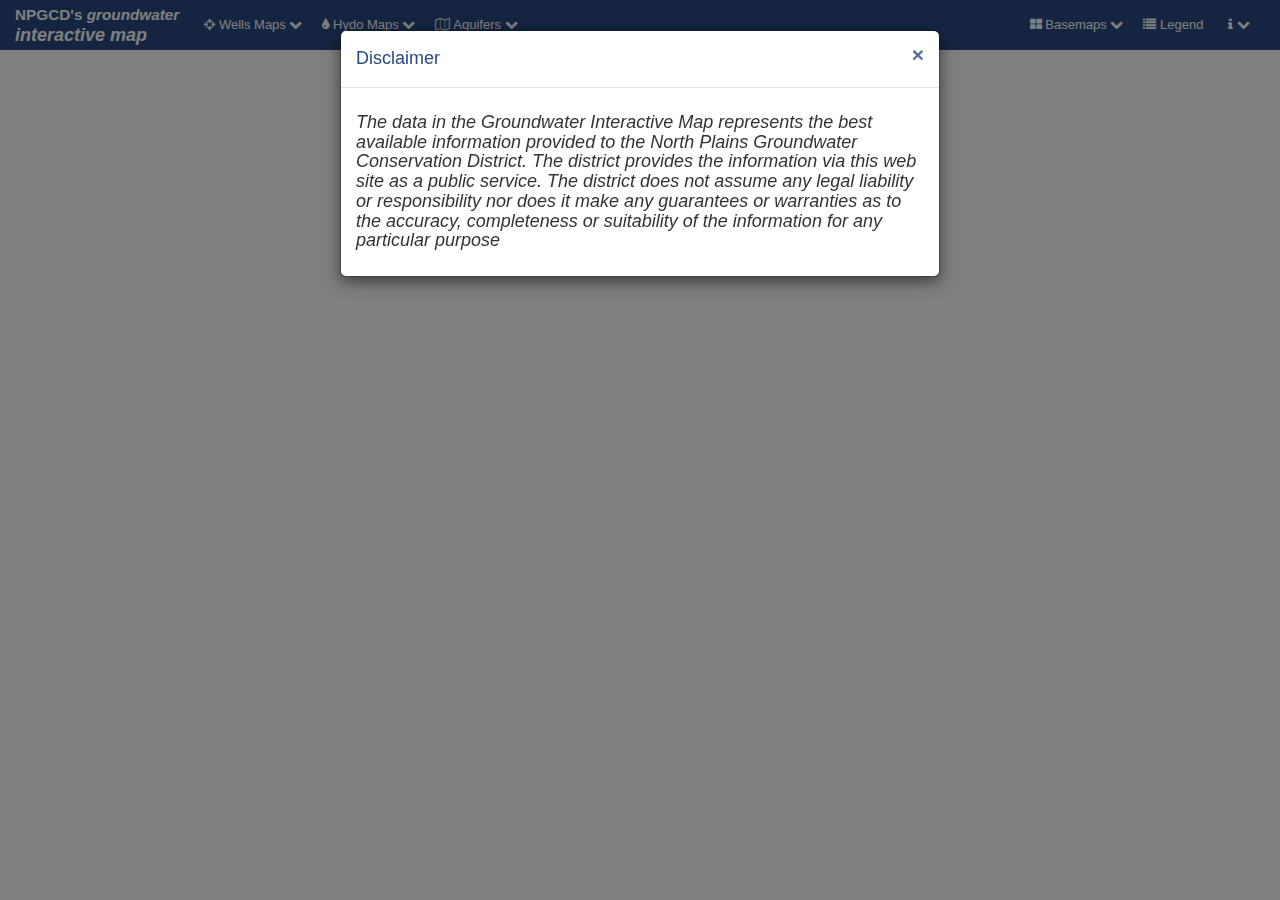
<file: Version-1/index.html>
<!DOCTYPE html>
<html lang="en">
<head>
    <title>Groundwater Interactive Map | North Plains Groundwater Conservation District</title>
    <link rel="apple-touch-icon" sizes="57x57" href="http://map.northplainsgcd.org/img/apple-touch-icon-57x57.png">
    <link rel="apple-touch-icon" sizes="60x60" href="http://map.northplainsgcd.org/img/apple-touch-icon-60x60.png">
    <link rel="apple-touch-icon" sizes="72x72" href="http://map.northplainsgcd.org/img/apple-touch-icon-72x72.png">
    <link rel="apple-touch-icon" sizes="76x76" href="http://map.northplainsgcd.org/img/apple-touch-icon-76x76.png">
    <link rel="apple-touch-icon" sizes="114x114" href="http://map.northplainsgcd.org/img/apple-touch-icon-114x114.png">
    <link rel="apple-touch-icon" sizes="120x120" href="http://map.northplainsgcd.org/img/apple-touch-icon-120x120.png">
    <link rel="apple-touch-icon" sizes="144x144" href="http://map.northplainsgcd.org/img/apple-touch-icon-144x144.png">
    <link rel="apple-touch-icon" sizes="152x152" href="http://map.northplainsgcd.org/img/apple-touch-icon-152x152.png">
    <link rel="apple-touch-icon" sizes="180x180" href="http://map.northplainsgcd.org/img/apple-touch-icon-180x180.png">
    <link rel="icon" type="image/png" href="http://map.northplainsgcd.org/img/favicon-32x32.png" sizes="32x32">
    <link rel="icon" type="image/png" href="http://map.northplainsgcd.org/img/android-chrome-192x192.png" sizes="192x192">
    <link rel="icon" type="image/png" href="http://map.northplainsgcd.org/img/favicon-96x96.png" sizes="96x96">
    <link rel="icon" type="image/png" href="http://map.northplainsgcd.org/img/favicon-16x16.png" sizes="16x16">
    <link rel="manifest" href="http://map.northplainsgcd.org/img/manifest.json">
    <link rel="mask-icon" href="http://map.northplainsgcd.org/img/safari-pinned-tab.svg" color="#5bbad5">
    <link rel="shortcut icon" href="http://map.northplainsgcd.org/img/favicon.ico">
    <meta name="msapplication-TileColor" content="#ffffff">
    <meta name="msapplication-TileImage" content="http://map.northplainsgcd.org/img/mstile-144x144.png">
    <meta name="msapplication-config" content="http://map.northplainsgcd.org/img/browserconfig.xml">
    <meta name="theme-color" content="#ffffff">
    <meta charset="utf-8">
    <meta name="viewport" content="width=device-width, initial-scale=1, maximum-scale=1.0, user-scalable=no">
    <link rel="stylesheet" href="https://maxcdn.bootstrapcdn.com/font-awesome/4.5.0/css/font-awesome.min.css">
    <link rel="stylesheet" href="http://maxcdn.bootstrapcdn.com/bootstrap/3.3.4/css/bootstrap.min.css">
    <link rel="stylesheet" type="text/css" href="css/navbar.css">
    <script src="https://ajax.googleapis.com/ajax/libs/jquery/1.11.3/jquery.min.js"></script>
    <script src="http://maxcdn.bootstrapcdn.com/bootstrap/3.3.4/js/bootstrap.min.js"></script>
    <link rel="stylesheet" href="css/esri.css">
    <link rel="stylesheet" href="css/map.css">
    <link rel="stylesheet" href="css/sidebar.css">
    <link rel="stylesheet" href="css/bootstrapmap.css">
<nav class="navbar navbar-default navbar-fixed-top hidden-md">
    <div class="container-fluid">
        <div class="navbar-header">
            <button type="button" class="navbar-toggle" data-toggle="collapse" data-target="#mainNavBar">
                <span class="icon-bar"></span>
                <span class="icon-bar"></span>
                <span class="icon-bar"></span>
            </button>
            <a class="navbar-brand" href="http://www.northplainsgcd.org" id="text"><p><b class="small">NPGCD's <i>groundwater</b></i></br><b><i>interactive map</i></b></p></a>
        </div>
        <div class="collapse navbar-collapse" id="mainNavBar">
            <ul class="nav navbar-nav navbar-right">
               <li><div id="search"></div></li>
            </ul>
                <ul class="nav navbar-nav">
                    <li class="dropdown" id="wells">
                        <a href="#" class="dropdown-toggle" data-toggle="dropdown"><i class="fa fa-crosshairs"></i> Wells Maps <i class="fa fa-chevron-down"></i></a>
                        <ul class="dropdown-menu">
                            <li id="district-toggle" class="active"><a href="#">District's Well Database</a></li>
                            <li id="recorder-toggle"><a href="#">Continuous Well Monitoring Network</a></li>
                            <li id="twdb-toggle"><a href="#">TWDB's Well Database</a></li>
                        </ul>
                    </li>
                    <li class="dropdown" id="hydro">
                        <a href="#" class="dropdown-toggle" data-toggle="dropdown"><i class="fa fa-tint"></i> Hydo Maps <i class="fa fa-chevron-down"></i></a>
                        <ul class="dropdown-menu">
                            <li id="depth-toggle"><a href="#">Depth to Water</a></li>
                            <li id="average-toggle"><a href="#">Average Decline</a></li>
                            <li id="thickness-toggle"><a href="#">Saturated Thickness</a></li>
                            <li class="divider"></li>
                            <li id="none-toggle" class="active"><a href="#">None</a></li>
                        </ul>
                    </li>
                    <li class="dropdown" id="Aquifers">
                        <a href="#" class="dropdown-toggle" data-toggle="dropdown"><i class="fa fa-map-o"></i> Aquifers <i class="fa fa-chevron-down"></i></a>
                        <ul class="dropdown-menu">
                            <li id="major-toggle"><a href="#">Major Aquifers</a></li>
                            <li id="minor-toggle"><a href="#">Minor Aquifers</a></li>
                            <li class="divider"></li>
                            <li id="none-aquifer-toggle" class="active"><a href="#">None</a></li>
                        </ul>
                    </li>
                </ul>
                <ul class="nav navbar-nav navbar-right">
                  <li class="dropdown" id="baselayer">
                      <a href="#" class="dropdown-toggle" data-toggle="dropdown"><i class="fa fa-th-large"></i> Basemaps <i class="fa fa-chevron-down"></i></a>
                      <ul class="dropdown-menu">
                          <li id="imagery-toggle"><a href="#">Imagery</a></li>
                          <li id="streets-toggle"><a href="#">Streets</a></li>
                          <li id="gray-toggle"><a href="#">Light Gray</a></li>
                          <li id="topo-toggle" class="active"><a href="#">Topographic</a></li>
                          <li id="geo-toggle"><a href="#">National Geographic</a></li>
                      </ul>
                  </li>
                  <li id="legend-toggle"><a href="#" id="menu-toggle"><i class="fa fa-list"></i> Legend</a></li>
                  <li class="dropdown" id="ihelp">
                      <a href="#" class="dropdown-toggle" data-toggle="dropdown"><i class="fa fa-info"></i> <i class="fa fa-chevron-down"></i></a>
                      <ul class="dropdown-menu">
                          <li><a data-toggle="modal" data-target="#aboutWindow" href="#" id="about"><i class="fa fa-flag-o fa-fw"></i>&nbsp; About</a></li>
                          <li><a data-toggle="modal" data-target="#contactWindow" href="#"><i class="fa fa-comments-o fa-fw"></i>&nbsp; Contact</a></li>
                          <li><a data-toggle="modal" data-target="#disclamerWindow" href="#"><i class="fa fa-exclamation-triangle fa-fw"></i>&nbsp; Disclaimer</a></li>
                      </ul>
                    </li>
                </ul>
        </div>
    </div>
</nav>
    <div class="modal fade" id="aboutWindow">
        <div class="modal-dialog">
            <div class="modal-content">
                <div class="modal-header">
                    <button type="button" class="close" data-dismiss="modal">&times;</button>
                    <h4 class="modal-title">About</h4>
                </div>
                <div class="modal-body">
                    <div id="carousel-example-generic" class="carousel slide" data-ride="carousel" id="aboutCarousel">
                      <!-- Indicators -->
                      <ol class="carousel-indicators">
                        <li data-target="#carousel-example-generic" data-slide-to="0" class="active"></li>
                        <li data-target="#carousel-example-generic" data-slide-to="1"></li>
                        <li data-target="#carousel-example-generic" data-slide-to="2"></li>
                        <li data-target="#carousel-example-generic" data-slide-to="3"></li>
                        <li data-target="#carousel-example-generic" data-slide-to="4"></li>
                        <li data-target="#carousel-example-generic" data-slide-to="5"></li>
                        <li data-target="#carousel-example-generic" data-slide-to="6"></li>
                        <li data-target="#carousel-example-generic" data-slide-to="7"></li>
                        <li data-target="#carousel-example-generic" data-slide-to="8"></li>
                        <li data-target="#carousel-example-generic" data-slide-to="9"></li>
                        <li data-target="#carousel-example-generic" data-slide-to="10"></li>
                      </ol>
                      <!-- Wrapper for slides -->
                      <div class="carousel-inner" role="listbox">
                        <div class="item active">
                          <img src="images/slide/Slide01.jpg">
                        </div>
                        <div class="item">
                          <img src="images/slide/Slide02.jpg">
                        </div>
                        <div class="item">
                          <img src="images/slide/Slide03.jpg">
                        </div>
                        <div class="item">
                          <img src="images/slide/Slide04.jpg">
                        </div>
                        <div class="item">
                          <img src="images/slide/Slide05.jpg">
                        </div>
                        <div class="item">
                          <img src="images/slide/Slide06.jpg">
                        </div>
                        <div class="item">
                          <img src="images/slide/Slide07.jpg">
                        </div>
                        <div class="item">
                          <img src="images/slide/Slide08.jpg">
                        </div>
                        <div class="item">
                          <img src="images/slide/Slide09.jpg">
                        </div>
                        <div class="item">
                          <img src="images/slide/Slide10.jpg">
                        </div>
                        <div class="item">
                          <img src="images/slide/Slide11.jpg">
                        </div>
                      </div>
                      <!-- Controls -->
                      <a class="left carousel-control" href="#carousel-example-generic" role="button" data-slide="prev">
                        <span class="glyphicon glyphicon-chevron-left" aria-hidden="true"></span>
                        <span class="sr-only">Previous</span>
                      </a>
                      <a class="right carousel-control" href="#carousel-example-generic" role="button" data-slide="next">
                        <span class="glyphicon glyphicon-chevron-right" aria-hidden="true"></span>
                        <span class="sr-only">Next</span>
                      </a>
                    </div>
                </div>
            </div>
        </div>
    </div>
    <div class="modal fade" id="contactWindow">
        <div class="modal-dialog">
            <div class="modal-content">
                <div class="modal-header">
                    <button type="button" class="close" data-dismiss="modal">&times;</button>
                    <h4 class="modal-title">For any questions regarding the information provided, contact:</h4>
                </div>
                <div class="modal-body">
                    <h4><b><i>For general information:</i></b><br>North Plains Groundwater Conservation District<br>601 East First Street<br>P.O. Box 795<br>Dumas, TX 79029<br>Phone: <a href="tel://1-806-935-6401">(806) 935-6401</a><br> Fax: (806) 935-6633<br> <br><b><i>For technical questions:</i></b><br>Paul M. Sigle, EIT<br>Phone: <a href="tel://1-806-935-6401">(806) 935-6401</a><br>Email: <a href="mailto:psigle@northplainsgcd.org">psigle@northplainsgcd.org</a></h4>
                </div>
            </div>
        </div>
    </div>
    <div class="modal fade" id="disclamerWindow">
        <div class="modal-dialog">
            <div class="modal-content">
                <div class="modal-header">
                    <button type="button" class="close" data-dismiss="modal">&times;</button>
                    <h4 class="modal-title">Disclaimer</h4>
                </div>
                <div class="modal-body">
                    <h4><i>The data in the Groundwater Interactive Map represents the best available information provided to the North Plains Groundwater Conservation District. The district provides the information via this web site as a public service. The district does not assume any legal liability or responsibility nor does it make any guarantees or warranties as to the accuracy, completeness or suitability of the information for any particular purpose</i></h4>
                </div>
            </div>
        </div>
    </div>
    <div class="modal fade" id="Graph">
        <div class="modal-dialog">
            <div class="modal-content">
                <div class="modal-header">
                    <button type="button" class="close" data-dismiss="modal">&times;</button>
                    <h4 class="modal-title">Continuous Well Monitoring #: </h4>
                </div>
                <div class="modal-body">
                    <h4><i>The data in the Groundwater Interactive Map represents the best available information provided to the North Plains Groundwater Conservation District. The district provides the information via this web site as a public service. The district does not assume any legal liability or responsibility nor does it make any guarantees or warranties as to the accuracy, completeness or suitability of the information for any particular purpose</i></h4>
                </div>
            </div>
        </div>
    </div>
</head>
<body>
  <script type="text/javascript">
      var package_path = "http://esri.github.com/bootstrap-map-js/src/js";
      var dojoConfig = {
          packages: [{
              name: "application",
              location: package_path
          }]
      };
  </script>
    <script src="https://js.arcgis.com/3.16/"></script>
    <script src="js/map.js"></script>
    <div id="wrapper">
        <div id="sidebar-wrapper">
            <div class="panel panel-default">
            <div class="panel-heading">
                <button type="button" class="close" href="#" id="legendclose">&times;</button>
                <h3 class="panel-title"><i class="fa fa-list"></i></span> Legend</h3>
                </div>
            <div class="panel-body" id="legend"></div>
            <div class="panel-footer">
                <button type="button" class="btn btn-default" data-toggle="modal" data-target="#help" id="helpbutton"><span class="glyphicon glyphicon-question-sign"></span> Help</button>
                </div>
            </div>
        </div>
        <div id="page-content-wrapper">
            <div id="mapDiv">
                <span id="info"></span>
                <div id="HomeButton"></div>
                <div id="LocateButton"></div>
                <div id="PrintButton"></div>
            </div>
        </div>
    </div>
    <div class="modal fade" id="help">
        <div class="modal-dialog">
            <div class="modal-content">
                <div class="modal-header">
                    <button type="button" class="close" data-dismiss="modal">&times;</button>
                    <h4 class="modal-title">Definitions for Legend Terms</h4>
                </div>
                <div class="modal-body">
                    <ul class="list-group">
                        <li class="list-group-item"><b><i>Average Decline:</i></b> The estimated amount of decline across the district (feet).</li>
                        <li class="list-group-item"><b><i>County:</i></b> The county lines for each county located within the district.</li>
                        <li class="list-group-item"><b><i>Depth of Water:</i></b> The estimated depth of water from the surface to the water table.</li>
                        <li class="list-group-item"><b><i>Major Aquifers:</i></b> Are aquifers that produce large amount of water over large areas.</li>
                        <li class="list-group-item"><b><i>Minor Aquifers:</i></b> Are aquifer that produce minor amounts of water over large areas or large amounts of water over small areas.</li>
                        <li class="list-group-item"><b><i>Outcrop:</i></b> Portion of a water-bearing rock unit exposed at the land surface.</li>
                        <li class="list-group-item"><b><i>District's Outline:</i></b> The boundary of the district's area.</li>
                        <li class="list-group-item"><b><i>Saturated Thickness:</i></b> The distance from the top of an aquifer to the base of the aquifer where the pore spaces are completely filled with water.</li>
                        <li class="list-group-item"><b><i>Section, Block & Survey:</i></b> A public land survey system used to describe the location of a tract of land. A normal section is one square mile or 640 acres.</li>
                        <li class="list-group-item"><b><i>Subcrop:</i></b> Portion of a water-bearing rock unit existing below other rock units.</li>
                        <li class="list-group-item"><b><i>Wells:</i></b> The locations of all groundwater producing wells located within the district's area.</li>
                    </ul>
                </div>
            </div>
        </div>
    </div>
    <script>
        $(window).load(function(){
            $("#disclamerWindow").modal("show");
        });
        $(window).load(function(){
            $(".carousel").carousel("pause");
        });
        $("#menu-toggle").click( function (e){
            e.preventDefault();
            $("#wrapper").toggleClass("toggled");
            $("#legend-toggle").toggleClass("active");
        });
        $("#legendclose").click( function (e){
            e.preventDefault();
            $("#wrapper").toggleClass("toggled");
            $("#legend-toggle").toggleClass("active");
        });
        $(document).ready(function() {
            $("#hydro li").click(function (e) {
                switch (e.target.text) {
                case "Depth to Water":
                    $("#depth-toggle").addClass("active");
                    $("#average-toggle").removeClass("active");
                    $("#thickness-toggle").removeClass("active");
                    $("#none-toggle").removeClass("active");
                    break;
                case "Average Decline":
                    $("#depth-toggle").removeClass("active");
                    $("#average-toggle").addClass("active");
                    $("#thickness-toggle").removeClass("active");
                    $("#none-toggle").removeClass("active");
                    break;
                case "Saturated Thickness":
                    $("#depth-toggle").removeClass("active");
                    $("#average-toggle").removeClass("active");
                    $("#thickness-toggle").addClass("active");
                    $("#none-toggle").removeClass("active");
                    break;
                case "None":
                    $("#depth-toggle").removeClass("active");
                    $("#average-toggle").removeClass("active");
                    $("#thickness-toggle").removeClass("active");
                    $("#none-toggle").addClass("active");
                    break;
                }
            });
        });
        $(document).ready(function() {
            $("#baselayer li").click(function (e) {
                switch (e.target.text) {
                case "Imagery":
                    $("#imagery-toggle").addClass("active");
                    $("#streets-toggle").removeClass("active");
                    $("#topo-toggle").removeClass("active");
                    $("#gray-toggle").removeClass("active");
                    $("#geo-toggle").removeClass("active");
                    break;
                case "Streets":
                    $("#imagery-toggle").removeClass("active");
                    $("#streets-toggle").addClass("active");
                    $("#topo-toggle").removeClass("active");
                    $("#gray-toggle").removeClass("active");
                    $("#geo-toggle").removeClass("active");
                    break;
                case "Topographic":
                    $("#imagery-toggle").removeClass("active");
                    $("#streets-toggle").removeClass("active");
                    $("#topo-toggle").addClass("active");
                    $("#gray-toggle").removeClass("active");
                    $("#geo-toggle").removeClass("active");
                    break;
                case "Light Gray":
                    $("#imagery-toggle").removeClass("active");
                    $("#streets-toggle").removeClass("active");
                    $("#topo-toggle").removeClass("active");
                    $("#gray-toggle").addClass("active");
                    $("#geo-toggle").removeClass("active");
                    break;
                case "National Geographic":
                    $("#imagery-toggle").removeClass("active");
                    $("#streets-toggle").removeClass("active");
                    $("#topo-toggle").removeClass("active");
                    $("#gray-toggle").removeClass("active");
                    $("#geo-toggle").addClass("active");
                    break;
                }
            });
        });
        $(document).ready(function() {
            $("#Aquifers li").click(function (e) {
                switch (e.target.text) {
                case "Major Aquifers":
                    $("#major-toggle").addClass("active");
                    $("#minor-toggle").removeClass("active");
                    $("#none-aquifer-toggle").removeClass("active");
                    break;
                case "Minor Aquifers":
                    $("#major-toggle").removeClass("active");
                    $("#minor-toggle").addClass("active");
                    $("#none-aquifer-toggle").removeClass("active");
                    break;
                case "None":
                    $("#major-toggle").removeClass("active");
                    $("#minor-toggle").removeClass("active");
                    $("#none-aquifer-toggle").addClass("active");
                    break;
                }
            });
        });
        $(document).ready(function() {
            $("#wells li").click(function (e) {
                switch (e.target.text) {
                case "District's Well Database":
                    $("#district-toggle").addClass("active");
                    $("#recorder-toggle").removeClass("active");
                    $("#twdb-toggle").removeClass("active");
                    break;
                case "Continuous Well Monitoring Network":
                    $("#district-toggle").removeClass("active");
                    $("#recorder-toggle").addClass("active");
                    $("#twdb-toggle").removeClass("active");
                    break;
                case "TWDB's Well Database":
                    $("#district-toggle").removeClass("active");
                    $("#recorder-toggle").removeClass("active");
                    $("#twdb-toggle").addClass("active");
                    break;
                }
            });
        });
    </script>
</body>
</html>
</file>
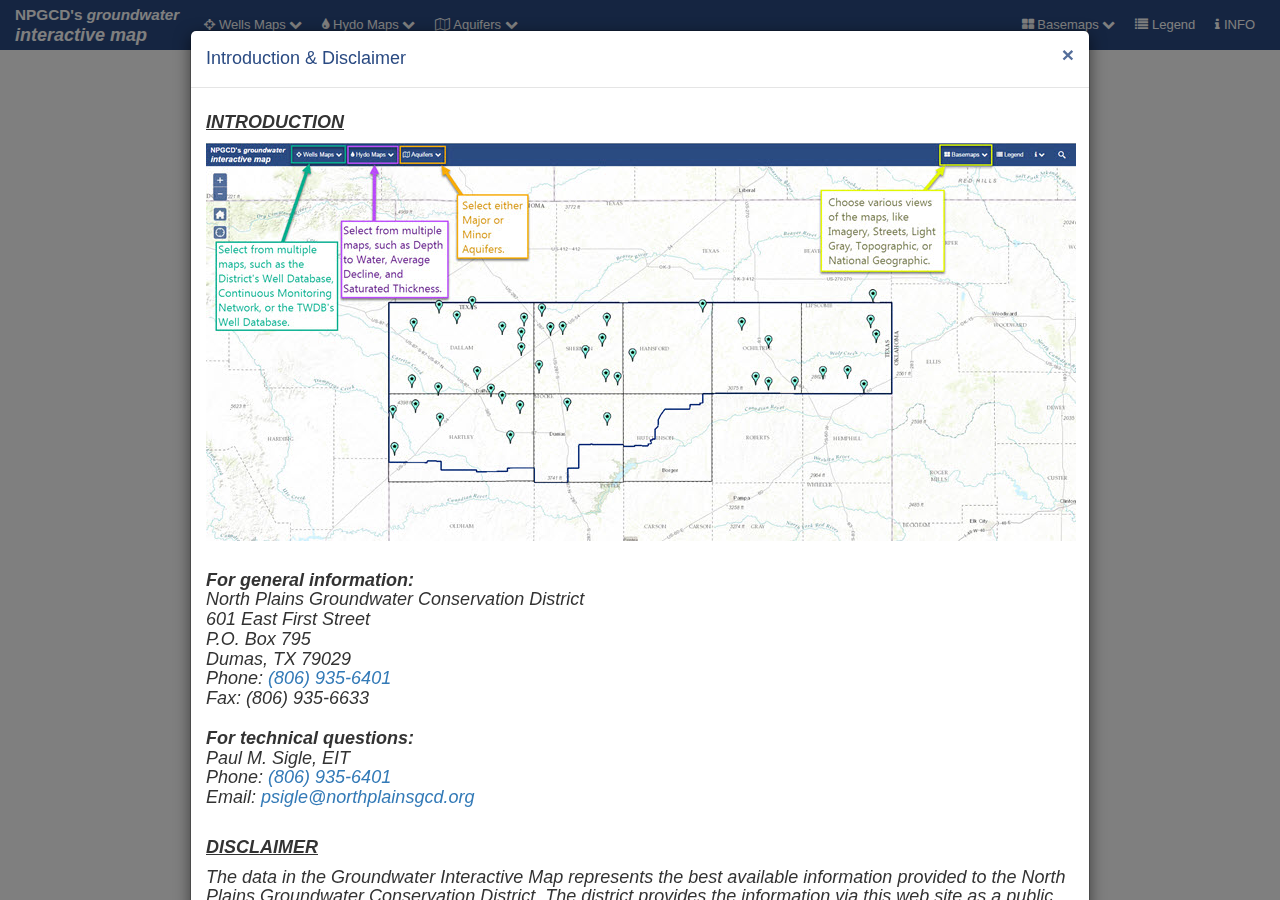
<file: Version-2/index.html>
<!DOCTYPE html>
<html lang="en">
<head>
    <title>Groundwater Interactive Map | North Plains Groundwater Conservation District</title>
    <link rel="apple-touch-icon" sizes="57x57" href="http://map.northplainsgcd.org/img/apple-touch-icon-57x57.png">
    <link rel="apple-touch-icon" sizes="60x60" href="http://map.northplainsgcd.org/img/apple-touch-icon-60x60.png">
    <link rel="apple-touch-icon" sizes="72x72" href="http://map.northplainsgcd.org/img/apple-touch-icon-72x72.png">
    <link rel="apple-touch-icon" sizes="76x76" href="http://map.northplainsgcd.org/img/apple-touch-icon-76x76.png">
    <link rel="apple-touch-icon" sizes="114x114" href="http://map.northplainsgcd.org/img/apple-touch-icon-114x114.png">
    <link rel="apple-touch-icon" sizes="120x120" href="http://map.northplainsgcd.org/img/apple-touch-icon-120x120.png">
    <link rel="apple-touch-icon" sizes="144x144" href="http://map.northplainsgcd.org/img/apple-touch-icon-144x144.png">
    <link rel="apple-touch-icon" sizes="152x152" href="http://map.northplainsgcd.org/img/apple-touch-icon-152x152.png">
    <link rel="apple-touch-icon" sizes="180x180" href="http://map.northplainsgcd.org/img/apple-touch-icon-180x180.png">
    <link rel="icon" type="image/png" href="http://map.northplainsgcd.org/img/favicon-32x32.png" sizes="32x32">
    <link rel="icon" type="image/png" href="http://map.northplainsgcd.org/img/android-chrome-192x192.png" sizes="192x192">
    <link rel="icon" type="image/png" href="http://map.northplainsgcd.org/img/favicon-96x96.png" sizes="96x96">
    <link rel="icon" type="image/png" href="http://map.northplainsgcd.org/img/favicon-16x16.png" sizes="16x16">
    <link rel="manifest" href="http://map.northplainsgcd.org/img/manifest.json">
    <link rel="mask-icon" href="http://map.northplainsgcd.org/img/safari-pinned-tab.svg" color="#5bbad5">
    <link rel="shortcut icon" href="http://map.northplainsgcd.org/img/favicon.ico">
    <meta name="msapplication-TileColor" content="#ffffff">
    <meta name="msapplication-TileImage" content="http://map.northplainsgcd.org/img/mstile-144x144.png">
    <meta name="msapplication-config" content="http://map.northplainsgcd.org/img/browserconfig.xml">
    <meta name="theme-color" content="#ffffff">
    <meta charset="utf-8">
    <meta name="viewport" content="width=device-width, initial-scale=1, maximum-scale=1.0, user-scalable=no">
    <link rel="stylesheet" href="https://maxcdn.bootstrapcdn.com/font-awesome/4.5.0/css/font-awesome.min.css">
    <link rel="stylesheet" href="http://maxcdn.bootstrapcdn.com/bootstrap/3.3.4/css/bootstrap.min.css">
    <link rel="stylesheet" type="text/css" href="css/navbar.css">
    <script src="https://ajax.googleapis.com/ajax/libs/jquery/1.11.3/jquery.min.js"></script>
    <script src="http://maxcdn.bootstrapcdn.com/bootstrap/3.3.4/js/bootstrap.min.js"></script>
    <link rel="stylesheet" href="css/esri.css">
    <link rel="stylesheet" href="css/map.css">
    <link rel="stylesheet" href="css/sidebar.css">
    <link rel="stylesheet" href="css/bootstrapmap.css">
    <script src="https://code.highcharts.com/stock/highstock.js"></script>
    <script src="https://code.highcharts.com/stock/modules/exporting.js"></script>
    <script src="https://code.highcharts.com/highcharts-more.js"></script>
    <script src="https://code.highcharts.com/modules/solid-gauge.js"></script>
    <script src="js/gauge.js"></script>
    <script src="js/depthChart.js"></script>
    <script src="js/thickness.js"></script>
<nav class="navbar navbar-default navbar-fixed-top hidden-md">
    <div class="container-fluid">
        <div class="navbar-header">
            <button type="button" class="navbar-toggle" data-toggle="collapse" data-target="#mainNavBar">
                <span class="icon-bar"></span>
                <span class="icon-bar"></span>
                <span class="icon-bar"></span>
            </button>
            <a class="navbar-brand" href="http://www.northplainsgcd.org" id="text"><p><b class="small">NPGCD's <i>groundwater</b></i></br><b><i>interactive map</i></b></p></a>
        </div>
        <div class="collapse navbar-collapse" id="mainNavBar">
            <ul class="nav navbar-nav navbar-right">
               <li><div id="search"></div></li>
            </ul>
                <ul class="nav navbar-nav">
                    <li class="dropdown" id="wells">
                        <a href="#" class="dropdown-toggle" data-toggle="dropdown"><i class="fa fa-crosshairs"></i> Wells Maps <i class="fa fa-chevron-down"></i></a>
                        <ul class="dropdown-menu">
                            <li id="district-toggle"><a href="#">District's Well Database</a></li>
                            <li id="recorder-toggle" class="active"><a href="#">Continuous Well Monitoring Network</a></li>
                            <li id="twdb-toggle"><a href="#">TWDB's Well Database</a></li>
                        </ul>
                    </li>
                    <li class="dropdown" id="hydro">
                        <a href="#" class="dropdown-toggle" data-toggle="dropdown"><i class="fa fa-tint"></i> Hydo Maps <i class="fa fa-chevron-down"></i></a>
                        <ul class="dropdown-menu">
                            <li id="depth-toggle"><a href="#">Depth to Water</a></li>
                            <li id="average-toggle"><a href="#">Average Decline</a></li>
                            <li id="thickness-toggle"><a href="#">Saturated Thickness</a></li>
                            <li class="divider"></li>
                            <li id="none-toggle" class="active"><a href="#">None</a></li>
                        </ul>
                    </li>
                    <li class="dropdown" id="Aquifers">
                        <a href="#" class="dropdown-toggle" data-toggle="dropdown"><i class="fa fa-map-o"></i> Aquifers <i class="fa fa-chevron-down"></i></a>
                        <ul class="dropdown-menu">
                            <li id="major-toggle"><a href="#">Major Aquifers</a></li>
                            <li id="minor-toggle"><a href="#">Minor Aquifers</a></li>
                            <li class="divider"></li>
                            <li id="none-aquifer-toggle" class="active"><a href="#">None</a></li>
                        </ul>
                    </li>
                </ul>
                <ul class="nav navbar-nav navbar-right">
                  <li class="dropdown" id="baselayer">
                      <a href="#" class="dropdown-toggle" data-toggle="dropdown"><i class="fa fa-th-large"></i> Basemaps <i class="fa fa-chevron-down"></i></a>
                      <ul class="dropdown-menu">
                          <li id="imagery-toggle"><a href="#">Imagery</a></li>
                          <li id="streets-toggle"><a href="#">Streets</a></li>
                          <li id="gray-toggle"><a href="#">Light Gray</a></li>
                          <li id="topo-toggle" class="active"><a href="#">Topographic</a></li>
                          <li id="geo-toggle"><a href="#">National Geographic</a></li>
                      </ul>
                  </li>
                  <li id="legend-toggle"><a href="#" id="menu-toggle"><i class="fa fa-list"></i> Legend</a></li>
                  <li><a data-toggle="modal" data-target="#disclamerWindow" href="#"><i class="fa fa-info"></i> INFO</a></li>
                </ul>
        </div>
    </div>
</nav>
    <div class="modal fade" id="disclamerWindow">
        <div class="modal-dialog modal-lg">
            <div class="modal-content">
                <div class="modal-header">
                    <button type="button" class="close" data-dismiss="modal">&times;</button>
                    <h4 class="modal-title">Introduction & Disclaimer</h4>
                </div>
                <div class="modal-body">
                    <h4><i><u><b>INTRODUCTION</b></u></h4>
                    <img src="images/intro.jpg">
                    <br><br><h4><b><i>For general information:</i></b><br>North Plains Groundwater Conservation District<br>601 East First Street<br>P.O. Box 795<br>Dumas, TX 79029<br>Phone: <a href="tel://1-806-935-6401">(806) 935-6401</a><br> Fax: (806) 935-6633<br> <br><b><i>For technical questions:</i></b><br>Paul M. Sigle, EIT<br>Phone: <a href="tel://1-806-935-6401">(806) 935-6401</a><br>Email: <a href="mailto:psigle@northplainsgcd.org">psigle@northplainsgcd.org</a><br><br></h4>
                    <h4><i><u><b>DISCLAIMER</b></u></h4><h4><p>The data in the Groundwater Interactive Map represents the best available information provided to the North Plains Groundwater Conservation District. The district provides the information via this web site as a public service. The district does not assume any legal liability or responsibility nor does it make any guarantees or warranties as to the accuracy, completeness or suitability of the information for any particular purpose.</p></i></h4>
                </div>
            </div>
        </div>
    </div>
    <div class="modal fade" id="depthModal">
      <div class="modal-dialog modal-lg">
        <div class="modal-content">
          <div class="modal-header">
            <button type="button" class="close" data-dismiss="modal">&times;</button>
              <h4 class="modal-title">Depth to Water</h4>
          </div>
          <div class="modal-body">
            <div id="depthChart"></div>
          </div>
        </div>
      </div>
    </div>
    <div class="modal fade" id="thicknessModal">
      <div class="modal-dialog modal-lg">
        <div class="modal-content">
          <div class="modal-header">
            <button type="button" class="close" data-dismiss="modal">&times;</button>
              <h4 class="modal-title">Saturated Thickness</h4>
          </div>
          <div class="modal-body">
            <div id="thickness"></div>
          </div>
        </div>
      </div>
    </div>
</head>
<body>
  <script type="text/javascript">
      var package_path = "http://esri.github.com/bootstrap-map-js/src/js";
      var dojoConfig = {
          packages: [{
              name: "application",
              location: package_path
          }]
      };
  </script>
    <script src="https://js.arcgis.com/3.16/"></script>
    <script src="js/map.js"></script>
    <div id="wrapper">
        <div id="sidebar-wrapper">
            <div class="panel panel-default">
            <div class="panel-heading">
                <button type="button" class="close" href="#" id="legendclose">&times;</button>
                <h3 class="panel-title"><i class="fa fa-list"></i></span> Legend</h3>
                </div>
            <div class="panel-body" id="legend"></div>
            <div class="panel-footer">
                <button type="button" class="btn btn-default" data-toggle="modal" data-target="#help" id="helpbutton"><span class="glyphicon glyphicon-question-sign"></span> Help</button>
                </div>
            </div>
        </div>
        <div id="page-content-wrapper">
            <div id="mapDiv">
                <span id="info"></span>
                <div id="HomeButton"></div>
                <div id="LocateButton"></div>
                <div id="PrintButton"></div>
            </div>
        </div>
    </div>
    <div class="modal fade" id="help">
        <div class="modal-dialog">
            <div class="modal-content">
                <div class="modal-header">
                    <button type="button" class="close" data-dismiss="modal">&times;</button>
                    <h4 class="modal-title">Definitions for Legend Terms</h4>
                </div>
                <div class="modal-body">
                    <ul class="list-group">
                        <li class="list-group-item"><b><i>Average Decline:</i></b> The estimated amount of decline across the district (feet).</li>
                        <li class="list-group-item"><b><i>County:</i></b> The county lines for each county located within the district.</li>
                        <li class="list-group-item"><b><i>Depth of Water:</i></b> The estimated depth of water from the surface to the water table.</li>
                        <li class="list-group-item"><b><i>Major Aquifers:</i></b> Are aquifers that produce large amount of water over large areas.</li>
                        <li class="list-group-item"><b><i>Minor Aquifers:</i></b> Are aquifer that produce minor amounts of water over large areas or large amounts of water over small areas.</li>
                        <li class="list-group-item"><b><i>Outcrop:</i></b> Portion of a water-bearing rock unit exposed at the land surface.</li>
                        <li class="list-group-item"><b><i>District's Outline:</i></b> The boundary of the district's area.</li>
                        <li class="list-group-item"><b><i>Saturated Thickness:</i></b> The distance from the top of an aquifer to the base of the aquifer where the pore spaces are completely filled with water.</li>
                        <li class="list-group-item"><b><i>Section, Block & Survey:</i></b> A public land survey system used to describe the location of a tract of land. A normal section is one square mile or 640 acres.</li>
                        <li class="list-group-item"><b><i>Subcrop:</i></b> Portion of a water-bearing rock unit existing below other rock units.</li>
                        <li class="list-group-item"><b><i>Wells:</i></b> The locations of all groundwater producing wells located within the district's area.</li>
                    </ul>
                </div>
            </div>
        </div>
    </div>
    <script>
        $(window).load(function(){
            $("#disclamerWindow").modal("show");
        });
        $(window).load(function(){
            $(".carousel").carousel("pause");
        });
        $("#menu-toggle").click( function (e){
            e.preventDefault();
            $("#wrapper").toggleClass("toggled");
            $("#legend-toggle").toggleClass("active");
        });
        $("#legendclose").click( function (e){
            e.preventDefault();
            $("#wrapper").toggleClass("toggled");
            $("#legend-toggle").toggleClass("active");
        });
        $(document).ready(function() {
            $("#hydro li").click(function (e) {
                switch (e.target.text) {
                case "Depth to Water":
                    $("#depth-toggle").addClass("active");
                    $("#average-toggle").removeClass("active");
                    $("#thickness-toggle").removeClass("active");
                    $("#none-toggle").removeClass("active");
                    break;
                case "Average Decline":
                    $("#depth-toggle").removeClass("active");
                    $("#average-toggle").addClass("active");
                    $("#thickness-toggle").removeClass("active");
                    $("#none-toggle").removeClass("active");
                    break;
                case "Saturated Thickness":
                    $("#depth-toggle").removeClass("active");
                    $("#average-toggle").removeClass("active");
                    $("#thickness-toggle").addClass("active");
                    $("#none-toggle").removeClass("active");
                    break;
                case "None":
                    $("#depth-toggle").removeClass("active");
                    $("#average-toggle").removeClass("active");
                    $("#thickness-toggle").removeClass("active");
                    $("#none-toggle").addClass("active");
                    break;
                }
            });
        });
        $(document).ready(function() {
            $("#baselayer li").click(function (e) {
                switch (e.target.text) {
                case "Imagery":
                    $("#imagery-toggle").addClass("active");
                    $("#streets-toggle").removeClass("active");
                    $("#topo-toggle").removeClass("active");
                    $("#gray-toggle").removeClass("active");
                    $("#geo-toggle").removeClass("active");
                    break;
                case "Streets":
                    $("#imagery-toggle").removeClass("active");
                    $("#streets-toggle").addClass("active");
                    $("#topo-toggle").removeClass("active");
                    $("#gray-toggle").removeClass("active");
                    $("#geo-toggle").removeClass("active");
                    break;
                case "Topographic":
                    $("#imagery-toggle").removeClass("active");
                    $("#streets-toggle").removeClass("active");
                    $("#topo-toggle").addClass("active");
                    $("#gray-toggle").removeClass("active");
                    $("#geo-toggle").removeClass("active");
                    break;
                case "Light Gray":
                    $("#imagery-toggle").removeClass("active");
                    $("#streets-toggle").removeClass("active");
                    $("#topo-toggle").removeClass("active");
                    $("#gray-toggle").addClass("active");
                    $("#geo-toggle").removeClass("active");
                    break;
                case "National Geographic":
                    $("#imagery-toggle").removeClass("active");
                    $("#streets-toggle").removeClass("active");
                    $("#topo-toggle").removeClass("active");
                    $("#gray-toggle").removeClass("active");
                    $("#geo-toggle").addClass("active");
                    break;
                }
            });
        });
        $(document).ready(function() {
            $("#Aquifers li").click(function (e) {
                switch (e.target.text) {
                case "Major Aquifers":
                    $("#major-toggle").addClass("active");
                    $("#minor-toggle").removeClass("active");
                    $("#none-aquifer-toggle").removeClass("active");
                    break;
                case "Minor Aquifers":
                    $("#major-toggle").removeClass("active");
                    $("#minor-toggle").addClass("active");
                    $("#none-aquifer-toggle").removeClass("active");
                    break;
                case "None":
                    $("#major-toggle").removeClass("active");
                    $("#minor-toggle").removeClass("active");
                    $("#none-aquifer-toggle").addClass("active");
                    break;
                }
            });
        });
        $(document).ready(function() {
            $("#wells li").click(function (e) {
                switch (e.target.text) {
                case "District's Well Database":
                    $("#district-toggle").addClass("active");
                    $("#recorder-toggle").removeClass("active");
                    $("#twdb-toggle").removeClass("active");
                    break;
                case "Continuous Well Monitoring Network":
                    $("#district-toggle").removeClass("active");
                    $("#recorder-toggle").addClass("active");
                    $("#twdb-toggle").removeClass("active");
                    break;
                case "TWDB's Well Database":
                    $("#district-toggle").removeClass("active");
                    $("#recorder-toggle").removeClass("active");
                    $("#twdb-toggle").addClass("active");
                    break;
                }
            });
        });
    </script>
    <script>
      (function(i,s,o,g,r,a,m){i['GoogleAnalyticsObject']=r;i[r]=i[r]||function(){
      (i[r].q=i[r].q||[]).push(arguments)},i[r].l=1*new Date();a=s.createElement(o),
      m=s.getElementsByTagName(o)[0];a.async=1;a.src=g;m.parentNode.insertBefore(a,m)
      })(window,document,'script','//www.google-analytics.com/analytics.js','ga');

      ga('create', 'UA-72127817-1', 'auto');
      ga('send', 'pageview');

    </script>
</body>
</html>
</file>
<file: Version-1/css/navbar.css>
.navbar-default {
  background-color: #2a4a82;
  min-height: 50px !important;
  border-color: #ffffff;
}
.navbar-default .navbar-brand {
  color: #ffffff;
  padding-top: 4px;=
}
.navbar-default .navbar-brand:hover,
.navbar-default .navbar-brand:focus {
  color: #52bdec;
}
.navbar-default .navbar-text {
  display: inline-flex;
  color: #ffffff;
}
.navbar-default .navbar-nav > li > a {
  color: #ffffff;
  font-size: 13px;
  padding-left: 10px;
  padding-right: 10px;
}
#ihelp > a {
  padding-left: 15px;
  padding-right: 15px;
}
.navbar-default .navbar-nav > li > a:hover {
  color: #52bdec;
  background-color: #ffffff;
}
.navbar-default .navbar-nav > li > a:focus {
  color: #52bdec;
}
.navbar-default .navbar-nav > li > .dropdown-menu {
  background-color: #2a4a82;
}
.navbar-default .navbar-nav > li > .dropdown-menu > li > a {
  color: #ffffff;
}
.navbar-default .navbar-nav > li > .dropdown-menu > li > a:hover,
.navbar-default .navbar-nav > li > .dropdown-menu > li > a:focus {
  color: #52bdec;
  background-color: #ffffff;
}
.navbar-default .navbar-nav > li > .dropdown-menu > li > .divider {
  background-color: #ffffff;
}
.navbar-default .navbar-nav .open .dropdown-menu > .active > a,
.navbar-default .navbar-nav .open .dropdown-menu > .active > a:hover,
.navbar-default .navbar-nav .open .dropdown-menu > .active > a:focus {
  color: #52bdec;
  background-color: #ffffff;
}
.navbar-default .navbar-nav > .active > a,
.navbar-default .navbar-nav > .active > a:hover,
.navbar-default .navbar-nav > .active > a:focus {
  color: #52bdec;
  background-color: #ffffff;
}
.navbar-default .navbar-nav > .open > a,
.navbar-default .navbar-nav > .open > a:hover,
.navbar-default .navbar-nav > .open > a:focus {
  color: #52bdec;
  background-color: #ffffff;
}
.navbar-default .navbar-toggle {
  border-color: #ffffff;
}
.navbar-default .navbar-toggle:hover,
.navbar-default .navbar-toggle:focus {
  background-color: #52bdec;
}
.navbar-default .navbar-toggle .icon-bar {
  background-color: #ffffff;
}
.navbar-default .navbar-collapse,
.navbar-default .navbar-form {
  border-color: #ffffff;
}
.navbar-default .navbar-link {
  color: #ffffff;
}
.navbar-default .navbar-link:hover {
  color: #52bdec;
}
@media (max-width: 767px) {
  .navbar-default .navbar-nav .open .dropdown-menu > li > a {
    color: #ffffff;
  }
  .navbar-default .navbar-nav .open .dropdown-menu > li > a:hover,
  .navbar-default .navbar-nav .open .dropdown-menu > li > a:focus {
    color: #52bdec;
  }
  .navbar-default .navbar-nav .open .dropdown-menu > .active > a,
  .navbar-default .navbar-nav .open .dropdown-menu > .active > a:hover,
  .navbar-default .navbar-nav .open .dropdown-menu > .active > a:focus {
    color: #52bdec;
    background-color: #ffffff;
  }
}
.modal-header {
  color: #2a4a82;
}
.modal.fade .modal-dialog {
    -webkit-transform: scale(0.1);
    -moz-transform: scale(0.1);
    -ms-transform: scale(0.1);
    transform: scale(0.1);
    top: 300px;
    opacity: 0;
    -webkit-transition: all 0.3s;
    -moz-transition: all 0.3s;
    transition: all 0.3s;
}
.modal.fade.in .modal-dialog {
    -webkit-transform: scale(1);
    -moz-transform: scale(1);
    -ms-transform: scale(1);
    transform: scale(1);
    -webkit-transform: translate3d(0, -300px, 0);
    transform: translate3d(0, -300px, 0);
    opacity: 1;
}
</file>
<file: Version-1/css/esri.css>
.map {overflow: hidden;}.map .esriMapContainer {position: relative; border: none; padding: 0px; margin: 0px; left: 0px; top: 0px; overflow: hidden; width: 100%; height: 100%; text-align: left;}.map .esriMapContainer .esriMapLayers {position: relative; left: 0px; top: 0px; width: 100%; height: 100%; z-index: 0;}.map .esriMapContainer .esriMapLayers .layerTile {position: absolute; border: none; margin: 0px; padding: 0px;}.map .esriMapContainer .esriMapLayers > div {pointer-events: none;}.map .esriMapContainer .esriMapLayers > div[data-reference="true"] {z-index: 1;}.map .esriMapContainer .esriMapContainer {-webkit-tap-highlight-color: rgba(0, 0, 0, 0);}.esriControlsBR {position: absolute; right: 5px; bottom: 5px; z-index: 30; text-align: right;}.esriControlsBR.withPanArrows {right: 25px;}.esriAttribution {font-size: 13px; line-height: 15px; color: #666666; display: inline-block; text-align: left; vertical-align: bottom; white-space: nowrap; overflow: hidden; text-overflow: ellipsis; padding:0 4px; margin: 0 5px 0 0; background: rgba(255,255,255,0.7); background: repeat left top url("../images/map/70-percent-white.png")\9;}.esriAttributionOpen {white-space: normal; cursor: pointer;}.dj_ie7 .esriAttribution,.dj_ie6 .esriAttribution {display: inline;}.esriAttributionLastItem span.esriAttributionDelim {display: none;}.map .logo-med {display: inline-block; vertical-align: bottom; width:65px; height:36px; z-index:30; background-image:url("../images/map/logo-med.png"); cursor:pointer; _background-image:none;}.map .logo-sm {display: inline-block; vertical-align: bottom; width:46px; height:22px; z-index:30; background-image:url("../images/map/logo-sm.png"); cursor:pointer; _background-image:none;}.dj_ie7 .map .logo-med,.dj_ie7 .map .logo-sm, .dj_ie6 .map .logo-med,.dj_ie6 .map .logo-sm {display: inline;}.map .bingLogo-lg {position:absolute; left:5px; bottom:5px; width:93px; height:29px; z-index:30; background-image:url("../images/map/bing-logo-lg.png"); _background-image:none;}.map .esriMapContainer .fixedPan {position:absolute; width:15px; height:15px; background-image:url("../images/map/fixed-pan-sprite.png"); overflow:hidden; cursor:pointer;}.map .esriMapContainer .panUp {background-position:-16px 0px; top:5px;}.map .esriMapContainer .panUpperRight {background-position:-32px 0px; right:5px; top:5px;}.map .esriMapContainer .panRight {background-position:-32px -16px; right:5px;}.map .esriMapContainer .panLowerRight {background-position:-32px -32px; right:5px; bottom:5px;}.map .esriMapContainer .panDown {background-position:-16px -32px; bottom:5px;}.map .esriMapContainer .panLowerLeft {background-position:-47px -32px; left:5px; bottom:5px;}.map .esriMapContainer .panLeft {background-position:-47px -16px; left:5px;}.map .esriMapContainer .panUpperLeft {background-position:-47px 0px; left:5px; top:5px;}.map .tooltip {width: 100px; word-wrap: break-word; position: absolute; border: 1px solid #7EABCD; background-color: white; padding: 5px; font-size:9pt; z-index: 9999; -o-border-radius: 4px; -moz-border-radius: 4px; -webkit-border-radius: 4px; border-radius: 4px;}.esriSimpleSlider {position:absolute; text-align:center; border:1px solid #fff; background-color:#2a4a82; color:#fff; opacity: 0.65; -webkit-user-select:none; -moz-user-select:none; -ms-user-select:none; user-select:none; -webkit-border-radius:5px; -moz-border-radius:5px; -o-border-radius:5px; border-radius:5px;}.esriSimpleSliderTL {top:20px; left:20px;}.esriSimpleSliderTR {top:20px; right:20px;}.esriSimpleSliderBL {bottom:40px; left:20px;}.esriSimpleSliderBR {bottom:45px; right:20px;}.esriSimpleSlider div {width:30px; height:30px; font-size:24px; font-family:verdana,helvetica; line-height:25px; -webkit-user-select:none; -moz-user-select:none; -ms-user-select:none; user-select:none; cursor:pointer;}.esriSimpleSliderVertical .esriSimpleSliderIncrementButton {border-bottom:1px solid #fff; -webkit-border-radius:5px 5px 0 0; border-radius:5px 5px 0 0;}.esriSimpleSliderVertical .esriSimpleSliderDecrementButton {-webkit-border-radius:0 0 5px 5px; border-radius:0 0 5px 5px;}.esriSimpleSliderHorizontal.esriSimpleSliderBL {left:5px;}.esriSimpleSliderHorizontal.esriSimpleSliderBR {right:5px;}.esriSimpleSliderHorizontal .esriSimpleSliderIncrementButton {float:right; -webkit-border-radius:0 5px 5px 0; border-radius:0 5px 5px 0;}.esriSimpleSliderHorizontal .esriSimpleSliderDecrementButton {float:left; border-right:1px solid #fff; -webkit-border-radius:5px 0 0 5px; border-radius:5px 0 0 5px;}.esriSimpleSliderDecrementButton:hover,.esriSimpleSliderIncrementButton:hover {background-color:#52bdec;}.esriSimpleSliderDecrementButton:active,.esriSimpleSliderIncrementButton:active {background-color:#52bdec;}.esriSimpleSliderDisabledButton,.esriSimpleSliderDisabledButton:active,.esriSimpleSliderDisabledButton:hover {cursor:default; background-color:#f4f4f4; color:#bbb;}.esriSimpleSliderHorizontal .esriSimpleSliderIncrementButton.dj_ie67Fix {float:none; text-align:center;}.esriLargeSlider {position: absolute;}.esriLargeSliderTL {top: 30px; left: 30px;}.esriLargeSliderTR {top: 30px; right: 15px;}.esriLargeSliderBL {bottom: 40px; left: 30px;}.esriLargeSliderBR {bottom: 45px; right: 15px;}.esriLargeSliderVertical {height: 200px;}.esriLargeSliderHorizontal {width: 200px;}.esriLargeSliderHorizontal.esriLargeSliderBL {left: 5px;}.esriLargeSliderHorizontal.esriLargeSliderBR {right: 5px;}.esriLargeSliderHorizontal .esriLargeSliderTicks {height: 5px;}.esriLargeSliderVertical .esriLargeSliderTicks {width: 5px;}.esriLargeSliderHorizontal .esriLargeSliderLabels {height: 2em; font-family: Verdana; font-size: 50%;}.esriLargeSliderVertical .esriLargeSliderLabels {width: 2em; font-family: Verdana; font-size: 50%;}.heatmapImgLyr img{-webkit-transition: opacity .25s ease; -moz-transition: opacity .25s ease; -ms-transition: opacity .25s ease; -o-transition: opacity .25s ease; transition: opacity .25s ease;}.heatmapImgLyr img:nth-last-child(n+2){opacity: 0;}.vertexDeleteIcon {background-image: url("../toolbars/images/delete.png"); background-repeat: no-repeat; text-align: center; width: 16px; height: 16px; background-position: 1px 1px;}.esriTextEditorInput {border-width: 1px; border-color: black; margin: 0px; padding: 1px; background: transparent; position:absolute; border-style: solid; text-align: left;}.esriAttributeInspector {width:100%; z-index: 99;}.esriAttributeInspector .atiLayerName {margin:5px auto;font-weight:bold;border-bottom:1px solid #A9A9A9;}.esriAttributeInspector .atiField {margin:1px;}.esriAttributeInspector .atiRichTextField {margin:5px auto;}.esriAttributeInspector .atiTextAreaField {}.esriAttributeInspector .atiLabel {margin:1px;padding-right:5px;}.esriAttributeInspector .atiTooltip {}.esriAttributeInspector .atiNavMessage {float:left;margin:5px 5px auto auto;}.esriAttributeInspector .atiButtons {margin:5px auto;padding-top:5px;border-top:1px solid #A9A9A9;}.esriAttributeInspector .atiNavButtons {float:right;}.esriAttributeInspector .atiButton {margin:0px;width:16px; height:16px;background-image:url("../dijit/images/attribute_inspector_sprite.png")}.esriAttributeInspector .atiPrevIcon {background-position : -32px 0px;}.esriAttributeInspector .atiNextIcon {background-position : -48px 0px;}.esriAttributeInspector .atiFirstIcon {background-position : -16px 0px;}.esriAttributeInspector .atiLastIcon {background-position : 0px 0px;}.esriAttributeInspector .atiDeleteButton {float:left;}.esriAttributeInspector .atiAttachmentEditor {padding:10px;}.esriAttributeInspector .atiEditorTrackingInfo {padding-top:10px;}.esriAttributeInspector .dijitTextBoxDisabled input{color:black;}.dj_ie7 .dijitButtonNode > BUTTON.dijitButtonContents > * {position:static;}.esriAttributeInspector .dijitDateTextBox {margin:1px;}.esriAttributeInspector .dijitTimeTextBox {width: 15em;margin:1px;}.esriBasemapGallery {}.esriBasemapGalleryNode {float: left; margin: 10px 20px 10px 20px; width: 100px; margin:5px 10px 0 10px;} .esriBasemapGalleryLabelContainer {background-color: transparent; text-align: center; width: 100%; height: 2.5em; overflow: hidden; display: block;} .esriBasemapGalleryThumbnail {height: 67px; width: 100px; border: 1px solid #fff; margin: 1px; -moz-box-shadow: 0px 0px 7px #000; -webkit-box-shadow: 0px 0px 7px #000; box-shadow: 0px 0px 7px #000;}.esriBasemapGallerySelectedNode .esriBasemapGalleryThumbnail {border: 2px solid #F99; margin: 0;}.esriBasemapGalleryMessage {}.BasemapToggle .toggleButton {padding: 1px; background: #fff; border: 1px solid #57585A; -webkit-user-select: none; -moz-user-select: none; -ms-user-select: none; user-select: none; cursor: pointer; -webkit-border-radius: 5px; -moz-border-radius: 5px; -o-border-radius: 5px; border-radius: 5px;}.BasemapToggle .basemapImage {width: 75px; height: 75px; overflow: hidden;}.BasemapToggle .basemapImage .basemapBG {width: 100%; height: 100%; margin: 0; padding: 0; background-repeat: no-repeat; background-position: center center; -webkit-border-radius: 5px; -moz-border-radius: 5px; -o-border-radius: 5px; border-radius: 5px;}.BasemapToggle .basemapImageContainer {position: relative;}.BasemapToggle .basemapTitle {position: absolute; z-index: 2; bottom: 0; *bottom: 2px; width: 90%; color: #4C4C4C; margin: 0; font-size: 10px; line-height: 12px; display: block; padding: 2px 5%; background: #fff; background: rgba(255, 255, 255, 0.80); -webkit-border-radius: 0 0 5px 5px; -moz-border-radius: 0 0 5px 5px; -o-border-radius: 0 0 5px 5px; border-radius: 0 0 5px 5px; text-align: center;}.esriBookmarks{width:215px; border-style: solid; border-color: #769DC0; border-width: 1px; font-family: Verdana;}.esriBookmarkTable{width: 208px; border-spacing: 0px; border-collapse:collapse;}.esriBookmarkLabel{position: relative; float: left; width: 136px; overflow:hidden; line-height:20px; height: 20px; white-space: nowrap; font-size:12px; text-align:left; vertical-align:middle; color:black; cursor: pointer; margin-left: 5px;}.esriBookmarkItem{width:100%; height: 20px; padding: 2px 0;}.esriAddBookmark{margin: 0px; padding: 0px;}.esriAddBookmark div{padding: 0 5px;}.esriBookmarkHighlight{background-color: #D9E6F9;}.esriBookmarkEditImage{float:right; width:30px; cursor: pointer; background: transparent url("../dijit/images/edit.png") no-repeat scroll center center;}.esriBookmarkRemoveImage{float:right; width: 30px; cursor: pointer; background: transparent url("../dijit/images/close.gif") no-repeat scroll center center;}.esriBookmarkEditBox{position: fixed; font-size:12px; height: 18px; width:180px; z-index: 999;}.esriBookmarks .dojoDndItem {padding: 0px; border-top: 2px solid white; border-bottom: 2px solid white;}.esriBookmarks .dojoDndItemOver {cursor: auto;}.esriBookmarks .dojoDndItemOver .dojoDndItemSelected {background-color: #e5f2fe;}.esriBookmarks .esriBookmarkList .dojoDndItemAnchor,.esriBookmarks .esriBookmarkList .dojoDndItemSelected{background-color: transparent;}.esriBookmarks .dojoDndItemOver .dojoDndItemAnchor {border:none; cursor: move; background-color: transparent;}.esriBookmarks .dojoDndItemBefore, .dojoDndItemBefore > td {border-top: 2px dashed #0079C1; background: #FFF !important;}.esriBookmarks .dojoDndItemAfter, .dojoDndItemAfter > td {border-bottom: 2px dashed #0079C1; background: #FFF !important;}.dojoDndAvatarItem {display: none;}.dojoDndAvatar {border: 2px solid #CCC !important; border-collapse: collapse; background-color: #fff; color: #57585A; padding: 5px;}.dojoDndMove .dojoDndAvatarHeader {background-color: #ffffff !important; color:#000; background-image: none; padding: 2px;} .dojoDndAvatarHeader td span{padding: 4px;}.dojoDndAvatarHeader tr, .dojoDndAvatarHeader td {border: none;}.simpleDirections .esriStopsContainer {margin: 0 0 10px 0;}.simpleDirections .esriStopsButtons {margin: 0;}.simpleDirections .esriStopsReverse {padding: 4px; margin-top: 18px; height: 14px; background: url("../dijit/images/Directions/reverse.png") no-repeat 5px center; cursor: pointer;}.dj_rtl .simpleDirections .esriStopsReverse {background: url("../dijit/images/Directions/reverse.png") no-repeat 3px center;}.dojoDndMove .simpleDirections .esriStopsReverse {display: none;}.simpleDirections .esriStopsReverse:hover,.simpleDirections .esriStopsReverse:focus {opacity: .7;}.simpleDirections .esriStopsRemovable .esriStop .esriStopIconRemove {display: block; width: 16px; height: 12px; cursor: pointer; background: url("../dijit/images/Directions/remove-destination.png") no-repeat center center;}.simpleDirections .esriStopsRemovable .esriStop .esriStopIconRemoveHidden {width: 16px; background: none;}.simpleDirections .esriStopsRemovable .esriStop .esriStopIconRemove:hover,.simpleDirections .esriStopsRemovable .esriStop .esriStopIconRemove:focus {opacity: .7;}.simpleDirections .esriStopsAddDestination {display: none;}.simpleDirections .esriStopsAdd .esriStopsAddDestination {display: block; text-align: right; margin: 0 10px 0 10px; height: 30px;}.dj_rtl .simpleDirections .esriStopsAdd .esriStopsAddDestination {text-align: left;}.simpleDirections .esriStopsAdd .esriStopsAddDestinationBtn {float: right;}.dj_rtl .simpleDirections .esriStopsAdd .esriStopsAddDestinationBtn {float: left;}.simpleDirections .esriLinkButton {text-decoration: none; white-space: nowrap; text-transform: uppercase; letter-spacing: 1px; line-height: 16px; font-size: 12px; cursor: pointer; color: #1f78af; display: inline;}.simpleDirections .esriLinkButton:hover {text-decoration: underline;}.simpleDirections .LocateButton{position: absolute; bottom: 5px; right: 0px; z-index: 2;}.dj_rtl .simpleDirections .LocateButton{left: 2px; right: initial;}.simpleDirections .LocateButton .zoomLocateButton {background-color: rgba(42,74,130,0.75); border: none; cursor: pointer; background-image: url("../dijit/images/Directions/locate.png"); background-position: center center; background-repeat: no-repeat; width: 20px; height: 20px; border-radius: 15px;}.simpleDirections .LocateButton .zoomLocateButton:hover,.simpleDirections .LocateButton .tracking:hover{opacity: 0.75; background-color: rgba(42,74,130,0.75);}.simpleDirections .LocateButton .tracking {background-image: url("../dijit/images/Directions/locate.png") !important; box-shadow: inset 0px 1px 1px rgba(0, 0, 0, 0.2); background-color: #90ccf5;}.simpleDirections .esriStopsGetDirectionsContainer {margin: 10px 10px;}.simpleDirections .esriStopsClearDirections {padding: 5px 10px; line-height: 32px; font-size: 14px; color: #555555; flex: left; display: none;}.dj_rtl .simpleDirections .esriStopsClearDirections {float: right; margin-right: inherit; margin-left: 5px;}.simpleDirections .esriDirectionsButton {background: #fff; border: 1px solid #8b8b8b; color: #555; -webkit-border-radius: 3px; -moz-border-radius: 3px; -ms-border-radius: 3px; -o-border-radius: 3px; border-radius: 3px; font-size: 12px; line-height: 12px; -webkit-box-shadow: 0 1px 2px rgba(0, 0, 0, 0.125); -moz-box-shadow: 0 1px 2px rgba(0, 0, 0, 0.125); box-shadow: 0 1px 2px rgba(0, 0, 0, 0.125); -webkit-box-sizing: border-box; -moz-box-sizing: border-box; box-sizing: border-box; -webkit-user-select: none; -moz-user-select: none; user-select: none; -webkit-transition: all .05s linear; -moz-transition: all .05s linear; -o-transition: all .05s linear; transition: all .05s linear; padding: 5px 10px; text-align: center; display: inline-block; text-transform: uppercase; cursor: pointer; letter-spacing: 1px; position: relative; -webkit-font-smoothing: antialiased;}.simpleDirections .esriDirectionsTabButton {border-right: 0; float: left;}.dj_rtl .simpleDirections .esriDirectionsTabButton {border-left: 0; border-right: 1px solid #A6A6A6; float: right;}.simpleDirections .esriDirectionsTabLastButton {border-right: 1px solid #A6A6A6;}.dj_rtl .simpleDirections .esriDirectionsTabLastButton {border-left: 1px solid #A6A6A6;}.simpleDirections .esriDirectionsButton:hover {background-color: #e2f1fc;}.simpleDirections .esriDirectionsPressedButton{box-shadow: inset 0px 1px 1px rgba(0, 0, 0, 0.2);}.simpleDirections .esriDirectionsPressedButton,.simpleDirections .esriDirectionsPressedButton:hover {background-color: #90ccf5;}.simpleDirections .esriActivateButton{border: 1px solid #A6A6A6; padding: 0 6px 2px 6px; width: 28px; height: 28px; background-image: url("../dijit/images/Directions/GreyPin16.png"); background-repeat: no-repeat; background-position: center; float: left;}.simpleDirections .esriStopsGetDirections {line-height: 32px; font-size: 14px; color: #fff; background-color: #5cace1; border: 0; float: left;}.dj_rtl .simpleDirections .esriStopsGetDirections {line-height: 32px; font-size: 14px; color: #fff; background-color: #5cace1; border: 0; float: right;}.simpleDirections .esriStopsGetDirections:hover {color: #444; background-color: #90ccf5;}.simpleDirections .esriOptionsCheckboxes {font-size: 14px; color: #555; line-height: 20px;}.simpleDirections .esriOptionsUnitsMi {border-top-left-radius: 3px; border-bottom-left-radius: 3px; border-top-right-radius: 0; border-bottom-right-radius: 0; display: inline-block;}.dj_rtl .simpleDirections .esriOptionsUnitsMi {border-top-right-radius: 3px; border-bottom-right-radius: 3px; border-top-left-radius: 0; border-bottom-left-radius: 0; display: inline-block;}.simpleDirections .esriOptionsUnitsKm {border-top-right-radius: 3px; border-bottom-right-radius: 3px; border-top-left-radius: 0; border-bottom-left-radius: 0; display: inline-block;}.dj_rtl .simpleDirections .esriOptionsUnitsKm {border-top-left-radius: 3px; border-bottom-left-radius: 3px; border-top-right-radius: 0; border-bottom-right-radius: 0; display: inline-block;}.simpleDirections .esriTravelModesContainer {margin: 5px 10px;}.simpleDirections .esriTravelModesDDL{height:38px;}.esriTravelModesTypeName{margin-left: 5px; display: inline; color: #666;}.esriTravelModesDirectionsIcon{display: inline-block; width: 32px; height: 32px;}.dj_rtl .esriTravelModesDirectionsIcon{margin-left: 5px;}.esriTravelModesTypeOtherDistance{background-image: url("../dijit/analysis/images/OtherModeDistance32.png");}.esriTravelModesTypeOtherTime{background-image: url("../dijit/analysis/images/OtherModeTime32.png");}.esriTravelModesTypeOther{background-image: url("../dijit/analysis/images/OtherMode32.png");}.esriTravelModesTypeDrivingDistance{background-image: url("../dijit/analysis/images/DrivingDistance32.png");}.esriTravelModesTypeDrivingTime{background-image: url("../dijit/analysis/images/DrivingTime32.png");}.esriTravelModesTypeDriving{background-image: url("../dijit/analysis/images/Driving32.png");}.esriTravelModesTypeTruckingDistance{background-image: url("../dijit/analysis/images/TruckingDistance32.png");}.esriTravelModesTypeTruckingTime{background-image: url("../dijit/analysis/images/TruckingTime32.png");}.esriTravelModesTypeTrucking{background-image: url("../dijit/analysis/images/Trucking32.png");}.esriTravelModesTypeWalkingDistance{background-image: url("../dijit/analysis/images/WalkingDistance32.png");}.esriTravelModesTypeWalkingTime{background-image: url("../dijit/analysis/images/WalkingTime32.png");}.esriTravelModesTypeWalking{background-image: url("../dijit/analysis/images/Walking32.png");}.simpleDirections .esriOptionsToggleContainer {display: block; line-height: 32px; margin: 10px 0 0 0;}.simpleDirections .esriOptionsImpedanceContainer {display: none; float: left; margin: 0 0 10px 0; min-width: 160px;}.dj_rtl .simpleDirections .esriOptionsImpedanceContainer {display: none; margin: 0 0 10px 0; min-width: 160px; float: right;}.simpleDirections .esriOptionsImpedanceTime {border-top-left-radius: 3px; border-bottom-left-radius: 3px; border-top-right-radius: 0; border-bottom-right-radius: 0; display: inline-block;}.dj_rtl .simpleDirections .esriOptionsImpedanceTime {border-top-right-radius: 3px; border-bottom-right-radius: 3px; border-top-left-radius: 0; border-bottom-left-radius: 0; display: inline-block;}.simpleDirections .esriOptionsImpedanceDistance {border-top-right-radius: 3px; border-bottom-right-radius: 3px; border-top-left-radius: 0; border-bottom-left-radius: 0; display: inline-block;}.dj_rtl .simpleDirections .esriOptionsImpedanceDistance {border-top-left-radius: 3px; border-bottom-left-radius: 3px; border-top-right-radius: 0; border-bottom-right-radius: 0; display: inline-block;}.simpleDirections .esriStopsOptionsButton {display: none; line-height: 16px; margin: 0; white-space: nowrap; vertical-align: bottom;}.simpleDirections .esriStopsOptionsEnabled .esriStopsOptionsButton {display: block; text-align: right; float: right; margin: 0 10px 0 10px;}.dj_rtl .simpleDirections .esriStopsOptionsEnabled .esriStopsOptionsButton {text-align: left; float: left;}.simpleDirections .esriStopsOptionsMenu {display: none; margin: 10px 10px;}.simpleDirections .esriStopsOptionsMenu input {margin: 0 5px 0 0;}.dj_rtl .simpleDirections .esriStopsOptionsMenu input {margin: 0 0 0 5px;}.simpleDirections .esriOptionsUnitsContainer {float: left; margin: 0 10px 10px 0; white-space: nowrap; min-width: 77px;}.dj_rtl .simpleDirections .esriOptionsUnitsContainer {float: right; margin: 0 0 10px 10px;}.simpleDirections .esriOptionsUnits li {float: left; margin-right: 10px;}.dj_rtl .simpleDirections .esriOptionsUnits li {float: right; margin-right: inherit; margin-left: 10px;}.simpleDirections .esriStops {margin: 0 0 2px; padding: 0; width: 100%; border-collapse: separate; border-spacing: 0;}.simpleDirections .esriStop td {vertical-align: middle; padding-top: 4px; padding-bottom: 4px;}.simpleDirections .esriStop .esriStopDnDHandle{width: 9px; background: url("../dijit/images/Directions/dndHandle.png") no-repeat center; cursor: n-resize;}.simpleDirections .esriStop .esriStopDnDHandle:Hover,.simpleDirections .esriStop .esriStopDnDHandle:Focus{opacity: .7;}.simpleDirections .esriStop .esriStopDnDHandleHidden{width: 9px; background: none;}.simpleDirections .esriStop .esriStopIconColumn {width: 30px; padding-right: 0px; padding-left: 0;}.simpleDirections .esriStop .esriStopIconColumn:Hover {opacity: 0.7;}.dj_rtl .simpleDirections .esriStop .esriStopIconColumn {width: 21px; padding-right: 0; padding-left: 4px;}.simpleDirections .esriStop .esriStopReverseColumn {width: 16px; padding-left: 0;}.dj_rtl .simpleDirections .esriStop .esriStopReverseColumn {width: 16px; padding-right: 0;}.simpleDirections .esriStopsRemovable .esriStopReverseColumn {display: none;}.simpleDirections .esriStop .esriStopIconRemoveColumn {display: none; width: 16px; padding-left: 0;}.simpleDirections .esriStopsRemovable .esriStopIconRemoveColumn {display: table-cell; *display: block; _display: block; vertical-align: bottom; padding: 0 0 15px 0;}.simpleDirections .esriStop .esriStopIcon {width: 27px; height: 29px; text-align: center; color: #fff; font-size: 11px; line-height: 21px; font-family: Arial, Helvetica, sans-serif; cursor: pointer;}.simpleDirections .esriStop .esriStopIcon {background: url("../dijit/images/Directions/blueCircle.png") no-repeat center center;}.simpleDirections .esriStopOrigin .esriStopIcon {background: url("../dijit/images/Directions/greenPoint.png") no-repeat center center;}.simpleDirections .esriStopDestination .esriStopIcon {background: url("../dijit/images/Directions/redPoint.png") no-repeat center center;}.simpleDirections .esriStopUnreachedFirstOrLast .esriStopIcon {background: url("../dijit/images/Directions/grayPoint.png") no-repeat center center;}.simpleDirections .esriStopUnreached .esriStopIcon {background: url("../dijit/images/Directions/grayCircle.png") no-repeat center center;}.simpleDirections .esriRoutesError {padding: 10px 0;}.simpleDirections .esriRoutesError ul {margin: 0; padding: 0; list-style: none; display: block;}.simpleDirections .esriRoutesError li {margin: 0 0 5px;}.simpleDirections .esriRoutes table {margin: 0; padding: 0; border-collapse: collapse; border-spacing: 0; width: 100%;}.simpleDirections .esriRouteIconColumn {width: 21px; padding: 10px; vertical-align: top; border-bottom: 1px solid #8b8b8b;}.simpleDirections .esriRouteTextColumn {padding: 10px 5px 10px 0; vertical-align: top; border-bottom: 1px solid #8b8b8b;}.dj_rtl .simpleDirections .esriRouteTextColumn {padding: 10px 0 10px 5px;}.simpleDirections .esriRouteIconColumn .esriRouteIcon {display: inline-block; font-family: Arial, Helvetica, sans-serif; height: 29px; width: 21px; margin: 0; line-height: 21px; vertical-align: middle; font-size: 11px; text-align: center; color: #fff; background-repeat: no-repeat; background-position: left top;}.esriPopup .esriInfoWindowRoute {display: block; padding-left: 26px; min-height: 21px; background-repeat: no-repeat; background-position: left top;}.dj_rtl .esriPopup .esriInfoWindowRoute {padding-left: 0; padding-right: 26px; background-position: right top;}.esriPopup .esriDMTDepart .esriInfoWindowRoute,.esriPopup .esriDMTStop .esriInfoWindowRoute {padding-left: 0; background: none;}.dj_rtl .esriPopup .esriDMTDepart .esriInfoWindowRoute,.dj_rtl .esriPopup .esriDMTStop .esriInfoWindowRoute {padding-left: inherit; padding-right: 0;}.esriDMTUnknown .esriRouteIcon {background-image: url("../dijit/images/Directions/maneuvers/esriDMTUnknown.png");}.esriDMTStop .esriRouteIcon {background-image: url("../dijit/images/Directions/maneuvers/esriDMTStop.png");}.esriDMTStraight .esriRouteIcon {background-image: url("../dijit/images/Directions/maneuvers/esriDMTStraight.png");}.esriDMTBearLeft .esriRouteIcon {background-image: url("../dijit/images/Directions/maneuvers/esriDMTBearLeft.png");}.esriDMTBearRight .esriRouteIcon {background-image: url("../dijit/images/Directions/maneuvers/esriDMTBearRight.png");}.esriDMTTurnLeft .esriRouteIcon {background-image: url("../dijit/images/Directions/maneuvers/esriDMTTurnLeft.png");}.esriDMTTurnRight .esriRouteIcon {background-image: url("../dijit/images/Directions/maneuvers/esriDMTTurnRight.png");}.esriDMTSharpLeft .esriRouteIcon {background-image: url("../dijit/images/Directions/maneuvers/esriDMTSharpLeft.png");}.esriDMTSharpRight .esriRouteIcon {background-image: url("../dijit/images/Directions/maneuvers/esriDMTSharpRight.png");}.esriDMTUTurn .esriRouteIcon {background-image: url("../dijit/images/Directions/maneuvers/esriDMTUTurn.png");}.esriDMTFerry .esriRouteIcon {background-image: url("../dijit/images/Directions/maneuvers/esriDMTFerry.png");}.esriDMTRoundabout .esriRouteIcon {background-image: url("../dijit/images/Directions/maneuvers/esriDMTRoundabout.png");}.esriDMTHighwayMerge .esriRouteIcon {background-image: url("../dijit/images/Directions/maneuvers/esriDMTHighwayMerge.png");}.esriDMTHighwayExit .esriRouteIcon {background-image: url("../dijit/images/Directions/maneuvers/esriDMTHighwayExit.png");}.esriDMTHighwayChange .esriRouteIcon {background-image: url("../dijit/images/Directions/maneuvers/esriDMTHighwayChange.png");}.esriDMTForkCenter .esriRouteIcon {background-image: url("../dijit/images/Directions/maneuvers/esriDMTForkCenter.png");}.esriDMTForkLeft .esriRouteIcon {background-image: url("../dijit/images/Directions/maneuvers/esriDMTForkLeft.png");}.esriDMTForkRight .esriRouteIcon {background-image: url("../dijit/images/Directions/maneuvers/esriDMTForkRight.png");}.esriDMTDepart .esriRouteIcon {background-image: url("../dijit/images/Directions/maneuvers/esriDMTDepart.png");}.esriDMTTripItem .esriRouteIcon {background-image: url("../dijit/images/Directions/maneuvers/esriDMTTripItem.png");}.esriDMTEndOfFerry .esriRouteIcon {background-image: url("../dijit/images/Directions/maneuvers/esriDMTEndOfFerry.png");}.esriDMTRampRight .esriRouteIcon {background-image: url("../dijit/images/Directions/maneuvers/esriDMTRampRight.png");}.esriDMTRampLeft .esriRouteIcon {background-image: url("../dijit/images/Directions/maneuvers/esriDMTRampLeft.png");}.esriDMTTurnLeftRight .esriRouteIcon {background-image: url("../dijit/images/Directions/maneuvers/esriDMTTurnLeftRight.png");}.esriDMTTurnRightLeft .esriRouteIcon {background-image: url("../dijit/images/Directions/maneuvers/esriDMTTurnRightLeft.png");}.esriDMTTurnRightRight .esriRouteIcon {background-image: url("../dijit/images/Directions/maneuvers/esriDMTTurnRightRight.png");}.esriDMTTurnLeftLeft .esriRouteIcon {background-image: url("../dijit/images/Directions/maneuvers/esriDMTTurnLeftLeft.png");}.esriDMTPedestrianRamp .esriRouteIcon {background-image: url("../dijit/images/Directions/maneuvers/esriDMTPedestrianRamp.png");}.esriDMTElevator .esriRouteIcon {background-image: url("../dijit/images/Directions/maneuvers/esriDMTElevator.png");}.esriDMTEscalator .esriRouteIcon {background-image: url("../dijit/images/Directions/maneuvers/esriDMTEscalator.png");}.esriDMTStairs .esriRouteIcon {background-image: url("../dijit/images/Directions/maneuvers/esriDMTStairs.png");}.esriDMTDoorPassage .esriRouteIcon {background-image: url("../dijit/images/Directions/maneuvers/esriDMTDoorPassage.png");}.esriDMTStopOrigin .esriRouteIcon {background-image: url("../dijit/images/Directions/maneuvers/esriDMTStopOrigin.png");}.esriDMTStopDestination .esriRouteIcon {background-image: url("../dijit/images/Directions/maneuvers/esriDMTStopDestination.png");}.simpleDirections .esriRouteZoom {cursor: pointer; outline: 0;}.simpleDirections .esriDMTStopLast .esriRouteIconColumn,.simpleDirections .esriDMTStopLast .esriRouteTextColumn {border-bottom: 0;}.simpleDirections .esriRouteZoom:hover,.simpleDirections .esriRouteZoom:focus {background: #e2f1fc;}.simpleDirections .esriRouteInfo {color: #666;}.simpleDirections .esriRouteInfo strong {color: #444;}.simpleDirections .esriDMTStopDestination .esriRouteInfo {border: 0;}.simpleDirections .esriRouteLength {font-size: 11px; line-height: 14px; min-width: 65px;}.simpleDirections .esriResultsContainer {background: #fff; height: auto; zoom: 1;}.simpleDirections .esriResultsLoading .esriResultsContainer {height: auto; min-height: 32px; _height: 32px; *height: 32px; background: #fff url("../dijit/images/Directions/loading-32.gif") no-repeat center center;}.simpleDirections .esriResultsRouteName {margin: 10px 0; display: none;}.simpleDirections .esriRoutesContainer {margin: 0; zoom: 1;}.simpleDirections .esriResultsSummary {font-weight: 700; text-align: center; font-size: 14px; line-height: 18px; padding: 10px; display: block; color: #444;}.simpleDirections .esriResultsButtonsContainer {margin: 10px;}.simpleDirections .esriResultsViewFullRoute {float: left; line-height: 26px;}.dj_rtl .simpleDirections .esriResultsViewFullRoute {float: right;}.simpleDirections .esriResultsPrint {float: right; outline: 0; width: 16px; height: 16px; background: url("../dijit/images/Directions/print.png") no-repeat center center; margin: 0; padding: 5px 3px; cursor: pointer;}.simpleDirections .esriPrintMap {text-align: center;}.simpleDirections .esriPrintMapImg {border: 1px solid #AAAAAA; box-shadow: 2px 2px 5px #AAAAAA;}.esriPrintPage .esriPrintWait{background: #fff url("../dijit/images/Directions/loading-32.gif") no-repeat center center; height: 200px;}.dj_rtl .simpleDirections .esriResultsPrint {float: left;}.simpleDirections .esriResultsPrint:hover,.simpleDirections .esriResultsPrint:focus {opacity: .7;}.simpleDirections .esriInnerGeocoder{position: relative;}.simpleDirections .esriGeocoderContainer {width: 100%; display: block; margin: 0;}.esriGeocoderResultsOpen .esriGeocoderContainer {position: relative; z-index: 1;}.simpleDirections ul {margin: 0; padding: 0; list-style: none; display: block;}.simpleDirections .arcgisSearch .searchGroup .searchInput,.dj_rtl .simpleDirections .arcgisSearch .searchGroup .searchInput{border-bottom: 1px solid #a0a0a0; border-top: 0; border-left: 0; border-right: 0; border-radius: inherit;}.simpleDirections .arcgisSearch .searchBtn {display: none;}.simpleDirections .arcgisSearch .hasValue .searchClear {display: none;}.simpleDirections .searchInput:focus{outline: none;}.simpleDirections .arcgisSearch .searchGroup,.simpleDirections .arcgisSearch .searchExpandContainer,.simpleDirections .arcgisSearch .searchInputGroup,.simpleDirections .arcgisSearch .searchGroup .searchInput{width: 100%}.simpleDirections .arcgisSearch .showSources .searchMenu{top: 18px;}.simpleDirections .arcgisSearch .searchGroup .searchInput,.dj_rtl .simpleDirections .arcgisSearch .searchGroup .searchInput {padding: 6px 0px 6px 4px;}.simpleDirections .arcgisSearch .hasMultipleSources .searchToggle {display: block; padding: 0; border: none;}.simpleDirections .arcgisSearch .searchIcon {font-size: 10px; height: 15px;}.simpleDirections .arcgisSearch .searchBtn:hover,.simpleDirections .arcgisSearch .searchBtn:focus {background-color: transparent;}.simpleDirections .esriSearchSourceContainer {margin: 0 10px; height: 19px;}.simpleDirections .esriSearchSourcesDDL{height: 18px; width: 100px; float: right; border: none;}.simpleDirections #search-source-container .dijitInputField{float: right; text-transform: uppercase; letter-spacing: 1px; line-height: 16px; font-size: 12px; color: #1f78af;}.simpleDirections #search-source-container .dijitSelectLabel:hover {text-decoration: underline;}.simpleDirections #search-source-container .dijitButtonContents{border: none;}.simpleDirections #search-source-container .dijitArrowButton,.simpleDirections #search-source-container .dijitSelectHover{border: none; background-color: transparent; background-image: none; padding: 0;}.dj_rtl .simpleDirections .esriSearchSourcesDDL{float: left;}.dj_rtl .simpleDirections #search-source-container .dijitInputField{float: left;}.esriDndDragDirection .dojoDndAvatar {display: none;}.simpleDirections .dojoDndItem {margin: 0; padding: 0;}.simpleDirections .dojoDndItem td {border: 0; vertical-align: middle;}.simpleDirections .dojoDndItemOver,.simpleDirections .dojoDndItemAnchor {background-image: none; background-color: transparent; cursor: default;}.simpleDirections .dojoDndMove {cursor: move;}.simpleDirections .dojoDndHandle {cursor: move;}.simpleDirections .dojoDndIgnore {cursor: default;}.simpleDirections .dojoDndItemBefore td {border: 0; padding-top: 2px; border-top: 2px dashed #ccc;}.simpleDirections .dojoDndItemAfter td {border: 0; padding-bottom: 2px; border-bottom: 2px dashed #ccc;}.simpleDirections .dojoDndItemBefore .esriStopReverseColumn {border: none;}.simpleDirections .dojoDndItemAfter .esriStopReverseColumn {border: none;}.simpleDirections .esriClear {clear: both; display: block; overflow: hidden; visibility: hidden; width: 0; height: 0;}.simpleDirections .esriPrintPage {padding: 30px 0; margin: 20px auto; font-family: arial, sans-serif; font-size: 13px;}.simpleDirections .esriPrintBar {width: 100%; position: fixed; left: 0; top: 0; z-index: 6; height: 50px; background: #e2f1fc; border-bottom: 1px solid #000;}.dj_rtl .simpleDirections .esriPrintBar {left: inherit; right: 0;}.simpleDirections .esriPrintButton,.simpleDirections .esriCloseButton {color: #444; font-family: Verdana, Helvetica, sans-serif; font-size: 12px; -moz-border-radius: 3px; -webkit-border-radius: 3px; border-radius: 3px; border: 1px solid #8b8b8b; box-shadow: none; -webkit-box-shadow: none; background: #F2F2F2; background: url([data-uri]); background: -moz-linear-gradient(top, #F2F2F2 0%, #D1D1D1 100%); background: -webkit-gradient(linear, left top, left bottom, color-stop(0%, #F2F2F2), color-stop(100%, #D1D1D1)); background: -webkit-linear-gradient(top, #F2F2F2 0%, #D1D1D1 100%); background: -o-linear-gradient(top, #F2F2F2 0%, #D1D1D1 100%); background: -ms-linear-gradient(top, #F2F2F2 0%, #D1D1D1 100%); background: linear-gradient(to bottom, #F2F2F2 0%, #D1D1D1 100%); filter: progid: DXImageTransform.Microsoft.gradient(startColorstr='#F2F2F2', endColorstr='#D1D1D1', GradientType=0); margin: 10px 20px; font-size: 11px; line-height: 16px; display: block; padding: 5px 10px; outline: 0; text-decoration: none; cursor: pointer; font-weight: 400; white-space: nowrap; text-decoration: none; float: right;}.dj_rtl .simpleDirections .esriPrintButton,.dj_rtl .simpleDirections .esriCloseButton {float: left;}.simpleDirections .esriPrintButton:hover,.simpleDirections .esriPrintButton:focus,.simpleDirections .esriCloseButton:hover,.simpleDirections .esriCloseButton:focus {background: #E5E6E6; background: url([data-uri]); background: -moz-linear-gradient(top, #E5E6E6 0%, #A0A1A1 100%); background: -webkit-gradient(linear, left top, left bottom, color-stop(0%, #E5E6E6), color-stop(100%, #A0A1A1)); background: -webkit-linear-gradient(top, #E5E6E6 0%, #A0A1A1 100%); background: -o-linear-gradient(top, #E5E6E6 0%, #A0A1A1 100%); background: -ms-linear-gradient(top, #E5E6E6 0%, #A0A1A1 100%); background: linear-gradient(to bottom, #E5E6E6 0%, #A0A1A1 100%); filter: progid: DXImageTransform.Microsoft.gradient(startColorstr='#E5E6E6', endColorstr='#A0A1A1', GradientType=0);}.simpleDirections .esriPrintMain {background: #FFF; border: solid 1px #000; margin: 0 auto; padding: 20px; width: 720px;}.simpleDirections .esriPrintHeader {display: block; margin-bottom: 5px;}.simpleDirections .esriPrintName {font-weight: 700; font-size: 120%; margin: 10px 0 5px;}.simpleDirections .esriPrintStopLabel {color: #000; display: inline-block; font-size: 11px; width: 21px; height: 21px; line-height: 21px; border: 1px solid #000; text-align: center; border-radius: 50%;}.simpleDirections .esriPrintLength {font-weight: 700; margin: 0 0 10px;}.simpleDirections #print_area {margin: 0 0 10px; max-width: 100%; min-width: 20%;}.simpleDirections #print_helper {display: none;}.simpleDirections .esriPrintDirections {margin: 0;}.simpleDirections .esriPrintDirections table {border-collapse: collapse; margin: 0; padding: 0; border: 0; width: 100%;}.simpleDirections .esriPrintFooter {font-size: 80%;}.esriMobileGallery {overflow:hidden;}.esriMobileGallery .thumbnailcontainer {float:left; overflow:hidden; margin:0 10px 0 0; width:200px;}.esriMobileGallery .thumbnailcontainer.small {margin:0 4px 0 0; width:100px;}.esriMobileGallery .thumbnail {width:192px; height:133px; padding:0px; border: 4px solid #ccc;}.esriMobileGallery .thumbnail.selected {border: 4px solid #F99;}.esriMobileGallery .thumbnail.small {width:96px; height:67px; border: 2px solid #ccc;}.esriMobileGallery .thumbnail.small.selected {border: 2px solid #F99;}.esriMobileGallery .title {overflow:hidden; text-align:center; border-color: #fff; font-size:14px;}.esriMobileGallery .title.small {font-size:12px;}.arcgisGeocoder .esriGeocoderContainer * {-moz-box-sizing: content-box; -webkit-box-sizing: content-box; box-sizing: content-box;}.arcgisGeocoder .esriGeocoderContainer {width: 250px; font-size: 12px; line-height: 16px; font-family: verdana,helvetica;}.arcgisGeocoder .esriGeocoderContainer ul {margin: 0; padding: 0; list-style: none; display: block;}.arcgisGeocoder .esriGeocoderIcon {float: right; outline: 0; width: 16px; height: 16px; display: block; overflow: hidden; margin: 2px 5px 2px 0;}.dj_rtl .arcgisGeocoder .esriGeocoderIcon {float: left; margin: 2px 0 2px 5px;}.esriGeocoder .esriGeocoderClearFloat {clear: both; display: block; overflow: hidden; visibility: hidden; width: 0; height: 0;}.arcgisGeocoder .esriGeocoder {display: block; width: 100%; margin: 0; border: 1px solid #8b8b8b; background: #fff;}.arcgisGeocoder .esriGeocoderActive,.arcgisGeocoder .esriGeocoderMenuActive {border-bottom: 0;}.arcgisGeocoder .esriGeocoder input {outline: 0; display: block; border: 0; border-collapse: collapse; vertical-align: middle; font-size: 12px; line-height: 16px; margin: 0; padding: 2px 0; float: left; color: #444; background: none; margin: 0 5px; width: 196px;}.arcgisGeocoder .esriGeocoderMultiple input {width: 175px;}.dj_rtl .arcgisGeocoder .esriGeocoder input {float: right;}.arcgisGeocoder .esriGeocoder input:focus {color: #333;}.arcgisGeocoder .esriGeocoder .esriGeocoderSearch {cursor: pointer; background: url("../dijit/images/arcgisGeocoder.png") no-repeat 0 0;}.arcgisGeocoder .esriGeocoder .esriGeocoderSearch:hover,.arcgisGeocoder .esriGeocoder .esriGeocoderSearch:focus {opacity: .75;}.arcgisGeocoder .esriGeocoder .esriGeocoderReset {display: none;}.arcgisGeocoder .esriGeocoderHasValue .esriGeocoderReset {display: block; cursor: pointer; background: url("../dijit/images/arcgisGeocoder.png") no-repeat -48px 0;}.arcgisGeocoder .esriGeocoderLoading .esriGeocoderReset {background: url("../dijit/images/loading.gif") center center no-repeat;}.arcgisGeocoder .esriGeocoder .esriGeocoderReset:hover,.arcgisGeocoder .esriGeocoder .esriGeocoderReset:focus {opacity: .75;}.arcgisGeocoder .esriGeocoder .esriGeocoderMenuArrow {display: none; cursor: pointer; background: url("../dijit/images/arcgisGeocoder.png") no-repeat -32px 0;}.arcgisGeocoder .esriGeocoderMultiple .esriGeocoderMenuArrow {display: block;}.arcgisGeocoder .esriGeocoder .esriGeocoderMenuArrow:hover,.arcgisGeocoder .esriGeocoder .esriGeocoderMenuArrow:focus {opacity: .75;}.arcgisGeocoder .esriGeocoderResults {display: none; z-index: 99; width: 100%; position: absolute; left: 0; top: 100%; margin: -1px 0 0; border: 1px solid #8b8b8b; border-top: 0; padding: 0; background: #fff;}.arcgisGeocoder .esriGeocoderResult {padding: 5px; display: block; cursor: pointer; outline: 0; white-space: nowrap; overflow: hidden; text-overflow: ellipsis; -o-text-overflow: ellipsis;}.arcgisGeocoder .esriGeocoderResult:hover,.arcgisGeocoder .esriGeocoderResultEven:focus,.arcgisGeocoder .esriGeocoderResultOdd:focus {background-color: #d9e7fa;}.arcgisGeocoder .esriGeocoderResult .esriGeocoderResultPartial {font-weight: 700;}.arcgisGeocoder .esriGeocoderMenu {display: none; width: 100%; z-index: 99; position: absolute; left: 0; top: 100%; margin: -1px 0 0; padding: 0; background: #fff; border: 1px solid #8b8b8b; border-top: 0;}.dj_rtl .arcgisGeocoder .esriGeocoderMenu,.dj_rtl .arcgisGeocoder .esriGeocoderResults {left: auto; right: 0;}.arcgisGeocoder .esriGeocoderMenu .esriGeocoderMenuHeader {padding: 0 0 5px; margin: 5px; display: block; border-bottom: 1px solid #8b8b8b; color: #000; font-weight: 700;}.arcgisGeocoder .esriGeocoderMenu .esriGeocoderMenuClose {display: block; float: right; width: 16px; height: 16px; background: url("../dijit/images/arcgisGeocoder.png") no-repeat -64px 0; cursor: pointer; outline: 0;}.dj_rtl .arcgisGeocoder .esriGeocoderMenu .esriGeocoderMenuClose {float: left;}.arcgisGeocoder .esriGeocoderMenu .esriGeocoderMenuClose:hover,.arcgisGeocoder .esriGeocoderMenu .esriGeocoderMenuClose:focus {opacity: .75;}.arcgisGeocoder .esriGeocoderMenu .esriGeocoderSelectedCheck {width: 16px; height: 16px; display: block; float: right; margin: 0 0 0 5px;}.dj_rtl .arcgisGeocoder .esriGeocoderMenu .esriGeocoderSelectedCheck {float: left; margin: 0 5px 0 0;}.arcgisGeocoder .esriGeocoderMenu .esriGeocoderSelected .esriGeocoderSelectedCheck {background: url("../dijit/images/arcgisGeocoder.png") no-repeat -16px 0;}.simpleGeocoder .esriGeocoderContainer * {-moz-box-sizing: content-box; -webkit-box-sizing: content-box; box-sizing: content-box;}.simpleGeocoder .esriGeocoderContainer {width: 225px; font-size: 12px; line-height: 16px; font-family: verdana,helvetica;}.simpleGeocoder .esriGeocoderContainer ul {margin: 0; padding: 0; list-style: none; display: block;}.simpleGeocoder .esriGeocoderIcon {float: left; outline: 0; width: 16px; height: 16px; display: block; overflow: hidden; margin: 6px 0 6px 6px;}.dj_rtl .simpleGeocoder .esriGeocoderIcon {float: right; margin: 6px 6px 6px 0;}.esriGeocoder .esriGeocoderClearFloat {clear: both; display: block; overflow: hidden; visibility: hidden; width: 0; height: 0;}.simpleGeocoder .esriGeocoder {display: block; width: 100%; margin: 0; border: 1px solid #57585A; background: #fff; -webkit-border-radius: 5px; border-radius: 5px;}.simpleGeocoder .esriGeocoderActive,.simpleGeocoder .esriGeocoderMenuActive {border-bottom: 0; -webkit-border-radius: 5px 5px 0 0; border-radius: 5px 5px 0 0;}.simpleGeocoder .esriGeocoder input {outline: 0; display: block; border: 0; border-collapse: collapse; vertical-align: middle; font-size: 12px; line-height: 16px; margin: 0; padding: 6px 0; float: left; color: #444; background: none; margin: 0 6px; width: 160px;}.simpleGeocoder .esriGeocoderMultiple input {width: 146px;}.dj_rtl .simpleGeocoder .esriGeocoder input {float: right;}.simpleGeocoder .esriGeocoder input:focus {color: #333;}.simpleGeocoder .esriGeocoder .esriGeocoderSearch {cursor: pointer; margin-left: 6px; background: url("../dijit/images/simpleGeocoder.png") no-repeat 0 0;}.dj_rtl .simpleGeocoder .esriGeocoder .esriGeocoderSearch {margin-left: 0; margin-right: 6px;}.simpleGeocoder .esriGeocoder .esriGeocoderSearch:hover,.simpleGeocoder .esriGeocoder .esriGeocoderSearch:focus {opacity: .75;}.simpleGeocoder .esriGeocoder .esriGeocoderReset {margin: 6px 6px 6px 0; float: right; display: none;}.dj_rtl .simpleGeocoder .esriGeocoder .esriGeocoderReset {margin: 6px 0 6px 6px; float: left;}.simpleGeocoder .esriGeocoderHasValue .esriGeocoderReset {cursor: pointer; display: block; background: url("../dijit/images/simpleGeocoder.png") no-repeat -48px 0;}.simpleGeocoder .esriGeocoderLoading .esriGeocoderReset {background: url("../dijit/images/loading.gif") center center no-repeat;}.simpleGeocoder .esriGeocoder .esriGeocoderReset:hover,.simpleGeocoder .esriGeocoder .esriGeocoderReset:focus {opacity: .75;}.simpleGeocoder .esriGeocoder .esriGeocoderMenuArrow {display: none; cursor: pointer; background: url("../dijit/images/simpleGeocoder.png") no-repeat -32px 0;}.simpleGeocoder .esriGeocoderMultiple .esriGeocoderMenuArrow {display: block;}.simpleGeocoder .esriGeocoder .esriGeocoderMenuArrow:hover,.simpleGeocoder .esriGeocoder .esriGeocoderMenuArrow:focus {opacity: .75;}.simpleGeocoder .esriGeocoderResults {display: none; z-index: 99; width: 100%; position: absolute; left: 0; top: 100%; margin: -1px 0 0; border: 1px solid #57585A; border-top: 0; padding: 0; background: #fff; -webkit-border-radius: 0 0 5px 5px; border-radius: 0 0 5px 5px;}.simpleGeocoder .esriGeocoderResult {padding: 6px; display: block; cursor: pointer; outline: 0; white-space: nowrap; overflow: hidden; text-overflow: ellipsis; -o-text-overflow: ellipsis;}.simpleGeocoder .esriGeocoderResultOdd {}.simpleGeocoder .esriGeocoderResult:hover,.simpleGeocoder .esriGeocoderResultEven:focus,.simpleGeocoder .esriGeocoderResultOdd:focus {background-color: #ededed;}.simpleGeocoder .esriGeocoderResultLast {-webkit-border-radius: 0 0 5px 5px; border-radius: 0 0 5px 5px;}.simpleGeocoder .esriGeocoderResult .esriGeocoderResultPartial {font-weight: 700;}.simpleGeocoder .esriGeocoderMenu {display: none; width: 100%; z-index: 99; position: absolute; left: 0; top: 100%; margin: -1px 0 0; padding: 0; background: #fff; border: 1px solid #57585A; border-top: 0; -webkit-border-radius: 0 0 5px 5px; border-radius: 0 0 5px 5px;}.dj_rtl .simpleGeocoder .esriGeocoderMenu,.dj_rtl .simpleGeocoder .esriGeocoderResults {left: auto; right: 0;}.simpleGeocoder .esriGeocoderMenu .esriGeocoderMenuHeader {padding: 6px; margin: 0; display: block; background: #666; color: #fff; font-weight: 700;}.simpleGeocoder .esriGeocoderMenu .esriGeocoderMenuClose {display: block; float: right; width: 16px; height: 16px; background: url("../dijit/images/simpleGeocoder.png") no-repeat -64px 0; cursor: pointer; outline: 0;}.dj_rtl .simpleGeocoder .esriGeocoderMenu .esriGeocoderMenuClose {float: left;}.simpleGeocoder .esriGeocoderMenu .esriGeocoderMenuClose:hover,.simpleGeocoder .esriGeocoderMenu .esriGeocoderMenuClose:focus {opacity: .75;}.simpleGeocoder .esriGeocoderMenu .esriGeocoderSelectedCheck {width: 16px; height: 16px; display: block; float: right; margin: 0 0 0 6px;}.dj_rtl .simpleGeocoder .esriGeocoderMenu .esriGeocoderSelectedCheck {float: left; margin: 0 6px 0 0;}.simpleGeocoder .esriGeocoderMenu .esriGeocoderSelected .esriGeocoderSelectedCheck {background: url("../dijit/images/simpleGeocoder.png") no-repeat -16px 0;}.gaugeContainer {background: #fff; border-top: 1px solid #ccc; color: #444; font-family: arial; font-size: 0.8em; height: 170px; padding: 5px 5px 5px 5px; width: 280px;}.gaugeCaption {height: 1em; margin: 0;}.HomeButton span {display:none;}.HomeButton .home {padding:2px; width:30px; height:30px; background-color: #52bdec; border:1px solid #fff; background-color: rgba(42,74,130,0.75); -webkit-user-select:none; -moz-user-select:none; -ms-user-select:none; user-select:none; cursor:pointer; -webkit-border-radius:5px; -moz-border-radius:5px; -o-border-radius:5px; border-radius:5px; background-image:url("../dijit/images/home.png"); background-position:center center; background-repeat:no-repeat;}.HomeButton .home:hover {background-color: #52bdec; background-color: rgba(82,189,236,0.90);}.HomeButton .home:active {background-color: #ccc; background-color: rgba(102,102,102,0.60);}.HomeButton .loading {background-image:url("../dijit/images/home-spinner.gif");}.infowindow {position:absolute;}.infowindow .window {position:absolute; color:#000; font-family:verdana, sans-serif;}.infowindow .window .top .left {width:15px; overflow:hidden; position:absolute;}.infowindow .window .top .left .sprite {margin-top:0px; margin-left:-987px;}.infowindow .window .top .right {overflow:hidden; position:absolute; padding-right:5px;}.infowindow .window .top .right .sprite {margin-top:0px; position:absolute;}.infowindow .window .top .right .user {position:absolute; padding:7px 0px 0px 10px;}.infowindow .window .top .right .user .titlebar .hide {position:absolute; margin-top:5px; width:12px; height:8px; overflow:hidden;}.infowindow .window .top .right .user .titlebar .hide .sprite {margin-left:-752px; margin-top:-900px; cursor:pointer; display:block;}.infowindow .window .top .right .user .titlebar .hide .sprite:hover {margin-top:-908px;}.infowindow .window .top .right .user .titlebar .title {font-weight:bold; font-size:10pt;}.infowindow .window .top .right .user .border {margin-top:5px; font-size:0pt; height:0px; border-top:1px solid #000; border-bottom:1px solid #fff; opacity:0.25; filter:alpha(opacity:25);}.infowindow .window .top .right .user .layout {margin:5px 0px 0px 0px; padding-right:5px; overflow:auto;}.infowindow .window .top .right .user .content {font-size:9pt;}.dj_ie .infowindow .window .top .right .user .content {position: relative;}.infowindow .window .bottom .left {width:15px; height:10px; overflow:hidden; position:absolute;}.infowindow .window .bottom .left .sprite {margin-top:-990px; margin-left:-987px;}.infowindow .window .bottom .right {height:10px; overflow:hidden; position:absolute;}.infowindow .window .bottom .right .sprite {margin-top:-990px; position:absolute;}.infowindow .pointer {position:absolute; width:53px; height:44px; overflow:hidden;}.infowindow .upperleft {right:0px; bottom:0px;}.infowindow .upperright {left:0px; bottom:0px;}.infowindow .lowerright {left:0px; top:0px;}.infowindow .lowerleft {right:0px; top:0px;}.infowindow .upperleft .sprite {margin-left:-800px; margin-top:-800px;}.infowindow .upperright .sprite {margin-left:-902px; margin-top:-800px;}.infowindow .lowerright .sprite {margin-left:-902px; margin-top:-924px;}.infowindow .lowerleft .sprite {margin-left:-800px; margin-top:-924px;}.infowindow .sprite {width:1000px; height:1000px;}.tundra .infowindow .sprite {background-image:url("../dijit/images/tundra.infowindow.png");}.nihilo .infowindow .sprite {background-image:url("../dijit/images/nihilo.infowindow.png");}.soria .infowindow .sprite {background-image:url("../dijit/images/soria.infowindow.png");}.claro .infowindow .sprite {background-image:url("../dijit/images/claro.infowindow.png");}.simpleInfoWindow {position: absolute; padding: 5px; color: #666666; background-color: #FFFFFF; border: 1px solid #666666; -moz-border-radius: 5px; -webkit-border-radius: 5px; -o-border-radius: 5px; border-radius: 5px; font-size: small; font-family: Arial Unicode MS,Arial,sans-serif; -moz-box-shadow: 0 0 0.5em #BBBBBB; -webkit-box-shadow: 0 0 0.5em #BBBBBB;}.simpleInfoWindow .title {border-bottom: 1px solid #666666; padding: 2px;}.simpleInfoWindow .content {padding: 2px; overflow: auto;}.dj_ie .simpleInfoWindow .content {position: relative;}.simpleInfoWindow .close {position: absolute; width: 24px; height: 24px; background-image: url("../dijit/images/remove-24x24.png"); cursor: pointer;}.simpleInfoWindow .title.empty {border-bottom: none;}.LayerSwipe {position:absolute; width:100%; height:100%; *z-index:1;}.LayerSwipe .handleContainer {position:relative; width:100%; height:100%; z-index:1;}.LayerSwipe .vertical {position:absolute; border-left:1px solid #848484; border-right:1px solid #848484; background-color:#dadada; width:6px; height:100%; padding:0!important; margin:0; z-index:30; cursor:col-resize;}.LayerSwipe .vertical:hover {opacity:.75;}.LayerSwipe .vertical .handle {width:24px; height:32px; margin:-16px 0 0 -12px; position:absolute; z-index:30; top:50%; left:50%; background-color:#dadada; -webkit-border-radius:5px; border-radius:5px; border:1px solid #848484; background-image:url("../dijit/images/vDrag.png"); background-repeat:no-repeat; background-position:center center;}.LayerSwipe .horizontal {position:absolute; border-top:1px solid #848484; border-bottom:1px solid #848484; background-color:#dadada; width:100%; height:6px; padding:0!important; margin:0; z-index:30; cursor:row-resize;}.LayerSwipe .horizontal:hover {opacity:.75;}.LayerSwipe .horizontal .handle {width:32px; height:24px; margin:-12px 0 0 -16px; position:absolute; z-index:30; top:50%; left:50%; background-color:#dadada; -webkit-border-radius:5px; border-radius:5px; border:1px solid #848484; background-image:url("../dijit/images/hDrag.png"); background-repeat:no-repeat; background-position:center center;}.LayerSwipe .scope {border:0; height:261px; overflow:hidden; position:absolute; width:261px; cursor:move; top:0; left:0; z-index:30; background-color:transparent; background-image:url("../dijit/images/scope.png"); background-repeat:no-repeat; background-position:center center;}.LayerSwipe .scope .handleContainer {display:none;}.esriLegendService {padding-bottom: 20px;}.esriLegendServiceLabel {display: none;}.esriLegendLayerLabel {padding-top: 5px; font-weight: bold;}.esriLegendLayer {}.esriLegendGroupLayer {padding-top: 10px;}.esriLegendLeft {padding-left: 15px;}.esriLegendRight {padding-right: 15px;}.esriLegendHoverLabel {position: absolute; padding: 10px; background-color: #ffffff; border: 1px solid #ffffff; -webkit-box-shadow: inset 0 0 3px rgba(0, 0, 0, 0.25); -moz-box-shadow: inset 0 0 3px rgba(0, 0, 0, 0.25); box-shadow: inset 0 0 3px rgba(0, 0, 0, 0.25);}.esriLegendColorRamp {width: 24px; height: 120px;}.esriLegendTransparencyRamp {background-image: url("../dijit/images/transparent-bg.png");}.esriLegendColorRampTick {position: absolute; width: 4px; border-top: 1px solid #999999; line-height: 0px; right: 1px; left: auto;}.esriLegendBorderLessColorRamp .esriLegendColorRampTick {width: 3px; right: 2px;}.dj_rtl .esriLegendColorRampTick {left: 1px; right: auto;}.dj_rtl .esriLegendBorderLessColorRamp .esriLegendColorRampTick {left: 2px; right: auto;}.esriLegendColorRampTickLast {margin-top: 1px;}.esriLegendBorderLessColorRamp .esriLegendColorRampTickLast {margin-top: -1px;}.esriLegendColorRampLabels {position: relative; height: 120px;}.esriLegendColorRampLabel {position: relative; line-height: 30px; padding-left: 5px; padding-right: 0px; text-align: left; white-space: nowrap;}.dj_rtl .esriLegendColorRampLabel {padding-left: 0px; padding-right: 5px; text-align: right;}.esriLegendSizeRampLabel {white-space: nowrap;}.LocateButton span {display:none;}.LocateButton .zoomLocateButton {padding:2px; width:30px; height:30px; background-color:#666; border:1px solid #fff; background-color:rgba(42,74,130,0.75); -webkit-user-select:none; -moz-user-select:none; -ms-user-select:none; user-select:none; cursor:pointer; -webkit-border-radius:5px; -moz-border-radius:5px; -o-border-radius:5px; border-radius:5px; background-image:url("../dijit/images/locate.png"); background-position:center center; background-repeat:no-repeat;}.LocateButton .zoomLocateButton:hover {background-color:#333; background-color:rgba(82,189,236,0.90);}.LocateButton .zoomLocateButton:active {background-color:#ccc; background-color:rgba(42,74,130,0.75);}.LocateButton .loading {background-image:url("../dijit/images/locate-spinner.gif");}.LocateButton .tracking {background-image:url("../dijit/images/stop.png") !important;}.esriMeasurement{width:100%; height:100%; position: relative;}.esriMeasurement .esriMeasurementBorderContainer{width:100%; height:100%; padding:0; margin:0;}.esriMeasurement .dijitContentPane{padding: 0px; position: relative;}.esriMeasurement .distanceIcon {background-image:url("../dijit/images/Measure_Distance16.png"); width:16px; height:16px;} .esriMeasurement .areaIcon {background-image:url("../dijit/images/Measure_Area16.png"); width:16px; height:16px;} .esriMeasurement .locationIcon {background-image:url("../dijit/images/Measure_Point16.png"); width:16px; height:16px;} .esriMeasurement .esriButton .dijitButtonNode,.esriMeasurement .esriToggleButton .dijitButtonNode {vertical-align:middle; padding: 3px 0 0 0; border-color:none; border:none; background:none; font-size:medium;}.esriMeasurement .esriButton .dijitButtonNode {color: #666; height: 30px; width: 32px;}.esriMeasurement .esriToggleButton .dijitButtonNode {color:#000; height: 30px; width: 28px;}.esriMeasurement .esriButtonHover .dijitButtonNode,.esriMeasurement .esriButtonActive .dijitButtonNode,.esriMeasurement .esriButtonChecked .dijitButtonNode{border: none; color:#000;}.esriMeasurement .esriButtonHover .dijitButtonNode {background:#fcfdff url("../dijit/images/button-hover.png") repeat-x bottom;}.esriMeasurement .esriButtonActive .dijitButtonNode {background: #ededed url("../dijit/images/button-active.png") no-repeat;}.esriMeasurement .esriButtonChecked .dijitButtonNode{background: #ededed url("../dijit/images/button-active.png") bottom repeat-x;}.esriMeasurement .esriToggleButtonDisabled .dijitButtonNode {color:red;}.esriMeasurement .esriMeasurementResultLabel {margin-top:10px; margin-bottom:5px; border-bottom: thin solid rgb(51, 51, 51); text-align:center; font-weight:bold;}.esriMeasurement .esriUnitButton .dijitButtonText{font-size:16px;}.esriMeasurement .esriMeasurementTableContainer {padding:0px;}.esriMeasurement .esriMeasurementResultTable {padding:0px; width:100%;}.esriMeasurement .esriMeasurementTableHeader {width:50%; text-align:end;}.esriMeasurement .esriMeasurementTableContainer .esriMeasurementResultTable .esriMeasurementTableCell{width:48%; text-align:end;}.esriMeasurement .esriMeasurementTableRow{height:30px;}.esriMeasurement .esriMeasurementResultValue {padding:5px;}.esriMeasurement .esriMeasurementResultValue .esriGreenPinDiv{float: left; margin-right: 4px;}.esriMeasurement .esriMeasurementResultValue .result{display: inline;}.esriMeasurement .esriMeasurementSeparator{display:inline; margin: 0 2px; padding-top: 2px;}.esriMeasurement .dijitButtonNode * {outline: none;}.esriMeasurement .esriMeasurementButtonContainer{overflow: visible;}.esriOverviewMap {position: absolute; z-index: 99;}.esriOverviewMap .ovwContainer {position: absolute; display: none; background-color: #666;}.esriOverviewMap .map {position: relative; width: 100%; height: 100%; background-color: #FFF;}.esriOverviewMap .ovwHighlight {position: absolute; display: none; z-index: 99; cursor: move;}.esriOverviewMap .ovwButton {position: relative; width: 16px; height: 16px; cursor: pointer; z-index: 99;}.esriOverviewMap .ovwMaximizer {display: none;}.esriOverviewMap .ovwDisabledButton {display: none !important;}.esriOverviewMap .ovwMaximize {background: url("../dijit/images/overview.png") 0px -130px;}.esriOverviewMap .ovwRestore {background: url("../dijit/images/overview.png") 0px -104px;}.esriOverviewMap.ovwTL {top: 0px; left: 0px;}.esriOverviewMap.ovwTR {top: 0px; right: 0px;}.esriOverviewMap.ovwBL {bottom: 0px; left: 0px;}.esriOverviewMap.ovwBR {bottom: 0px; right: 0px;}.esriOverviewMap.ovwTL .ovwContainer {top: 0px; left: 0px; border-bottom: 1px solid #000; border-right: 1px solid #000; padding-bottom: 2px; padding-right: 2px;}.esriOverviewMap.ovwTR .ovwContainer {top: 0px; right: 0px; border-bottom: 1px solid #000; border-left: 1px solid #000; padding-bottom: 2px; padding-left: 2px;}.esriOverviewMap.ovwBL .ovwContainer {bottom: 0px; left: 0px; border-top: 1px solid #000; border-right: 1px solid #000; padding-top: 2px; padding-right: 2px;}.esriOverviewMap.ovwBR .ovwContainer {bottom: 0px; right: 0px; border-top: 1px solid #000; border-left: 1px solid #000; padding-top: 2px; padding-left: 2px;}.esriOverviewMap.ovwTL .ovwShow, .esriOverviewMap.ovwBR .ovwHide {background: url("../dijit/images/overview.png") 0px -26px;}.esriOverviewMap.ovwTR .ovwShow, .esriOverviewMap.ovwBL .ovwHide {background: url("../dijit/images/overview.png") 0px 0px;}.esriOverviewMap.ovwBL .ovwShow, .esriOverviewMap.ovwTR .ovwHide {background: url("../dijit/images/overview.png") 0px -78px;}.esriOverviewMap.ovwBR .ovwShow, .esriOverviewMap.ovwTL .ovwHide {background: url("../dijit/images/overview.png") 0px -52px;}.esriOverviewMap .bingLogo-lg {display: none;}@font-face {font-family: 'popup'; src: url("../dijit/font/popup.eot?46610942"); src: url("../dijit/font/popup.eot?46610942#iefix") format('embedded-opentype'), url("../dijit/font/popup.woff?46610942") format('woff'), url("../dijit/font/popup.ttf?46610942") format('truetype'), url("../dijit/font/popup.svg?46610942#popup") format('svg'); font-weight: normal; font-style: normal;}.esriPopup.light .titleButton,.esriPopup.light .actionsPane .action,.esriPopup.light .esriViewPopup .gallery .mediaHandle,.esriPopup.light .esriViewPopup .gallery .mediaIcon,.esriPopup.dark .titleButton,.esriPopup.dark .actionsPane .action,.esriPopup.dark .esriViewPopup .gallery .mediaHandle,.esriPopup.dark .esriViewPopup .gallery .mediaIcon {font-family: 'popup'; speak: none; font-style: normal; font-weight: normal; font-variant: normal; text-transform: none; text-decoration: inherit; line-height: 1em; content: ''; -webkit-font-smoothing: antialiased; -moz-osx-font-smoothing: grayscale;}.esriPopupVisible.light .esriViewPopup .gallery .mediaHandle.next,.esriPopupVisible.dark .esriViewPopup .gallery .mediaHandle.next,.esriPopupVisible.light .titleButton.next,.esriPopupVisible.dark .titleButton.next {*zoom: expression(this.runtimeStyle['zoom']='1', this.innerHTML='&#xe808;');}.esriPopupVisible.light .esriViewPopup .gallery .mediaHandle.next:before,.esriPopupVisible.dark .esriViewPopup .gallery .mediaHandle.next:before,.esriPopupVisible.light .titleButton.next:before,.esriPopupVisible.dark .titleButton.next:before {content: "\e808";}.dj_rtl .esriPopupVisible.light .esriViewPopup .gallery .mediaHandle.next,.dj_rtl .esriPopupVisible.dark .esriViewPopup .gallery .mediaHandle.next,.dj_rtl .esriPopupVisible.light .titleButton.next,.dj_rtl .esriPopupVisible.dark .titleButton.next {*zoom: expression(this.runtimeStyle['zoom']='1', this.innerHTML='&#xe809;');}.dj_rtl .esriPopupVisible.light .esriViewPopup .gallery .mediaHandle.next:before,.dj_rtl .esriPopupVisible.dark .esriViewPopup .gallery .mediaHandle.next:before,.dj_rtl .esriPopupVisible.light .titleButton.next:before,.dj_rtl .esriPopupVisible.dark .titleButton.next:before {content: "\e809";}.esriPopupVisible.light .esriViewPopup .gallery .mediaHandle.prev,.esriPopupVisible.dark .esriViewPopup .gallery .mediaHandle.prev,.esriPopupVisible.light .titleButton.prev,.esriPopupVisible.dark .titleButton.prev {*zoom: expression(this.runtimeStyle['zoom']='1', this.innerHTML='&#xe809;');}.esriPopupVisible.light .esriViewPopup .gallery .mediaHandle.prev:before,.esriPopupVisible.dark .esriViewPopup .gallery .mediaHandle.prev:before,.esriPopupVisible.light .titleButton.prev:before,.esriPopupVisible.dark .titleButton.prev:before {content: "\e809";}.dj_rtl .esriPopupVisible.light .esriViewPopup .gallery .mediaHandle.prev,.dj_rtl .esriPopupVisible.dark .esriViewPopup .gallery .mediaHandle.prev,.dj_rtl .esriPopupVisible.light .titleButton.prev,.dj_rtl .esriPopupVisible.dark .titleButton.prev {*zoom: expression(this.runtimeStyle['zoom']='1', this.innerHTML='&#xe808;');}.dj_rtl .esriPopupVisible.light .esriViewPopup .gallery .mediaHandle.prev:before,.dj_rtl .esriPopupVisible.dark .esriViewPopup .gallery .mediaHandle.prev:before,.dj_rtl .esriPopupVisible.light .titleButton.prev:before,.dj_rtl .esriPopupVisible.dark .titleButton.prev:before {content: "\e808";}.esriPopupVisible.light .actionsPane .zoomTo,.esriPopupVisible.dark .actionsPane .zoomTo {*zoom: expression(this.runtimeStyle['zoom']='1', this.innerHTML='&#xe800;');}.esriPopupVisible.light .actionsPane .zoomTo:before,.esriPopupVisible.dark .actionsPane .zoomTo:before {content: "\e800";}.esriPopupVisible.light .esriViewPopup .gallery .mediaIcon.image,.esriPopupVisible.dark .esriViewPopup .gallery .mediaIcon.image {*zoom: expression(this.runtimeStyle['zoom']='1', this.innerHTML='&#xe801;');}.esriPopupVisible.light .esriViewPopup .gallery .mediaIcon.image:before,.esriPopupVisible.dark .esriViewPopup .gallery .mediaIcon.image:before {content: "\e801";}.esriPopupVisible.light .titleButton.maximize,.esriPopupVisible.dark .titleButton.maximize {*zoom: expression(this.runtimeStyle['zoom']='1', this.innerHTML='&#xe802;');}.esriPopupVisible.light .titleButton.maximize:before,.esriPopupVisible.dark .titleButton.maximize:before {content: "\e802";}.esriPopupVisible.light .icon-popup-edit,.esriPopupVisible.dark .icon-popup-edit {*zoom: expression(this.runtimeStyle['zoom']='1', this.innerHTML='&#xe803;');}.esriPopupVisible.light .icon-popup-edit:before,.esriPopupVisible.dark .icon-popup-edit:before {content: "\e803";}.esriPopupVisible.light .icon-popup-directions,.esriPopupVisible.dark .icon-popup-directions {*zoom: expression(this.runtimeStyle['zoom']='1', this.innerHTML='&#xe804;');}.esriPopupVisible.light .icon-popup-directions:before,.esriPopupVisible.dark .icon-popup-directions:before {content: "\e804";}.esriPopupVisible.light .titleButton.restore,.esriPopupVisible.dark .titleButton.restore {*zoom: expression(this.runtimeStyle['zoom']='1', this.innerHTML='&#xe805;');}.esriPopupVisible.light .titleButton.restore:before,.esriPopupVisible.dark .titleButton.restore:before {content: "\e805";}.esriPopupVisible.light .titleButton.close,.esriPopupVisible.dark .titleButton.close {*zoom: expression(this.runtimeStyle['zoom']='1', this.innerHTML='&#xe806;');}.esriPopupVisible.light .titleButton.close:before,.esriPopupVisible.dark .titleButton.close:before {content: "\e806";}.esriPopupVisible.light .esriViewPopup .gallery .mediaIcon.chart,.esriPopupVisible.dark .esriViewPopup .gallery .mediaIcon.chart {*zoom: expression(this.runtimeStyle['zoom']='1', this.innerHTML='&#xe807;');}.esriPopupVisible.light .esriViewPopup .gallery .mediaIcon.chart:before,.esriPopupVisible.dark .esriViewPopup .gallery .mediaIcon.chart:before {content: "\e807";} .esriPopup {position: absolute; z-index: 40; font-family: Verdana, Geneva, Arial, Helvetica, sans-serif; font-size: 12px; border-radius: 5px; -webkit-border-radius: 5px;}.esriPopup .esriPopupWrapper {box-shadow: 0 0 0.75em #777777; -webkit-box-shadow: 0 0 0.75em #777777; border-radius: 5px; -webkit-border-radius: 5px;}.esriPopup .hidden {display: none;}.esriPopup .sizer {position: relative; width: 270px; z-index: 1;}.esriPopup a {color: #336699; text-decoration: underline;}.esriPopup .titlePane {background-color: #2a4a82; color: #FFFFFF; line-height: 20px; padding-left: 6px; border-radius: 5px 5px 0px 0px; -webkit-border-radius: 5px 5px 0px 0px; cursor: default;}.dj_rtl .esriPopup .titlePane {padding-left: 0; padding-right: 6px;}.esriPopup.blueTheme .titlePane {background-color: #5491B8; border-color: #777777;}.esriPopup .titlePane .spinner {float: left; margin-top: 2px; margin-right: 4px; cursor: pointer; background: url("../dijit/images/ajax-loader.gif") no-repeat; width: 16px; height: 16px; background-position: 0px 0px;}.dj_rtl .esriPopup .titlePane .spinner {float: right; margin-right: 0; margin-left: 4px;}.esriPopup.blueTheme .titlePane .spinner {background: url("../dijit/images/ajax-loader-blue.gif") no-repeat;}.dj_ie7 .esriPopup .titlePane .spinner.hidden,.dj_ie7 .esriPopup.blueTheme .titlePane .spinner.hidden {background: none;}.dj_ie7 .esriPopup .titlePane .title {background-color: #444444;}.dj_ie7 .esriPopup.blueTheme .titlePane .title {background-color: #5491B8;}.esriPopup .titleButton {position: absolute; top: 2px; cursor: pointer; background: url("../dijit/images/popup.png") no-repeat;}.esriPopup .titleButton.prev {right: 64px; background-position: -29px 0; width: 9px; height: 17px;}.dj_rtl .esriPopup .titleButton.prev {right: auto; left: 64px; background-position: -16px 0;}.esriPopup .titleButton.next {right: 46px; background-position: -16px 0; width: 9px; height: 17px;}.dj_rtl .esriPopup .titleButton.next {right: auto; left: 46px; background-position: -29px 0;}.esriPopup .titleButton.maximize {right: 22px; background-position: -55px 0; width: 11px; height: 11px; top: 5px;}.dj_rtl .esriPopup .titleButton.maximize {right: auto; left: 22px;}.esriPopup .titleButton.restore {right: 22px; background-position: -42px -25px; width: 11px; height: 11px; top: 5px;}.dj_rtl .esriPopup .titleButton.restore {right: auto; left: 22px;}.esriPopup .titleButton.close {right: 3px; background-position: 0 0; width: 12px; height: 17px;}.dj_rtl .esriPopup .titleButton.close {right: auto; left: 3px;}.dj_ie7 .esriPopup .titleButton.hidden {background: none;}.esriPopup .contentPane {position: relative; max-height: 300px; overflow: auto; padding: 10px 6px 6px 10px; background-color: #ffffff; color: #333333;}.esriPopup .contentPane img {image-orientation: from-image;}.esriPopup .actionsPane {padding: 2px 10px 4px 10px; background-color: #ffffff; border-radius: 0px 0px 5px 5px; -webkit-border-radius: 0px 0px 5px 5px; position: relative;}.dj_ie11 .esriPopup .actionsPane {border-top: 1px solid #ffffff;}.esriPopup .actionsPane .action {margin-right: 10px;}.dj_rtl .esriPopup .actionsPane .action {margin-right: 0; margin-left: 10px;}.esriPopup .pointer,.esriPopup .outerPointer {background: #ffffff; display: none; height: 16px; position: absolute; width: 16px; z-index: 0; transform: rotate(45deg); -moz-transform: rotate(45deg); -ms-transform: rotate(45deg); -o-transform: rotate(45deg); -webkit-transform: rotate(45deg); box-shadow: 0 0 0.75em #777777; -webkit-box-shadow: 0 0 0.75em #777777;}.dj_ie7 .esriPopup .pointer,.dj_ie7 .esriPopup .outerPointer {z-index: -1;}.esriPopup .pointer.top {background: #444; display: block; left: 50%; top: -8px; margin-left: -8px;}.esriPopup.blueTheme .pointer.top {display: block; left: 50%; top: -8px; margin-left: -8px; background: #5491B8;}.esriPopup .pointer.bottom {display: block; left: 50%; margin-left: -8px; bottom: -7px;}.esriPopup .outerPointer.right {display: block; right: 8px; top: 50%; margin-top: -8px;}.esriPopup .outerPointer.left {display: block; left: 8px; margin-top: -8px; top: 50%;}.esriPopup .pointer.topLeft {background: #444; display: block; left: 6px; top: -7px;}.esriPopup.blueTheme .pointer.topLeft {background: #5491B8; display: block; left: 5px; top: -7px;}.esriPopup .pointer.topRight {background: #444; display: block; right: 5px; top: -7px;}.esriPopup.blueTheme .pointer.topRight {background: #5491B8; display: block; right: 5px; top: -7px;}.esriPopup .pointer.bottomRight {display: block; right: 5px; bottom: -7px;}.esriPopup .pointer.bottomLeft {display: block; left: 5px; bottom: -7px;}.dj_ie7 .esriPopup .pointer.hidden {background: none;}.dj_ie8 .esriPopup .pointer,.dj_ie8 .esriPopup .outerPointer {-ms-filter: "progid:DXImageTransform.Microsoft.Matrix(M11=0.7071067811865474, M12=-0.7071067811865476, M21=0.7071067811865476, M22=0.7071067811865474, SizingMethod='auto expand')";}.dj_ie7 .esriPopup .pointer,.dj_ie7 .esriPopup .outerPointer {filter: progid:DXImageTransform.Microsoft.Matrix(M11=0.7071067811865474, M12=-0.7071067811865476, M21=0.7071067811865476, M22=0.7071067811865474, SizingMethod='auto expand');}.dj_ie7 .esriPopup .pointer.bottom,.dj_ie8 .esriPopup .pointer.bottom {margin-left: -10px;}.dj_ie7 .esriPopup .pointer.bottom {margin-bottom: -2px;}.dj_ie8 .esriPopup .pointer.bottom,.dj_ie8 .esriPopup .pointer.bottomLeft,.dj_ie8 .esriPopup .pointer.bottomRight {margin-bottom: 2px;}.dj_ie7 .esriPopup .pointer.bottomRight {margin-left: 4px;}.dj_ie8 .esriPopup .pointer.bottomRight {margin-right: 2px;}.dj_ie8 .esriPopup .pointer.bottomLeft {margin-left: -4px;}.dj_ie7 .esriPopup .outerPointer.left,.dj_ie8 .esriPopup .outerPointer.left {left: 5px;}.dj_ie7 .esriPopup .outerPointer.right {right: 5px;}.dj_ie8 .esriPopup .outerPointer.right {right: 11px;}.dj_ie8 .esriPopup .pointer.topRight,.dj_ie8 .esriPopup .pointer.top,.dj_ie8 .esriPopup .pointer.topLeft {top: -11px;}.dj_ie8 .esriPopup .pointer.topRight,.dj_ie8 .esriPopup .pointer.top {right: 6px;}.dj_ie8 .esriPopup .pointer.topLeft {left: 1px;}.esriViewPopup .hidden {display: none;}.esriViewPopup .hzLine {border: none; border-top: 1px solid #333333; margin-top: 6px; margin-bottom: 6px;}.esriViewPopup .break {height: 14px;}.esriViewPopup .header {font-weight: bold;}.esriViewPopup .esriNumericValue {direction: ltr; unicode-bidi: embed;}.esriViewPopup .mainSection .attrTable {border-collapse: collapse;}.esriViewPopup .mainSection .attrTable td {padding: 2px; padding-bottom: 5px;}.esriViewPopup .mainSection .attrTable td.attrName {color: #888888; padding-right: 5px;}.esriViewPopup .attachmentsSection ul {margin: 0px; padding: 0px; list-style-type: none;}.esriViewPopup .caption {font-style: italic;}.esriViewPopup .gallery {position: relative; width: 200px; height: 150px; margin: 10px 13px 0px 12px;}.esriViewPopup .gallery .frame.image {text-align: center;}.esriViewPopup .gallery .frame img {max-width: 200px; max-height: 150px; border-style: none;}.esriViewPopup .gallery .frame div.chart {width: 200px; height: 150px;}.esriViewPopup .gallery ul.summary {position: absolute; right: 0px; bottom: -18px; list-style-type: none; margin: 0; padding: 0;}.dj_rtl .esriViewPopup .gallery ul.summary {right: auto; left: 0px;}.esriViewPopup .gallery ul.summary li {float: left;}.dj_rtl .esriViewPopup .gallery ul.summary li {float: right;}.esriViewPopup .gallery ul.summary li.mediaCount {margin-left: 3px;}.dj_rtl .esriViewPopup .gallery ul.summary li.mediaCount {margin-left: 0; margin-right: 3px;}.esriViewPopup .gallery .mediaHandle {position: absolute; top: 67px; cursor: pointer; background: url("../dijit/images/popup.png") no-repeat;}.esriViewPopup .gallery .mediaHandle.prev {left: -12px; background-position: -57px -20px; width: 9px; height: 16px;}.dj_rtl .esriViewPopup .gallery .mediaHandle.prev {left: auto; right: -12px; background-position: -42px 0;}.esriViewPopup .gallery .mediaHandle.next {right: -12px; background-position: -42px 0; width: 9px; height: 16px;}.dj_rtl .esriViewPopup .gallery .mediaHandle.next {right: auto; left: -12px; background-position: -57px -20px;}.dj_ie7 .esriViewPopup .gallery .mediaHandle.hidden {background: none;}.esriViewPopup .gallery .mediaIcon {background: url("../dijit/images/popup.png") no-repeat;}.esriViewPopup .gallery .mediaIcon.image {background-position: -23px -21px; width: 15px; height: 15px;}.esriViewPopup .gallery .mediaIcon.chart {background-position: 0 -21px; width: 19px; height: 15px;}.dj_ie7 .esriViewPopup .gallery .mediaIcon.hidden {background: none;}.esriViewPopup .editSummarySection .break {height: 10px;}.esriViewPopup .editSummary {color: #888888;}.esriPopup.light,.esriPopup.dark {border-radius: 3px; -webkit-border-radius: 3px; box-shadow: none; -webkit-box-shadow: none;}.esriPopup.light .esriPopupWrapper,.esriPopup.dark .esriPopupWrapper {border-radius: 3px; -webkit-border-radius: 3px;}.esriPopup.light .titlePane,.esriPopup.dark .titlePane {font-size: 12px; line-height: 16px; height: 16px; padding: 10px; border: 0; border-radius: 3px 3px 0 0; -webkit-border-radius: 3px 3px 0 0;}.esriPopup.light .titlePane .title,.esriPopup.dark .titlePane .title {line-height: 16px;}.esriPopup.light .titleButton,.esriPopup.dark .titleButton {top: 10px; background: none;}.esriPopup.light .titleButton.prev,.esriPopup.dark .titleButton.prev {right: 73px;}.dj_rtl .esriPopup.light .titleButton.prev,.dj_rtl .esriPopup.dark .titleButton.prev {left: 73px; right: auto;}.esriPopup.light .titleButton.next,.esriPopup.dark .titleButton.next {right: 55px;}.dj_rtl .esriPopup.light .titleButton.next,.dj_rtl .esriPopup.dark .titleButton.next {left: 55px; right: auto;}.esriPopup.light .titleButton.maximize,.esriPopup.dark .titleButton.maximize {right: 31px;}.dj_rtl .esriPopup.light .titleButton.maximize,.dj_rtl .esriPopup.dark .titleButton.maximize {left: 31px; right: auto;}.esriPopup.light .titleButton.restore,.esriPopup.dark .titleButton.restore {right: 29px;}.dj_rtl .esriPopup.light .titleButton.restore,.dj_rtl .esriPopup.dark .titleButton.restore {left: 29px; right: auto;}.esriPopup.light .titleButton.close,.esriPopup.dark .titleButton.close {right: 10px;}.dj_rtl .esriPopup.light .titleButton.close,.dj_rtl .esriPopup.dark .titleButton.close {left: 10px; right: auto;}.esriPopup.light .contentPane,.esriPopup.dark .contentPane {padding: 10px; border: 0;}.esriPopup.light .actionsPane,.esriPopup.dark .actionsPane {padding: 0 10px 10px 10px; border-radius: 0px 0px 3px 3px; -webkit-border-radius: 0px 0px 3px 3px; border: 0;}.esriPopup.light .actionsPane .action,.esriPopup.dark .actionsPane .action {cursor: pointer; text-decoration: none;}.esriPopup.light .actionsPane .zoomTo,.esriPopup.dark .actionsPane .zoomTo {display: inline-block;}.esriPopup.light .actionsPane .zoomTo span,.esriPopup.dark .actionsPane .zoomTo span {display: none;}.esriPopup.light .esriViewPopup .gallery .mediaHandle,.esriPopup.dark .esriViewPopup .gallery .mediaHandle {background: none;}.esriPopup.light .esriViewPopup .gallery .mediaHandle.prev,.esriPopup.dark .esriViewPopup .gallery .mediaHandle.prev {left: -16px;}.esriPopup.light .esriViewPopup .gallery .mediaHandle.next,.esriPopup.dark .esriViewPopup .gallery .mediaHandle.next {right: -16px;}.dj_rtl .esriPopup.light .esriViewPopup .gallery .mediaHandle.prev,.dj_rtl .esriPopup.dark .esriViewPopup .gallery .mediaHandle.prev {right: -16px; left: auto;}.dj_rtl .esriPopup.light .esriViewPopup .gallery .mediaHandle.next,.dj_rtl .esriPopup.dark .esriViewPopup .gallery .mediaHandle.next {left: -16px; right: auto;}.esriPopup.light .actionsPane .action,.esriPopup.dark .actionsPane .action,.esriPopup.light .esriViewPopup .gallery .mediaIcon,.esriPopup.dark .esriViewPopup .gallery .mediaIcon,.esriPopup.light .esriViewPopup .gallery .mediaHandle,.esriPopup.dark .esriViewPopup .gallery .mediaHandle,.esriPopup.light .titleButton,.esriPopup.dark .titleButton {text-align: center; width: 16px; height: 16px; background: none; font-size: 12px; line-height: 16px;}.esriPopup.light .esriPopupWrapper {border: 0; box-shadow: 0 0 0.55em #BBB; -webkit-box-shadow: 0 0 0.55em #BBB;}.esriPopup.light .titlePane,.dj_ie7 .esriPopup.light .titlePane .title,.esriPopup.light .contentPane,.esriPopup.light .actionsPane {background-color: #fff; color: #6d6e71;}.esriPopup.light .actionsPane .action {color: #6d6e71;}.esriPopup.light .pointer,.esriPopup.light .outerPointer {background: #fff; border: 0; box-shadow: 0 0 0.55em #BBB; -webkit-box-shadow: 0 0 0.55em #BBB;}.esriPopup.light .pointer.top,.esriPopup.light .pointer.topLeft,.esriPopup.light .pointer.topRight {background: #fff;}.esriPopup.light .actionsPane .action,.esriPopup.light .esriViewPopup .gallery .mediaIcon,.esriPopup.light .esriViewPopup .gallery .mediaHandle,.esriPopup.light .titleButton {color: #6d6e71;}.esriPopup.dark .esriPopupWrapper {border: 0; box-shadow: 0 0 0.55em #ccc; -webkit-box-shadow: 0 0 0.55em #ccc;}.esriPopup.dark .titlePane,.dj_ie7 .esriPopup.dark .titlePane .title,.esriPopup.dark .contentPane,.esriPopup.dark .actionsPane {background-color: #555454; color: #fff;}.esriPopup.dark .actionsPane .action {color: #fff;}.esriPopup.dark .pointer,.esriPopup.dark .outerPointer {background: #555454; border: 0; box-shadow: 0 0 0.55em #ccc; -webkit-box-shadow: 0 0 0.55em #ccc;}.esriPopup.dark .pointer.top,.esriPopup.dark .pointer.topLeft,.esriPopup.dark .pointer.topRight {background: #555454;}.esriPopup.dark .actionsPane .action,.esriPopup.dark .esriViewPopup .gallery .mediaIcon,.esriPopup.dark .esriViewPopup .gallery .mediaHandle,.esriPopup.dark .titleButton {color: #fff;}.esriPopupMobile {position: absolute; z-index: 40; box-shadow: 0 0 0.75em #111; -moz-box-shadow: 0 0 0.75em #111; -webkit-box-shadow: 0 0 0.75em #111; -o-box-shadow: 0 0 0.75em #111; font-family: Verdana, Geneva, Arial, Helvetica, sans-serif; font-size: 12px; border-radius: 5px; -moz-border-radius: 5px; -webkit-border-radius: 5px; -o-border-radius: 5px;}.esriMobilePopupNavigator {position:absolute; top:42px; overflow:hidden; width:100%; height:18px; background:#ddd; z-index:42; text-align:center; padding-bottom:3px;}.esriMobilePopupInfoView {display:none; position:absolute; top:42px; overflow:hidden; width:100%; height:100%; background:#fff; z-index:42; padding-bottom:30px; padding-left:2px;}.esriPopupMobile .hidden {display: none;}.esriPopupMobile .sizer {width: 260px;}.esriPopupMobile a {color: #336699; text-decoration: underline;}.esriPopupMobile .titlePane {background: none repeat scroll 0 0 #0E3043; color: #FFFFFF; height:40px; padding-left: 35px; padding-right:35px; border-radius: 6px ; -moz-border-radius: 6px; -webkit-border-radius: 6px; cursor: default; border: 2px solid #fff;}.esriPopupMobile .titlePane .title {white-space:nowrap; text-overflow:ellipsis; overflow:hidden; font-size:10pt; font-weight:bold; width:174x; line-height:18px; margin-top:3px;}.esriPopupMobile .titlePane .footer {font-size:9pt; font-style:italic; line-height:10px;}.esriPopupMobile .titlePane .spinner {float: left; margin-top: 4px; margin-right: 4px; cursor: pointer; background: url("../dijit/images/spinner.gif") no-repeat; width: 16px; height: 16px; background-position: 0px 0px;}.esriPopupMobile .titleButton {position: absolute; top: 2px; cursor: pointer;}.esriPopupMobile .titleButton.close {top: 6px; left: 3px; width:32px; height:32px; background: url("../dijit/images/whitex.png") no-repeat;}.esriPopupMobile .titleButton.arrow {top: 6px; right: 3px; width:32px; height:32px; background: url("../dijit/images/whiter.png") no-repeat;}.esriPopupMobile .titleButton.prev {top: 26px; left:76px; width:18px; height:11px; background: url("../dijit/images/leftlongarrow.png") no-repeat;}.esriPopupMobile .titleButton.next {top: 26px; right:76px; width:18px; height:11px; background: url("../dijit/images/rightlongarrow.png") no-repeat;}.esriPopupMobile .pointer {position: absolute;}.esriPopupMobile .pointer.top {left: 118px; top: -10px; width:24px; height:12px; margin-left: 0px; background: url("../dijit/images/pointertop.png") no-repeat;}.esriPopupMobile .pointer.bottom {left: 50%; bottom:-10px; width:24px; height:12px; margin-left: 0px; background: url("../dijit/images/pointerbottom.png") no-repeat;}.esriMobileNavigationBar {overflow:hidden; position:absolute; z-index:41; top:0px; background-color:#639BBC; background-image:-webkit-gradient( linear, left bottom, left top, color-stop(0.25, rgb(10,77,106)), color-stop(0.82, rgb(99,155,188)) ); background-image:-moz-linear-gradient( center bottom, rgb(10,77,106) 25%, rgb(99,155,188) 82% ); filter: progid:DXImageTransform.Microsoft.gradient(startColorstr='#639BBC', endColorstr='#0A4D6A'); -ms-filter: "progid:DXImageTransform.Microsoft.gradient(startColorstr='#639BBC', endColorstr='#0A4D6A')"; width:100%; height:42px; margin:0 auto; clear:both; font-family:Helvetica,Arial,sans-serif; display:block;}.esriMobileNavigationBar .esriMobileNavigationItem {display:block; margin-top:5px;}.esriMobileNavigationBar .esriMobileNavigationItem.left {width:32px; height:32px; float:left; position:absolute; left:0; top:0;}.esriMobileNavigationBar .esriMobileNavigationItem.right {width:32px; height:32px; float:right; position:absolute; right:0; top:0;}.esriMobileNavigationBar .esriMobileNavigationItem.right1 {width:32px; height:32px; float:right; position:absolute; right:36px; top:0;}.esriMobileNavigationBar .esriMobileNavigationItem.right1.hidden {display:none;}.esriMobileNavigationBar .esriMobileNavigationItem.right2 {width:32px; height:32px; float:right; position:absolute; right:74px; top:0;}.esriMobileNavigationBar .esriMobileNavigationItem.right2.hidden {display:none;}.esriMobileNavigationBar .esriMobileNavigationItem.center {display:block; color:white; font-size:16px; font-weight:600; margin:0.6em 32px 0.8em 32px; outline:0 none !important; overflow:hidden; padding:0; text-align:center; white-space:nowrap; text-overflow:ellipsis;}.esriMobileInfoView {position:absolute; top:42px; width:100%; background:#fff; display:none; z-index:42; opacity:1.0; overflow:hidden;}.esriMobileInfoViewPartial {border-bottom: 2px solid #333; position:absolute; overflow:hidden; top:42px; width:100%; height:90px; background:#fff; z-index:42; opacity:1.0;}.esriMobileInfoView .esriMobileInfoViewSection {margin: 6px; padding: 6px; border: solid 2px rgba(0,0,0,0.5); background-color: rgba(255,255,255,0.75); -webkit-border-radius: 10px; -webkit-box-sizing: border-box;}.esriMobileInfoViewPartial .esriMobileInfoViewSection {margin: 6px; padding: 6px; border: solid 2px rgba(0,0,0,0.5); background-color: rgba(255,255,255,0.75); -webkit-border-radius: 10px; -webkit-box-sizing: border-box;}.esriMobileInfoView .esriMobileInfoViewItem {margin: 0px; color: #000000;}.esriMobileInfoViewPartial .esriMobileInfoViewItem {margin: 0px;}.esriMobileInfoView .esriMobileInfoViewItem .round {-webkit-border-radius: 10px; border: solid 1px #888; padding: 4px; margin: 2px; text-align: left; -webkit-box-shadow: 0 0 0 #888; overflow:hidden;}.esriMobileInfoViewPartial .esriMobileInfoViewItem .round {-webkit-border-radius: 10px; border: solid 1px #888; padding: 4px; margin: 2px; text-align: left; -webkit-box-shadow: 0 0 0 #888; overflow:hidden;}.esriMobileInfoViewItem .square {border-bottom: solid 1px #888; border-left: solid 1px #888; border-right: solid 1px #888; margin-left:5px; margin-right:5px; padding: 4px; text-align: left; overflow:hidden; position:relative;}.esriMobileInfoViewItem .square .leftDiv {font-size:12px; color:#024672; float:left; width:60px; margin-left:2px;}.esriMobileInfoViewItem .square .contentDiv {margin-top:12px; margin-left:50px; padding-right:2px; height:100%; text-overflow:ellipsis;}.esriMobileInfoViewItem .square .title {font-size:20px; font-weight:bold; white-space:nowrap; text-overflow:ellipsis; overflow:hidden; color:#333;}.esriMobileInfoViewItem .square .desc {padding-right:32px; overflow:hidden; font-size:13px; color:#222; margin-left:2px; text-overflow:ellipsis;}.esriMobileInfoViewItem .square .arrow {position:absolute; top:16px; right:10px; width:32px; height:32px; background: url("../dijit/images/squarearrow.png") no-repeat;}.esriMobileInfoViewItem .square .thumbnail {float:left; margin-top:3px; margin-bottom:3px; width:48px; height:48px;}.esriMobileInfoViewItem .square.first {margin-top:10px; border-top: solid 1px #888; -webkit-border-top-left-radius: 10px; -webkit-border-top-right-radius: 10px;}.esriMobileInfoViewItem .square.last {-webkit-border-bottom-left-radius: 10px; -webkit-border-bottom-right-radius: 10px;}.esriMobileInfoView .esriMobileInfoViewItem .gallery {margin: 10px 10px 60px 12px;}.dojoxCalendar {width: 182px;}.dojoxCalendarContainer {cursor: default; font-family: tahoma, verdana, helvetica; font-size: 11px; padding: 0px; text-align: center; width: 180px; overflow: hidden;}.dj_ie6 .dojoxCalendarContainer {width: auto; position: relative;}.dojoxCalendarBody {height: 138px; overflow: hidden; position: relative; margin: auto; width: 180px;}.dojoxCalendar .no-header .dojoxCalendarBody {height: 162px;}.dojoxCalendar .dijitCalendarDayLabels, .dojoxCalendarMonthLabels, .dojoxCalendarYearLabels, .dojoxCal-MY-labels {width: 180px; height: 138px; top: 0px; position: absolute; left: 0px; margin: auto; text-align: center;}.dojoxCalendar .dojoxCalendarBody > div {width: 180px;}.dojoxCalendar .dijitCalendarDateTemplate {padding: 0 1px 0 0 !important;}.nihilo .dojoxCalendar .dijitCalendarDateTemplate,.soria .dojoxCalendar .dijitCalendarDateTemplate {border: 0px none !important;}.soria tr.dojoxCal-MY-btns {background: url("../../dijit/themes/soria/images/tabBottomHoverC.gif") repeat-x scroll 0px -21px;}.dojoxCalendar .noPointer, .dojoxCalendar .noPointer * {cursor: auto;}.dojoxCalendarContainer table {font-size: 11px; border-bottom: 4px solid white; border-collapse: separate;}.dojoxCalendarHeader {height: 20px; width: 172px; padding: 4px 4px 0;}.dojoxCalendar .no-header .dojoxCalendarHeader {display: none;}.soria .dojoxCalendarHeader {background: #BED7F0 url("../../dijit/themes/soria/images/titleBar.png") repeat-x scroll center top;}.dojoxCalendarDecrease, .dojoxCalendarIncrease {height: 15px; width: 15px; cursor: pointer;}.dojoxCalendarDecrease {background: transparent url("../../dijit/themes/nihilo/images/spriteRoundedIconsSmall.png") no-repeat scroll left top; float: left;}.dojoxCalendarIncrease {background: transparent url("../../dijit/themes/nihilo/images/spriteRoundedIconsSmall.png") no-repeat scroll -30px top; float: right;}.dojoxCalendarMonthLabel {cursor: pointer; height: 35px; width: 41px; overflow: hidden; text-align: center; padding-top: 10px;}.dojoxCalendarYearLabel {cursor: pointer; height: 35px; width: 41px; overflow: hidden; text-align: center; padding-top: 10px;}.dojoxCalendarTitle {cursor: pointer; font-weight: bold;}.dojoxCalendar .navToPanel .dojoxCalendarDayYearLabel,.dojoxCalendar .navToPanel .dojoxCalendarYearHeader,.dojoxCalendar .navToPanel .dojoxCalendarMonthHeader {padding-right: 15px; background: url("../../dijit/themes/tundra/images/comboArrowDown.gif") right no-repeat;}.dojoxCalendar .dijitCalendarDateLabel {height: 17px; width: 17px; padding: 1px 3px 0px 3px; text-align: center; border: 1px solid white;}.dojoxCalendar .dijitCalendarDayLabel {cursor: pointer; height: 17px; width: 18px; padding: 0pt 2px; text-align: center;}.dojoxCalendar .dojoxCalendarContainer {background-color: white; border: 1px solid #656565; color: black;}.dojoxCalendar .dijitCalendarDisabledDate {text-decoration:line-through !important; cursor:default !important;}.dojoxCalendar .dojoxCalendarFooter {border-top: 1px solid #F4F4F4; height: 15px; padding-top: 4px; cursor: pointer;}.soria .dojoxCalendar .dojoxCalendarFooter {border-top: 0px none; padding-top: 5px; background: white url("../../dijit/themes/soria/images/titleBar.png") repeat-x scroll center top}.dojoxCalendar .dojoxCalendarMonthLabel {border: 1px solid white;}.dojoxCalendar .dojoxCalendarYearLabel {border: 1px solid white;}.dojoxCalendar .dijitCalendarNextMonth .dijitCalendarDateLabel,.dojoxCalendar .dijitCalendarPreviousMonth .dijitCalendarDateLabel {border: 0px; color: #646464; padding-left: 0px; padding-right: 0px;}.dojoxCalendar .dijitCalendarNextMonth, .dojoxCalendar .dijitCalendarPreviousMonth {background-color: #E4E4E4;}.dojoxCalendar .dijitCalendarNextMonth .dojoxCalendarYearLabel,.dojoxCalendar .dijitCalendarPreviousMonth .dojoxCalendarYearLabel {background-color: white; border-color: white; color: #646464;}.dojoxCalendar .dijitCalendarSelectedDate,.tundra .dojoxCalendar .dijitCalendarSelectedDate,.nihilo .dojoxCalendar .dijitCalendarSelectedDate {background-color:#ffe284 !important; color:black !important; border:#f5b93c solid 1px !important;}.soria .dojoxCalendar td.dijitCalendarSelectedDate {background-color: #B9CBF1 !important; color: black !important; border: 1px solid #4B5AAA !important;}.soria .dojoxCalendar .dijitCalendarSelectedDate div {background-color: #B9CBF1 !important; border: none !important;}.dojoxCalendar .dijitCalendarSelectedDate div {background-color: #FFE284 !important; border: none !important;}div.dojoxCalendar tr.dojoxCal-MY-G-Template td.dijitCalendarSelectedDate {background-color: transparent; width: 43px;}.dojoxCalendar tr.dojoxCal-MY-G-Template td {width: 45px;}.dojoxCalendar .dijitCalendarSelectedDate div.dijitCalendarDateLabel {padding: 1px 1px 0px 3px;}.dojoxCalendar .monthOnly .dijitCalendarDayLabels,.dojoxCalendar .yearOnly .dijitCalendarDayLabels,.dojoxCalendar .monthOnly .dojoxCalendarComma,.dojoxCalendar .yearOnly .dojoxCalendarComma,.dojoxCalendar .monthOnly .dojoxCalendarFooter,.dojoxCalendar .yearOnly .dojoxCalendarFooter,.dojoxCalendar .monthOnly .dojoxCalendarYearHeader,.dojoxCalendar .monthOnly .dojoxCalendarIncrease,.dojoxCalendar .monthOnly .dojoxCalendarDecrease,.dojoxCalendar .yearOnly .dojoxCalendarMonthLabelNode {display: none;}.dojoxCal-MY-labels .dojoxCalendarMonthLabel,.dojoxCal-MY-labels .dojoxCalendarYearLabel {height: 13px; padding-top: 4px; padding-bottom: 3px;}.dojoxCal-MY-labels td.dojoxCal-MY-btns {padding-top: 2px; border-top: 1px solid grey; text-align: center;}.dojoxCal-MY-labels {background-color: white;}.dojoxCal-MY-labels .dojoxCalendarIncrease,.dojoxCal-MY-labels .dojoxCalendarDecrease {float: none; margin-left: 14px;}.dojoxCal-MY-btns button {font-size: 8pt;}.dojoxCalendar .dojoxCal-MY-btns .dijitDisabled button {color: #999;}.dojoxCal-hidden {visibility: hidden;}.dojoxCalendar .dojoxCal-MY-labels {height: 164px;}.dojoxCalendar .dojoxCal-MY-labels .dijitCalendarSelectedDate div {padding-top: 3px; padding-bottom: 2px;}.soria .dojoxCal-MY-labels .dijitCalendarSelectedDate div {padding-top: 4px; padding-bottom: 3px;}.dojoxCal-MY-labels .dojoxCalendarMonthLabel {width: 38px;}.dojoxCal-MY-labels .dojoxCal-MY-M-last {border-right: 1px grey solid;}.soria .dojoxCal-MY-labels .dojoxCal-MY-M-last {border-right: 1px #B9CBF1 solid;} .dojoxCal-MY-labels .dojoxCal-MY-M-last .dojoxCalendarMonthLabel,.dojoxCal-MY-labels .dojoxCal-MY-G-Template div.dojoxCalendarYearLabel {width: 42px;}.dojoxCalendar .cancel-btn {margin-left: 11px;}.dojoxCalendar .ok-btn {margin-left: 15px;}div.esriMultidimensionalFilterContainer {font-family: verdana,helvetica; font-size: 12px;}.esriMultidimensionalFilterDimensionFilterGrid {margin-top:-10px;}.esriMultidimensionalFilterDimensionHeadingLabelTd {padding-top:5px;}.esriMultidimensionalFilterHeadingLabel {font-weight:bold; padding-bottom:10px;}.esriMultidimensionalFilterDimensionHeadingLabel {font-weight:bold; padding-bottom:10px;}.esriMultidimensionalFilterItemTable {table-layout:fixed; border-collapse: separate; text-align: left; border-spacing: 0px 10px; width: 100%; max-width: 400px; margin-top: -10px;}.esriMultidimensionalFilterCol1 {width: 25%;}.esriMultidimensionalFilterCol2{width: 35%;}.esriMultidimensionalFilterCol3{width: 40%;}.esriMultidimensionalFilterInfoDiv {cursor:pointer; background-position:center bottom; background-repeat:no-repeat; display:inline-block; background-image:url("../dijit/images/infoimg.png"); width: 16px; height: 16px; position: relative; top: 2px;}.esriMultidimensionalFilterRangeInfoDiv {cursor:pointer; background-position:center bottom; background-repeat:no-repeat; display:inline-block; background-image:url("../dijit/images/infoimg.png"); width: 16px; height: 16px; position: relative; top: 2px; visibility:hidden;}.esriMultidimensionalFilterVariableList {margin:0px; width: 99%;}.esriMultidimensionalFilterTable {table-layout:fixed; border-collapse: separate; text-align: left; border-spacing: 0px 10px; width: 100%; max-width: 400px;}.esriMultidimensionalFilterVariableList .dijitReset {vertical-align: middle; line-height: inherit !important;}.esriMultidimensionalFilterVariableList .dijitInputInner {height: 100%; line-height: 24px; padding-left: 3px!important;}.esriMultidimensionalFilterVariableList .dijitButtonNode.dijitDownArrowButton {padding-top: 3px!important; padding-bottom: 0px!important;}.esriMultidimensionalFilterVariableList.dijitSelect input{letter-spacing: 0!important; text-indent: 0!important; text-align: left!important;}.esriMultidimensionalFilterVariableList.dijitSelect input.dijitArrowButtonInner {text-indent: -2em!important; letter-spacing: -5em!important;}.esriMultidimensionalFilterItemTable .dijitButtonNode {border-style: none !important;}.esriMultidimensionalFilterDimensionText {font-weight: bold;}.esriMultidimensionalFilterInfoTooltip {font-size: 11px!important;}.esriMultidimensionalFilterTooltipLeftText {font-style: italic;}.esriMultidimensionalFilterTooltipDisabledDimensionText {color:#5daddd; font-weight:bold;}div.esriMultidimensionalFilterContainer .dijitComboBox.dijitDateTextBox .dijitArrowButton .dijitArrowButtonInner {margin-top:3px!important;}div.esriMultidimensionalFilterContainer .tsButton {width:14px; height:20px; padding:0px !important; margin:0px !important; zoom: 0.8; background-repeat:no-repeat; background-image:url("../dijit/images/spriteTime.png");}div.esriMultidimensionalFilterContainer .dijitButton {margin : 0px !important;}div.esriMultidimensionalFilterContainer .dijitButtonNode {background: white;}div.esriMultidimensionalFilterContainer .tsPrevButton {background-position : -157px 0px;}div.esriMultidimensionalFilterContainer .tsNextButton {background-position : -40px 0px;}div.esriMultidimensionalFilterContainer .tsStartButton {background-position : -65px 0px;}div.esriMultidimensionalFilterContainer .tsEndButton {background-position : -95px 0px;}.esriMultidimensionalFilterSelectorDiv {position:relative; display:inline;}.esriTimeSelectDisplayNone {display: none;}.esriDomHide {display: none;}.esriRowShow {display: table-row;}.esriInlineShow {display: inline;}.esriDisabled {color : #969696;}.esriEnabled {color : #000000;}.esriRangeInfoVisible {visibility: visible;}.esriRangeInfoHide {visibility: hidden;}.esriImageServiceMeasure,.dijitMenuItemLabel {font-family: verdana,helvetica; font-size: 12px;}.esriImageServiceMeasure .dijitDropDownButton .dijitButtonNode{background-color: white;} .esriImageServiceMeasureToolbarLayout {border-radius: 4px; -webkit-box-shadow: 0 1px 1px rgba(0, 0, 0, 0.15); -moz-box-shadow: 0 1px 1px rgba(0, 0, 0, 0.15); box-shadow: 0 1px 1px rgba(0, 0, 0, 0.15); border: 1px solid #759dc0;}.esriMensurationHeightFromBaseAndTop {background-image: url("../dijit/images/ImageServiceMeasureHeightTopBase16.png"); background-repeat: no-repeat; width: 16px; height: 16px; text-align: center;}.esriMensurationPoint {background-image: url("../dijit/images/ImageServiceMeasurePoint16.png"); background-repeat: no-repeat; width: 16px; height: 16px; text-align: center;}.esriMensurationDistanceAndAngle {background-image: url("../dijit/images/ImageServiceMeasureDistance16.png"); background-repeat: no-repeat; width: 16px; height: 16px; text-align: center;}.esriMensurationAreaAndPerimeter {background-image: url("../dijit/images/ImageServiceMeasureArea16.png"); background-repeat: no-repeat; width: 16px; height: 16px; text-align: center;}.esriMensurationCentroid {background-image: url("../dijit/images/ImageServiceMeasureCentroid16.png"); background-repeat: no-repeat; width: 16px; height: 16px; text-align: center;}.esriMensurationHeightFromTopAndTopShadow {background-image: url("../dijit/images/ImageServiceMeasureHeightTopShadow16.png"); background-repeat: no-repeat; width: 16px; height: 16px; text-align: center;}.esriMensurationHeightFromBaseAndTopShadow {background-image: url("../dijit/images/ImageServiceMeasureHeightShadow16.png"); background-repeat: no-repeat; width: 16px; height: 16px; text-align: center;}.esriMensurationSettingsIcon {background-image: url("../dijit/images/SettingsIcon.png"); background-repeat: no-repeat; width: 16px; height: 16px; text-align: center;}.esriSelectedOption {font-weight:600; background: rgb(238,238,238) ; background: -moz-linear-gradient(top, rgba(238,238,238,1) 0%, rgba(204,204,204,1) 100%); background: -webkit-gradient(linear, left top, left bottom, color-stop(0%,rgba(238,238,238,1)), color-stop(100%,rgba(204,204,204,1))); background: -webkit-linear-gradient(top, rgba(238,238,238,1) 0%,rgba(204,204,204,1) 100%); background: -o-linear-gradient(top, rgba(238,238,238,1) 0%,rgba(204,204,204,1) 100%); background: -ms-linear-gradient(top, rgba(238,238,238,1) 0%,rgba(204,204,204,1) 100%); background: linear-gradient(bottom, rgba(238,238,238,1) 0%,rgba(204,204,204,1) 100%); filter: progid:DXImageTransform.Microsoft.gradient( startColorstr='#eeeeee', endColorstr='#cccccc',GradientType=0 );}.esriCheckedMeasureButton {font-weight:600; margin-right: -10px !important; border: 1px solid #0079C1 !important; background-color: #D1E9F9 !important; border-radius: 4px 0px 0px 4px !important;}.esriImageServiceMeasureDropdownContainer .dijitButtonNode{padding: 3px 7px 3.5px 0px !important; border-top-left-radius: 0px !important; border-bottom-left-radius: 0px !important;} .esriImageServiceMeasureToggleButton .dijitButtonNode{padding-right: 5px !important; margin-right: -10px !important; border-radius: 4px 0px 0px 4px !important;}.esriImageServiceMeasureToggleButton .dijitButtonNode .dijitArrowButtonInner {display: none !important;}.esriCheckedMeasureButton .dijitButtonNode .dijitArrowButtonInner {display: none !important;}.esriHiddenDropDownMenu {display: none;}.esriImageServiceMeasureToggleButton.dijitDropDownButtonHover .dijitButtonNode{border: 1px solid #7FBBDF !important; background-color: #E1F0FB !important;}.esriImageServiceMeasureToggleButton.dijitDropDownButtonHover .esriCheckedMeasureButton{border: 1px solid #7FBBDF !important; background-color: #E1F0FB !important;}.esriImageServiceMeasure .dijitButtonContents {outline: none;}.esriImageServiceMeasureButtonContainer {background: white; border-radius: 4px; padding: 2px 0 2px 0;}.esriMeasureButton {padding-left: 2px; background: white; display: inline;}.esriMeasureButton .dijitButtonNode {color: #666; height: 30px; width: 32px; padding: 3px 0 0 0; vertical-align: middle; border-color: none; border: none; background: white; font-size: medium; outline: none !important; margin: 0;}.esriMeasureButtonHover .dijitButtonNode {background:#fcfdff url("../dijit/images/button-hover.png") repeat-x bottom; border: none;}.esriMeasureButtonActive .dijitButtonNode {background: #ededed url("../dijit/images/button-active.png") no-repeat; border: none;}.esriMeasureButtonChecked .dijitButtonNode{background: #ededed url("../dijit/images/button-active.png") bottom repeat-x; border: none;}.esriMeasureSettingsButton .dijitButtonNode {border: none !important; box-shadow: none !important;}.measureResultContainer {background: white; border-radius: 4px; padding-bottom: 10px; width: 100%;}.esriMeasurementResultLabel {padding-top: 10px; padding-bottom: 5px; width: 95%; margin: 0 auto; border-bottom: thin solid rgb(51, 51, 51); text-align: center; font-weight: bold;}.esriMeasurementResultString {padding-top: 10px; width: 95%; max-width: 320px; margin: 0 auto; height: 55px;}.esriPrint {padding:8px;}.esriPrintButton {}.esriPrintout {}.scalebar_top-left{left: 10px; top: 10px;}.scalebar_top-center{left: 50%; top: 10px;}.scalebar_top-right{right: 150px; top: 10px;}.scalebar_bottom-left{left: 25px; bottom: 25px;}.scalebar_bottom-center{left: 50%; bottom: 25px;}.scalebar_bottom-right{right: 100px; bottom: 25px;}.esriScalebar{z-index:30;position: absolute; width: 0px; height:20px;}.esriScalebarRuler{overflow:hidden;position: relative; width: 100%; height:6px; background-color: White; border:1px solid #444444;}.esriScalebarRulerBlock{overflow:hidden;position: absolute; height:50%; background-color: #444444;}.upper_firstpiece{top:0%;left: 0%; width: 25%;}.upper_secondpiece{top:0%;left: 50%; width: 25%;}.lower_firstpiece{top:50%;left: 25%; width: 25%;}.lower_secondpiece{top:50%;left: 75%; width: 30%;}.esriScalebarLine{overflow:hidden;position: relative;width: 100%; height:6px;border:2px solid #444444;}.esriScalebarMetricLineBackground{border:4px solid white;position: absolute;left: -1px;bottom: 2px;}.esriScalebarMetricLine{border-top-style:none;}.esriScalebarEnglishLine{border-bottom-style:none;top: -2px;}.esriScaleLabelDiv{position: relative;top: -5px;width: 100%;padding: 2px;}.scaleLabelDiv{position: relative; width: 100%;height:5px;}.esriScalebarLabel{font-size:11px;position: absolute; width:10%;text-align:center;color:#666666;font:Verdana; font-weight:bolder;height:5px;top: -1px;}.esriScalebarLineLabel{position: relative;}.esriScalebarFirstNumber{left:45%;}.esriScalebarSecondNumber{left:95%;white-space:nowrap;}.dijitSlider.dojoxRangeSlider .dijitSliderLeftBumper,.dijitSlider.dojoxRangeSlider .dijitSliderBottomBumper {background:#FFFFFF;}.claro .dijitSliderDisabled.dojoxRangeSlider .dijitSliderLeftBumper,.claro .dijitSliderDisabled.dojoxRangeSlider .dijitSliderBottomBumper {background:#EFEFEF;}.dojoxRangeSliderBarContainer {position:relative;}.dojoxRangeSlider .dijitSliderProgressBarV {position:relative !important;}.dojoxRangeSlider .dijitSliderProgressBar {overflow:hidden; cursor:pointer;}.dojoxRangeSlider .dijitSliderProgressBarV {position:absolute !important; border-width: 0px;}.dojoxRangeSlider .dijitSliderImageHandleH {left: -50%;}.dijitSlider .dojoxRangeSliderBarContainer .dijitSliderProgressBarH,.dojoxRangeSlider .dijitSliderMoveableH {right:auto !important;}.esriTimeSlider {width:100%; z-index:999; position:relative;}.esriTimeSlider .tsButton {width:16px; height:16px;background-repeat:no-repeat;background-image:url("../dijit/images/time_slider_sprite.png")}.esriTimeSlider .tsFlipImage {-moz-transform: scaleX(-1); -o-transform: scaleX(-1); -webkit-transform: scaleX(-1); transform: scaleX(-1); filter: FlipH; -ms-filter: "FlipH";}.esriTimeSlider .tsPlayButton {background-position : -32px -0px;}.esriTimeSlider .tsPauseButton {background-position : -16px -0px;}.esriTimeSlider .tsPrevButton {background-position : -48px -0px;}.esriTimeSlider .tsNextButton {background-position : 0px 0px;}.esriTimeSlider .ts {padding:10px 3px 3px 3px; margin:3px;}.esriTimeSlider .tsTicks {height:10px;margin-bottom:-5px;}.esriTimeSlider .tsLabels {font-size:.7em;margin-top:5px;}.esriMdSliderVertical{z-index: 999;}.claro .esriMdSliderVertical .dijitSliderImageHandleV{background-position: -289px 0;}.esriMdSliderCellVertical table{margin-left: 10px;}.esriMdSliderDimensionInfoCellVertical,.esriMdSliderDimensionInfoCellHorizontal{font-size: 80%; height: 20px;}.esriMdSliderTableVertical,.esriMdSliderTableHorizontal{height: 100%; width: 100%;}.esriMdSliderHorizontal{z-index: 999; width: 100%;}.esriMdSliderHorizontal .mdsButton, .esriMdSliderVertical .mdsButton{width:16px; height:16px;background-repeat:no-repeat;background-image:url("../dijit/images/time_slider_sprite.png")}.esriMdSliderVertical .mdsPlayButton, .esriMdSliderHorizontal .mdsPlayButton{background-position : -32px -0px;}.esriMdSliderVertical .mdsPauseButton, .esriMdSliderHorizontal .mdsPauseButton{background-position : -16px -0px;}.esriMdSliderVertical .esriMdsSliderPlayButtonRow {height: 20px;}.esriMdSliderDimensionInfoCellVertical {height: 35px;}.esriMdSliderHorizontalCol1{width: 30px;}div.esriVFRContainer {font-family: verdana,helvetica; font-size: 12px;}.esriVFRTable {table-layout:fixed; border-collapse: separate; text-align: left; border-spacing: 0px 10px; width: 100%; max-width: 400px;} .esriVFRTable strong {font-weight: bold;}.esriVFRSymbolTitle {padding-bottom:10px;}.esriVFRTypeList, .esriVFRUnitsList, .esriVFRFlowAngleList{width: 100%;}.esriVFRTypeBlock{width: 100%; border-spacing: 0;}.esriVFRUnitsRow td{padding-bottom: 50px;}.esriVFRTypeList .dijitRight.dijitButtonNode{height: 22px;}.esriVFRTypeList .dijitInputInner {height: 24px; line-height: 24px; padding-left: 3px!important;}.esriVFRTypeList .dijitButtonNode.dijitDownArrowButton {padding-top: 3px!important; padding-bottom: 0px!important;}.esriVFRTypeList.dijitSelect input{letter-spacing: 0!important; text-indent: 0!important; text-align: left!important;}.esriVFRTypeList.dijitSelect input.dijitArrowButtonInner {text-indent: -2em!important; letter-spacing: -5em!important;}.esriVFRBold{font-weight: 600;}.esriVFRColorButton .dijitReset.dijitInline.dijitButtonNode{height: 24px; width: 24px;}.esriVFRColorButton .dijitReset.dijitInline.dijitArrowButtonInner{display: none;}.esriVFRColorButton{display: none;}.esriVFRColorPicker .colorPickerSwatchEmpty{display: none;}.esriAdvSettingsCol1, .esriAdvSettingsCol2{width: 50%;}.esriVFRAdvSettingsTable{width: 100%;}.esriVFRMinMagInput, .esriVFRMaxMagInput{width: 100%; padding-left: 5px; padding-top: 3px; box-sizing: border-box; -webkit-box-sizing: border-box; -moz-box-sizing: border-box; height: 24px;}.esriVFRDataRangeLabelRow td{padding-top: 10px;}.esriVFRTileSizeSlider, .esriVFRSymbolSizeSlider{padding-bottom: 10px;}.esriVFRMinValueRow td{padding-top:5px;}.esriVFRTable .dijitReset.dijitRight.dijitButtonNode.dijitArrowButton.dijitDownArrowButton.dijitArrowButtonContainer{width: 20px;}.esriVFRColorPickerCell{max-width: 24px; padding-left: 2px}.dojoxCalendar {width: 182px;}.dojoxCalendarContainer {cursor: default; font-family: tahoma, verdana, helvetica; font-size: 11px; padding: 0px; text-align: center; width: 180px; overflow: hidden;}.dj_ie6 .dojoxCalendarContainer {width: auto; position: relative;}.dojoxCalendarBody {height: 138px; overflow: hidden; position: relative; margin: auto; width: 180px;}.dojoxCalendar .no-header .dojoxCalendarBody {height: 162px;}.dojoxCalendar .dijitCalendarDayLabels, .dojoxCalendarMonthLabels, .dojoxCalendarYearLabels, .dojoxCal-MY-labels {width: 180px; height: 138px; top: 0px; position: absolute; left: 0px; margin: auto; text-align: center;}.dojoxCalendar .dojoxCalendarBody > div {width: 180px;}.dojoxCalendar .dijitCalendarDateTemplate {padding: 0 1px 0 0 !important;}.nihilo .dojoxCalendar .dijitCalendarDateTemplate,.soria .dojoxCalendar .dijitCalendarDateTemplate {border: 0px none !important;}.soria tr.dojoxCal-MY-btns {background: url("../../dijit/themes/soria/images/tabBottomHoverC.gif") repeat-x scroll 0px -21px;}.dojoxCalendar .noPointer, .dojoxCalendar .noPointer * {cursor: auto;}.dojoxCalendarContainer table {font-size: 11px; border-bottom: 4px solid white; border-collapse: separate;}.dojoxCalendarHeader {height: 20px; width: 172px; padding: 4px 4px 0;}.dojoxCalendar .no-header .dojoxCalendarHeader {display: none;}.soria .dojoxCalendarHeader {background: #BED7F0 url("../../dijit/themes/soria/images/titleBar.png") repeat-x scroll center top;}.dojoxCalendarDecrease, .dojoxCalendarIncrease {height: 15px; width: 15px; cursor: pointer;}.dojoxCalendarDecrease {background: transparent url("../../dijit/themes/nihilo/images/spriteRoundedIconsSmall.png") no-repeat scroll left top; float: left;}.dojoxCalendarIncrease {background: transparent url("../../dijit/themes/nihilo/images/spriteRoundedIconsSmall.png") no-repeat scroll -30px top; float: right;}.dojoxCalendarMonthLabel {cursor: pointer; height: 35px; width: 41px; overflow: hidden; text-align: center; padding-top: 10px;}.dojoxCalendarYearLabel {cursor: pointer; height: 35px; width: 41px; overflow: hidden; text-align: center; padding-top: 10px;}.dojoxCalendarTitle {cursor: pointer; font-weight: bold;}.dojoxCalendar .navToPanel .dojoxCalendarDayYearLabel,.dojoxCalendar .navToPanel .dojoxCalendarYearHeader,.dojoxCalendar .navToPanel .dojoxCalendarMonthHeader {padding-right: 15px; background: url("../../dijit/themes/tundra/images/comboArrowDown.gif") right no-repeat;}.dojoxCalendar .dijitCalendarDateLabel {height: 17px; width: 17px; padding: 1px 3px 0px 3px; text-align: center; border: 1px solid white;}.dojoxCalendar .dijitCalendarDayLabel {cursor: pointer; height: 17px; width: 18px; padding: 0pt 2px; text-align: center;}.dojoxCalendar .dojoxCalendarContainer {background-color: white; border: 1px solid #656565; color: black;}.dojoxCalendar .dijitCalendarDisabledDate {text-decoration:line-through !important; cursor:default !important;}.dojoxCalendar .dojoxCalendarFooter {border-top: 1px solid #F4F4F4; height: 15px; padding-top: 4px; cursor: pointer;}.soria .dojoxCalendar .dojoxCalendarFooter {border-top: 0px none; padding-top: 5px; background: white url("../../dijit/themes/soria/images/titleBar.png") repeat-x scroll center top}.dojoxCalendar .dojoxCalendarMonthLabel {border: 1px solid white;}.dojoxCalendar .dojoxCalendarYearLabel {border: 1px solid white;}.dojoxCalendar .dijitCalendarNextMonth .dijitCalendarDateLabel,.dojoxCalendar .dijitCalendarPreviousMonth .dijitCalendarDateLabel {border: 0px; color: #646464; padding-left: 0px; padding-right: 0px;}.dojoxCalendar .dijitCalendarNextMonth, .dojoxCalendar .dijitCalendarPreviousMonth {background-color: #E4E4E4;}.dojoxCalendar .dijitCalendarNextMonth .dojoxCalendarYearLabel,.dojoxCalendar .dijitCalendarPreviousMonth .dojoxCalendarYearLabel {background-color: white; border-color: white; color: #646464;}.dojoxCalendar .dijitCalendarSelectedDate,.tundra .dojoxCalendar .dijitCalendarSelectedDate,.nihilo .dojoxCalendar .dijitCalendarSelectedDate {background-color:#ffe284 !important; color:black !important; border:#f5b93c solid 1px !important;}.soria .dojoxCalendar td.dijitCalendarSelectedDate {background-color: #B9CBF1 !important; color: black !important; border: 1px solid #4B5AAA !important;}.soria .dojoxCalendar .dijitCalendarSelectedDate div {background-color: #B9CBF1 !important; border: none !important;}.dojoxCalendar .dijitCalendarSelectedDate div {background-color: #FFE284 !important; border: none !important;}div.dojoxCalendar tr.dojoxCal-MY-G-Template td.dijitCalendarSelectedDate {background-color: transparent; width: 43px;}.dojoxCalendar tr.dojoxCal-MY-G-Template td {width: 45px;}.dojoxCalendar .dijitCalendarSelectedDate div.dijitCalendarDateLabel {padding: 1px 1px 0px 3px;}.dojoxCalendar .monthOnly .dijitCalendarDayLabels,.dojoxCalendar .yearOnly .dijitCalendarDayLabels,.dojoxCalendar .monthOnly .dojoxCalendarComma,.dojoxCalendar .yearOnly .dojoxCalendarComma,.dojoxCalendar .monthOnly .dojoxCalendarFooter,.dojoxCalendar .yearOnly .dojoxCalendarFooter,.dojoxCalendar .monthOnly .dojoxCalendarYearHeader,.dojoxCalendar .monthOnly .dojoxCalendarIncrease,.dojoxCalendar .monthOnly .dojoxCalendarDecrease,.dojoxCalendar .yearOnly .dojoxCalendarMonthLabelNode {display: none;}.dojoxCal-MY-labels .dojoxCalendarMonthLabel,.dojoxCal-MY-labels .dojoxCalendarYearLabel {height: 13px; padding-top: 4px; padding-bottom: 3px;}.dojoxCal-MY-labels td.dojoxCal-MY-btns {padding-top: 2px; border-top: 1px solid grey; text-align: center;}.dojoxCal-MY-labels {background-color: white;}.dojoxCal-MY-labels .dojoxCalendarIncrease,.dojoxCal-MY-labels .dojoxCalendarDecrease {float: none; margin-left: 14px;}.dojoxCal-MY-btns button {font-size: 8pt;}.dojoxCalendar .dojoxCal-MY-btns .dijitDisabled button {color: #999;}.dojoxCal-hidden {visibility: hidden;}.dojoxCalendar .dojoxCal-MY-labels {height: 164px;}.dojoxCalendar .dojoxCal-MY-labels .dijitCalendarSelectedDate div {padding-top: 3px; padding-bottom: 2px;}.soria .dojoxCal-MY-labels .dijitCalendarSelectedDate div {padding-top: 4px; padding-bottom: 3px;}.dojoxCal-MY-labels .dojoxCalendarMonthLabel {width: 38px;}.dojoxCal-MY-labels .dojoxCal-MY-M-last {border-right: 1px grey solid;}.soria .dojoxCal-MY-labels .dojoxCal-MY-M-last {border-right: 1px #B9CBF1 solid;} .dojoxCal-MY-labels .dojoxCal-MY-M-last .dojoxCalendarMonthLabel,.dojoxCal-MY-labels .dojoxCal-MY-G-Template div.dojoxCalendarYearLabel {width: 42px;}.dojoxCalendar .cancel-btn {margin-left: 11px;}.dojoxCalendar .ok-btn {margin-left: 15px;}div.esriMultidimensionalFilterContainer {font-family: verdana,helvetica; font-size: 12px;}.esriMultidimensionalFilterDimensionFilterGrid {margin-top:-10px;}.esriMultidimensionalFilterDimensionHeadingLabelTd {padding-top:5px;}.esriMultidimensionalFilterHeadingLabel {font-weight:bold; padding-bottom:10px;}.esriMultidimensionalFilterDimensionHeadingLabel {font-weight:bold; padding-bottom:10px;}.esriMultidimensionalFilterItemTable {table-layout:fixed; border-collapse: separate; text-align: left; border-spacing: 0px 10px; width: 100%; max-width: 400px; margin-top: -10px;}.esriMultidimensionalFilterCol1 {width: 25%;}.esriMultidimensionalFilterCol2{width: 35%;}.esriMultidimensionalFilterCol3{width: 40%;}.esriMultidimensionalFilterInfoDiv {cursor:pointer; background-position:center bottom; background-repeat:no-repeat; display:inline-block; background-image:url("../dijit/images/infoimg.png"); width: 16px; height: 16px; position: relative; top: 2px;}.esriMultidimensionalFilterRangeInfoDiv {cursor:pointer; background-position:center bottom; background-repeat:no-repeat; display:inline-block; background-image:url("../dijit/images/infoimg.png"); width: 16px; height: 16px; position: relative; top: 2px; visibility:hidden;}.esriMultidimensionalFilterVariableList {margin:0px; width: 99%;}.esriMultidimensionalFilterTable {table-layout:fixed; border-collapse: separate; text-align: left; border-spacing: 0px 10px; width: 100%; max-width: 400px;}.esriMultidimensionalFilterVariableList .dijitReset {vertical-align: middle; line-height: inherit !important;}.esriMultidimensionalFilterVariableList .dijitInputInner {height: 100%; line-height: 24px; padding-left: 3px!important;}.esriMultidimensionalFilterVariableList .dijitButtonNode.dijitDownArrowButton {padding-top: 3px!important; padding-bottom: 0px!important;}.esriMultidimensionalFilterVariableList.dijitSelect input{letter-spacing: 0!important; text-indent: 0!important; text-align: left!important;}.esriMultidimensionalFilterVariableList.dijitSelect input.dijitArrowButtonInner {text-indent: -2em!important; letter-spacing: -5em!important;}.esriMultidimensionalFilterItemTable .dijitButtonNode {border-style: none !important;}.esriMultidimensionalFilterDimensionText {font-weight: bold;}.esriMultidimensionalFilterInfoTooltip {font-size: 11px!important;}.esriMultidimensionalFilterTooltipLeftText {font-style: italic;}.esriMultidimensionalFilterTooltipDisabledDimensionText {color:#5daddd; font-weight:bold;}div.esriMultidimensionalFilterContainer .dijitComboBox.dijitDateTextBox .dijitArrowButton .dijitArrowButtonInner {margin-top:3px!important;}div.esriMultidimensionalFilterContainer .tsButton {width:14px; height:20px; padding:0px !important; margin:0px !important; zoom: 0.8; background-repeat:no-repeat; background-image:url("../dijit/images/spriteTime.png");}div.esriMultidimensionalFilterContainer .dijitButton {margin : 0px !important;}div.esriMultidimensionalFilterContainer .dijitButtonNode {background: white;}div.esriMultidimensionalFilterContainer .tsPrevButton {background-position : -157px 0px;}div.esriMultidimensionalFilterContainer .tsNextButton {background-position : -40px 0px;}div.esriMultidimensionalFilterContainer .tsStartButton {background-position : -65px 0px;}div.esriMultidimensionalFilterContainer .tsEndButton {background-position : -95px 0px;}.esriMultidimensionalFilterSelectorDiv {position:relative; display:inline;}.esriTimeSelectDisplayNone {display: none;}.esriDomHide {display: none;}.esriRowShow {display: table-row;}.esriInlineShow {display: inline;}.esriDisabled {color : #969696;}.esriEnabled {color : #000000;}.esriRangeInfoVisible {visibility: visible;}.esriRangeInfoHide {visibility: hidden;}.histogram-timeslider #map-controls {position: absolute; bottom: 5px; height: 135px; width: 100%; z-index: 1000; display: none;}.histogram-timeslider #histogram-timeslider-dijit {width: 96%; position: relative; height: 100px; margin: auto; margin-top: 10px;}.histogram-timeslider #timeSlider{width:30%; margin:auto; position:relative;}.histogram-timeslider #histogram-slider {margin:auto; position:relative; height:5px; margin-top:-5px;}.histogram-timeslider #histogram-slider .dijitSliderBarH {height: 1px !important; border:1px solid rgb(82, 95, 109) !important; border-bottom:none !important;}.histogram-timeslider #histogram-slider .dijitSliderRightBumper {display:none;}.histogram-timeslider #histogram-slider .dijitSliderLeftBumper {display:none;}.histogram-timeslider #histogram-slider .dijitSliderImageHandleH {background: url("../dijit/images/HistogramTimeSlider/circle_slider.png") no-repeat !important;} .histogram-timeslider div#focusTip {position: absolute; top: 10px; left: 10px; display: none; box-shadow: 0px 0px 8px -2px #444; border-radius: 4px; padding: 6px; padding-top:1px; padding-bottom:1px; border:1px solid #EEE; background: rgb(82, 95, 109); color:#FFFFFF; text-align:center;}.histogram-timeslider #scale-bar-right {height: 110px; width: 45px; position: absolute; right: -45px; bottom: 0px;}.histogram-timeslider #scale-bar-left {height: 110px; width: 45px; position: absolute; left: -43px; bottom: 0px;}.histogram-timeslider #histogram-controls {width: 100%; height: 33px; position: relative; margin: auto; margin-left: -1px; margin-top: -2px; border-bottom-left-radius: 5px; border-bottom-right-radius: 5px;}.histogram-timeslider .histogram-paging {color:#999; display:none;}.histogram-timeslider .histogram-paging .btn {width: 40px; height:27px;}.histogram-timeslider #histogram-page-back {position:absolute; left:10px; top:2px;}.histogram-timeslider #histogram-page-forward {position:absolute; right:10px; top:2px;}.histogram-timeslider #histogram-range {position: relative; margin: auto; width: 600px; color: #666; text-align: center; padding-top: 8px;}div.esriRenderingRuleContainer {font-family: verdana,helvetica; font-size: 12px;}.esriRenderingRuleTable {table-layout:fixed; border-collapse: separate; text-align: left; border-spacing: 0px 10px; width: 100%; max-width: 400px;}.esriRenderingRuleCol1 {width: 33%;}.esriRenderingRuleCol2{width: 33%;}.esriRenderingRuleCol3{width: 33%;}.esriRenderingRuleHeadingLabel {font-weight:bold; padding-bottom:10px;}.esriRenderingRuleEnhancementHeadingLabel{font-weight:bold; padding-bottom:25px;}.esriRenderingRuleApply {text-align: center;}.esriRenderingRuleRasterFunctionList {padding:0px; margin:0px; width: 99%;}.esriRenderingRuleBandIdsRedList {padding:0px; margin:0px; color: Black; width: 100%;}.esriRenderingRuleBandIdsGreenList {padding:0px; margin:0px; color: Black; width: 100%;}.esriRenderingRuleBandIdsBlueList {padding:0px; margin:0px; color: Black; width: 98%;}.esriRenderingRuleFixedInput{padding-left:10px; width: 50px; font-family: inherit; font-size: inherit;}.esriRenderingRuleMsgLabel {font-size: 11px; float:right; font: Verdana;}.esriRenderingRuleStretchMethodList {padding:0px; margin:0px; width: 100%;}.esriRenderingRuleGammaSlider{width: 100%; padding-top:20px;}.esriRenderingRuleDraCheckbox {float: left;}.esriRenderingRuleDraLabel {padding-left:5px;}.esriRenderingRuleApplyButton {text-align: center; float: center; font-family: inherit; font-size: inherit;}.esriRenderingRuleRasterFunctionList.dijitReset {vertical-align: middle; line-height: inherit !important;}.esriRenderingRuleStretchMethodList .dijitReset {line-height: inherit !important;}.esriRenderingRuleBandIdsRedList .dijitInputInner,.esriRenderingRuleBandIdsGreenList .dijitInputInner,.esriRenderingRuleBandIdsBlueList .dijitInputInner,.esriRenderingRuleRasterFunctionList .dijitInputInner {height: 100%; line-height: 22px;}.esriRenderingRuleBandIdsRedList .dijitButtonNode.dijitArrowButton,.esriRenderingRuleBandIdsGreenList .dijitButtonNode.dijitArrowButton,.esriRenderingRuleBandIdsBlueList .dijitButtonNode.dijitDownArrowButton,.esriRenderingRuleRasterFunctionList .dijitButtonNode.dijitDownArrowButton {padding-top: 3px!important; padding-bottom: 0px!important;}.esriRenderingRuleRasterFunctionList.dijitSelect input,.esriRenderingRuleBandIdsRedList.dijitSelect input,.esriRenderingRuleBandIdsGreenList.dijitSelect input,.esriRenderingRuleBandIdsBlueList.dijitSelect input{letter-spacing: 0!important; text-indent: 0!important; text-align: left!important;}.esriRenderingRuleBandIdsRedList.dijitSelect input.dijitArrowButtonInner,.esriRenderingRuleBandIdsGreenList.dijitSelect input.dijitArrowButtonInner,.esriRenderingRuleBandIdsBlueList.dijitSelect input.dijitArrowButtonInner,.esriRenderingRuleRasterFunctionList.dijitSelect input.dijitArrowButtonInner {text-indent: -2em!important; letter-spacing: -5em!important;}div.mosaicRuleContainer {overflow: hidden; border: 1px solid white; font-family: verdana,helvetica; font-size: 12px;}.mosaicRuleColumn1 {width: 55%;}.mosaicRuleColumn2 {width: 45%;}.mosaicRuleTable {border-collapse: separate; text-align: left; border-spacing: 0px 5px; table-layout: fixed; max-width:400px;}.mosaicRuleQueryTable {border-collapse: separate; text-align: left; padding: 10px; border-spacing: 2px;}select.mosaicRuleSelectbox {width: 100%; font-family: inherit; font-size: inherit;}select.mosaicRuleAttributeSelectbox {width: 99%; font-family: inherit; font-size: inherit;}input.mosaicRuleTextbox {width: 100%; font-family: inherit; font-size: inherit;}input.mosaicRuleOrderValueTextbox {font-family: inherit; font-size: inherit; width:99%; box-sizing: border-box; -moz-box-sizing: border-box;}.mosaicRuleOrderValueDate{width:98.7%; padding: 0px; margin: 0px; font-family: inherit; font-size: inherit; box-sizing: border-box; -moz-box-sizing: border-box;}input.mosaicRuleQueryTextbox {width: 76%; font-family: inherit; font-size: inherit;}input.mosaicRuleLockRasterTextbox {width: 99%!important; font-family: inherit; font-size: inherit; box-sizing: border-box; -moz-box-sizing: border-box;}.mosaicRuleCalendarIcon {background-image: url("../dijit/images/MosaicRule_Threedots.png"); width: 16px; height: 16px;}.mosaicRuleQueryIcon {background-image: url("../dijit/images/MosaicRule_Query.png"); width: 16px; height: 16px;}.mosaicRuleThreedotsIcon {background-image: url("../dijit/images/MosaicRule_Threedots.png"); width: 16px; height: 16px;}.mosaicRuleLayerlistTooltip {height: 250px; width: 125px; overflow: auto;}.mosaicRuleLayerlistCheckbox {margin: 2px;}.mosaicRuleLayerlistSelectCheckbox {margin: 2px;}.mosaicRuleDescendingCheckbox {float: left;}.mosaicRuleDropdownIcon{border-spacing: 0px; margin: 0px;}.mosaicRuleDropdownIcon .dijitArrowButtonInner {display: none;}.claro .mosaicRuleDropdownIcon .dijitButtonNode {padding: 0px 2px 2px 2px;}.mosaicRuleDropdownIcon .dijitButtonNode * {vertical-align: middle;}.mosaicRuleApplyButton {font-family: inherit; font-size: inherit;}.mosaicParams {vertical-align:top; width: 100%; height: 100%; border-spacing: 0px 5px;}.mosaicParams td {vertical-align:top; padding-top: 0.2em;}.mosaicParamsTable {width:100%; height:100%; table-layout: fixed;}.esriDrawingToolbar .dijitToolbar {font-size:11px;font-family:Verdana;}.esriDrawingToolbar .dijitTitleNode{font-size:11px;font-family:Verdana;}.toolbarIcon {background-image:url("../dijit/editing/images/toolbar_icons.png"); width:16px; height:16px;}.pointIcon {background-position: 0px 0px;}.pointIconDisabled {background-position: -16px 0px;}.polylineIcon {background-position: -34px 0px;}.polylineIconDisabled {background-position: -50px 0px;}.polygonIcon {background-position: -69px 0px;}.polygonIconDisabled {background-position: -84px 0px;}.freehandPolylineIcon {background-position: -101px 0px;}.freehandPolylineIconDisabled {background-position: -118px 0px;}.freehandPolygonIcon {background-position: -135px 0px;}.freehandPolygonIconDisabled {background-position: -152px 0px;}.unionIcon {background-position: -169px 0px;}.cutIcon {background-position: -186px 0px;}.reshapeIcon {background-position: -203px 0px;}.autoCompleteIcon {background-position: -220px 0px;}.newSelectionIcon {background-position: -237px 0px;}.addToSelectionIcon {background-position: -254px 0px;}.removeFromSelectionIcon {background-position: -271px 0px;}.clearSelectionIcon {background-position: -288px 0px;}.attributesIcon{background-position: -305px 0px;}.deleteFeatureIcon{background-position: -322px 0px;}.rectangleIcon{background-position: -339px 0px;}.triangleIcon{background-position: -356px 0px;}.ellipseIcon{background-position: -373px 0px;}.circleIcon{background-position: -390px 0px;}.arrowIcon{background-position: -407px 0px;}.arrowDownIcon{background-position: -424px 0px;}.arrowLeftIcon{background-position: -441px 0px;}.arrowUpIcon{background-position: -458px 0px;}.esriEditor {font-family:Verdana; font-size:11px;}.esriEditor .progressBar {display:none;width:80%;margin:5px auto;}.dojoxGrid {position: relative; background-color: #EBEADB; font-family: Geneva, Arial, Helvetica, sans-serif; -moz-outline-style: none; outline: none; overflow: hidden; height: 0;}.dojoxGrid table {padding: 0;}.dojoxGrid td {-moz-outline: none;}.dojoxGridMasterHeader {position: relative;}.dojoxGridMasterView {position: relative;}.dojoxGridMasterMessages {position: relative; padding: 1em; text-align: center; background-color: white;}.dojoxGridView {position: absolute; overflow: hidden;}.dojoxGridHeader {position: absolute; overflow: hidden; cursor: default;}.dojoxGridHeader {background-color: #E8E1CF;}.dojoxGridHeader table {text-align: center;}.dojoxGridHeader .dojoxGridCell {border: 1px solid; border-color: #F6F4EB #ACA899 #ACA899 #F6F4EB; background: url("../../dojox/grid/resources/images/grid_dx_gradient.gif") #E8E1CF top repeat-x; padding-bottom: 2px;}.dojoxGridHeader .dojoxGridCellOver {background-image: none; background-color: white; border-bottom-color: #FEBE47; margin-bottom: 0; padding-bottom: 0; border-bottom-width: 3px;}.dojoxGridHeader .dojoxGridCellFocus {border: 1px dashed blue;}.dojoxGridHeader.dojoxGridCellFocus.dojoxGridCellOver {background-image: none; background-color: white; border-bottom-color: #FEBE47; margin-bottom: 0; padding-bottom: 0; border-bottom-width: 3px;}.dojoxGridArrowButtonNode {display: none; padding-left: 16px;}.dojoxGridArrowButtonChar {display:inline;} .dojoxGridArrowButtonNode:hover {cursor: default;}.dojoxGridArrowButtonChar:hover {cursor: default;}.dojoxGridSortUp:hover {cursor: default;}.dojoxGridSortDown:hover {cursor: default;}.dijit_a11y .dojoxGridArrowButtonChar {display:inline !important;}.dojoxGridScrollbox {position: relative; overflow: auto; background-color: white; width: 100%;}.dojoxGridContent {position: relative; overflow: hidden; -moz-outline-style: none; outline: none;}.dojoxGridRowbar {border: 1px solid; border-color: #F6F4EB #ACA899 #ACA899 #F6F4EB; border-top: none; background: url("../../dojox/grid/resources/images/grid_dx_gradient.gif") #E8E1CF top repeat-x;}.dojoxGridRowbarInner {border-top: 1px solid #F6F4EB;}.dojoxGridRowbarOver {background-image: none; background-color: white; border-top-color: #FEBE47; border-bottom-color: #FEBE47;}.dojoxGridRowbarSelected {background-color: #D9E8F9;}.dojoxGridRow {position: relative; width: 9000em;}.dojoxGridRow {border: 1px solid #E8E4D8; border-color: #F8F7F1; border-left: none; border-right: none; background-color: white; border-top: none;}.dojoxGridRowOver {border-top-color: #FEBE47; border-bottom-color: #FEBE47;}.dojoxGridRowOdd {background-color: #FFFDF3;}.dojoxGridRowSelected {background-color: #D9E8F9;}.dojoxGridRowTable {table-layout: fixed; width: 0; empty-cells: show;}.dj_ie .dojoxGridRowTable {border-collapse: collapse;}.dojoxGridInvisible {visibility: hidden;} .Xdojo-ie .dojoxGridInvisible {display: none;} .dojoxGridInvisible td, .dojoxGridHeader .dojoxGridInvisible td {border-top-width: 0; border-bottom-width: 0; padding-top: 0; padding-bottom: 0; height: 0; overflow: hidden;}.dojoxGrid .dojoxGridCell {border: 1px solid; border-color: #EBEADB; border-right-color: #D5CDB5; padding: 3px 3px 3px 3px; text-align: left; overflow: hidden; word-wrap: break-word;}.dojoxGrid .dojoxGridFixedRowHeight .dojoxGridCell {white-space: nowrap; word-break: keep-all; word-wrap: normal; text-overflow: ellipsis;}.dojoxGridCellFocus {border: 1px dashed blue;}.dojoxGridCellOver {border: 1px dotted #FEBE47;}.dojoxGridCellFocus.dojoxGridCellOver {border: 1px dashed green;}.dojoxGridRowEditing td {background-color: #F4FFF4;}.dojoxGridRow-inserting td {background-color: #F4FFF4;}.dojoxGridRow-inflight td {background-color: #F2F7B7;}.dojoxGridRow-error td {background-color: #F8B8B6;}.dojoxGridInput, .dojoxGridSelect, .dojoxGridTextarea {margin: 0; padding: 0; border-style: none; width: 100%; font-size: 100%; font-family: inherit;}.dojoxGridHiddenFocus {position: absolute; top: -1000px; height: 0; width: 0;}.dijit_a11y .dojoxGridRowbarSelected {border-top: 1px solid white; border-bottom: 1px dashed black; border-top: 0; background: none;}.dijit_a11y .dojoxGridRowbarSelected .dojoxGridRowbarInner {border: 0; border-top: 1px solid white;}.dijit_a11y .dojoxGridRowSelected {border: 1px solid black !important;}.dojoxGridRowTable .dojoDndHorizontal th.dojoDndItem {display: table-cell; margin: 0;}.dojoxGridDndAvatar {font-size: 100%;}.dojoxGrid .dojoDndItemBefore {border-left-color: red;}.dojoxGrid .dojoDndItemAfter {border-right-color: red;}.dijit_a11y .dojoDndItemBefore {border-left: double;}.dijit_a11y .dojoDndItemAfter {border-right: double;}.dojoxGridDndAvatarItem td {border: 1px solid; border-color: #F6F4EB #ACA899 #ACA899 #F6F4EB; background: url("../../dojox/grid/resources/images/grid_dx_gradient.gif") #E8E1CF top repeat-x; padding: 0pt; margin: 0pt;}.dojoxGridDndAvatarItem td.dojoxGridDndAvatarItemImage {border: 0; border-color: #F6F4EB #ACA899 #ACA899 #F6F4EB; background-color: transparent; padding: 3px; padding-bottom: 2px; margin: 0;}.dojoDndMove .dojoxGridDndAvatarItem .dojoxGridDndAvatarItemImage {background-image: url("../../dojo/resources/images/dndNoMove.png"); background-repeat: no-repeat; background-position: center center;}.dojoDndCopy .dojoxGridDndAvatarItem .dojoxGridDndAvatarItemImage {background-image: url("../../dojo/resources/images/dndNoCopy.png"); background-repeat: no-repeat; background-position: center center;}.dojoDndMove .dojoDndAvatarCanDrop .dojoxGridDndAvatarItem .dojoxGridDndAvatarItemImage {background-image: url("../../dojo/resources/images/dndMove.png"); background-repeat: no-repeat; background-position: center center;}.dojoDndCopy .dojoDndAvatarCanDrop .dojoxGridDndAvatarItem .dojoxGridDndAvatarItemImage {background-image: url("../../dojo/resources/images/dndCopy.png"); background-repeat: no-repeat; background-position: center center;}.dojoxGridColPlaceBottom {background: transparent url("../../dojox/grid/resources/images/grid_sort_up.gif") no-repeat scroll left top;}.dojoxGridColPlaceTop {background: transparent url("../../dojox/grid/resources/images/grid_sort_down.gif") no-repeat scroll left top;}.dojoxGridColPlaceTop, .dojoxGridColPlaceBottom {font-size:1px; height:6px; z-index:10000; top:0; overflow:hidden; position:absolute; line-height:1px; width:8px;}.dojoxGridResizeColLine {width: 1px; background-color: #777; position: absolute; cursor: col-resize; z-index:10000;}.dojoxGridColNoResize, .dojoxGridColNoResize .dojoDndItemOver {cursor: not-allowed !important;}.dojoxGridColResize, .dojoxGridColResize .dojoDndItemOver,.dojoxGridColumnResizing,.dojoxGridColumnResizing .dojoDndItemOver,.dojoxGridColumnResizing .dojoxGridHeader {cursor: col-resize !important;}.dojoxGridColPlaceBottom {background: transparent url("../../dojox/grid/resources/images/grid_sort_up.gif") no-repeat scroll left top;}.dojoxGridColPlaceTop {background: transparent url("../../dojox/grid/resources/images/grid_sort_down.gif") no-repeat scroll left top;}.dojoxGridColPlaceTop, .dojoxGridColPlaceBottom {font-size:1px; height:6px; z-index:10000; top:0; overflow:hidden; position:absolute; line-height:1px; width:8px;}.dojoxGridResizeColLine {width: 1px; background-color: #777; position: absolute;}.dojoxGridExpandoCell {vertical-align: middle;}.dojoxGridSummarySpan {visibility: hidden;}.dojoxGridSummaryRow .dojoxGridSummarySpan,.dojoxGridRowCollapsed .dojoxGridSummarySpan {visibility: visible;}.dojoxGridNoChildren .dojoxGridExpando {visibility: hidden !important; width: 0px !important;}.templatePicker {border: 1px solid #7EABCD; padding: 3px; -o-border-radius: 4px; -moz-border-radius: 4px; -webkit-border-radius: 4px; border-radius: 4px;}.templatePicker .tooltip {width: 100px; position: absolute; border: 1px solid #7EABCD; background-color: white; padding: 5px; -o-border-radius: 4px; -moz-border-radius: 4px; -webkit-border-radius: 4px; border-radius: 4px;}.templatePicker .grid .dojoxGridHeader {display:none;}.templatePicker .dojoxGrid {background-color: white; font-size: 0.85em;}.templatePicker .grid .dojoxGridRowOver .dojoxGridCell {background-color: #FFFFFF; color:#000000;}.templatePicker .grid .dojoxGridRowSelected {background-color: #FFFFFF;}.templatePicker .grid .dojoxGridCell {border: 1px solid #FFFFFF; outline: none;}.dj_ie6 .templatePicker .grid .dojoxGridCell {border: 1px solid white;}.templatePicker .grid .dojoxGridCellOver {border: 1px solid #FFFFFF;}.templatePicker .grid .dojoxGridRow {border-color: #FFFFFF;}.templatePicker .grid .dojoxGridRowOver {border-bottom-color: #FFFFFF; border-top-color: #FFFFFF;}.templatePicker .grid .dojoxGridCellFocus {border: 1px solid #FFFFFF !important;}.templatePicker .grid .selectedItem {border: 1px solid #7EABCD !important; background-color: #aec7e3 !important; -o-border-radius: 4px; -moz-border-radius: 4px; -webkit-border-radius: 4px; border-radius: 4px;}.templatePicker .grid .dojoxGridRowOdd {background-color: #FFFFFF;}.templatePicker .grid .groupLabel {text-align: center; padding: 0px; font-weight: bold;}.templatePicker .grid .item {cursor: default;}.templatePicker .grid .dojoxGridRowTable tr {vertical-align: top;}.dojoxCheckedMultiSelectHidden{display: none;}.dojoxCheckedMultiSelect .dojoxCheckedMultiSelectWrapper {border: solid black 1px; margin: 1px 0; overflow: scroll; overflow-y: scroll; overflow-x: hidden; height: 100px;}.dj_ie .dojoxCheckedMultiSelectWrapper,.dj_webkit .dojoxCheckedMultiSelectWrapper {padding-right: 15px;}.dojoxMultiSelectItem {cursor: default; padding: 0.1em 0.2em; white-space: nowrap;}.dojoxCheckedMultiSelectItem {white-space: nowrap; padding:.1em .2em; cursor:default;}.dojoxCheckedMultiSelectDisabled *,.dojoxCheckedMultiSelectReadOnly * {color:gray !important;}.dojoxCheckedMultiSelectItemLabel {margin-left: .2em;}.dojoxCheckedMultiSelect .dojoxCheckedMultiSelectWrapper {margin: 0em 0.1em;}.dojoxCheckedMultiSelectCheckBoxInput {opacity: 0.01;}.dj_ie .dojoxCheckedMultiSelectCheckBoxInput {filter: alpha(opacity=0); width: 15px; height: 16px;}.dijit_a11y .dojoxCheckedMultiSelectCheckBoxInput {opacity: 1; filter: none;}.dojoxCheckedMultiSelectMenu td.dijitMenuArrowCell {display: none;}.dojoxCheckedMultiSelectMenu td.dijitMenuItemLabel {position: static; padding: 2px;}.tundra .dojoxCheckedMultiSelect .dojoxCheckedMultiSelectWrapper {background:#fff url("../../dijit/themes/tundra/images/validationInputBg.png") repeat-x top left; #background:#fff url("../../dijit/themes/tundra/images/validationInputBg.gif") repeat-x top left; border:1px solid #b3b3b3; line-height: normal;}.tundra .dojoxCheckedMultiSelectFocused .dojoxCheckedMultiSelectWrapper {border-color:#406b9b;}.soria .dojoxCheckedMultiSelect .dojoxCheckedMultiSelectWrapper {background:#fff url("../../dijit/themes/soria/images/validationInputBg.png") repeat-x top left; #background:#fff url("../../dijit/themes/soria/images/validationInputBg.gif") repeat-x top left; border:1px solid #8ba0bd; line-height: normal;}.soria .dojoxCheckedMultiSelectFocused .dojoxCheckedMultiSelectWrapper {border-color:#406b9b;}.nihilo .dojoxCheckedMultiSelect .dojoxCheckedMultiSelectWrapper {background:#fff url("../../dijit/themes/nihilo/images/validationInputBg.png") repeat-x top left; #background:#fff url("../../dijit/themes/nihilo/images/validationInputBg.gif") repeat-x top left; border:1px solid #d3d3d3; line-height: normal;}.nihilo .dojoxCheckedMultiSelectFocused .dojoxCheckedMultiSelectWrapper {border-color:#b3b3b3;}.claro .dojoxCheckedMultiSelect .dojoxCheckedMultiSelectWrapper {border: 1px solid #b5bcc7; background-color: #f7fcff; line-height: normal; -webkit-transition-property:background-color, border; -webkit-transition-duration:.35s;}.claro .dojoxCheckedMultiSelectHover .dojoxCheckedMultiSelectWrapper {border-color: #769dc0; background-color: #e9f4fe; background-image: -moz-linear-gradient(rgba(127, 127, 127, 0.2) 0%, rgba(127, 127, 127, 0) 2px); background-image: -webkit-linear-gradient(rgba(127, 127, 127, 0.2) 0%, rgba(127, 127, 127, 0) 2px); background-image: linear-gradient(rgba(127, 127, 127, 0.2) 0%, rgba(127, 127, 127, 0) 2px); background-repeat: repeat-x; -webkit-transition-duration:.25s;}.claro .dojoxCheckedMultiSelectFocused .dojoxCheckedMultiSelectWrapper {border: 1px solid #769dc0; -webkit-transition-duration:.1s;}.claro .dojoxCheckedMultiSelectMenuCheckBoxItemIcon {background-image: url("../../dijit/themes/claro/form/images/checkboxRadioButtonStates.png"); background-repeat: no-repeat; background-position: -15px; width: 15px; height: 16px;}.claro .dojoxCheckedMultiSelectMenuRadioItemIcon {background-image: url("../../dijit/themes/claro/form/images/checkboxRadioButtonStates.png"); background-repeat: no-repeat; background-position: -105px; width: 15px; height: 16px;}.dj_ie6 .claro .dojoxCheckedMultiSelectMenuItemIcon {background-image: url("../../dijit/themes/claro/form/images/checkboxRadioButtonStates.png");}.claro .dojoxCheckedMultiSelectMenuItemChecked .dojoxCheckedMultiSelectMenuCheckBoxItemIcon {background-position: 0;}.claro .dojoxCheckedMultiSelectMenuItemChecked .dojoxCheckedMultiSelectMenuRadioItemIcon {background-position: -90px;}.claro .dojoxCheckedMultiSelect .dojoxCheckedMultiSelectButton .dijitButtonText {padding: 2px;}.claro .dojoxCheckedMultiSelectButton {border: 1px solid #b5bcc7; background-color: #ffffff; border-collapse: separate;}.claro .dojoxCheckedMultiSelect .dijitButtonNode {border: 0 solid #b5bcc7; border-width: 0 0 0 0;}.dj_ie6 .claro .dojoxCheckedMultiSelectButton, .dj_ie6 .claro .dojoxCheckedMultiSelect .dojoxCheckedMultiSelectButton .dijitButtonNode {background-image: none;}.claro .dojoxCheckedMultiSelectButton .dijitButtonContents {border: 0 solid #b5bcc7; border-right-width: 1px;}.claro .dojoxCheckedMultiSelectButton .dijitArrowButton {padding: 0; border: 1px solid #ffffff; border-top: none; background-color: #efefef; background-image: url("../../dijit/themes/claro/images/standardGradient.png"); background-repeat: repeat-x;}.claro .dojoxCheckedMultiSelectButton .dijitArrowButton .dijitArrowButtonInner {background-image: url("../../dijit/themes/claro/form/images/commonFormArrows.png"); background-position: -35px; background-repeat: no-repeat; width: 16px; height: 16px;}.claro .dojoxCheckedMultiSelectButtonHover {border: 1px solid #769dc0; background-color: #e9f4fe; background-image: -moz-linear-gradient(rgba(127, 127, 127, 0.2) 0%, rgba(127, 127, 127, 0) 2px); background-image: -webkit-linear-gradient(rgba(127, 127, 127, 0.2) 0%, rgba(127, 127, 127, 0) 2px); background-image: linear-gradient(rgba(127, 127, 127, 0.2) 0%, rgba(127, 127, 127, 0) 2px); background-repeat: repeat-x;}.claro .dojoxCheckedMultiSelectButtonHover .dijitButtonContents {border-color: #769dc0;}.claro .dojoxCheckedMultiSelectButtonHover .dijitArrowButton {background-color: #abd6ff;}.claro .dojoxCheckedMultiSelectButtonHover .dijitArrowButton .dijitArrowButtonInner {background-position: -70px ;}.claro .dojoxCheckedMultiSelectButtonFocused {border: 1px solid #769dc0;}.claro .dojoxCheckedMultiSelectButtonFocused .dijitButtonContents {border-color: #769dc0;}.claro .dojoxCheckedMultiSelectButtonFocused .dijitArrowButton {background-color: #7dbefa; background-position: 0 -177px; border: none; padding: 0 1px;}.claro .dojoxCheckedMultiSelectButtonFocused .dijitArrowButton .dijitArrowButtonInner {background-position: -70px; margin-bottom: 1px;}.claro .dojoxCheckedMultiSelectButtonDisabled {border: 1px solid #d3d3d3; background-color: #efefef; background-image: none; color: #818181;}.claro .dojoxCheckedMultiSelectButtonDisabled .dijitArrowButton {background-color: #efefef;}.claro .dojoxCheckedMultiSelectButtonDisabled .dijitArrowButton .dijitArrowButtonInner {background-position: 0;}.claro .dojoxTitleGroup .dijitTitlePaneContentOuter {border-bottom:none;}.claro .dojoxTitleGroup .dijitTitlePaneContentOuter .dijitTitlePaneContentOuter,.claro .dojoxTitleGroup {border-bottom:1px solid #B5BCC7;}.soria .dojoxTitleGroup .dijitTitlePaneContentOuter {border-bottom:none;}.soria .dojoxTitleGroup .dijitTitlePaneContentOuter .dijitTitlePaneContentOuter,.soria .dojoxTitleGroup {border-bottom:1px solid #BFBFBF;}.nihilo .dojoxTitleGroup .dijitTitlePaneContentOuter {border-bottom:none;}.nihilo .dojoxTitleGroup .dijitTitlePaneContentOuter .dijitTitlePaneContentOuter,.nihilo .dojoxTitleGroup {border-bottom:1px solid #BFBFBF;}.esriBrowseItemsCtr {margin: 0 auto; width: 100%;}.esriBrowseItemsCtr .dgrid .gallery-view h5 {width: 100%; height: 2.0em; line-height: 1.0em; font-size: 15px; word-wrap: break-word;}.esriBrowseItemsCtr .dgrid .gallery-view img {border: 1px solid #838383;}.esriBrowseItemsCtr .dgrid .dgrid-row .gallery-view {float: left; width: 30.1%; padding: 1.5% 1.6%; margin: auto;}.esriBrowsePopupCtr p {padding: 3px; margin: 0px;}.esriBrowsePopupCtr .dijitTooltipContainer {padding: 0px; margin: 0px;}.esriContentCtr .dijitPopup {height: 105px; max-height: 105px;}.esriBrowsePopupCtr.quiet-scroll {width: 155px; min-height:120px; height: auto; max-height:185px; padding: 3px; overflow: auto;}.esriBrowsePopupCtr.quiet-scroll pre::-webkit-scrollbar, .quiet-scroll::-webkit-scrollbar {width: 1px; height: 1px; border-left: 0; background: rgba(0, 0, 0, 0.1);}.esriBrowsePopupCtr.quiet-scroll pre::-webkit-scrollbar-thumb, .quiet-scroll::-webkit-scrollbar-thumb {background: rgba(0, 0, 0, 0.4); border-radius: 0;}.esriBrowsePopupCtr.quiet-scroll pre::-webkit-scrollbar-track, .quiet-scroll::-webkit-scrollbar-track {background: none;}.esriBrowseItemsCtr .dgrid {border: 1px solid #CBCBCB; min-height: 400px; clear:both;}.esriBrowseItemsCtr .dgrid .dgrid-scroller {position: relative; overflow-y: hidden;}.esriBrowseItemsCtr .dgrid .dgrid-row .gallery-view:hover {cursor: pointer; background-color: #ededed;}.esriBrowseItemsCtr .dgrid-row.dgrid-selected .gallery-view,.esriBrowseItemsCtr .dgrid .dgrid-row.dgrid-selected .gallery-view:hover {background-color: #bfd6eb;}.esriBrowseItemsCtr .dgrid .dgrid-footer {background: none repeat scroll 0 0 #FFF !important;}.esriBrowseItemsCtr .dgrid .dgrid-navigation {float: right; margin: 0 auto; width: 525px;}.esriBrowseItemsCtr .dgrid .dgrid-status {display: none !important; visibility: hidden;}.esriBrowseItemsCtr .dgrid .dgrid-pagination .dgrid-page-link,.esriBrowseItemsCtr .dgrid .dgrid-pagination .dgrid-page-skip{background: none repeat scroll 0 0 #F2F2F2; border: 1px solid #EDEDED; border-radius: 4px 4px 4px 4px; -webkit-border-radius: 4px 4px 4px 4px; -moz-border-radius: 4px 4px 4px 4px; -ms-border-radius: 4px 4px 4px 4px; -o-border-radius: 4px 4px 4px 4px; color: #999999; font-size: 1em; line-height: 1.5em; margin: 5px; padding: 5px 10px; float: left;}.esriBrowseItemsCtr .dgrid .dgrid-pagination .dgrid-page-disabled,.esriBrowseItemsCtr .dgrid .dgrid-pagination .dgrid-page-link:hover,.esriBrowseItemsCtr .dgrid .dgrid-pagination .dgrid-first:hover,.esriBrowseItemsCtr .dgrid .dgrid-pagination .dgrid-previous:hover,.esriBrowseItemsCtr .dgrid .dgrid-pagination .dgrid-next:hover,.esriBrowseItemsCtr .dgrid .dgrid-pagination .dgrid-last:hover {background-color: #007AC2; color: #FFF;}.esriBrowseItemsCtr .dgrid .dgrid-pagination .dgrid-first,.esriBrowseItemsCtr .dgrid .dgrid-pagination .dgrid-previous,.esriBrowseItemsCtr .dgrid .dgrid-pagination .dgrid-next,.esriBrowseItemsCtr .dgrid .dgrid-pagination .dgrid-last {background: none repeat scroll 0 0 #F2F2F2; border: 1px solid #EDEDED; border-radius: 4px 4px 4px 4px; -webkit-border-radius: 4px 4px 4px 4px; -moz-border-radius: 4px 4px 4px 4px; -ms-border-radius: 4px 4px 4px 4px; -o-border-radius: 4px 4px 4px 4px; color: #999999; font-size: 1em; line-height: 1.5em; margin: 5px; padding: 5px 10px; float: left;}.esriBrowseItemsCtr p {margin:0;}.esriBrowseItemsCtr .esriSearchBox {background: #fff url("../dijit/images/search.png") 98% center no-repeat !important; border: 1px solid #CBCBCB; -webkit-border-radius: 4px; -moz-border-radius: 4px; -ms-border-radius: 4px; -o-border-radius: 4px; border-radius: 4px; width: 20em; height: 1.0em; padding: 0.5em; margin: 0.5em 0 0.5em 0; float: left;}.esriBrowseItemsCtr .esriSearchBox:focus {border: 1px solid #0079C1}.esriRtl .esriBrowseItemsCtr .dgrid .dgrid-navigation{float:left;}.esriRtl .esriBrowseItemsCtr .dgrid .dgrid-pagination .dgrid-page-link,.esriRtl .esriBrowseItemsCtr .dgrid .dgrid-pagination .dgrid-page-skip {float:right;}.esriRtl .esriCreateApp .dojoxWizardButtons {right: inherit; left: 5px;}.esriRtl .esriBrowseItemsCtr .dgrid .dgrid-row .gallery-view {float: right;}.esriBrowseItemsCtr .categorySelect {width: 45%; margin-top: 1em;}html[dir='rtl'] caption, html[dir='rtl'] th {text-align: right;}.esriRtl {direction: rtl;}.esriAlignTrailing {text-align: right;}.esriAlignLeading {text-align: left;}.esriTdAlignTrailing {align: right;}.esriTdAlignLeading {align: left;}.esriFloatTrailing {float: right;}.esriFloatLeading {float: left;}.esriLtr .esriFloatLeading {float: left !important;}.esriRtl .esriAlignTrailing {text-align: left;}.esriRtl .esriAlignLeading {text-align: right;}.esriRtl .esriTdAlignTrailing {align: left;}.esriRtl .esriTdAlignLeading {align: right;}.esriRtl .esriFloatTrailing {float: left;}.esriRtl .esriFloatLeading {float: right;}.esriLeadingMargin0 {margin-left: 0;}.esriLeadingMargin025 {margin-left: 0.25em;}.esriLeadingMargin05 {margin-left: 0.5em;}.esriLeadingMargin1 {margin-left: 1em;}.esriLeadingMargin12 {margin-left: 1.2em;}.esriLeadingMargin125 {margin-left: 1.25em;}.esriLeadingMargin2 {margin-left: 2em;}.esriLeadingMargin3 {margin-left: 3em;}.esriLeadingMargin35 {margin-left: 3.5em;}.esriLeadingMargin4 {margin-left: 4em;}.esriLeadingMargin5 {margin-left: 5em;}.esriLeadingMargin6 {margin-left: 6em;}.esriLeadingMargin7 {margin-left: 7em;}.esriLeadingMargin10 {margin-left: 10em;}.esriLeadingMargin15 {margin-left: 1.5em;}.esriLeadingMargin27 {margin-left: 2.7em;}.esriLeadingMargin23 {margin-left: 2.3em;}.esriLeadingMargin24 {margin-left: 24em;}.esriTrailingMargin025 {margin-right: 0.25em;}.esriTrailingMargin05 {margin-right: 0.5em;}.esriTrailingMargin075 {margin-right: 0.75em;}.esriTrailingMargin07 {margin-right: 0.7em;}.esriTrailingMargin1 {margin-right: 1em;}.esriTrailingMargin2 {margin-right: 2em;}.esriTrailingMargin3 {margin-right: 3em;}.esriTrailingMargin35 {margin-right: 3.5em;}.esriTrailingMargin4 {margin-right: 4em;}.esriTrailingMargin5 {margin-right: 5em;}.esriTrailingMargin6 {margin-right: 6em;}.esriTrailingMargin63 {margin-right: 6.3em;}.esriTrailingMargin12 {margin-right: 1.2em;}.esriLeadingPadding05 {padding-left: 0.5em;}.esriLeadingPadding1 {padding-left: 1em;}.esriTrailingPadding1 {padding-right: 1em;}.esriBorderRight1 {border-right: 1px solid #000;}.esriRtl .esriLeadingMargin0 {margin-right: 0;}.esriRtl .esriLeadingMargin025 {margin-right: 0.25em;}.esriRtl .esriLeadingMargin05 {margin-right: 0.5em;}.esriRtl .esriLeadingMargin075 {margin-right: 0.75em;}.esriRtl .esriLeadingMargin1 {margin-right: 1em;}.esriRtl .esriLeadingMargin12 {margin-right: 1.2em;}.esriRtl .esriLeadingMargin125 {margin-right: 1.25em;}.esriRtl .esriLeadingMargin2 {margin-right: 2em; margin-left: auto;}.esriRtl .esriLeadingMargin3 {margin-right: 3em;}.esriRtl .esriLeadingMargin35 {margin-right: 3.5em;}.esriRtl .esriLeadingMargin4 {margin-right: 4em;}.esriRtl .esriLeadingMargin5 {margin-right: 5em;}.esriRtl .esriLeadingMargin6 {margin-right: 6em;}.esriRtl .esriLeadingMargin7 {margin-right: 7em;}.esriRtl .esriLeadingMargin10 {margin-right: 10em;}.esriRtl .esriLeadingMargin15 {margin-right: 1.5em;}.esriRtl .esriLeadingMargin27 {margin-right: 2.7em; margin-left: auto;}.esriRtl .esriLeadingMargin23 {margin-right: 2.3em;}.esriRtl .esriLeadingMargin24 {margin-right: 24em;}.esriRtl .esriTrailingMargin025 {margin-left: 0.25em;}.esriRtl .esriTrailingMargin05 {margin-left: 0.5em;}.esriRtl .esriTrailingMargin07 {margin-left: 0.7em;}.esriRtl .esriTrailingMargin075 {margin-left: 0.75em;}.esriRtl .esriTrailingMargin1 {margin-left: 1em;}.esriRtl .esriTrailingMargin2 {margin-left: 2em;}.esriRtl .esriTrailingMargin3 {margin-left: 3em;}.esriRtl .esriTrailingMargin4 {margin-left: 4em;}.esriRtl .esriTrailingMargin5 {margin-left: 5em;}.esriRtl .esriTrailingMargin6 {margin-left: 6em;}.esriRtl .esriTrailingMargin63 {margin-left: 6.3em;}.esriRtl .esriLeadingPadding05 {padding-right: 0.5em;}.esriRtl .esriLeadingPadding1 {padding-right: 1em;}.esriRtl .esriTrailingPadding1 {padding-left: 1em;} .esriHelpPopup {position: relative; z-index: 40; font-family: Verdana, Geneva, Arial, Helvetica, sans-serif; font-size: 12px; border-radius: 5px; -moz-border-radius: 5px; -webkit-border-radius: 5px; -o-border-radius: 5px;}.esriHelpPopup .esriHelpPopupWrapper {box-shadow: 0 0 0.75em #777777; -moz-box-shadow: 0 0 0.75em #777777; -webkit-box-shadow: 0 0 0.75em #777777; -o-box-shadow: 0 0 0.75em #777777; border-radius: 5px; -moz-border-radius: 5px; -webkit-border-radius: 5px; -o-border-radius: 5px;}.dijitTooltipDialog.esriHelpPopup.esriHelpPopupWrapper {padding: 1px;}.esriHelpPopup .hidden {display: none;}.esriHelpPopup .sizer {width: 420px;}@media screen and (max-width: 480px){.esriHelpPopup .sizer {width: 40%;}}.esriHelpPopup a {color: #336699; text-decoration: underline;}.esriHelpPopup .titlePane {background-color: #444444; color: #FFFFFF; line-height: 20px; padding-left: 6px; border-radius: 5px 5px 0px 0px ; -moz-border-radius: 5px 5px 0px 0px ; -webkit-border-radius: 5px 5px 0px 0px ; -o-border-radius: 5px 5px 0px 0px ; cursor: default; border-bottom: none;}.esriHelpPopup .contentPane {position: relative; max-height: none; overflow: visible; padding: 10px 6px 6px 10px; background-color: #ffffff; border-top: none; border-bottom: none; color: #333333;}.esriHelpPopup .actionsPane {padding: 2px 10px 4px 10px; background-color: #F7F7F7; border-radius: 0px 0px 5px 5px; -moz-border-radius: 0px 0px 5px 5px; -webkit-border-radius: 0px 0px 5px 5px; -o-border-radius: 0px 0px 5px 5px; border-top: none;}.esriHelpPopup .actionsPane .action {margin-right: 10px;}.esriHelpPopup .dijitTooltipConnector {display: none;}.esriHelpPopup .dijitTooltipContainer {box-shadow: 0 0 0.75em #777777; -moz-box-shadow: 0 0 0.75em #777777; -webkit-box-shadow: 0 0 0.75em #777777; -o-box-shadow: 0 0 0.75em #777777; border-radius: 5px; -moz-border-radius: 5px; -webkit-border-radius: 5px; -o-border-radius: 5px; padding: 0px;} .esriBrowseAnalysisLayers {margin: 0 auto; width: 100%; border: 1px solid #CBCBCB;}.esriBrowseAnalysisLayers .dgrid .gallery-view h5 {width: 100%; height: 0.75em; line-height: 1.0em; font-size: 15px; word-wrap: break-word;}.esriBrowseAnalysisLayers .dgrid .gallery-view img {border: 1px solid #838383; box-shadow: 0px 0px 7px #000;}.esriBrowseAnalysisLayers .dgrid .dgrid-row .gallery-view {float: left; width: 30.0%; padding: 1.5% 1.5%; margin: 0;}.esriBrowsePopup p {padding: 3px; margin: 0px;}.esriBrowsePopup .dijitTooltipContainer {padding: 0px; margin: 0px;}.esriContent .dijitPopup {height: 105px; max-height: 105px;}.esriBrowsePopup.quiet-scroll {width: 155px; min-height:120px; height: auto; max-height:185px; padding: 3px; overflow: auto;}.esriBrowsePopup.quiet-scroll pre::-webkit-scrollbar, .quiet-scroll::-webkit-scrollbar {width: 1px; height: 1px; border-left: 0; background: rgba(0, 0, 0, 0.1);}.esriBrowsePopup.quiet-scroll pre::-webkit-scrollbar-thumb, .quiet-scroll::-webkit-scrollbar-thumb {background: rgba(0, 0, 0, 0.4); border-radius: 0;}.esriBrowsePopup.quiet-scroll pre::-webkit-scrollbar-track, .quiet-scroll::-webkit-scrollbar-track {background: none;}.esriBrowseAnalysisLayers .dgrid {border: none; min-height: 400px; clear:both;}.esriBrowseAnalysisLayers .dgrid .dgrid-scroller {position: relative; overflow-y: hidden; margin-bottom: 2em !important;}.esriBrowseAnalysisLayers .dgrid .dgrid-row .gallery-view:hover {cursor: pointer; background-color: #ededed;}.esriBrowseAnalysisLayers .dgrid-row.dgrid-selected .gallery-view,.esriBrowseAnalysisLayers .dgrid .dgrid-row.dgrid-selected .gallery-view:hover {background-color: #bfd6eb;}.esriBrowseAnalysisLayers .dgrid .dgrid-footer {background: none repeat scroll 0 0 #FFF; position: relative;}.esriBrowseAnalysisLayers .dgrid .dgrid-navigation {float: right; margin: 0 auto; width: 70%;}.esriBrowseAnalysisLayers .dgrid .dgrid-status {display: none; visibility: hidden;}.esriBrowseAnalysisLayers .dgrid .dgrid-pagination .dgrid-page-link,.esriBrowseAnalysisLayers .dgrid .dgrid-pagination .dgrid-page-skip{background: none repeat scroll 0 0 #F2F2F2; border: 1px solid #EDEDED; border-radius: 4px 4px 4px 4px; -webkit-border-radius: 4px 4px 4px 4px; -moz-border-radius: 4px 4px 4px 4px; -ms-border-radius: 4px 4px 4px 4px; -o-border-radius: 4px 4px 4px 4px; color: #999999; font-size: 1em; line-height: 1.5em; margin: 5px; padding: 5px 10px; float: left;}.esriBrowseAnalysisLayers .dgrid .dgrid-pagination .dgrid-page-disabled,.esriBrowseAnalysisLayers .dgrid .dgrid-pagination .dgrid-page-link:hover,.esriBrowseAnalysisLayers .dgrid .dgrid-pagination .dgrid-first:hover,.esriBrowseAnalysisLayers .dgrid .dgrid-pagination .dgrid-previous:hover,.esriBrowseAnalysisLayers .dgrid .dgrid-pagination .dgrid-next:hover,.esriBrowseAnalysisLayers .dgrid .dgrid-pagination .dgrid-last:hover {background-color: #007AC2; color: #FFF;}.esriBrowseAnalysisLayers .dgrid .dgrid-pagination .dgrid-first,.esriBrowseAnalysisLayers .dgrid .dgrid-pagination .dgrid-previous,.esriBrowseAnalysisLayers .dgrid .dgrid-pagination .dgrid-next,.esriBrowseAnalysisLayers .dgrid .dgrid-pagination .dgrid-last {background: none repeat scroll 0 0 #F2F2F2; border: 1px solid #EDEDED; border-radius: 4px 4px 4px 4px; -webkit-border-radius: 4px 4px 4px 4px; -moz-border-radius: 4px 4px 4px 4px; -ms-border-radius: 4px 4px 4px 4px; -o-border-radius: 4px 4px 4px 4px; color: #999999; font-size: 1em; line-height: 1.5em; margin: 5px; padding: 5px 10px; float: left;}.esriBrowseAnalysisLayers p {margin:0;}.esriBrowseAnalysisLayers .esriSearchBox {background: #fff url("../dijit/images/search.png") 98% center no-repeat; border: 1px solid #CBCBCB; -webkit-border-radius: 4px; -moz-border-radius: 4px; -ms-border-radius: 4px; -o-border-radius: 4px; border-radius: 4px; width: 20em; height: 1.0em; padding: 0.5em; margin: 0.5em 0 0.5em 0; float: left;}.esriBrowseAnalysisLayers .esriSearchBox:focus {border: 1px solid #0079C1}.esriRtl .esriBrowseAnalysisLayers .dgrid .dgrid-navigation{float:left;}.esriRtl .esriBrowseAnalysisLayers .dgrid .dgrid-pagination .dgrid-page-link,.esriRtl .esriBrowseAnalysisLayers .dgrid .dgrid-pagination .dgrid-page-skip {float:right;}.esriRtl .esriCreateApp .dojoxWizardButtons {right: inherit; left: 5px;}.esriRtl .esriBrowseAnalysisLayers .dgrid .dgrid-row .gallery-view {float: right;}.esriBrowseAnalysisLayers .dijitReset.dijitRight.dijitButtonNode.dijitArrowButton.dijitDownArrowButton.dijitArrowButtonContainer {width: 15px; height:100%;}.esriBrowseAnalysisLayers .categorySelect {margin-top: 0.5em;} .analysisTitle {font-weight: bold;}.esriSmallLabel {font-size: smaller; color: grey;}.esriSmallLabel.disabled {font-size: smaller; color: lightgray;}.esriSmallFont {font-size: smaller;}.esriAnalysis .dijitTextBox {text-indent: 0.25em;}.toolContainer {display: block; width: 95%; height: 3.25em; margin: .75em .25em; border-bottom: .1em solid #e5e5e5;}.esriToolContainerDisabled {background-color: #e5e5e5; border-radius: .5em;}.esriTransparentNode {opacity: 0.6; position: relative; top: 0.25em;}.esriToolContainerDisabled .helpIcon {z-index: 900;}.helpContentIcon {width: 45px; height: 45px; margin: 10px;}.comingSoonIcon {color:#006400;}.constructionIcon {background-image: url("../dijit/analysis/images/constructionicon.png"); background-repeat: no-repeat; background-size: 100%; width: 32px; height: 32px; margin: 1px;}.esriToolContainerDisabled .comingSoonIcon{z-index: 900;}.aggregateIcon {background-image: url("../dijit/analysis/images/AggregatePoints32.png"); background-repeat: no-repeat; background-size: 100%; width: 32px; height: 32px; margin: 10px;}.sumNearbyIcon {background-image: url("../dijit/analysis/images/SummarizeNearby32.png"); background-repeat: no-repeat; background-size: 100%; width: 32px; height: 32px; margin: 10px;}.sumWithinIcon {background-image: url("../dijit/analysis/images/SummarizeWithin32.png"); background-repeat: no-repeat; background-size: 100%; width: 32px; height: 32px; margin: 10px;}.buffersIcon {background-image: url("../dijit/analysis/images/CreateBuffers32.png"); background-repeat: no-repeat; background-size: 100%; width: 32px; height: 32px; margin: 10px;}.driveIcon {background-image: url("../dijit/analysis/images/CreateDriveTimeAreas32.png"); background-repeat: no-repeat; background-size: 100%; width: 32px; height: 32px; margin: 8px;}.findLocationsIcon {background-image: url("../dijit/analysis/images/FindExistingLocations32.png"); background-repeat: no-repeat; background-size: 100%; width: 32px; height: 32px; margin: 10px;}.findNewLocationsIcon {background-image: url("../dijit/analysis/images/FindNewLocations32.png"); background-repeat: no-repeat; background-size: 100%; width: 32px; height: 32px; margin: 10px;}.findSimilarLocationsIcon {background-image: url("../dijit/analysis/images/FindSimilarLocations32.png"); background-repeat: no-repeat; background-size: 100%; width: 32px; height: 32px; margin: 10px;}.geoenrichLayerIcon {background-image: url("../dijit/analysis/images/GeoenrichFeatures32.png"); background-repeat: no-repeat; background-size: 100%; width: 32px; height: 32px; margin: 10px;}.findClosestFacilityIcon {background-image: url("../dijit/analysis/images/FindNearest32.png"); background-repeat: no-repeat; background-size: 100%; width: 32px; height: 32px; margin: 10px;}.extractDataIcon{background-image: url("../dijit/analysis/images/ClipAndShip32.png"); background-repeat: no-repeat; background-size: 100%; width: 32px; height: 32px; margin: 10px;}.findHotSpotsIcon {background-image: url("../dijit/analysis/images/FindHotSpots32.png"); background-repeat: no-repeat; background-size: 100%; width: 32px; height: 32px; margin: 10px;}.createDensitySurfaceIcon {background-image: url("../dijit/analysis/images/CreateDensitySurface32.png"); background-repeat: no-repeat; background-size: 100%; width: 32px; height: 32px; margin: 10px;}.correlationReporterIcon {background-image: url("../dijit/analysis/images/CorrelationFinder32.png"); background-repeat: no-repeat; background-size: 100%; width: 32px; height: 32px; margin: 10px;}.createInterpolatedSurfaceIcon {background-image: url("../dijit/analysis/images/CreateInterpolatedSurface32.png"); background-repeat: no-repeat; background-size: 100%; width: 32px; height: 32px; margin: 10px;}.attributeCalculatorIcon {background-image: url("../dijit/analysis/images/AttributeCalculator32.png"); background-repeat: no-repeat; background-size: 100%; width: 32px; height: 32px; margin: 10px;}.overlayLayersIcon {background-image: url("../dijit/analysis/images/OverlayLayers32.png"); background-repeat: no-repeat; background-size: 100%; width: 32px; height: 32px; margin: 10px;}.eraseLayersDisabledIcon {background-image: url("../dijit/analysis/images/EraseDisabled32.png"); background-repeat: no-repeat; background-size: 100%; width: 32px; height: 32px; margin: 1px;}.intersectLayersDisabledIcon {background-image: url("../dijit/analysis/images/IntersectDisabled32.png"); background-repeat: no-repeat; background-size: 100%; width: 32px; height: 32px; margin: 1px;}.unionLayersDisabledIcon {background-image: url("../dijit/analysis/images/UnionDisabled32.png"); background-repeat: no-repeat; background-size: 100%; width: 32px; height: 32px; margin: 1px;}.eraseLayersIcon {background-image: url("../dijit/analysis/images/Erase32.png"); background-repeat: no-repeat; background-size: 100%; width: 32px; height: 32px; margin: 1px;}.intersectLayersIcon {background-image: url("../dijit/analysis/images/Intersect32.png"); background-repeat: no-repeat; background-size: 100%; width: 32px; height: 32px; margin: 1px;}.unionLayersIcon {background-image: url("../dijit/analysis/images/Union32.png"); background-repeat: no-repeat; background-size: 100%; width: 32px; height: 32px; margin: 1px;}.mergeLayersIcon {background-image: url("../dijit/analysis/images/MergeLayers32.png"); background-repeat: no-repeat; background-size: 100%; width: 32px; height: 32px; margin: 10px;}.dissolveBoundariesIcon {background-image: url("../dijit/analysis/images/DissolveBoundaries32.png"); background-repeat: no-repeat; background-size: 100%; width: 32px; height: 32px; margin: 10px;}.planRoutesIcon {background-image: url("../dijit/analysis/images/PlanRoutes32.png"); background-repeat: no-repeat; background-size: 100%; width: 32px; height: 32px; margin: 8px;}.connectODIcon {background-image: url("../dijit/analysis/images/ConnectOriginstoDestinations32.png"); background-repeat: no-repeat; background-size: 100%; width: 32px; height: 32px; margin: 8px;}.createViewshedIcon {background-image: url("../dijit/analysis/images/Viewshed32.png"); background-repeat: no-repeat; background-size: 100%; width: 32px; height: 32px; margin: 8px;}.createWatershedIcon {background-image: url("../dijit/analysis/images/Watershed32.png"); background-repeat: no-repeat; background-size: 100%; width: 32px; height: 32px; margin: 8px;}.traceDownstreamIcon {background-image: url("../dijit/analysis/images/TraceDownstream32.png"); background-repeat: no-repeat; background-size: 100%; width: 32px; height: 32px; margin: 8px;}.esriAnalysisCloseIcon {background-image: url("../dijit/analysis/images/close.gif"); background-repeat: no-repeat; width: 16px; height: 16px; margin: 1px; padding-left: 1.1em;}.esriAnalysisInfoPaneCloseIcon {background-image: url("../dijit/analysis/images/close.gif"); background-repeat: no-repeat; width: 16px; height: 16px; margin: 1px; padding-left: 1.1em;}.esriRtl .esriAnalysisCloseIcon {padding-right: 1.1em; padding-left:0}.dj_ie8 .helpIcon,.dj_ie7 .helpIcon {background-image: url("../dijit/analysis/images/Help16.png"); background-repeat: no-repeat; background-size: 100%; width: 16px; height: 16px; margin: 1px;}.helpIcon {background-image: url("../dijit/analysis/images/Help16.png"); background-repeat: no-repeat; background-size: 100%; width: 12px; height: 12px; margin: 1px;}.circleIcon {width:20px; height:20px; border-radius: 99px; background-color:#E0DCE3;}.closeIcon {padding: 0.5em;}.helpWindow {background-color:#D7D7D7; width:350px;}.helpHeader {font-size: 1.15em; text-decoration: underline; font-weight: bolder; text-align: center; margin: 0.5em;}.helpContent {font-size: 1em; margin: 0.5em; text-indent: 0.05em; text-align:justify; letter-spacing:0.01em;}.helpFooter {font-size: 1em; margin: 0.5em;}.esriFormTable,.esriServiceEditorTable {width: 99%;}.esriServiceEditorTable>tbody>tr>td {padding: 0.2em;}.esriServicesEditor div.sectionHeader,.esriServiceEditorTable td.sectionHeader,.esriFormTable td.sectionHeader {border-bottom: 1px solid #ccc; padding: 5px;}td.subsectionLineDivider {margin-left: 2em; border-bottom: 1px solid #ccc; color: #000; padding-top: 2em;}.esriServicesEditor div.subsectionHeaderTop,.esriServiceEditorTable td.subsectionHeaderTop {margin-left: 2em; border-bottom: 1px solid #ccc; color: #000; padding-top: 1em;}.esriServicesEditor div.subsectionHeaderBottom,.esriServiceEditorTable td.subsectionHeaderBottom {margin-left: 2em; border-top: 1px solid #ccc; color: #000; padding-top: 1em;}.esriAnalysis .numberInput {width: 92px;}.esriAnalysis .shortNumberInput {width: 4em;}.esriAnalysis .shortTextInput {width: 5%; vertical-align: top;}.esriAnalysis .longTextInput {width: 85%;}.esriAnalysis .shortInput {width: 5%;}.esriAnalysis .mediumInput {width: 49%;}.esriAnalysis .longInput {width: 85%; table-layout:fixed;}.esriAnalysis .esriAnalysisDriveMode .dijitButtonText {padding: 0.15em;}.esriAnalysis .attrSelect {width: 80%;}.esriAnalysis .statsSelect {width: 90%;}.esriServiceEditorTableBody {position: relative;}.esriServiceEditorTableBody>tr>td {width: 50%;}.esriServiceEditorTableBody>tr>td>label {text-align: left;}.esriRtl .esriServiceEditorTableBody>tr>td>label {text-align: right;}.dijitContentPane.esriSelectorPane,.dijitContentPane.esriSelectorPaneLabel {padding: 0px;}.esriSimpleForm table.esriFormTable>tbody>tr>td {padding: 0.5em 0.5em 0.5em 0.5em;}.esriSimpleForm table>tbody>tr>td.esriFormFieldLabelTop {padding: 0.5em 0.5em 0 0.5em;}.esriSimpleForm .esriStackSelect {font-size: 80%;}.esriSimpleForm .esriPagedList {padding:3px; border: 0px solid #a6a6a6; border-radius: 4px; font-size: 80%;}.esriSimpleForm table.esriFormTable .dijitButtonNode {padding:1px;}.esriSimpleForm table.esriFormTable .dijitArrowButton, .esriSimpleForm table.esriFormTable .dijitSpinnerButtonContainer {padding:0;}.esriSimpleForm table.esriFormTable {width: 100%;}.esriSimpleForm table.esriFormTable .shortNumberInput {width: 4em;}.esriAnalysis .dijitReset.dijitRight.dijitButtonNode.dijitArrowButton.dijitDownArrowButton.dijitArrowButtonContainer {width: 15px; height:100%;}.esriAnalysis .attrSelect div.dijitReset.dijitInputField.dijitButtonText , .esriAnalysis .statsSelect div.dijitReset.dijitInputField.dijitButtonText {width: 99%; overflow: hidden; text-align: left;} .esriRtl .esriAnalysis .attrSelect div.dijitReset.dijitInputField.dijitButtonText , .esriRtl .esriAnalysis .statsSelect div.dijitReset.dijitInputField.dijitButtonText {text-align: right;}.esriAnalysis .attrSelect span.dijitReset.dijitInline.dijitSelectLabel.dijitValidationTextBoxLabel , .esriAnalysis .statsSelect span.dijitReset.dijitInline.dijitSelectLabel.dijitValidationTextBoxLabel {width: 99%; overflow: hidden;} .esriAnalysis div.optionsClose{border: none; position: relative;}.esriAnalysis div.optionsClose.disabled{border: none; color: #808077;}.esriAnalysis .esriSimpleForm td.optionsTd, .esriAnalysis .optionsTd {padding-right: 0;}.esriAnalysis div.optionsOpen{border:1px solid #CCC; position: relative;}.esriAnalysis .dijitTreeExpando {background-image: url("../dijit/analysis/images/treeExpandImages.png"); width: 16px; height: 16px;}.esriboundingButton .dijitButtonNode {width: 16px; height: 16px;}.esriAnalysis .optionsClose .dijitTreeExpando{background-position: 0 0; background-image: url("../dijit/analysis/images/treeExpandImages.png"); width: 16px; height: 16px;}.esriAnalysis .optionsClose.disabled div.dijitTreeExpando:hover{background-position: 0 0; background-image: url("../dijit/analysis/images/treeExpandImages.png"); cursor: default;}.esriAnalysis .optionsClose.disabled div.dijitTreeExpando label:hover{cursor: default;}.esriAnalysis .optionsClose div.dijitTreeExpando:hover{background-position: -17px 0; background-image: url("../dijit/analysis/images/treeExpandImages.png"); cursor: pointer;}.esriAnalysis div.dijitTreeExpando label:hover{cursor: pointer;}.esriAnalysis .optionsOpen .dijitTreeExpando{background-position: -52px 0; cursor: pointer;}.esriAnalysis .dijitSelectLabel{overflow: hidden; text-overflow: ellipsis; text-align: left;}.esriAnalysis .esriLongLabel .dijitButtonText {width: 90%;}.esriAnalysis .esriLongLabel .dijitSelectLabel, .esriLongLabel.dojoxCheckedMultiSelect{width: 100%; text-align: left;}.esriRtl .esriAnalysis .dijitSelectLabel, .esriRtl .esriAnalysis .esriLongLabel .dijitSelectLabel, .esriRtl .esriLongLabel.dojoxCheckedMultiSelect {text-align: right;}.esriAnalysis .dijitInputField.dijitValidationIcon {position: relative; top: 0.5em;}.esriAnalysis .esriMediumlabel .dijitSelectLabel{overflow: hidden; text-overflow: ellipsis; max-width: 150px;}.esriAnalysis .esriMediumlabel2 .dijitSelectLabel{overflow: hidden; text-overflow: ellipsis; max-width: 145px;}.esriAnalysis .esriMediumlabel2{overflow: hidden; text-overflow: ellipsis; max-width: 170px;}.esriAnalysis .esriMediumlabel{overflow: hidden; text-overflow: ellipsis; max-width: 150px;}.esriAnalysis .esriShortlabel .dijitSelectLabel{overflow: hidden; text-overflow: ellipsis; max-width: 100px;}.esriAnalysis .optionsTable {width: 100%;}.esriAnalysis .optionsClose .optionsTable {display: none;}.esriAnalysis .optionsOpen .optionsTable {display: table;}.esriGroupButton .esriGroupChecked{border: 1px solid #FFA500;}.esriRoundedBox {border-radius: 4px 4px 4px 4px;}.esriFormInfo {border-color: #c2e5b8; background-color: #D6FFC9; border: 1px solid #e6e5b7; padding: 1.2em; margin: 0.7em 0;}.esriFormError {background-color: #ffffcd; border: 1px solid #e6e5b7; padding: 1.2em; margin: 0.7em 0;}.esriFormWarning {padding: 1.2em; margin: 0.7em 0; border: 1px solid #a67032; background-color: #F4DA6E;}.esriFormSuccess {padding: 1.2em; margin: 0.7em 0; border: 1px solid #257824; background-color: #50ad4e;}.bufferIcon {background-repeat: no-repeat; background-size: 100%; width: 32px; height: 32px; margin: 1px; border-radius: 2px;}.bufferSelector{text-align:center;}.bufferSelector.selected{font-weight:bold;}.bufferSelector.disabled{color:grey;}.bufferSelector .bufferIcon{border:2px solid #FFF; margin:5px 15px;}.bufferSelector .bufferIcon:hover {cursor:pointer; border: 2px solid #AAA;}.bufferSelector.disabled .bufferIcon {cursor:default; border: none;}.bufferSelector.selected .bufferIcon{border: 2px solid #FFA500;}.bufferSelector.selected .bufferIcon:hover {border: 2px solid #FFA500;}.bufferDistanceIcon {background-image: url("../dijit/analysis/images/BufferDistance32.png");}.esriDrivingTimeIcon {background-image: url("../dijit/analysis/images/DrivingTime32.png");}.esriDrivingTimeDisabledIcon {background-image: url("../dijit/analysis/images/DrivingTimeDisabled32.png");}.esriDrivingDistanceIcon {background-image: url("../dijit/analysis/images/DrivingDistance32.png");}.esriTruckingTimeIcon {background-image: url("../dijit/analysis/images/TruckingTime32.png");}.esriTruckingDistanceIcon {background-image: url("../dijit/analysis/images/TruckingDistance32.png");}.esriWalkingTimeIcon {background-image: url("../dijit/analysis/images/WalkingTime32.png");}.esriWalkingDistanceIcon {background-image: url("../dijit/analysis/images/WalkingDistance32.png");}.esriOtherDistanceIcon {background-image: url("../dijit/analysis/images/OtherModeDistance32.png");}.esriOtherTimeIcon {background-image: url("../dijit/analysis/images/OtherModeTime32.png");}.esriOtherIcon {background-image: url("../dijit/analysis/images/OtherMode32.png");}.bufferAttributeIcon {background-image: url("../dijit/analysis/images/BufferAttribute32.png");}.bufferOverlapIcon {background-image: url("../dijit/analysis/images/Overlap32.png");}.esriAnalysisSplitIcon {background-image: url("../dijit/analysis/images/Split32.png");}.bufferDissolveIcon {background-image: url("../dijit/analysis/images/Dissolve32.png");}.bufferDisksIcon {background-image: url("../dijit/analysis/images/Disks32.png");}.bufferRingsIcon {background-image: url("../dijit/analysis/images/Rings32.png");}.bufferLeftIcon {background-image: url("../dijit/analysis/images/Left32.png");}.bufferRightIcon {background-image: url("../dijit/analysis/images/Right32.png");}.bufferAroundIcon {background-image: url("../dijit/analysis/images/Around32.png");}.bufferRoundIcon {background-image: url("../dijit/analysis/images/Round32.png");}.bufferFlatIcon {background-image: url("../dijit/analysis/images/Flat32.png");}.bufferIncludeIcon {background-image: url("../dijit/analysis/images/Include32.png");}.bufferExcludeIcon {background-image: url("../dijit/analysis/images/Exclude32.png");}.esriStraightLineDistanceIcon {background-image: url("../dijit/analysis/images/StraightLineDistance32.png");}.esriStraightLineDistanceDisabledIcon {background-image: url("../dijit/analysis/images/StraightLineDistanceDisabled32.png");}.btn-container {padding:5px 0px; position:relative; width:100px; margin:auto;}.btn1 {width:0px;}.btn2 {position:absolute; left:60px; top:5px;}.btn3 {position:absolute; left:120px; top:5px;}.esriContainerSelector {border:1px solid #FFF; padding:5px;}.esriContainerSelector label, .esriSelectLabel{cursor:pointer;}.esriContainerSelector.esriGroupselected {border:2px solid #FFF;}.esriContainerSelector.esriGroupselected label{font-weight:bold;}.esriContainerSelector {border:1px solid #FFF; padding:5px;}.esriContainerSelector:hover {cursor:pointer; padding:5px;}.esriContainerSelector.selected {border:1px solid #777; background:#DDD; padding:5px;}.esriContainerSelector.selected:hover {border:1px solid #777; padding:5px;}.claro .esriAnalysis .dijitComboBox .dijitArrowButtonInner {border: none;}.soria .esriAnalysis .dijitButtonNode .dijitArrowButtonInner {margin: 0 2px;}.esriAnalysis .dijitInputInner {text-indent: 0.25em;}.esriAnalysis .numberListing {font: bold 15px/1 Verdana, Helvetica, sans-serif;}.esriAnalysis .esriOutputText {width: 85%;}.esriAnalysis .esriToolIconTd {width: 32px;}.esri .esriAnalysis .dijitMenuSeparatorBottom {border-top: 1px dashed #8BA0BD;}.esriAnalysis .esriFolderSelect {width:55%; height:auto;}.esriAnalysis .esriFolderSelect .dijitInputField.dijitValidationIcon {position: relative; top: 0;}.soria .esriAnalysisSelect.dijitDisabled .dijitButtonText {color: grey;}.esriAnalysis .noWrapLabel {position: absolute;}.esriSimpleForm .dijitSlider td {padding: 0;} .esriAnalysis .dijitRuleMark {border: 1px solid #999999;}.esriAnalysis .dijitRuleLabel {white-space: nowrap;}.esriAnalysisTextDisabled {color: grey;}.esriAnalysis .ui-widget-content {width: 100%;}.esriAnalysis .EnrichOptionsPage_Fields .dgrid-row.dgrid-row-odd {background-color:#ffffff !important;}.esriAnalysisExpressionGrid .dgrid-cell {border: none;}.esriAnalysisExpressionGrid .ui-widget {margin: 10px;}.esriAnalysisExpressionGrid .field-operator .ui-icon {background-image: none; width: 0px;}.esriAnalysisExpressionGrid .field-operator {width: 80%; padding: 3px;}.esriAnalysisExpressionGrid .field-operator .dijitToggleButton {margin: -10px 0 0 0;}.esriAnalysisExpressionGrid .field-operator .dgrid-expando-icon {white-space: pre;}.esriAnalysisExpressionGrid .field-operator .esriAnalysisOperatorButton {width: 32px; color: #00f; text-decoration: underline; cursor: pointer;}.esriAnalysisExpressionGrid .field-operator .esriAnalysisOperatorButton .dijitButtonText {padding: 0 0.1em;}.esriAnalysisExpressionGrid .esriAnalysisExpression {border:1px solid #469df5; padding: 0 5px; text-overflow:ellipsis; width:99%;}.esriAnalysisExpressionGrid .field-action {width: 10%; padding: 3px;}.esriAnalysis .esriAnalysisEditIcon {background-image: url("../dijit/analysis/images/EditClause.png"); background-repeat: no-repeat; background-size: 100%; width: 16px; height: 16px; margin: 0.25px;}.esriAnalysis .esriAnalysisEditDisabledIcon {background-image: url("../dijit/analysis/images/EditClauseDisabled16.png"); background-repeat: no-repeat; background-size: 100%; width: 16px; height: 16px; margin: 0.25px;}.esriAnalysis .esriAnalysisRemoveIcon {background-image: url("../dijit/analysis/images/GenericEraser16.png"); background-repeat: no-repeat; background-size: 100%; width: 16px; height: 16px; margin: 0.25px;}.esriAnalysis .esriAnalysisRemoveDisabledIcon {background-image: url("../dijit/analysis/images/GenericEraserDisabled16.png"); background-repeat: no-repeat; background-size: 100%; width: 16px; height: 16px; margin: 0.25px;}.esriAnalysis .esriAnalysisGroupIcon {background-image: url("../dijit/analysis/images/ClausesGroup16.png"); background-repeat: no-repeat; background-size: 100%; width: 16px; height: 16px; margin: 0.25px;}.esriAnalysis .esriAnalysisUngroupIcon {background-image: url("../dijit/analysis/images/ClausesUngroup16.png"); background-repeat: no-repeat; background-size: 100%; width: 16px; height: 16px; margin: 0.25px;}.esriAnalysis .esriAnalysisUngroupDisabledIcon {background-image: url("../dijit/analysis/images/ClausesUngroup16disabled.png"); background-repeat: no-repeat; background-size: 100%; width: 16px; height: 16px; margin: 0.25px;}.esriAnalysis .esriAnalysisGroupDisabledIcon {background-image: url("../dijit/analysis/images/ClausesGroup16disabled.png"); background-repeat: no-repeat; background-size: 100%; width: 16px; height: 16px; margin: 0.25px;}.esriAnalysis .esriAnalysisTextIcon {background-image: url("../dijit/analysis/images/EditView.png"); background-repeat: no-repeat; background-size: 100%; width: 16px; height: 16px; margin: 0.25px;}.esriAnalysis .esriAnalysisGridIcon {background-image: url("../dijit/analysis/images/GridView.png"); background-repeat: no-repeat; background-size: 100%; width: 16px; height: 16px; margin: 0.25px;}.esriAnalysis .esriAnalysisSelectFilterIcon {background-image: url("../dijit/analysis/images/SelectInteractively16.png"); background-repeat: no-repeat; background-size: 100%; width: 16px; height: 16px; margin: 0.25px;}.esriAnalysis .esriAnalysisAttributeFiltercon {background-image: url("../dijit/analysis/images/SelectByAttributeFilter16.png"); background-repeat: no-repeat; background-size: 100%; width: 16px; height: 16px; margin: 0.25px;}.esriAnalysisExpressionGrid .field-action .dijitButton {margin: 0 0.1em;}.esriSimpleForm table.esriFormTable td.dgrid-cell-padding {padding: 3px;}.esriSimpleForm .field-operator table.esriExpressionTable {width: 100%;}.esriSimpleForm .field-operator table.esriExpressionTable td.expressionTd {padding: 3px;}.esriAnalysisExpressionGrid .dgrid-scroller {overflow-y: auto;}.esriAnalysis.esriExpressionForm .dijitSelectLabel{overflow: hidden; text-overflow: ellipsis; max-width:100%;}.esriAnalysis.esriExpressionForm .dijitSelect .dijitButtonText {text-align: left; width:95%;}.esriRtl .esriAnalysis.esriExpressionForm .dijitSelect .dijitButtonText {text-align: right;}.esriActionButton .dijitButtonNode {border: none; height: 16px; padding: 0.15em;}.esriAnalysisNumberLabel {font-weight: bold;}.EnrichOptionsPage_Fields {width: 100% !important;}.esriAnalysis .ShoppingCart {z-index: 0; position: relative; top: 0px; right: 0px; cursor: pointer;}.esriAnalysis .ShoppingCart div.ShoppingCartRow {position: relative; color: #000; border: 1px solid white; background-color: #fff; line-height: 30px; padding-left: 5px;}.esriAnalysis .ShoppingCart .ShoppingCartRowCloser {background-image: url("../dijit/analysis/images/close.gif"); background-repeat: no-repeat; width: 16px; height: 16px;}.esriAnalysis .ShoppingCart_CounterDivLeftBorder, .esriAnalysis .ShoppingCart_CounterDivRightBorder {-webkit-transform-origin: 0; -moz-transform-origin: 0; -ms-transform-origin: 0; transform-origin: 0;}.esriAnalysis .selectLabel {font-style: italic; text-align: center; width: 100%; font-weight: lighter;}.esriAnalysis .dijitPlaceHolder {color : #aaa; font-style: italic; left: 0.3em; position: absolute; top: 0.2em;}.esriAnalysisDriveMode .dijitSelectMenu .dijitMenuItemLabel {padding: 0.5em 0.2em;}.esriAnalysis .esriExtentLabel {font-size:smaller; display: inline-block;}.esriAnalysis .esriExtentCreditsCtr {width: 100%; padding: 0.5em 0 1em 0;}.esriAnalysis .esriPointIcon {background-image: url("../dijit/analysis/images/GreyPin16.png"); background-repeat: no-repeat; width:16px; height:16px;}.esriAnalysis .esriAnalysisSubmitButton {max-width:90%; margin-left: 15%;}.esriRtl .esriAnalysis .esriAnalysisSubmitButton {max-width:90%; margin-right: 15%;}@media screen and (max-width: 480px){.esriAnalysis .esriAnalysisSubmitButton {margin-left: 1em;} .esriRtl .esriAnalysis .esriAnalysisSubmitButton {margin-right: 1em;}}.esriAnalysisStepsLabel {font-weight: normal; display: -webkit-box; display: -webkit-flex; display: -moz-box; display: -ms-flexbox; display: flex;}.esriAnalysis .analysisCategoryCtr {border: none;}.esriAnalysis .toolContainer .toolContent {margin-top: -2.75em;}.esriAnalysis .analysisCategoryCtr .dijitTitlePaneContentInner {padding: 2px 10px;}.esriAnalysis .dijitSelect {height: 2em;}.esriLoading {background: url("../dijit/images/ajax-loader-transparent.gif") center center no-repeat; width: 16px; height: 16px;}.esriSingleFilterForm .allExps {}.esriSingleFilterForm .tabContainerContent {border: none !important; border-top: 0 none !important;}.esriSingleFilterForm .dijitTabInner {background-color: #FFF;}.esriSingleFilterForm .dijitTab {border-color: #CCC;}.esriSingleFilterForm .dijitTab .tabLabel {padding: 0 10px;}.esriSingleFilterForm .dijitTabContainerTop-tabs {border-bottom: 1px solid #CCC;}.esriSingleFilterForm label {display: inline-block; padding: 0; width: 7.0em; margin: 0 0 0.5em 0;}.esriSingleFilterForm .rowTable {margin: 10px 5px 5px 5px;}.esriSingleFilterForm .dijitTextBox {width: 37.3em; height: 1.5em;}.esriSingleFilterForm .interactiveFilter {margin: 0 5px 10px 5px;}.esriSingleFilterForm .matchMsgSet {margin-bottom: 5px;}.esriSingleFilterForm .interactiveFilter .dijitTextBox {margin: 0.3em 0 0 0;}.esriSingleFilterForm .dijitSelect {margin: 0 0 0.5em 0;}.esriSingleFilterForm .dijitSelect .dijitButtonContents {width: 24em; padding: 0;}.esriSingleFilterForm .dijitTextBox {width: 25.8em; padding: 0;}.esriSingleFilterForm .dijitTextBox, .esriSingleFilterForm .dijitComboBox {margin: 0; height: auto; padding: 0 !important;}.esriSingleFilterForm .dijitSelect .dijitButtonNode {border: 1px solid #BBBBBB;}.esriSingleFilterForm .dijitInputContainer {padding: 0.2em 0 0 0.1em;}.esriSingleFilterForm .dijitButtonNode {border: 1px solid #BBBBBB;}.esriSingleFilterForm label {margin:auto 0.5em auto auto; width:auto;}.esriSingleFilterForm .submitButtons {margin: 5px 0 15px 5px;}.esriSingleFilterForm a:hover {cursor: pointer; cursor: hand}.esriAGOFilterAddExpIcon {background-position: 0 0;}.esriAGOFilterAddExpToSetIcon {background-position: -15px 0;}.esriAGOFilterRemoveIcon {background-position: -30px 0; width: 14px;}.esriAGOFilterAddSetIcon {background-position: -45px 0; margin-left: 8px; margin-right: 8px;}.esriAGOFilterFilterIcon {background-position: -60px 0;}.esriSingleFilterForm .matchMsg {padding: 15px 0 10px 0;}.esriSingleFilterForm .attributeField{width:150px;}.esriSingleFilterForm .operator{width:100px;}.esriSingleFilterForm .attributeValueContainer{margin:0 5px 0 5px;}.esriSingleFilterForm .attributeValue{width:200px;}.esriSingleFilterForm .attributeValueOptions{margin:2px 0 0 0;}.esriSingleFilterForm .attributeText{margin:3px 5px 0 5px;}.esriSingleFilterForm .title{font-weight:bold; margin:10px 0;}.esriSingleFilterForm .interactiveSection{padding:10px;}.esriSingleFilterForm .attributeValue1, .esriSingleFilterForm .attributeValue2{width:100px;}.esriSingleFilterForm .attributeBetweenValues{margin:3px 5px 0 5px;} .esriSingleFilterForm .expression {margin-bottom: 5px; border: 1px solid #929497; background-color:#F7F8F8 !important;}.esriSingleFilterForm .filterSet {border:1px solid #c0c0c0; margin-top:5px; margin-bottom:10px; padding-top:10px; background-color:#faffff;}.esriSingleFilterForm .allExpsBox {background-color:#fff !important; border-top: 1px solid #A6A8AB; border-bottom: 1px solid #A6A8AB; padding:5px 0 !important; margin:0 0 5px 0;}.esriSingleFilterForm .allExps {overflow-y: auto; max-height: 245px; padding:5px;}.esriSingleFilterForm .friendlyText {line-height:18px; padding:10px; clear:both;}.esriSingleFilterForm .hintText {line-height:24px; font-style: italic;}.esriSingleFilterForm .singleInteractiveFilter{margin-top:10px;}.esriSymbolEditor{background-color: white; width: 212px; height: 330px;}.esri-halo-styler{height: 50px; background-color: #FFF; display: table; width: 100%;}.esri-halo-styler-top-container{margin-bottom: 5px; padding: 5px;}.esri-halo-styler-select{padding-right: 5px;}.esriFontAlignment {}.esriFontAlignment .icon {width: 32px; height: 32px; padding: 3px;}.esriFontAlignment button {background: none repeat scroll 0 0 transparent; border: 1px solid #bfbfbf; -webkit-border-radius: 2px; -moz-border-radius: 2px; border-radius: 2px; border-spacing: 0; margin: 3px 1px;}.esriFontAlignment button:hover {background: #DDD;}.esriFontAlignment button:active {background-color: #c4c4c4; border: 1px solid #999;}.bot-left, .bot-mid, .bot-right, .mid-left, .mid-mid, .mid-right, .top-left, .top-mid, .top-right{background: url("../dijit/images/positionSprite.png") no-repeat; width: 24px; height: 24px;}.bot-left{background-position: 0 -44px;}.bot-mid{background-position: -22px -44px;}.bot-right{background-position: -44px -44px;}.mid-left{background-position: 0 -22px;}.mid-mid{background-position: -22px -22px;}.mid-right{background-position: -44px -22px;}.top-left{background-position: 0 0;}.top-mid{background-position: -22px 0;}.top-right{background-position: -44px 0;}.esriFontAlignment .selectedFontAlignment{border: 1px solid #2c6dc2;}.esriCalcField .esriCalcTitleLabel {font-weight: bold;}.esriCalcField .esriCalcFieldValidateIcon {background-image: url("../dijit/images/validateicon16.png"); background-repeat: no-repeat; background-size: 100%; width: 16px; height: 16px; margin: 0.25px;}.esriCalcFieldValidateDisabledIcon {background-repeat: no-repeat; background-size: 100%; width: 16px; height: 16px; margin: 0.25px;}.esriCalcField .esriActionButton {background-color: transparent; background: none; border: 1px solid #F7F8F8; -webkit-border-radius: 1px; -moz-border-radius: 5px; -o-border-radius: 5px; border-radius: 5px; padding-top: 0.5em; height: 3em; width: 4em;}.esriCalcField .esriCalcFieldClearIcon {background-image: url("../dijit/analysis/images/GenericEraser16.png"); background-repeat: no-repeat; background-size: 100%; width: 16px; height: 16px; margin: 0.25px;}.esriCalcField .esriCalcFieldClearDisabledIcon {background-image: url("../dijit/analysis/images/GenericEraserDisabled16.png"); background-repeat: no-repeat; background-size: 100%; width: 16px; height: 16px; margin: 0.25px;}.esriCalcField .esriCalExpRowOuter {padding: 0.25em;}.esriCalcField .esriCalcExpLabelRow {cursor: pointer; color: #000; border: 1px solid white; background-color: #fff;}.esriCalcField .esriCalcFieldTextTrimWithEllipses {white-space: nowrap; overflow: hidden; text-overflow: ellipsis;}.esriCalcField .esriLoading {background: url("../dijit/images/ajax-loader-arrow-lightblue.gif") center center no-repeat;}.esriCalcField .esriLoadingLarge {background: url("../dijit/images/ajax-loader-segments-circle-64.gif"); background-repeat: no-repeat; background-position: 43% 50%; background-size: auto;}.esriCalcField .esriFormWarning {padding: 1.2em; margin: 0.7em 0; border: 1px solid #a67032; background-color: #F4DA6E;}.esriCalcField .esriFormSuccess {padding: 1.2em; margin: 0.7em 0; border: 1px solid #257824; background-color: #D2E959;}.Grid_Measure{width: 100%; height: 100%; -moz-box-sizing: border-box; -webkit-box-sizing: border-box; box-sizing: border-box;}.GridCell_Measure{position: absolute !important; display: inline-block !important; top: 0 !important; left: 0 !important; width: auto !important; height: auto !important;}.Grid > .dijitContentPane {width: 100%; padding: 0 !important;}.Browser_Table{position: relative; background: #444444; overflow: hidden; font-family: Verdana;}.Browser_ReloadProgress{background-image: url("../dijit/geoenrichment/themes/common/images/largeBusy.gif"); background-repeat: no-repeat; position: absolute; top: 50%; left: 50%; width: 57px; height: 50px; margin-left: -29px; margin-top: -25px; -webkit-box-shadow: 2px 2px 6px #9e9e9e; box-shadow: 2px 2px 6px #9e9e9e;}.Browser_ReloadProgressBack{background-color: #999999; position: absolute; width: 100%; height: 100%; top: 0; left: 0; filter: alpha(opacity=55); -moz-opacity: 0.55; -khtml-opacity: 0.55; opacity: 0.55;}.Browser_UpdateProgress{position: absolute; width: 57px; height: 50px; top: 12pt; right: 12pt; background-image: url("../dijit/geoenrichment/themes/common/images/largeBusy.gif"); background-repeat: no-repeat;}.Collapsed .Browser_UpdateProgress{width: 28px; height: 25px; top: 3pt; right: 3pt; background-image: url("../dijit/geoenrichment/themes/common/images/smallBusy.gif");}.Browser_BackTd .Browser_Back{background-image: url("../dijit/geoenrichment/themes/common/images/legendLayerContextLightGray_rtl.png");}.Browser_BackTd:hover .Browser_Back{background-image: url("../dijit/geoenrichment/themes/common/images/leftarrowwhite.png");}.Browser_BackTd{text-align: center; vertical-align: middle;}.Browser_Back{display: inline-block; background-image: none; background-repeat: no-repeat; width: 19.5pt; height: 19.5pt; margin-left: 9pt; margin-right: 9pt; cursor: pointer;}.dj_rtl .Browser_Back{background-image: url("../dijit/geoenrichment/themes/common/images/rightArrowwhite.png");}.dj_rtl .Browser_BackTd .Browser_Back{background-image: url("../dijit/geoenrichment/themes/common/images/legendLayerContextLightGray.png");}.dj_rtl .Browser_BackTd:hover .Browser_Back{background-image: url("../dijit/geoenrichment/themes/common/images/rightArrowwhite.png");}.Browser_ForwardTd .Browser_Forward{background-image: url("../dijit/geoenrichment/themes/common/images/legendLayerContextLightGray.png");}.Browser_ForwardTd:hover .Browser_Forward{background-image: url("../dijit/geoenrichment/themes/common/images/rightArrowwhite.png");}.Browser_ForwardTd{text-align: center; vertical-align: middle;}.Browser_Forward{display: inline-block; background-image: none; background-repeat: no-repeat; width: 19.5pt; height: 19.5pt; margin-left: 9pt; margin-right: 9pt; cursor: pointer;}.dj_rtl .Browser_ForwardTd .Browser_Forward{background-image: url("../dijit/geoenrichment/themes/common/images/legendLayerContextLightGray_rtl.png");}.dj_rtl .Browser_ForwardTd:hover .Browser_Forward{background-image: url("../dijit/geoenrichment/themes/common/images/leftarrowwhite.png");}.Browser_HostBorder{position: relative; width: 367.5pt; height: 245pt; margin: 3.75pt 0 3.75pt 0; border: 0.75pt solid #fff;}.Browser_TitlePane{font-size: 10.5pt; text-align: left; overflow: hidden !important; padding: 4.5pt 9pt 0 9pt !important; z-index: 3;}.dj_rtl .Browser_TitlePane{text-align: right;}.Browser_Table .Browser_TitlePane .dijitSelect{position: relative; background: none; border: none;} .Browser_Table .Browser_TitlePane .dijitSelect .dijitButtonContents, .Browser_Table .Browser_TitlePane .dijitSelect .dijitArrowButton {color: #ffffff; background: none; border: none; min-width: 0;}.Browser_Table .Browser_TitlePane .dijitSelectFocused .dijitArrowButton{padding: 0;}.Browser_Table .Browser_TitlePane .dijitSelectHover .dijitSelectLabel{text-decoration: underline;}.Browser_Table .Browser_TitlePane .dijitSelectLabel{width: auto; padding: 0;}.Browser_Table .Browser_TitlePane .dijitSelect .dijitInputField{padding: 0;}.Browser_Table .Browser_TitlePane .dijitSelect .dijitArrowButtonContainer{border: 0;}.Browser_Table .Browser_TitlePane .dijitSelect .dijitArrowButtonInner{background-image: url("../dijit/geoenrichment/themes/common/images/PulldownTriangleIcon.png"); background-position: 3.75pt 50%;}.dj_rtl .Browser_Table .Browser_TitlePane .dijitSelect .dijitArrowButtonInner{right: auto; left: 3pt;}.Browser_ContentPane{overflow: hidden; position: absolute; width: 100%; top: 20pt; right: 0; bottom: 0; left: 0;} .Browser_ContentPane .WidgetBack .BaseWidget_HeaderPane {margin-top: 0;}.Collapsed .Browser_ContentPane{top: 15pt;}.Collapsed .Browser_Table .Browser_TitlePane .dijitSelectLabel{max-width: 142.5pt; white-space: nowrap; text-overflow: ellipsis; overflow: hidden; -ms-text-overflow: ellipsis; -o-text-overflow: ellipsis;}.Collapsed .Browser_HostBorder{width: 157.5pt; height: 164.25pt; margin: 0; border: 0;}.Collapsed .Browser_TitlePane{padding: 0 3.75pt 0 3.75pt !important;}.Collapsed .Browser_Back,.Collapsed .Browser_Forward{width: 13.5pt; margin-left: 3.75pt; margin-right: 3.75pt; background-size: 13.5pt;}.NotSupported_Message{font: bold 9pt verdana; padding: 7.5pt;}.AgePyramid_ContentPane{overflow: hidden;}.AgePyramid_Chart{position: absolute; top: 0; left: 0; bottom: 0; width: 60%; cursor: default;}.AgePyramid_MinMax{position: absolute; top: 30%; right: 9.75pt; bottom: 7.5pt; width: 35%;} .AgePyramid_MinMax div {margin-left: 7.5pt;}.dj_rtl .AgePyramid_MinMax{right: auto; left: 9.75pt; text-align: right;}.AgePyramid_MinLabel{margin-top: 2em;}.AgePyramid_Text{font-size: 131.25%; margin-top: 0.2em;}.AgePyramid_TextMale{color: #69A3F7;}.AgePyramid_TextFemale{color: #FF9CF3;}.AgePyramid_Comparison{position: absolute; right: 3pt; bottom: 6pt; width: 35%;}.dj_rtl .AgePyramid_Comparison{right: auto; left: 3pt; text-align: right;}.AgePyramid_ComparisonLabel{margin-bottom: 3.75pt;}.Collapsed .AgePyramid_Chart{width: 100%;}.Collapsed .MenLabel,.Collapsed .WomenLabel{position: absolute; font-size: 8.25pt; top: 10pt;}.Collapsed .MenLabel{color: #69A3F7;}.Collapsed .WomenLabel{color: #FF9CF3; right: 0;}.dj_rtl .MenLabel{left: 0;}.WidgetBack .BaseSelectComparison_Select .dijitSelect{position: relative; color: #e2e2e2; border-color: #ACACAC; width: 100%; height: 1.6em; background: none;} .WidgetBack .BaseSelectComparison_Select .dijitSelect .dijitButtonContents, .WidgetBack .BaseSelectComparison_Select .dijitSelect .dijitArrowButton {color: #e2e2e2; background: none; border: none;} .WidgetBack .BaseSelectComparison_Select .dijitSelect .dijitArrowButtonContainer {border: 0; width: 12pt;} .WidgetBack .BaseSelectComparison_Select .dijitSelect .dijitArrowButtonInner {position: absolute; top: 50%; right: 3pt; margin-top: -2.25pt; width: 0; height: 0; border-left: 2.7pt solid transparent; border-right: 2.7pt solid transparent; border-top: 4.5pt solid #e2e2e2;} .dj_rtl .WidgetBack .BaseSelectComparison_Select .dijitSelect .dijitArrowButtonInner {right: auto; left: 3pt;}.WidgetBack{width: 345pt; height: 245pt; font-family: Verdana; font-size: 8pt; background-color: #444444; overflow: hidden; color: #e2e2e2; text-align: left;} .WidgetBack .dijitContentPane {padding: 0 !important;}.Collapsed .WidgetBack{width: 150pt; height: 150pt;}.BaseWidget_HeaderPane{margin: 3pt 9pt 0 9pt; overflow: hidden;}.BaseWidget_ContentPane{margin: 0 9pt 0 9pt;}.BaseWidget_FooterPane{margin: 0 9pt 3pt 9pt; overflow: hidden;}.BaseWidget_Title{font-size: 131.25%; margin-bottom: 3pt; color: #ffffff;}.dj_rtl .BaseWidget_Title{text-align: right;}.BaseWidget_Subtitle{font-size: 9pt; color: #e2e2e2;}.Collapsed .BaseWidget_Subtitle{font-size: 8pt;}.BaseWidget_Subtitle div{white-space: nowrap; overflow: hidden; text-overflow: ellipsis;}.SortSpan{font-size: 80%; color: gray;}.SortLink{cursor: pointer; vertical-align: middle; white-space: nowrap;} .SortLink:hover {text-decoration: underline;}.SortArrow{font-size: 80%;}.AlternatingRow{background-color: #666666;}.Collapsed .BaseWidget_ContentPane{margin: 0 3.75pt 1.5pt 3.75pt;}.Collapsed .BaseWidget_HeaderPane{margin: 2.25pt 3.75pt 0 3.75pt;}.OneVarMultiComparison_Value{margin: 3pt 0 6pt 0;}.OneVarMultiComparison_Value_Primary{font-size: 281.25%; font-weight: bold; color: #66ff66;}.OneVarMultiComparison_Expanded_Value_Primary{font-weight:bold; font-size: 27pt; color: #66ff66;}.OneVarMultiComparison_Value_Secondary{font-size: 121.875%; font-weight: bold; color: #66ff66;}.OneVarMultiComparison_Expanded_Value_Site{font-size: 140%;}.OneVarMultiComparison_Comparison{margin: 4.5pt 0 4.5pt 0;}.OneVarMultiComparison_Expanded_ContentPane{max-height: 150pt; overflow-y: auto;}.OneVarMultiComparison_Collapsed_ContentPane{max-height: 90pt; overflow-y: auto;}.OneVarMultiComparison_Table{margin: 0 0.75pt 0 0.75pt; width: 99%; border-collapse: collapse;}.OneVarMultiComparison_Collapsed_TextColumn{padding: 0 3pt 1.5pt 0; text-align: right;}.OneVarMultiComparison_CurrentRow{color: #FFFFFF;}.OneVarMultiComparison_Row{color: #c4c4c4;}.OneVarMultiComparison_Collapsed_BarFrame{border: 0.75pt solid #8e8e8e; margin: 4.5pt 0 4.5pt 0;}.OneVarMultiComparison_Collapsed_Bar{height: 9pt; background: #b5b5b5;}.OneVarMultiComparison_Collapsed_CurrentBar{height: 9pt; background: #66FF66;}.OneVarMultiComparison_Expanded_Bar{height: 9pt; background: #b5b5b5;}.OneVarMultiComparison_Expanded_CurrentBar{height: 9pt; background: #66FF66;}.OneVarMultiComparison_TextColumnHeader{padding: 1.5pt 3pt 1.5pt 3pt; color: #ffffff;}.OneVarMultiComparison_ValueColumnHeader{padding: 1.5pt 2.25pt 1.5pt 2.25pt; color: #ffffff;}.OneVarMultiComparison_ChartColumnHeader_Lower{padding: 0 1.5pt 0 1.5pt;}.OneVarMultiComparison_ChartColumnHeader_Upper{padding: 0 1.5pt 0 1.5pt; text-align: right;}.OneVarMultiComparison_TextColumn{padding: 1.5pt 3pt 1.5pt 3pt; border: 0.75pt solid #ACACAC;}.OneVarMultiComparison_ValueColumn{padding: 1.5pt 2.25pt 1.5pt 2.25pt; border: 0.75pt solid #ACACAC;}.OneVarMultiComparison_ChartColumn{padding: 2.25pt 0 2.25pt 0; border: 0.75pt solid #ACACAC;}.Collapsed .OneVarMultiComparison_Value{margin: 0 0 0 0;}.Collapsed .OneVarMultiComparison_Comparison{margin: 0 0 3.75pt 0;}.Collapsed .OneVarMultiComparison_Expanded_Value_Primary{font-size: 19.5pt;}.dj_rtl .OneVarMultiComparison_Value_Primary,.dj_rtl .OneVarMultiComparison_Expanded_Value_Primary,.dj_rtl .OneVarMultiComparison_Value_Secondary,.dj_rtl .OneVarMultiComparison_Expanded_Value_Site,.dj_rtl .OneVarMultiComparison_Comparison{float: right;}.dj_rtl .OneVarMultiComparison_TextColumnHeader,.dj_rtl .OneVarMultiComparison_ValueColumnHeader,.dj_rtl .OneVarMultiComparison_TextColumn,.dj_rtl .OneVarMultiComparison_ValueColumn,.dj_rtl .OneVarMultiComparison_ChartColumnHeader_Lower,.dj_rtl .OneVarMultiComparison_Value{text-align: right;}.dj_rtl .OneVarMultiComparison_ChartColumnHeader_Upper{text-align: left;}.dj_rtl .RelatedVariables_Labels{text-align: right;}.RelatedVariables_HighLabel{margin: 1.5pt 1.5pt 3pt 0; font-size: 9pt;}.RelatedVariables_LowLabel{margin: 0 0 1.5pt 0; font-size: 9pt;}.RelatedVariables_Table{position: relative; margin: 0 0.75pt 0 0.75pt; border-collapse:collapse; width: 99%;}.RelatedVariables_ColumnHeader{padding-top: 0; color: #ffffff;}.RelatedVariables_TextColumn{padding-left: 4pt; border: 0.75pt solid #ACACAC;}.RelatedVariables_ValueColumn{padding-left: 4pt; border: 0.75pt solid #ACACAC;}.RelatedVariables_DifferenceColumn{padding-left: 4pt; padding-right: 4pt; border: 0.75pt solid #ACACAC;}.RelatedVariables_DifferenceColumn_Positive{color: #66F45B;}.RelatedVariables_DifferenceColumn_Negative{color: #43D3FF;}.dj_rtl .RelatedVariables_ColumnHeader,.dj_rtl .RelatedVariables_TextColumn,.dj_rtl .RelatedVariables_ValueColumn,.dj_rtl .RelatedVariables_DifferenceColumn_Positive,.dj_rtl .RelatedVariables_DifferenceColumn_Negative{text-align: right;}.RelatedVariables_ChartNegative{text-align: right; border-top: 0.75pt solid #ACACAC; border-bottom:0.75pt solid #ACACAC;}.dj_rtl .RelatedVariables_ChartNegative{text-align: left;}.RelatedVariables_ChartPositive{border-right: 0.75pt solid #ACACAC; border-top: 0.75pt solid #ACACAC; border-bottom: 0.75pt solid #ACACAC;}.dj_rtl .RelatedVariables_ChartPositive{text-align: right; border-right: 0; border-left: 0.75pt solid #ACACAC;}.RelatedVariables_PositiveBar{height: 9pt; background-color: #66F45B; display: inline-block;}.RelatedVariables_NegativeBar{height: 9pt; background-color: #43D3FF; display: inline-block;}.RelatedVariables_ComparisonDiv{float: right; width: 35%; margin: 3pt;}.dj_rtl .RelatedVariables_ComparisonDiv{float: left;}.RelatedVariables_ComparisonLabel{margin-bottom: 3.75pt;}.dj_rtl .RelatedVariables_ComparisonLabel{text-align: right;}.Collapsed .RelatedVariables_TextColumn,.Collapsed .RelatedVariables_ValueColumn{font-size:6.75pt;}.Collapsed .MinPct{background-color:#7bbdff;}.Collapsed .MaxPct{background-color:#6def37;}.Collapsed .MinPct,.Collapsed .MaxPct{color: #444444;}.BufferOptions_StudyAreaLabel{text-align: right;}.BufferOptions_RingToggle{}.BufferOptions_DriveTimeToggle{margin-left: 3.75pt;}.BufferOptions_RadiusLabel{text-align: right;}.BufferOptions_RadiusSpinner{width: 61.5pt; margin-right: 1px;}.BufferOptions_RadiusTd{text-align:left;}.NumberSpinner{position: relative;}.NumberSpinner_RadiusButton{position: absolute; top: 0; cursor: pointer; padding: 10px; margin: -8px -8px -10px -8px;}.NumberSpinner_RadiusPlus{right: 0;}.NumberSpinner_RadiusMinus{left: 0;}.claro .NumberSpinner .dijitInputContainer{text-align: center;}._Wizard_Root{width: 100%; height: 100%;}.Wizard_Buttons {margin: 0 10px 10px 15px;}.Wizard_Button{min-width: 75px; height: 25px; border-radius: 0; border: 1px solid #b2b2b2; background-color: white; vertical-align: middle; color: #666666; padding: 1px 5px 1px 5px; text-align: center; margin: 2px 2px 2px 5px; cursor: pointer;}.Wizard_Button:hover {background-color: #acd8ef; color: #666666;}.Wizard_Button:active {background-color: #01709d; color: #ffffff;}.Wizard_Button:disabled {background-color: #fafafa!important; opacity: 0.25;}.Wizard_Progress{position: absolute; margin: 0; top: 0; right: 0; bottom: 0; left: 0;}.Wizard_Loading{background: url("../dijit/geoenrichment/themes/common/images/largeBusy.gif"); background-repeat: no-repeat; background-position: center center;}.Wizard_Error{color: red; padding: 7.5pt; background: white;}.Wizard_Done{display: none;}.Wizard_Link{color: #274cec; cursor: pointer;} .Wizard_Link:hover {text-decoration: underline;}.Wizard_AlignRight{text-align: right;}.dj_rtl .Wizard_AlignRight{text-align: left;}.VariablesPage_DataCollection{height: 37.5pt;}.Wizard_AltRow{background: #e5e5e5;} .GridCell_Measure .EnrichOptionsPage_Fields {height: auto !important;} .GridCell_Measure .EnrichOptionsPage_Fields .dgrid-scroller {position: relative;} .EnrichOptionsPage_Fields .dgrid-scroller {position: relative; height: 100%;} .EnrichOptionsPage_Fields .ui-widget-header {position: relative;}._Wizard_Root .Wizard_TopPane{padding: 0 0 5px 0;}._Wizard_Root .Wizard_CenterPane{padding: 0 10px;}._Wizard_Root .Wizard_BottomPane{padding: 5px 0 0 0;}.EnrichOptionsPage_Fields{height: 100% !important; border: none !important;}.EnrichOptionsPage_GridHideScroll .dgrid-scroller{overflow-y: hidden !important;} .EnrichOptionsPage_Fields .dgrid-tree-container {-moz-transition: none; -o-transition: none; -webkit-transition: none; transition: none;} .EnrichOptionsPage_Fields .dgrid-cell {border: none; vertical-align: middle;} .EnrichOptionsPage_Fields .field-expander {width: 15pt;} .EnrichOptionsPage_Fields .field-column {width: 93.75pt;} .EnrichOptionsPage_Fields .dgrid-scroller {overflow-y: visible;} .EnrichOptionsPage_Fields th {font-weight: normal;} .EnrichOptionsPage_Fields .dgrid-header-row {background: #cccccc;} .EnrichOptionsPage_Fields .ui-icon {background-image: url("../dijit/geoenrichment/themes/common/images/expand.png");} .EnrichOptionsPage_Fields .ui-icon-triangle-1-e, .EnrichOptionsPage_Fields .ui-icon-triangle-1-se {background-position: 0 0;} .EnrichOptionsPage_Fields .ui-icon-triangle-1-se {background-image: url("../dijit/geoenrichment/themes/common/images/collapse.png");} .EnrichOptionsPage_Fields .ui-icon-triangle-1-e:hover, .EnrichOptionsPage_Fields .ui-icon-triangle-1-se:hover {background-position: 0 -10.5pt;} .EnrichOptionsPage_Fields .dgrid-expando-icon {width: 10.5pt; height: 10.5pt;}.EnrichOptionsPage_OverwriteExisting{font-size: 90%; font-style: italic;}.EnrichOptionsPage_Stacking{margin-top: 3.75pt; margin-bottom: 3.75pt;}.EnrichOptionsPage_TrimWithEllipsis{white-space: nowrap; text-overflow: ellipsis; overflow: hidden;}.EnrichOptionsPage_CheckboxLabel{display: block;}.EnrichOptionsPage_VariableCheckbox{margin-left: 12pt;}.dj_rtl .EnrichOptionsPage_VariableCheckbox{margin-right: 12pt;}.dj_rtl .VariableRowRoot{text-align: right;}.configureInfographicsStep {width: 22px; height: 22px; text-align: center; vertical-align: middle; margin-right: 5px;}.dj_rtl .configureInfographicsStep {margin-right: auto; margin-left: 3.75pt;}.configureInfographicsStepOne {background-image: url("../dijit/geoenrichment/themes/common/images/one.png");}.configureInfographicsStepTwo {background-image: url("../dijit/geoenrichment/themes/common/images/two.png");}.configureInfographicsStepThree {background-image: url("../dijit/geoenrichment/themes/common/images/three.png"); background-position: center center; background-repeat: no-repeat;}.esriMapsInfoGraphicsItemsDiv {height: 100%; min-height: 93.75pt;}.dj_rtl .esriMapsInfoGraphicsItemsDiv {float: right; padding-right: 7.5pt;}.Wizard_FadeAnim {position: absolute; top: 0;}.Tapestry_Table{border-collapse: collapse; width: 98%; font-size:115%;}.Tapestry_PrcCell{font-size:27pt; text-align:right;}.Tapestry_HeaderCell{font-size:13.5pt; height:13.5pt;}.Tapestry_ValueCell{font-size:9pt;}.Tapestry_AttrCell{color:#e2e2e2; text-align:right; white-space: nowrap;}.Tapestry_TextCell{color:#ffffff; padding-left:0.5em;}.Tapestry_ValueCell, .Tapestry_AttrCell, .Tapestry_TextCell{height:1em; padding-top:0; padding-bottom:0; margin-top:0; margin-bottom:0;}.Tapestry_TopCell{padding-top:1em;}.Tapestry_LeftArrowCell{background-image: url("../dijit/geoenrichment/themes/common/images/leftArrowTail.png"); min-width:22.5pt;}.Tapestry_RightArrowCell{background-image: url("../dijit/geoenrichment/themes/common/images/rightArrowTail.png");}.Tapestry_LeftArrowCell, .Tapestry_RightArrowCell{display: inline-block; background-repeat: no-repeat; width: 18.75pt; height: 18.75pt; cursor: pointer; vertical-align:middle; background-position-y:center;}.Tapestry_TopOne{color:#6eef37;}.Tapestry_TopTwo{color:#f0a2f4;}.Tapestry_TopThree{color:#79a7eb;}.Tapestry_ViewImage{width:123.75pt; height:105pt;}.Tapestry_LeftCell{padding-left: 7.5pt;}.dj_rtl .Tapestry_LeftArrowCell{background-image: url("../dijit/geoenrichment/themes/common/images/rightArrowTail.png"); background-position:right; width:100%;}.dj_rtl .Tapestry_RightArrowCell{background-image: url("../dijit/geoenrichment/themes/common/images/leftArrowTail.png"); background-position:right; width:100%;}.dj_rtl .Tapestry_LeftCell{padding-left:0; padding-right: 7.5pt; text-align:right;}.dj_rtl .Tapestry_PrcCell{text-align:left;}.dj_rtl .Tapestry_HeaderCell{text-align:right;}.dj_rtl .Tapestry_AttrCell{text-align:left;}.dj_rtl .Tapestry_TextCell{padding-left:0em; padding-right:0.5em; text-align:right;}.Collapsed .Tapestry_Table{font-size:100%;}.Collapsed .Tapestry_PrcCell{font-size:16.5pt; font-weight:bold;}.Collapsed .Tapestry_LeftCell{height: 9pt; padding-left: 3.75pt;}.Collapsed .Tapestry_HeaderCell{font-size:9pt; vertical-align:middle;}.Collapsed .Tapestry_LeftCell,.Collapsed .Tapestry_AttrCell,.Collapsed .Tapestry_TextCell{font-size:7.5pt;}.Collapsed .Tapestry_ListCell{padding-top:11.25pt;}.Collapsed .Tapestry_ViewCell{padding-top:0.7em;}.Collapsed .Tapestry_LeftArrowCell{min-width:15pt;}.Collapsed .Tapestry_LeftArrowCell,.Collapsed .Tapestry_RightArrowCell{width: 15pt; background-size:13.5pt;}.DataBrowser {-moz-user-select: none; -ms-user-select: none; -webkit-user-select: none; user-select: none;}.DataBrowser_Title {margin-top: 16px; margin-left: 19px; font-size: 1.2em; color: #2892CD;}.dj_rtl .DataBrowser_Title {margin-right: 18px;}.DataBrowser .dgrid-selected {background: none;}.DataBrowser_Clickable {cursor: pointer !important;}.DataBrowserInfoIcon {background: url("../dijit/geoenrichment/themes/common/images/InfoIcon.png") no-repeat center center; height:16px; width:16px; margin-left:7px; margin-right:7px; display: inline-block; vertical-align: middle; position: relative; top: -0.14em;}.DataBrowser .dgrid-row {white-space: nowrap; cursor: default;}.VarCheck {display: inline-block; vertical-align: middle; position: relative; top: -0.14em;}.dj_rtl .VarCheck {margin-left:2px !important;}.VarLabel {}.DataBrowser_SelectVar {animation-name: DataBrowser_SelectVar; -webkit-animation-name: DataBrowser_SelectVar;}@keyframes DataBrowser_SelectVar {0% {} 60% {opacity: 1;} 100% {right: 0px; top: 20px; opacity: 0; transform: scale(0.5, 0.5); transform-origin: right top;}}@-webkit-keyframes DataBrowser_SelectVar {0% {} 60% {opacity: 1;} 100% {right: 0px; top: 20px; opacity: 0; -webkit-transform: scale(0.5, 0.5); -webkit-transform-origin: right top;}}.dj_rtl .DataBrowser_SelectVar {animation-name: RTLDataBrowser_SelectVar; -webkit-animation-name: RTLDataBrowser_SelectVar;}@keyframes RTLDataBrowser_SelectVar {0% {} 60% {opacity: 1;} 100% {left: 0px; top: 20px; opacity: 0; transform: scale(0.5, 0.5); transform-origin: left top;}}@-webkit-keyframes RTLDataBrowser_SelectVar {0% {} 60% {opacity: 1;} 100% {left: 0px; top: 20px; opacity: 0; -webkit-transform: scale(0.5, 0.5); -webkit-transform-origin: left top;}}.Breadcrumb {position: absolute; z-index: 1;}.BreadcrumbHeight {height: 70px; margin-top: 35px;}.Breadcrumb_Categories {position: absolute; left: 15px; top: 15px; text-align: center;}.dj_rtl .Breadcrumb_Categories {left: auto; right: 15px;}.Breadcrumb_CategoriesIcon {background: url("../dijit/geoenrichment/themes/common/images/dataCollections/AllCategories_normal.png") no-repeat center center; width: 60px; height: 42px; cursor: pointer;}.Breadcrumb_CategoriesIcon:hover {background: url("../dijit/geoenrichment/themes/common/images/dataCollections/AllCategories_over.png") no-repeat center center;}.Breadcrumb_DataCollections {position: absolute; left: 93px; top: 15px; width: 55px; height: 43px; background-image: url("../dijit/geoenrichment/themes/common/images/dataCollections/Default_normal.png"); background-position: center center; background-repeat: no-repeat;}.dj_rtl .Breadcrumb_DataCollections {right: 93px; left: auto;}.Breadcrumb_DataCollections.DataBrowser_Clickable:hover {background-image: url("../dijit/geoenrichment/themes/common/images/dataCollections/default_over.png");}.Breadcrumb_Variales {position: absolute !important; top: 21px; left: 170px;}.dj_rtl .Breadcrumb_Variales {right: 170px; left: auto;}.Breadcrumb_SelectCategory {animation-name: Breadcrumb_SelectCategory; -webkit-animation-name: Breadcrumb_SelectCategory;}@keyframes Breadcrumb_SelectCategory {from {} to {left: 100px; top: 32px;}}@-webkit-keyframes Breadcrumb_SelectCategory {from {} to {left: 100px; top: 32px;}}.dj_rtl .Breadcrumb_SelectCategory {animation-name: RTLBreadcrumb_SelectCategory; -webkit-animation-name: RTLBreadcrumb_SelectCategory;}@keyframes RTLBreadcrumb_SelectCategory {from {} to {right: 100px; top: 32px;}}@-webkit-keyframes RTLBreadcrumb_SelectCategory {from {} to {right: 100px; top: 32px;}}.Breadcrumb_SelectDC {animation-name: Breadcrumb_SelectDC; -webkit-animation-name: Breadcrumb_SelectDC;}@keyframes Breadcrumb_SelectDC {from {} to {top: 56px; left: 170px;}}@-webkit-keyframes Breadcrumb_SelectDC {from {} to {top: 56px; left: 170px;}}.dj_rtl .Breadcrumb_SelectDC {animation-name: RTLBreadcrumb_SelectDC; -webkit-animation-name: RTLBreadcrumb_SelectDC;}@keyframes RTLBreadcrumb_SelectDC {from {} to {top: 56px; right: 170px;}}@-webkit-keyframes RTLBreadcrumb_SelectDC {from {} to {top: 56px; right: 170px;}}.Breadcrumb_Line {position: absolute; top: 36px; width: 30px; height: 34px; border-style: solid; border-color: #9b9b9b;}.Breadcrumb_Connect1 {left: 70px; border-width: 1px 0 0 0;}.dj_rtl .Breadcrumb_Connect1 {right: 70px; left: auto;}.Breadcrumb_AngularConnect1 {left: 141px; border-width: 1px 1px 0 0;}.dj_rtl .Breadcrumb_AngularConnect1 {right: 141px; left: auto; border-width: 1px 0 0 1px;}.Breadcrumb_1andHalf{left: 100px; width: 41px; border-width: 1px 0 0 0;}.dj_rtl .Breadcrumb_1andHalf {right: 100px; left: auto;}.Breadcrumb_Connect2 {left: 141px; border-width: 1px 0 0 0;}.dj_rtl .Breadcrumb_Connect2 {right: 141px; left: auto;}.Breadcrumb_AngularConnect2 {left: 360px; border-width: 1px 1px 0 0;}.dj_rtl .Breadcrumb_AngularConnect2 {border-width: 1px 0 0 1px; right: 360px; left: auto;}.DataCollectionsPage_Header {height: 25px; margin-top: 25px; padding-left: 10px; padding-right: 10px; font-weight: 600; color: #666666;}.DataCollectionsPage_Panel {margin-left: 20px; margin-right: 20px; background-color: white; border: 1px #bcbcbc solid;}.DataCollectionsPage_Panel > div:first-child {margin-top: 0;}.DataCollectionsPage_PanelTop {border-bottom: none; padding-top: 5px;}.DataCollectionsPage_PanelCenter {border-top: none; border-bottom: none; height: 100%; padding-right: 3px;}.DataCollectionsPage_PanelBottom {border-top: none; margin-bottom: 5px;}.DataCollectionsPage_Search {display: block; width: auto; margin-left: 10px; margin-right: 10px; max-width:350px;}.DataCollectionButton {position: relative; text-align: center; width: 190px; height: 30px; line-height: 32px; display: inline-block; background: #2892CD; color: #fff;}.DataCollectionsPage_DataCollectionContainer {min-height:100px;}.DataCollectionsPage_DataCollectionContainer .DataCollectionButton {margin: 0 0 10px 10px;}.DataCollectionsPage_PopularVariables {left: 30px; margin-right: 60px;}.DataCollectionsPage_PopularVariables.dgrid {height: auto; border: 0;}.DataCollectionsPage_PopularVariables.dgrid .dgrid-scroller {position: relative; overflow: visible; margin-top: 0;}.DataCollectionsPage_DataCollectionContainer .dgrid {border: 0; height: 100%;}.DataCollectionsPage_DataCollectionContainer .dgrid-scroller {margin-top: 0; overflow-y: auto;}.DataCollectionsPage_DataCollectionContainer .Pagination {margin-left:20px; margin-right:20px; height:100%; background-color: white; border-left: 1px #bcbcbc solid; border-right: 1px #bcbcbc solid;}.DataCollectionsPage_DataCollectionContainer .Pagination_Items{border:0; left: 40px; right: 40px;}.DataCollectionsPage_DataCollectionContainer .Pagination_TriangleForward {margin-right:18px; margin-left:2px;}.dj_rtl .DataCollectionsPage_DataCollectionContainer .Pagination_TriangleForward {margin-right:auto; margin-left:22px;}.DataCollectionsPage_DataCollectionContainer .Pagination_TriangleBack {margin-right:2px; margin-left:18px;}.dj_rtl .DataCollectionsPage_DataCollectionContainer .Pagination_TriangleBack {margin-right:22px; margin-left:auto;}.DataCollectionsPage_ShowAll {margin: 0 20px 5px 20px; color: #2892CD; cursor: pointer; padding-top: 20px;}.DataCollectionsPage_ShowAll:hover {text-decoration: underline;}.DataCollectionsPage_PopularVariables .TrimWithEllipses {margin-right:20px;}.DataCategoriesPage_Country {margin: 14px 0 0 0; text-align: center;}.DataCategoriesPage_Search {position: absolute; top: 55px; right: 20px; left: 20px; width: auto; max-width:350px;}.DataCategoriesPage_Triangle {position: absolute; top: 50%; width: 20px; height: 60px; margin-top: -30px; cursor: pointer; background-position: center center; background-repeat: no-repeat;}.DataCategoriesPage_TriangleBack {background-image: url("../dijit/geoenrichment/themes/common/images/leftArrow_Normal.png"); left: 10px;}.DataCategoriesPage_TriangleBack:hover {background-image: url("../dijit/geoenrichment/themes/common/images/leftArrow_hover.png");}.DataCategoriesPage_TriangleForward {background-image: url("../dijit/geoenrichment/themes/common/images/rightArrow_Normal.png"); right: 10px;}.DataCategoriesPage_TriangleForward:hover {background-image: url("../dijit/geoenrichment/themes/common/images/rightArrow_hover.png");}.DataCategoriesPage_Pagination {min-height:160px; top:15px;}.DataCategoriesPage_Pagination .Pagination_PageAndArrows {top: 15px; left: 20px; right: 20px; border:1px #bcbcbc solid; background-color:white;}.DataCategoriesPage_Pagination .Pagination_Items {}.DataCategoriesPage_Item {display: inline-block; width: 100px; height: 80px; margin: 0 7px 0 7px; padding-left: 50px; line-height: 74px; background-image: url("../dijit/geoenrichment/themes/common/images/dataCollections/Default_normal.png"); background-repeat: no-repeat; background-position: left center; margin-top: 5px;}.dj_rtl .DataCategoriesPage_Item {padding-right: 50px; padding-left: 0; background-position: right center;}.DataCategoriesPage_Item span {display: inline-block; line-height: normal; vertical-align: middle;}.DataCategoriesPage .GridCell_Measure {width: 100% !important;}.DataCategoriesPage_Item.DataBrowser_Clickable:hover {background-image: url("../dijit/geoenrichment/themes/common/images/dataCollections/default_over.png");}.DataCategoriesPage_Item_age {background-image: url("../dijit/geoenrichment/themes/common/images/dataCollections/age_normal.png");}.DataCategoriesPage_Item_age.DataBrowser_Clickable:hover {background-image: url("../dijit/geoenrichment/themes/common/images/dataCollections/age_over.png");}.DataCategoriesPage_Item_at_risk {background-image: url("../dijit/geoenrichment/themes/common/images/dataCollections/populationsAtRisk_normal.png");}.DataCategoriesPage_Item_at_risk.DataBrowser_Clickable:hover {background-image: url("../dijit/geoenrichment/themes/common/images/dataCollections/populationsAtRisk_over.png");}.DataCategoriesPage_Item_behaviors {background-image: url("../dijit/geoenrichment/themes/common/images/dataCollections/Behavior_normal.png");}.DataCategoriesPage_Item_behaviors.DataBrowser_Clickable:hover {background-image: url("../dijit/geoenrichment/themes/common/images/dataCollections/Behavior_over.png");}.DataCategoriesPage_Item_business {background-image: url("../dijit/geoenrichment/themes/common/images/dataCollections/Business_normal.png");}.DataCategoriesPage_Item_business.DataBrowser_Clickable:hover {background-image: url("../dijit/geoenrichment/themes/common/images/dataCollections/Business_over.png");}.DataCategoriesPage_Item_education {background-image: url("../dijit/geoenrichment/themes/common/images/dataCollections/education_normal.png");}.DataCategoriesPage_Item_education.DataBrowser_Clickable:hover {background-image: url("../dijit/geoenrichment/themes/common/images/dataCollections/education_over.png");}.DataCategoriesPage_Item_households {background-image: url("../dijit/geoenrichment/themes/common/images/dataCollections/households_normal.png");}.DataCategoriesPage_Item_households.DataBrowser_Clickable:hover {background-image: url("../dijit/geoenrichment/themes/common/images/dataCollections/households_over.png");}.DataCategoriesPage_Item_housing {background-image: url("../dijit/geoenrichment/themes/common/images/dataCollections/housing_normal.png");}.DataCategoriesPage_Item_housing.DataBrowser_Clickable:hover {background-image: url("../dijit/geoenrichment/themes/common/images/dataCollections/housing_over.png");}.DataCategoriesPage_Item_income {background-image: url("../dijit/geoenrichment/themes/common/images/dataCollections/Wealth_normal.png");}.DataCategoriesPage_Item_income.DataBrowser_Clickable:hover {background-image: url("../dijit/geoenrichment/themes/common/images/dataCollections/Wealth_over.png");}.DataCategoriesPage_Item_jobs {background-image: url("../dijit/geoenrichment/themes/common/images/dataCollections/jobs_normal.png");}.DataCategoriesPage_Item_jobs.DataBrowser_Clickable:hover {background-image: url("../dijit/geoenrichment/themes/common/images/dataCollections/jobs_over.png");}.DataCategoriesPage_Item_keyfacts {background-image: url("../dijit/geoenrichment/themes/common/images/dataCollections/keyFacts_normal.png");}.DataCategoriesPage_Item_keyfacts.DataBrowser_Clickable:hover {background-image: url("../dijit/geoenrichment/themes/common/images/dataCollections/keyFacts_over.png");}.DataCategoriesPage_Item_maritalstatus {background-image: url("../dijit/geoenrichment/themes/common/images/dataCollections/maritalStatus_normal.png");}.DataCategoriesPage_Item_maritalstatus.DataBrowser_Clickable:hover {background-image: url("../dijit/geoenrichment/themes/common/images/dataCollections/maritalStatus_over.png");}.DataCategoriesPage_Item_policy {background-image: url("../dijit/geoenrichment/themes/common/images/dataCollections/Policy_normal.png");}.DataCategoriesPage_Item_policy.DataBrowser_Clickable:hover {background-image: url("../dijit/geoenrichment/themes/common/images/dataCollections/Policy_over.png");}.DataCategoriesPage_Item_poverty {background-image: url("../dijit/geoenrichment/themes/common/images/dataCollections/Poverty_normal.png");}.DataCategoriesPage_Item_poverty.DataBrowser_Clickable:hover {background-image: url("../dijit/geoenrichment/themes/common/images/dataCollections/Poverty_over.png");}.DataCategoriesPage_Item_population {background-image: url("../dijit/geoenrichment/themes/common/images/dataCollections/KeyDemographics_normal.png");}.DataCategoriesPage_Item_population.DataBrowser_Clickable:hover {background-image: url("../dijit/geoenrichment/themes/common/images/dataCollections/KeyDemographics_over.png");}.DataCategoriesPage_Item_race {background-image: url("../dijit/geoenrichment/themes/common/images/dataCollections/race_normal.png");}.DataCategoriesPage_Item_race.DataBrowser_Clickable:hover {background-image: url("../dijit/geoenrichment/themes/common/images/dataCollections/race_over.png");} .DataCategoriesPage_Item_supply_and_demand{background-image: url("../dijit/geoenrichment/themes/common/images/dataCollections/supplyanddemand_normal.png");}.DataCategoriesPage_Item_supply_and_demand.DataBrowser_Clickable:hover {background-image: url("../dijit/geoenrichment/themes/common/images/dataCollections/supplyanddemand_over.png");} .DataCategoriesPage_Item_spending {background-image: url("../dijit/geoenrichment/themes/common/images/dataCollections/spending_normal.png");}.DataCategoriesPage_Item_spending.DataBrowser_Clickable:hover {background-image: url("../dijit/geoenrichment/themes/common/images/dataCollections/spending_over.png");}.DataCategoriesPage_Item_tapestry {background-image: url("../dijit/geoenrichment/themes/common/images/dataCollections/tapestry_normal.png");}.DataCategoriesPage_Item_tapestry.DataBrowser_Clickable:hover {background-image: url("../dijit/geoenrichment/themes/common/images/dataCollections/Tapestry_over.png");}.DataCategoriesPage_Bullets {height: 45px; overflow: hidden; white-space: nowrap; text-align: center; color:#d1d1d1;}.DataCategoriesPage_Bullet {font-size: 30px; font-weight: bold; margin: 0 3px; cursor: pointer;}.DataCategoriesPage_BulletCurrent {color: #898989;}.DataCategoriesPage_SlideAnim {position: absolute; white-space: nowrap; width: 100%;} .DataCategoriesPage_SlideAnim > div {display: inline-block; width: 100%; white-space: normal; vertical-align: top;}.DataCategoriesPage_SlideForward {animation-name: MoveLeft; -webkit-animation-name: MoveLeft;}.DataCategoriesPage_SlideBack {animation-name: MoveRight; -webkit-animation-name: MoveRight;}.DataCategoriesPage_FadeAnim {position: absolute; width: 100%; top: 0;}@keyframes MoveLeft {from {margin-left: 0;} to {margin-left: -100%;}}@-webkit-keyframes MoveLeft {from {margin-left: 0;} to {margin-left: -100%;}}@keyframes MoveRight {from {margin-left: -100%;} to {margin-left: 0;}}@-webkit-keyframes MoveRight {from {margin-left: -100%;} to {margin-left: 0;}}.DataVariablesPage_VarCount {margin-left: 20px; margin-right: 20px; background: white; border-style: solid; border-color: #bcbcbc; border-width: 1px 1px 0 1px; padding: 5px 10px 5px 10px;}.DataVariablesPage .dgrid {position: absolute; top: 0; left: 20px; right: 20px; bottom: 10px; height: auto; border-width: 0 1px 1px 1px; border-style: solid; border-color: #bcbcbc; background: white;}.DataVariablesPage .dgrid-cell {border: none; vertical-align: middle;}.DataVariablesPage_FilterContainer .dgrid-list,.DataVariablesPage_FilterContainer .dgrid-content,.DataVariablesPage_FilterContainer .dgrid-scroller {height:auto; margin-top:0;}.DataVariablesPage_FilterContainer .dgrid-selected {background-color: white;}.DataVariablesPage_FilterContainer .MinLabel {float:left; padding-bottom:4px; max-width:70px;}.DataVariablesPage_FilterContainer .MaxLabel {float:right; margin-right:4px; padding-bottom:4px; max-width:70px;}.DataVariablesPage_FilterContainer .VarLabel {width:225px; text-overflow: ellipsis;}.DataVariablesPage_FilterContainer .FilterName {padding-top:15px;}.DataVariablesPage_FilterContainer .dojoxRangeSlider {width:228px;}.DataVariablesPage_Tree {min-height:110px;}.DataVariablesPage_Tree .dgrid-tree-container{-moz-transition: none; -o-transition: none; -webkit-transition: none; transition: none;}.DataVariablesPage_Tree .field-expander{width: 15pt; padding-top: 5px;}.DataVariablesPage_Tree .field-column{width: 93.75pt;}.DataVariablesPage_Tree th{font-weight: normal;}.DataVariablesPage_Tree .dgrid-header-row{background: #cccccc;}.DataVariablesPage_Tree .ui-icon{background-image: url("../dijit/geoenrichment/themes/common/images/spriteArrows.png");}.DataVariablesPage_Tree .dgrid-expando-icon{width: 11px; height: 11px; margin-bottom:3px; margin-left:3px;}.DataVariablesPage_Tree .ui-icon-triangle-1-e {background-position: -33px 0;}.dj_rtl .DataVariablesPage_Tree .ui-icon-triangle-1-e {background-position: -11px 0;}.DataVariablesPage_Tree .ui-icon-triangle-1-se {background-position: 0 0;}div.VariableRowRoot {overflow:hidden;}div.DataVariablesPage_LowerBorder {border-bottom:1px dotted gray; width:100%; display:inline-block; height:1.2em;}.DataVariablesPage_VarCheck {margin-left: 30px !important;}.ShoppingCart {z-index: 100; position: absolute; top: 10px; right: 20px; cursor: pointer;}.dj_rtl .ShoppingCart {left:20px; right:auto;}.ShoppingCart .Label {height: 25px; position: absolute; right: 0; z-index: 101;}.dj_rtl .Label {left:0; right:auto;}.ShoppingCart_CounterTD {white-space: nowrap; padding-bottom:0.3em;}.ShoppingCart_CounterTD > div {display: inline-block; vertical-align: bottom;}.ShoppingCart_CounterDivRightBorder{border-right: 2px solid #d4d4d4; height:15px; transform: translateX(-2px) rotate(30deg); transform-origin: right bottom; -ms-transform: translateX(-2px) rotate(30deg); -ms-transform-origin: right bottom; -webkit-transform: translateX(-2px) rotate(30deg); -webkit-transform-origin: right bottom;}.dj_rtl .ShoppingCart_CounterDivRightBorder {transform: translateX(2px) rotate(-30deg); transform-origin: left bottom; -ms-transform: translateX(2px) rotate(-30deg); -ms-transform-origin: left bottom; -webkit-transform: translateX(2px) rotate(-30deg); -webkit-transform-origin: left bottom;}.ShoppingCart_CounterDivLeftBorder {border-left: 2px solid #d4d4d4; height:15px; transform: translateX(2px) rotate(-30deg); transform-origin: left bottom; -ms-transform: translateX(2px) rotate(-30deg); -ms-transform-origin: left bottom; -webkit-transform: translateX(2px) rotate(-30deg); -webkit-transform-origin: left bottom;}.dj_rtl .ShoppingCart_CounterDivLeftBorder{transform: translateX(-2px) rotate(30deg); transform-origin: right bottom; -ms-transform: translateX(-2px) rotate(30deg); -ms-transform-origin: right bottom; -webkit-transform: translateX(-2px) rotate(30deg); -webkit-transform-origin: right bottom;}.ShoppingCart_CounterDiv {border-bottom: 2px solid #d4d4d4; padding-left:4px; padding-right:4px;}.ShoppingCart div.ShoppingCart_OuterDiv {height:235px; width:302px; position:absolute; right:-2px; top:-3px;}.dj_rtl .ShoppingCart div.ShoppingCart_OuterDiv {left:-2px; right:auto;}.ShoppingCart div.ShoppingCart_DivList {background-color:white; height:200px; width:300px; right:0; top:32px; -webkit-box-shadow: 2px 2px 6px #9e9e9e; box-shadow: 2px 2px 6px #9e9e9e;}.ShoppingCart div.ShoppingCart_DivEmpty {height:100%; width:100%; color:#666666; font-size:1.1em; text-align:center; position:absolute; top:0; display:table; padding-top:32px;}.ShoppingCart div.ShoppingCart_DivEmpty div {display:table-cell; width:100%; height:100%; vertical-align:middle; padding:30px;}.ShoppingCart .dgrid-scroller {margin-top: 0; overflow-y: auto;}.ShoppingCart .ShoppingCart_LabelTd {padding-left: 9px; font-size:0.9em;}.dj_rtl .ShoppingCart .ShoppingCart_LabelTd {padding-right: 9px; padding-left:0;}.ShoppingCart .ShoppingCart_LabelTd div {display:inline-block; height:100%; line-height:12px;}.ShoppingCart div.ShoppingCartRowOuter{position:relative; padding:5px;}.ShoppingCart div.ShoppingCartRow{position:relative; color:white; border: 1px solid white; background-color:#f99e19; line-height: 30px; padding-left: 5px;}.ShoppingCart div.ShoppingCartRowLabel {padding-right:20px;}.dj_rtl .ShoppingCart div.ShoppingCartRowLabel {padding-right:initial; padding-left:20px;}.ShoppingCart .ShoppingCartOpener {color: #b1b1b1; line-height: 22px; font-size:0.8em;}.ShoppingCart .ShoppingCartRowCloser{background-image: url("../dijit/geoenrichment/themes/common/images/CloseIconforSelectedVariables.png"); background-position: center; background-repeat: no-repeat; width:15px; height:15px; position:absolute; top:8px; right:5px; display:inline-block;}.dj_rtl .ShoppingCart .ShoppingCartRowCloser {right:auto; left:5px;}.VariableInfo_Header {font-weight:bold;}.VariableInfo_Header, .VariableInfo_Value {color:#666666;}.dj_rtl .VariableInfo_Header, .dj_rtl .VariableInfo_Value {text-align:right;} .VariableInfo_Spacer {height:0.5em;}.SearchTextBox {white-space: nowrap;}.SearchTextBox .dijitInputContainer {display: inline-block; width: 100%; box-sizing: border-box; -moz-box-sizing: border-box; vertical-align: middle;}.SearchTextBox_PromptMode {color: #b6b6b6 !important; font-style: italic;}.SearchTextBox_SearchBox {display: inline-block; position: relative; background: url("../dijit/geoenrichment/themes/common/images/dataSearchIcon.png") no-repeat center center; width: 16px; height: 16px; margin-left: -22px; vertical-align: middle; cursor: pointer;}.dj_rtl .SearchTextBox_SearchBox {margin-left: auto; margin-right: -22px;}.Pagination {}.Pagination_PageAndArrows {position: absolute; top: 0; bottom: 45px; left: 0; right: 0;}.Pagination_Triangle {position: absolute; top: 50%; width: 20px; height: 60px; margin-top: -30px; cursor: pointer; background-position: center center; background-repeat: no-repeat;}.Pagination_TriangleBack {background: url("../dijit/geoenrichment/themes/common/images/leftArrow_Normal.png") no-repeat right center; left:0; float:left; margin-left:20px;}.dj_rtl .Pagination_TriangleBack {background-image: url("../dijit/geoenrichment/themes/common/images/rightArrow_Normal.png"); float:right; right:0; margin-left:auto; margin-right:20px;}.Pagination_TriangleBack:hover {background-image: url("../dijit/geoenrichment/themes/common/images/leftArrow_hover.png");}.dj_rtl .Pagination_TriangleBack:hover {background-image: url("../dijit/geoenrichment/themes/common/images/rightArrow_hover.png");}.Pagination_TriangleForward {background: url("../dijit/geoenrichment/themes/common/images/rightArrow_Normal.png") no-repeat left center; float:right; right:0; margin-right:20px;}.dj_rtl .Pagination_TriangleForward {background-image: url("../dijit/geoenrichment/themes/common/images/leftArrow_Normal.png"); left:0; float:left; margin-left:20px; margin-right:auto;}.Pagination_TriangleForward:hover {background-image: url("../dijit/geoenrichment/themes/common/images/rightArrow_hover.png");}.dj_rtl .Pagination_TriangleForward:hover {background-image: url("../dijit/geoenrichment/themes/common/images/leftArrow_hover.png");}.Pagination_Items {overflow: hidden; position: absolute; top: 0; bottom: 0; left: 50px; right: 50px;}.Pagination_Bullets {position: absolute; bottom: 0px; left: 80px; right: 80px; height: 45px; overflow: hidden; white-space: nowrap; text-align: center; color:#d1d1d1;}.Pagination_Bullet {font-size: 30px; font-weight: bold; margin: 0 3px; cursor: pointer;}.Pagination_BulletCurrent {color: #898989;}.Pagination_SlideAnim {position: absolute; white-space: nowrap; width: 100%;}.Pagination_SlideAnim > div {display: inline-block; width: 100%; white-space: normal; vertical-align: top;}.Pagination_FadeAnim {position: absolute; width: 100%; top: 0;}._Wizard_Root .InfographicsMainPage_VarListsPane{left: 15px; right: 0; padding: 0; width: auto; min-height: 70px;}._Wizard_Root .InfographicsMainPage_PreviewPane{width: 37%; right: 0; padding: 0; overflow: hidden;}.InfographicsMainPage_VarListsPane .dgrid{height: auto; border: none; margin: 5px 5px 5px 10px} .InfographicsMainPage_VarListsPane .dgrid .dgrid-scroller {position: relative; margin-top: 0; overflow: visible;}.InfographicsMainPage_VarListsPane .dgrid-row{white-space: nowrap; cursor: pointer;}.InfographicsMainPage_VarListsPane .dgrid-selected{background: none;}.InfographicsMainPage_CountryAndTheme{margin: 7.5pt 0 0 19px;}.InfographicsMainPage_ChooseDataCollection{margin-top: 3.75pt;}.InfographicsMainPage_AddVariables{margin: 0 38pt;}.InfographicsMainPage_BufferOptions{margin: 2.25pt;}.dgrid .InfographicsMainPage_CurrentRow{background: #dedede;}.InfographicsMainPage_Preview{position: absolute; width: 185px; height: 185px; background-size: contain; background-position: left top; background-repeat: no-repeat;}.InfographicsMainPage_Step3 {margin: 0 0 5px 19px;}.InfographicsMainPage_Item{float: left; position: relative; padding: 3px 0 0 3px; width: 165px; height: 100px; cursor: pointer;} .InfographicsMainPage_Item:hover {background: #e5e5e5;}.InfographicsMainPage_ItemCheck {vertical-align: top;}.InfographicsMainPage_ItemLabel{position: absolute; font-size: 90%; left: 20px; top: 1.5pt; right: 2.25pt; bottom: 2.25pt;}.InfographicsMainPage_ItemImage{width: 75pt; height: 75pt; margin-top: 3.75pt; background-size: contain; background-position: left top; background-repeat: no-repeat;}.InfographicsMainPage_ItemImage_AgePyramid {background-image:url("../dijit/geoenrichment/themes/common/images/AgePyramid.png");}.InfographicsMainPage_ItemImage_Tapestry {background-image:url("../dijit/geoenrichment/themes/common/images/Tapestry.png");}.InfographicsMainPage_ItemImage_RelatedVariables {background-image:url("../dijit/geoenrichment/themes/common/images/RelatedVariables.png");}.InfographicsMainPage_ItemImage_OneVar {background-image:url("../dijit/geoenrichment/themes/common/images/OneVar.png");}.Anim_Common {animation-duration: 0.3s; -webkit-animation-duration: 0.3s; animation-fill-mode: forwards; -webkit-animation-fill-mode: forwards;}.Anim_FlyingObj {position: absolute; z-index: 1; margin: 0;}.Anim_FadeIn {animation-name: Anim_FadeIn; -webkit-animation-name: Anim_FadeIn;}@keyframes Anim_FadeIn {from {opacity: 0;} to {opacity: 1;}}@-webkit-keyframes Anim_FadeIn {from {opacity: 0;} to {opacity: 1;}}.Anim_FadeOut {animation-name: Anim_FadeOut; -webkit-animation-name: Anim_FadeOut;}@keyframes Anim_FadeOut {from {opacity: 1;} to {opacity: 0;}}@-webkit-keyframes Anim_FadeOut {from {opacity: 1;} to {opacity: 0;}}.Anim_SlideLeft {animation-name: Anim_SlideLeft; -webkit-animation-name: Anim_SlideLeft;}@keyframes Anim_SlideLeft {from {margin-left: 0;} to {margin-left: -100%;}}@-webkit-keyframes Anim_SlideLeft {from {margin-left: 0;} to {margin-left: -100%;}}.Anim_SlideRight {animation-name: Anim_SlideRight; -webkit-animation-name: Anim_SlideRight;}@keyframes Anim_SlideRight {from {margin-left: -100%;} to {margin-left: 0;}}@-webkit-keyframes Anim_SlideRight {from {margin-left: -100%;} to {margin-left: 0;}}.light .AgePyramid_Tooltip_Content{background-color: #F7F7F7; padding: 5px; margin: -6px -7px;}.light .AgePyramid_TextFemale{color: #f279ca;}.light .BaseSelectComparison_Select .dijitSelect .dijitButtonContents,.light .BaseSelectComparison_Select .dijitSelect .dijitArrowButton{color: #666666;}.light .BaseSelectComparison_Select .dijitSelect .dijitArrowButtonInner{border-top: 6px solid #666666;}.light .WidgetBack{background-color: #F7F7F7; color: #666666;}.light .BaseWidget_Title{color: #666666; font-weight:500;}.light .BaseWidget_Subtitle{color: #a4a4a4;}.light .AlternatingRow{background-color: #eaeaea;}.light .Browser_Table{background:#F7F7F7;}.light .Browser_Table .Browser_TitlePane .dijitSelect .dijitArrowButtonInner{background-image: url("../dijit/geoenrichment/themes/light/images/PulldownTriangleIcon.png");}.light .Browser_BackTd:hover .Browser_Back{background-image: url("../dijit/geoenrichment/themes/light/images/legendLayerContextGray_rtl.png");}.dj_rtl .light .Browser_BackTd:hover .Browser_Back{background-image: url("../dijit/geoenrichment/themes/light/images/legendLayerContextGray.png");}.light .Browser_ForwardTd:hover .Browser_Forward{background-image: url("../dijit/geoenrichment/themes/light/images/legendLayerContextGray.png");}.dj_rtl .light .Browser_ForwardTd:hover .Browser_Forward{background-image: url("../dijit/geoenrichment/themes/light/images/legendLayerContextGray_rtl.png");}.light .Browser_HostBorder{border-color: #CECECE;} .light .Browser_TitlePane .dijitSelect .dijitButtonContents, .light .Browser_TitlePane .dijitSelect .dijitArrowButton {color: #666666;}.light .OneVarMultiComparison_CurrentRow{color: #666666; font-weight:600;}.light .OneVarMultiComparison_Row{color: #666666;}.light .OneVarMultiComparison_TextColumnHeader{color: #666666;}.light .OneVarMultiComparison_ValueColumnHeader{color: #666666;}.light .OneVarMultiComparison_TextColumn{border: 1px solid #CECECE;}.light .OneVarMultiComparison_ValueColumn{border: 1px solid #CECECE;}.light .OneVarMultiComparison_ChartColumn{border: 1px solid #CECECE;}.light .OneVarMultiComparison_Expanded_Value_Primary{color: #669933;}.light .OneVarMultiComparison_Comparison{margin: 0; font-size: 11px; color: #a4a4a4;}.light .OneVarMultiComparison_Expanded_CurrentBar{background: #669933;}.light .RelatedVariables_ColumnHeader{color: #000000;}.light .RelatedVariables_DifferenceColumn_Positive{color: #339900;}.light .RelatedVariables_DifferenceColumn_Negative{color: #2a71d8;}.light .RelatedVariables_PositiveBar{background-color: #339900;}.light .RelatedVariables_NegativeBar{background-color: #2a71d8;}.light .Tapestry_ValueCell{color:#999999;}.light .Tapestry_AttrCell{color:#999999;}.light .Tapestry_TextCell{color:#999999;}.light .Tapestry_TopOne{color:#339933;}.light .Tapestry_TopTwo{color:#cc6600;}.light .Tapestry_TopThree{color:#3366cc;}.light .InfographicsMainPage_ItemImage_AgePyramid {background-image:url("../dijit/geoenrichment/themes/light/images/AgePyramid.png");}.light .InfographicsMainPage_ItemImage_Tapestry {background-image:url("../dijit/geoenrichment/themes/light/images/Tapestry.png");}.light .InfographicsMainPage_ItemImage_RelatedVariables {background-image:url("../dijit/geoenrichment/themes/light/images/RelatedVariables.png");}.light .InfographicsMainPage_ItemImage_OneVar {background-image:url("../dijit/geoenrichment/themes/light/images/OneVar.png");}.TrimWithEllipses {white-space: nowrap; overflow: hidden; text-overflow: ellipsis;}.esriColorPicker {font-family: "Avenir LT W01 65 Medium", Arial, Helvetica, sans-serif; font-size: 12px; color: #4d4d4d; text-shadow: none; width: 195px;}.esriColorPicker .esriSection {margin: 10px 0 8px;}.esriColorPicker .esriSection:last-child {margin-bottom: 0;}.esriColorPicker.esriContainer {border: solid 2px #aaa; display: inline-block; padding: 4px 15px; background-color: #fff; border-radius: 4px;}.esriColorPicker .esriHexInput {display: inline-block; color: #4d4d4d; width: 5.6em; border: 1px solid #aaa; direction: ltr;}.esriColorPicker .esriHexInput .dijitInputInner {text-transform: uppercase;}.esriColorPicker .esriHexInput .dijitInputContainer {height: auto;}.esriColorPicker .esriInputLabel {display: inline-block; vertical-align: middle;}.esriColorPicker .esriSwatch {box-sizing: border-box; vertical-align: middle; height: 15px; width: 15px; display: inline-block; cursor: pointer; margin: 0; border-radius: 0; border-color: transparent; transition: background-color .25s, border-color 0.25s;}.esriColorPicker .esriDisplayNone {display: none;}.esriColorPicker .esriSwatchEmpty:before {display: inline-block; background-color: #f00; position: absolute; height: 1px; bottom: 0; left: 0; width: 200%; transform: rotate(-45deg); -ms-transform: rotate(-45deg); -webkit-transform: rotate(-45deg); transform-origin: top left; -ms-transform-origin: top left; -webkit-transform-origin: top left; content: ""; z-index: 1;}.esriColorPicker .esriSwatchEmpty {position: relative; overflow: hidden; border: solid 1px #aaa; background-color: #fff;}.esriColorPicker .esriPaletteOptions {padding: 6px 0 0; position: relative;}.esriColorPicker .esriPaletteOptions .esriSwatchEmpty {margin: 0 10px 0;}.esriColorPicker .esriPaletteOptions .esriPaletteToggle {position: absolute; right: 0; vertical-align: middle; box-shadow: none; border: none; padding: 0;}.dijitRtl .esriColorPicker .esriPaletteOptions .esriPaletteToggle {left: 0; right: auto;}.esriColorPicker .esriMiddle .esriPaletteOptions .dijit.esriPaletteToggle .dijitButtonNode {background: none; box-shadow: none; border: none; padding: 0;}.esriColorPicker .esriPaletteOptions .esriPaletteToggle.dijitChecked {background-color: transparent;}.esriColorPicker .esriLabel {margin: 0 0 4px;}.esriColorPickerLabel.esriDisabled {opacity: 0.6; -ms-filter: "progid:DXImageTransform.Microsoft.Alpha(Opacity=60)";}.esriColorPicker .esriSwatchPreview {box-sizing: border-box; margin: 0; vertical-align: middle; display: inline-block; height: 25px; width: 100%;}.esriColorPicker .esriSwatchPreview.esriContainer {position: relative; left: 0; right: 0; display: block; text-align: center;}.esriColorPicker .esriSwatchPreview .esriSwatch {position: absolute; cursor: auto; margin: 0; right: 0; top: 0; bottom: 0; left: 0; height: 25px; width: 100%;}.esriColorPicker .esriSwatchPreview .esriSwatch.esriSwatchEmpty {display: none;}.esriColorPicker .esriSwatchRow {font-size: 0; white-space: nowrap;}.esriColorPicker .esriSwatch.esriSwatchTransparencyBackground {background-image: url("../dijit/images/transparent-bg.png");}.esriColorPicker .esriSwatch.esriSelected,.esriColorPicker .esriSwatchPreview .esriSwatch {border: 1px solid;}.esriColorPicker .esriTransparencySlider {padding-top: 5px;}.esriColorPicker .esriSwatch.esriSelected {-webkit-animation: esriColorPicker-highlight-selection 0.2s ease; animation: esriColorPicker-highlight-selection 0.2s ease;}.esriColorPicker .esriHeader,.esriColorPicker .esriFooter {margin: 8px 0 10px;}.esriColorPicker .dijitRuleContainer {padding: 5px; color: #4d4d4d;}.esriColorPicker .esriPalette.esriContainer.esriAlt .esriPalette {left: -100%;}.esriColorPicker .esriPalette.esriContainer .esriPalette:last-child {visibility: hidden;}.esriColorPicker .esriPalette.esriContainer.esriAlt .esriPalette:last-child {visibility: visible;}.esriColorPicker .esriPalette.esriContainer {width: 100%; overflow: hidden; white-space: nowrap;}.esriColorPicker .esriPalette {left: 0; width: 100%; position: relative; display: inline-block; -webkit-transition: left 0.15s, visibility 0.1s; -moz-transition: left 0.15s, visibility 0.1s; -ms-transition: left 0.15s, visibility 0.1s; -o-transition: left 0.15s, visibility 0.1s; transition: left 0.15s, visibility 0.1s;}.esriHorizontalSlider.dijitSlider.dijitDisabled {opacity: 0.50;}.esriHorizontalSlider.dijitSlider .dijitSliderBumper {background: #999 none;}.esriHorizontalSlider.dijitSlider .dijitSliderBar {border-color: #999;}.esriHorizontalSlider.dijitSlider .dijitSliderProgressBar {background: #ddd none;}.esriHorizontalSlider.dijitSlider .dijitSliderImageHandle,.esriHorizontalSlider.dijitSlider .dijitSliderImageHandle.dijitSliderThumbHover {background: url("../dijit/images/slider-handle.png"); width: 10px; border: none; height: 14px;}.dijitRtl .esriHorizontalSlider.dijitSlider .dijitSliderImageHandle {left: auto; right: 50%;}.dijitRtl .esriHorizontalSlider .dijitSliderMoveableH {right: auto; left: 0;}.esriHorizontalSlider .dijitRuleContainer {padding: 6px 0 20px; color: #4d4d4d;}.esriHorizontalSlider .dijitRuleLabel {z-index: 2; font-size: 12px;}.esriVisibleScaleRangeSlider {font-family: "Avenir LT W01 65 Medium", Arial, Helvetica, sans-serif; position: relative;}.esriVisibleScaleRangeSlider .esriScaleIndicatorContainer {position: absolute; height: 4px; top: 0; left: 0; right: 0;}.esriVisibleScaleRangeSlider .esriCurrentScaleIndicator {position: absolute; bottom: 4px; margin: 0 -4px ; width: 0; height: 0; border-right: 4px solid transparent; border-left: 4px solid transparent; border-top: 8px solid black;}.esriVisibleScaleRangeSlider .esriScaleIndicator {transition-property: left, right, width; transition-duration: 0.2s;}.esriScalePreviewPopup.dijitPopup {border: none; box-shadow: none; -webkit-box-shadow: none; padding: 6px 0;}.esriScalePreviewPopup.dijitPopup .esriScalePreview {background-color: #fff; padding: 6px; box-shadow: #4d4d4d 0 0 6px;}.esriScalePreviewPopup.dijitPopup .esriScalePreview .esriHeader {color: #5cace1; margin: 0 0 4px 0; max-width: 128px; word-wrap: break-word;}.esriScalePreviewPopup.dijitPopup .esriScalePreview .esriThumbnail {display: block; box-sizing: border-box; padding: 64px;}.esriVisibleScaleRangeSlider .esriScaleMenuButton {margin-top: 6px; width: 50%;}.esriVisibleScaleRangeSlider .esriScaleMenuButton .dijitButtonNode,.esriVisibleScaleRangeSlider .esriScaleMenuButton .dijitButtonContents {width: 100%;}.esriVisibleScaleRangeSlider .esriScaleMenuButton .dijitButtonText {text-overflow: ellipsis; overflow: hidden; max-width: 80%;}.esriVisibleScaleRangeSlider .esriMinScaleMenuButton .dijitButtonNode {text-align: left;}.esriVisibleScaleRangeSlider .esriMaxScaleMenuButton .dijitButtonNode {text-align: right;}.dijitRtl .esriVisibleScaleRangeSlider .esriMinScaleMenuButton .dijitButtonNode {text-align: right;}.dijitRtl .esriVisibleScaleRangeSlider .esriMaxScaleMenuButton .dijitButtonNode {text-align: left;}.esriVisibleScaleRangeSlider .esriScaleMenuButton .dijitButtonNode {border: none; background: transparent none; box-shadow: none; -webkit-box-shadow: none;}.esriScaleMenuPopup .esriScaleMenu .esriSection .esriHeader {display: block; background-color: #a6a8ab; padding: 4px 8px; color: #f6f6f8; text-transform: uppercase;}.esriScaleMenuPopup .esriScaleMenu .esriSection:last-child .esriHeader .esriInline {vertical-align: middle;}.esriScaleMenuPopup .esriScaleMenu .esriSection:last-child .esriHeader .esriInline:last-child {font-size: 0.8em; padding: 0 4px;}.esriScaleMenuPopup .esriScaleMenu .esriSection .esriContent {padding: 15px 4px;}.esriScaleMenuPopup .esriScaleMenu {padding: 0; background-color: #f6f6f8; color: #4d4d4d;}.esriScaleMenuPopup .esriScaleMenu .esriList {padding: 0; margin: 0;}.esriScaleMenuPopup .esriScaleMenu .esriItem {padding: 4px 0; margin: 0; list-style-type: none;}.esriScaleMenuPopup .esriScaleMenu .esriItem.esriSelectable:hover {cursor: pointer; color: #21759B; text-decoration: underline;}.esriScaleMenuPopup .esriScaleMenu .esriHidden {display: none;}.esriScaleMenuPopup .esriScaleMenu .esriSection .esriContent .esriCurrent.esriItem:first-child {white-space: nowrap; display: inline-block; padding: 0 4px 0 0; font-size: 1.2em; font-weight: bolder; vertical-align: middle;}.dijitRtl .esriScaleMenuPopup .esriScaleMenu .esriHeader .esriItem {padding: 0 0 0 4px;}.esriScaleMenuPopup .esriScaleMenu .esriContent .esriInput {width: 10em;}.esriScaleMenuPopup .esriScaleMenu {padding: 0; background-color: #f6f6f8; border: 1px solid #999;}.esriScaleMenuPopup .esriScaleMenu .dijitTooltipContainer {padding: 0; box-shadow: none; border: none;}.esriScaleMenuPopup .esriScaleMenu .dijitTooltipContainer .dijitTooltipFocusNode {padding: 0;}.esriScaleMenuPopup .esriScaleMenu .dijitTooltipContainer + .dijitTooltipConnector {background-image: none;}.esriVisibleScaleRangeSlider .esriScaleMenuButton .dijitDownArrowButton .dijitArrowButtonInner {background: url("calcite/images/ago_sprite.png") -66px -50px;}.esriSymbolStyler {width: 236px; font-family: "Avenir LT W01 65 Medium", Arial, Helvetica, sans-serif; font-size: 12px; color: #4d4d4d; position: relative; padding: 20px; background-color: #fff;}.esriSymbolStyler .esriLink {margin: 8px 0; display: inline-block; cursor: pointer; text-decoration: underline;}.esriSymbolStyler .esriLink .dijitButtonText {padding: 0; text-decoration: underline;}.esriSymbolStyler .esriSymbolPreview {margin: auto auto 10px; transition: background-color .25s;}.esriSymbolStyler .esriSymbolPreview.esriAlt {background-color: #ddd; padding: 2px;}.esriSymbolStyler .esriMarkerSymbolPicker {width: auto;}.esriSymbolStyler .esriInlineInput .dijitDisabled + .esriText {opacity: 0.5;}.esriSymbolStyler .esriColorPicker {width: 100%;}.esriSymbolStyler .esriColorPicker.esriContainer {border: none; padding: 0;}.esriSymbolStyler .esriColorPicker .esriSwatch {width: 18px; height: 18px;}.esriSymbolStyler .esriColorPicker .esriHeader {display: none;}.esriSymbolStyler .esriColorPicker .esriFooter {margin-bottom: 0;}.esriSymbolStyler .esriColorPicker .esriSection:first-child {margin-top: 0;}.esriSymbolStyler .esriContent {height: 100%;}.esriSymbolStyler .esriTabBar {display: block; margin: 10px 0; white-space: nowrap;}.esriSymbolStyler .esriTabBar .dijitToggleButton {background: none; color: #4d4d4d; font-size: 11px; padding: 4px 10px; border: none; box-shadow: none; text-transform: uppercase;}.esriSymbolStyler .esriTabBar .dijitDisabled .dijitButtonNode,.esriSymbolStyler .esriTabBar .dijitDisabled .dijitButtonContents,.esriSymbolStyler .esriTabBar .dijitDisabled .dijitButtonText {cursor: auto; color: #c3c3c3;}.esriSymbolStyler .esriTabBar .dijitToggleButtonChecked {background-color: #CEE7F8; border-radius: 4px;}.esriSymbolStyler .esriLabel {margin: 10px 0 4px;}.esriSymbolStyler .esriColorPicker .esriHorizontalSlider .dijitRuleContainer {padding: 10px 0 14px;}.esriSymbolStyler .esriSymbolSizeInput .esriHorizontalSlider,.esriSymbolStyler .esriLineWidthInput .esriHorizontalSlider {width: 66%;}.esriSymbolStyler .esriInlineInput {white-space: nowrap;}.esriSymbolStyler .esriInlineInput .esriHorizontalSlider,.esriSymbolStyler .esriInlineInput .dijitTextBox {display: inline-block;}.esriSymbolStyler .esriInlineInput .dijitTextBox {width: 4.4em; margin: 0 2px; box-sizing: border-box;}.esriSymbolStyler .esriLinePatternInput .dijitButtonContents {width: 100%;}.esriSymbolStyler .esriLinePatternInput {box-sizing: border-box; margin: 0;}.esriSymbolStyler .esriLabel.esriDisabled,.esriSymbolStyler .esriLinePatternInput.dijitDisabled {opacity: 0.6; -ms-filter: "progid:DXImageTransform.Microsoft.Alpha(Opacity=60)";}.esriSymbolStyler .esriLinePatternInput .dijitButtonText {padding: 0;}.esriSymbolStylerMenu.esriLinePatternInputMenu .dijitMenuItemIconCell {margin: 0 2px;}.esriSymbolStylerMenu.esriLinePatternInputMenu .dijitMenuItemIcon {width: 100%; display: block;}.esriSymbolStylerMenu.esriLinePatternInputMenu .dijitMenuArrowCell,.esriSymbolStylerMenu.esriLinePatternInputMenu .dijitMenuItemLabel {display: none;}.esriSymbolStylerMenu.esriLinePatternInputMenu .dijitMenuItemLabel .dijitSelect {padding: 0; margin: 0 5px;}.esriSymbolStyler .esriLinePattern,.esriSymbolStylerMenu .esriLinePattern {background: url("../dijit/SymbolStyler/images/line-patterns.png") repeat-x; height: 15px; width: 100%;}.esriSymbolStyler .solid,.esriSymbolStylerMenu .solid {background-position: 0 0;}.esriSymbolStyler .dot,.esriSymbolStylerMenu .dot {background-position: 0 -15px;}.esriSymbolStyler .dash,.esriSymbolStylerMenu .dash {background-position: 0 -30px;}.esriSymbolStyler .dashdot,.esriSymbolStylerMenu .dashdot {background-position: 0 -45px;}.esriSymbolStyler .dashdotdot,.esriSymbolStylerMenu .dashdotdot {background-position: 0 -60px;}.esriSymbolStyler .esriSymbolPreviewContainer {text-align: center;}.esriSymbolStyler .esriTabBar .dijitToggleButton {vertical-align: middle;}.esriSymbolStyler .esriAddIcon {background: url("../dijit/SymbolStyler/images/add.png") no-repeat; background-size: 18px; height: 18px; width: 18px;}.esriSymbolStyler .dijitDisabled .addIcon {cursor: auto;}.esriSymbolStyler .dijitLayoutContainer,.esriSymbolStyler .dijitContentPane {padding: 0; overflow: visible;}.esriSymbolStyler .esriSymbolPreviewContainer ~ .esriTabBar .dijitButton .dijitButtonNode,.esriSymbolStyler .esriSymbolPreviewContainer ~ .esriContent .dijitButton .dijitButtonNode,.esriSymbolStyler .esriSymbolPreviewContainer ~ .dijitContentPane .dijitButton .dijitButtonNode,.esriSymbolStyler .esriSymbolPreviewContainer ~ .esriTabBar .dijitToggleButton .dijitButtonNode,.esriSymbolStyler .esriSymbolPreviewContainer ~ .esriContent .dijitToggleButton .dijitButtonNode,.esriSymbolStyler .esriSymbolPreviewContainer ~ .dijitContentPane .dijitToggleButton .dijitButtonNode {box-shadow: none; border: none; padding: 0; background: none;}.esriSymbolStyler .esriErrorDisplay {padding: 8px 0 4px 0;}.esriSymbolStyler .esriShapeImageUrlContainer .esriUrlInput {width: 90%;}.esriSymbolStyler .esriShapeImageUrlContainer .esriErrorDisplay {color: #aaa;}.esriSymbolStyler .esriHidden {display: none;}.esriSymbolStyler .esriColorRampPicker .esriViewport {width: 200px;}.esriSymbolStyler .dijitCheckBox + .esriLabel {margin-left: 4px; margin-right: 4px; vertical-align: middle;}.esriMarkerSymbolPicker {position: relative; width: 290px; padding: 8px 0;}.esriMarkerSymbolPicker .templatePicker {border: none; padding: 0;}.esriMarkerSymbolPicker .templatePicker .dojoxGrid {height: auto !important; width: auto !important;}.esriMarkerSymbolPicker .templatePicker .dojoxGridCell {padding: 0; width: 3.43em !important;}.esriMarkerSymbolPicker .templatePicker .dojoxGridCell.dojoxGridCellOver .item {cursor: pointer;}.esriMarkerSymbolPicker .templatePicker .dojoxGridCell.selectedItem .item {cursor: auto;}.esriMarkerSymbolPicker.esriDefaultSymbols .esriContainer {height: auto;}.esriMarkerSymbolPicker .esriContainer {height: 180px; overflow: auto;}.esriMarkerSymbolPicker .esriTypeInput {margin-bottom: 10px;}.esriMarkerSymbolPicker .esriTypeInput .dijitButtonContents {width: 100%;}.esriMarkerSymbolPicker .esriOverlay {position: absolute; left: 0; right: 0; top: 0; bottom: 0; display: none;}.esriMarkerSymbolPicker.esriNoSymbols .esriOverlay {display: inline;}.esriMarkerSymbolPicker .esriOverlay .esriCenterContainer.esriTable {width: 100%; height: 100%; display: table;}.esriMarkerSymbolPicker .esriOverlay .esriTable .esriTableCell {display: table-cell; vertical-align: middle; text-align: center;}.esriMarkerSymbolPicker .esriOverlay .esriTable .esriCenterBlock {width: 50%; margin: 0 auto;}.esriColorRampPicker {min-width: 200px; white-space: nowrap;}.esriColorRampPicker .esriContainer {display: inline-block; vertical-align: top;}.esriColorRampPicker .esriViewport {white-space: normal; height: 208px; box-sizing: border-box; overflow-x: hidden; overflow-y: auto; margin: 0 6px; padding: 2px 0; border: solid 1px #ededed;}.esriColorRampPicker .esriList {display: inline-block;}.esriColorRampPicker .esriItem {position: relative; display: inline-block; height: 70px; width: 20px; margin: 0 4px; cursor: pointer; border: 1px solid #ededed;}.esriColorRampPicker .esriItem.esriPreview {height: 180px; width: 20px; cursor: auto; margin: 0; display: inline-block;}.esriColorRampPicker .esriItem.esriSelected {cursor: auto;}.esriColorRampPicker .dijitButton .dijitButtonNode {box-shadow: none; border: none; padding: 0; background: none;}.esriColorRampPicker .esriFlipper {margin: 6px 0 0; display: block; cursor: pointer; background: url("../dijit/SymbolStyler/images/flip.png") no-repeat; border: none; height: 0; width: 0; padding: 10px 12px;}.esriColorRampPicker .esriFlipper:hover {background-position: -24px;}.esriTags .select2-container-multi .select2-choices {list-style-type:none;}.esriTags .select2-container-multi .select2-choices .select2-search-choice {padding: 3px 18px 3px 3px; margin: 3px 5px 3px 5px; position: relative; line-height: 13px; color: #333; cursor: default; border: 1px solid #7FBBDF; display:inline-block; -webkit-border-radius: 3px; -moz-border-radius: 3px; border-radius: 3px; -webkit-box-shadow: 0 0 2px #ffffff inset, 0 1px 0 rgba(0, 0, 0, 0.05); -moz-box-shadow: 0 0 2px #ffffff inset, 0 1px 0 rgba(0, 0, 0, 0.05); box-shadow: 0 0 2px #ffffff inset, 0 1px 0 rgba(0, 0, 0, 0.05); -webkit-background-clip: padding-box; -moz-background-clip: padding; background-clip: padding-box; -webkit-touch-callout: none; -webkit-user-select: none; -khtml-user-select: none; -moz-user-select: none; -ms-user-select: none; user-select: none; background-color: #D1E9F9; filter: none; background-image: none;}.esriTags .select2-container-multi .select2-search-choice-close {left: 3px;}.esriTags .select2-search-choice-close {background-image: url("calcite/images/ago_sprite.png") !important; background-position: -48px -81px; width: 13px; height: 13px; display:block; position: absolute; left: auto; right: 3px; top: 3px; font-size: 1px; outline: none;}.esriTags .select2-search-choice-close:hover,.esriTags .select2-search-choice-close:focus {background-position: -32px -81px;}.esriTags .select2-container .dgrid-row.ui-state-default {padding:3px 3px 4px 3px; cursor:pointer; outline: none !important;}.esriTags .select2-container .dgrid-row.ui-state-default.dgrid-row-odd {background:#eee;}.esriTags .select2-container .dgrid-row.ui-state-default.dgrid-hover,.esriTags .select2-container .dgrid-row.ui-state-default.dgrid-row-odd.dgrid-hover,.esriTags .dgrid-focus,.esriTags .select2-container-multi .select2-choices .select2-search-choice-focus {background: #E1F0FB !important;}.esriTags .select2-container .dgrid-no-data {color: #969696; font-size: 1.3em; padding: 1em; text-align: center;}.esriTags .select2-container .dgrid-scroller {outline: none !important;}.esriTags .select2-container-multi .select2-choices .select2-search-choice {padding: 3px 20px 3px 3px; float: left;}.dj_rtl .esriTags .select2-container-multi .select2-choices .select2-search-choice {padding: 3px 5px 3px 18px; float: right;}.dj_rtl .esriTags .select2-container-multi .select2-search-choice-close {right: auto; left: 3px;}.esriTags .dijitReset .dijitInputInner, .esriTags .dijitInputField {margin-left: 0.3em;}.dj_rtl .esriTags .dijitReset .dijitInputInner,.dj_rtl .esriTags .dijitInputField {margin-left: 0; margin-right: 0.3em;}.esriTags .dijitInputInner {background-color: white !important;}div.esriTags {outline: none;}.esriTags .highlightMatch {color: red;}.esriTags .dgrid-no-data, .esriTags .dgrid-loading {color: #aaa; font-size: 2em; padding: 1em; text-align: center;}.esriTags .dgrid-selected {background: #999;}.esriTags .dgrid-cell {border: none !important;}.esriTags .dgrid-focus {background-color: #CCCCCC;}.esriTags .dijitInputInner {background-color: white !important;}.esriTags .dgrid-scroller {margin-top: 0 !important;}.esriTags .dijitButton {position: absolute !important; top: 120px !important;}.esriTags .rtl {padding-right: 1em;}.esriTags .gridHeightLimiter {height: 6em;}.esriTags .select2-container {margin: 0; position: relative; display: inline-block; zoom: 1; *display: inline; vertical-align: middle;}.esriTags .select2-container,.esriTags .select2-search,.esriTags .select2-search input {-webkit-box-sizing: border-box; -khtml-box-sizing: border-box; -moz-box-sizing: border-box; -ms-box-sizing: border-box; box-sizing: border-box;}.esriTags .select2-container .select2-choice {display: block; height: 26px; padding: 0 0 0 8px; overflow: hidden; position: relative; border: 1px solid #aaa !important; white-space: nowrap; line-height: 26px; color: #444; text-decoration: none; -webkit-border-radius: 4px; -moz-border-radius: 4px; border-radius: 4px; -webkit-background-clip: padding-box; -moz-background-clip: padding; background-clip: padding-box; -webkit-touch-callout: none; -webkit-user-select: none; -khtml-user-select: none; -moz-user-select: none; -ms-user-select: none; user-select: none; background-color: #fff; background-image: -webkit-gradient(linear, left bottom, left top, color-stop(0, #eeeeee), color-stop(0.5, white)); background-image: -webkit-linear-gradient(center bottom, #eeeeee 0%, white 50%); background-image: -moz-linear-gradient(center bottom, #eeeeee 0%, white 50%); background-image: -o-linear-gradient(bottom, #eeeeee 0%, #ffffff 50%); background-image: -ms-linear-gradient(top, #ffffff 0%, #eeeeee 50%); filter: progid:DXImageTransform.Microsoft.gradient(startColorstr="#ffffff", endColorstr="#eeeeee", GradientType=0); background-image: linear-gradient(top, #ffffff 0%, #eeeeee 50%);}.esriTags .select2-container .select2-choice span {margin-right: 26px; display: block; overflow: hidden; white-space: nowrap; -ms-text-overflow: ellipsis; -o-text-overflow: ellipsis; text-overflow: ellipsis;}.esriTags .select2-search {display: inline-block; width: 100%; min-height: 26px; margin: 0; padding-left: 4px; padding-right: 4px; position: relative; z-index: 10000; white-space: nowrap;}.esriTags .select2-search input {width: 100%; height: auto !important; min-height: 26px; padding: 4px 20px 4px 5px; margin: 0; outline: 0; font-family: sans-serif; font-size: 1em; border: 1px solid #aaa; -webkit-border-radius: 0; -moz-border-radius: 0; border-radius: 0; -webkit-box-shadow: none; -moz-box-shadow: none; box-shadow: none; background: #fff url("../dijit/images/select.png") no-repeat 100% -22px; background: url("../dijit/images/select.png") no-repeat 100% -22px, -webkit-gradient(linear, left bottom, left top, color-stop(0.85, white), color-stop(0.99, #eeeeee)); background: url("../dijit/images/select.png") no-repeat 100% -22px, -webkit-linear-gradient(center bottom, white 85%, #eeeeee 99%); background: url("../dijit/images/select.png") no-repeat 100% -22px, -moz-linear-gradient(center bottom, white 85%, #eeeeee 99%); background: url("../dijit/images/select.png") no-repeat 100% -22px, -o-linear-gradient(bottom, white 85%, #eeeeee 99%); background: url("../dijit/images/select.png") no-repeat 100% -22px, -ms-linear-gradient(top, #ffffff 85%, #eeeeee 99%); background: url("../dijit/images/select.png") no-repeat 100% -22px, linear-gradient(top, #ffffff 85%, #eeeeee 99%);}.esriTags .select2-container-multi .select2-choices {height: auto !important; height: 1%; margin: 0; padding: 0; position: relative; border: 1px solid #aaa; cursor: text; overflow: hidden;}.esriTags .select2-container-multi .select2-choices {min-height: 26px;}.esriTags .select2-container-multi.select2-container-active .select2-choices {border: 1px solid #5897fb; outline: none; -webkit-box-shadow: 0 0 5px rgba(0, 0, 0, .3); -moz-box-shadow: 0 0 5px rgba(0, 0, 0, .3); box-shadow: 0 0 5px rgba(0, 0, 0, .3);}.esriTags .select2-container-multi .select2-choices li {float: left; list-style: none;}.esriTags .select2-container-multi .select2-choices .select2-search-field {margin: 0; padding: 0; white-space: nowrap;}.esriTags .select2-container-multi .select2-choices .select2-search-field input {padding: 5px; margin: 1px 0; font-family: sans-serif; font-size: 100%; color: #666; outline: 0; border: 0; -webkit-box-shadow: none; -moz-box-shadow: none; box-shadow: none; background: transparent !important;}.esriTags .select2-default {color: #999 !important;}.esriTags .select2-container-multi .select2-choices .select2-search-choice {padding: 3px 5px 3px 18px; margin: 3px 0 3px 5px; position: relative; line-height: 13px; color: #333; cursor: default; -webkit-border-radius: 3px; -moz-border-radius: 3px; border-radius: 3px; -webkit-box-shadow: 0 0 2px #ffffff inset, 0 1px 0 rgba(0, 0, 0, 0.05); -moz-box-shadow: 0 0 2px #ffffff inset, 0 1px 0 rgba(0, 0, 0, 0.05); box-shadow: 0 0 2px #ffffff inset, 0 1px 0 rgba(0, 0, 0, 0.05); -webkit-background-clip: padding-box; -moz-background-clip: padding; background-clip: padding-box; -webkit-touch-callout: none; -webkit-user-select: none; -khtml-user-select: none; -moz-user-select: none; -ms-user-select: none; user-select: none;}.esriTags .select2-container-multi .select2-choices .select2-search-choice span {cursor: default;}.esriTags .select2-container-multi .select2-choices .select2-search-choice-focus {background: #d4d4d4;}.esriTags .select2-search-choice-close {display: block; width: 12px; height: 13px; position: absolute; right: 3px; top: 3px; font-size: 1px; outline: none;}.esriTags .dijitReset .dijitInputInner,.esriTags .dijitInputField {line-height: 23px; padding: 2px 0 0 !important; outline: none;}.esriTags .ie8Style .dijitReset .dijitInputInner,.esriTags .ie8Style .dijitInputField {padding: 2px 0 2px !important;}.esriTags .ieStyle .dijitReset .dijitInputInner,.esriTags .ieStyle .dijitInputField {line-height: 21px !important; padding: 2px 0 2px !important;}.esriTags .dijitPlaceHolder {left: 0 !important;}.dj_rtl .esriTags .dijitPlaceHolder {left: auto; right: 0 !important;}.esriTags .inputTextBox {margin-top: 0.2em; margin-bottom: 0.2em; border: none !important; margin-left: 10px;}.esriTags .dropDownList {display: none; position: absolute; z-index: 999; -moz-box-shadow: 2px 2px 20px #888888; -webkit-box-shadow: 2px 2px 20px #888888; box-shadow: 2px 2px 20px #888888; background-color: white;}.esriTags .select2-container-multi .select2-choices .select2-search-choice {padding: 3px 20px 3px 3px; float: left;}.dj_rtl .esriTags .select2-container-multi .select2-choices .select2-search-choice {padding: 3px 3px 3px 20px; float: right;}.esriTags .select2-container-multi .select2-search-choice-close {right: 3px; left: auto;}.dj_rtl .esriTags .select2-container-multi .select2-search-choice-close {left: 3px; right: auto;}.esriTags .container_2 {width: 92%; margin-left: 4%; margin-right: 4%;}.esriTags .grid_1,.esriTags .grid_2 {display:inline; float: left; position: relative; margin: 0;}.dj_rtl .esriTags .grid_1,.dj_rtl .esriTags .grid_2 {float: right;}.esriTags .alpha {margin-left: 0;}.esriTags .omega {margin-right: 0;}.esriTags .container_2 .grid_1 {width:48.0%;}.esriTags .container_2 .grid_2 {width:98.0%;}.esriTags .container_2 .prefix_1 {padding-left:50.0%;}.esriTags .container_2 .suffix_1 {padding-right:50.0%;}.esriTags .container_2 .push_1 {left:50.0%;}.esriTags .container_2 .pull_1 {left:-50.0%;}.esriTags .clear {clear: both; display: block; overflow: hidden; visibility: hidden; width: 0; height: 0;}.esriTags .clearfix:after {clear: both; content: " "; display: block; font-size: 0; line-height: 0; visibility: hidden; width: 0; height: 0;}.esriTags .clearfix {display: inline-block;}.esriTags .clearfix {height: 1%;}.esriTags .clearfix {display: block;}.esriFeatureTable{width:100%; height:100%; font-family:verdana; font-size: 12px;}.esriFeatureTable .esriFeatureTable_bc{width:100%; height:100%;}.esriFeatureTable .esriFeatureTable_cp{padding:0;}.esriFeatureTable .esriFeatureTable_Table{position: absolute; top: 0; bottom: 0; left: 0; right: 0; height: auto;}.esriFeatureTable_Table .dgrid-header .dgrid-cell {color: #57585A; font-size: 1.1em; font-weight: normal; border: none;}.esriFeatureTable_Table .dgrid-header .dgrid-cell{border-right: 1px solid #ccc; border-left: none;}.esriFeatureTable_Table .dgrid-header-row{border-bottom: 1px solid #ccc;}.esriFeatureTable_Table .dgrid-row .dgrid-cell {padding: 7px 3px; border-right: 1px solid #ccc; border-left: none; border-top: none; border-bottom:none;}.esriFeatureTable_Table .dgrid-row {border: none;}.esriFeatureTable .esriFeatureTable_Table .dgrid-row-even{background-color: #FFF;}.esriFeatureTable .esriFeatureTable_Table .dgrid-row-odd {background-color: #F7F8F8;}.esriFeatureTable .esriFeatureTable_Table .ui-state-active {background-color: #B4DAF5;}.esriFeatureTable .esriFeatureTable_Table .dgrid-row:hover {background-color:#CBE5F8;}.esriFeatureTable .esriFeatureTable_Table .ui-state-active:hover{background-color: #9ECEF2;}.esriFeatureTable .esriFeatureTable_menu .dijitDropDownButton{height: 26px;}.esriFeatureTable .esriFeatureTable_menu .dijitDropDownButton .dijitButtonNode{background: none; border: none; box-shadow: none; padding: 2px 4px 4px; color:#444;}.esriFeatureTable .esriFeatureTable_menu .dijitDropDownButtonHover .dijitButtonNode{color: #21759B;}.esriFeatureTable_menuItem .dijitMenuItemLabel{font-size:12px; font-family:verdana; color:#243C5F;}.esriFeatureTable_menuItemSelected{background-image: none !important;}.esriFeatureTable_menuItemHover{background-color: #E1F0FB; background-image: none !important;}.esriFeatureTable .esriFeatureTable_menu{height:30px; background-color: #EFEFEF; border: 1px solid #AFAFAF; color:#444;}.esriFeatureTable .esriFeatureTable_menu .esriFeatureTable_menuItem{line-height: 30px; margin:0; height: 30px;}.esriFeatureTable .gridLoadingIndicator{background-image: url("../dijit/images/ajax-loader-segments-circle-64.gif"); background-repeat: no-repeat; background-size: 28px 28px; background-position: center center; height: 30px; width: 30px; float: left;}.esriFeatureTableRtl .esriFeatureTable_menu .gridLoadingIndicator{float: right;}.esriFeatureTable .gridTitle{padding: 0 10px; font-weight: bold; float: left;}.esriFeatureTable .gridCloser{margin: 0 0 0 10px; text-align: center; width: 17px; float: right;}.esriFeatureTable .esriFeatureTable_closer{background-clip: border-box; background-image: url("../dijit/FeatureTable/images/ago_sprite.png"); background-repeat: no-repeat; display: block; height: 15px; width: 15px; margin: 8px 0 0;}.esriFeatureTable .toggleOpened {background-position: -16px 0 !important;}.esriFeatureTable .toggleOpened:hover{background-position: -16px -16px !important;}.esriFeatureTable .toggleClosed{background-position: -16px -105px !important;}.esriFeatureTable .toggleClosed:hover{background-position: 0px -105px !important;}.esriFeatureTable_menuOptions{color: #444444; cursor: pointer; text-decoration: none; float:right;}.esriFeatureTable_menuOptions:hover {color: #21759B;}.esriFeatureTable_menuOptions .esriSpriteArrow {background-image: url("../dijit/FeatureTable/images/spriteArrows.png"); display: inline-block; height: 8px; margin-left: 3px; width: 11px;}.iconSortAscending, .iconSortDescending, .iconFilterColumn, .iconProperties, .iconTableStatistics {background-image: url("../dijit/FeatureTable/images/column_menu_icons.png"); background-repeat: no-repeat; display: inline-block; height: 17px; margin-left: 8px; margin-right: 8px; width: 17px;}.iconSortAscending {background-position: 0 -1px;}.iconSortDescending {background-position: -17px -1px;}.iconFilterColumn {background-position: -34px -1px;}.iconProperties {background-position: -52px -1px;}.iconTableStatistics {background-position: -94px -1px;}.esriFeatureTable_dialog {background-color: #FFF; border-color: #555; border-radius: 5px; box-shadow: 0 0 5px rgba(0, 0, 0, 0.35);}.esriFeatureTable_dialog .dijitDialogTitleBar,.dijitDialog.esriFeatureTable_dialog .dijitDialogTitleBar {background: none repeat scroll 0 0 rgba(0, 0, 0, 0); border-radius: 3px 3px 0 0; padding: 10px 10px 0;}.esriFeatureTable_dialog .dijitDialogTitleBar .dijitDialogTitle {color: #333; display: inline-block; font-family: "Avenir LT W01 65 Medium",Arial,Helvetica,sans-serif; font-size: 24px; font-weight: normal; line-height: 28px;}.esriFeatureTable_dialog .dijitDialogPaneContent,.esri .esriFeatureTable_dialog .dijitDialogPaneContent {background: none repeat scroll 0 0 rgba(0, 0, 0, 0); border-bottom-color: inherit; border-left-color: inherit; border-right-color: inherit; border-top: medium none; padding: 10px;}.esriFeatureTable_dialogRtl .dijitDialogTitleBar .dijitDialogCloseIcon {left: 5px; right: auto;}.esriFeatureTable_dialog .dijitDialogTitleBar .dijitDialogCloseIcon{background-clip: border-box; background-image: url("../dijit/FeatureTable/images/ago_sprite.png"); background-position: -16px 0; background-repeat: no-repeat; outline: none; right: 5px; left: auto;}.esriFeatureTable_dialog .dijitDialogCloseIcon:hover, .esriFeatureTable_dialog .dijitDialogCloseIcon:focus,.esriLtr .esriFeatureTable_dialog .dijitDialogCloseIcon:hover, .esriLtr .esriFeatureTable_dialog .dijitDialogCloseIcon:focus{background-position: -16px -16px !important;}.esriFeatureTable_dialog .esriAGOTableStatistics {width: 270px; font-family: Verdana,Helvetica,sans-serif !important; font-size: 12px !important;}.esriFeatureTable_dialog .esriAGOTableStatistics .hzLine {border-color: #333; border-image: none; border-right: medium none; border-style: solid none none; border-width: 1px medium medium; margin: 6px 0px;}.esriFeatureTable_dialog .esriAGOTableStatistics .header {font-weight: bold; color: #444;}.esriFeatureTable_dialog .esriAGOTableStatistics .break {height: 14px;}.esriFeatureTable_dialog .esriAGOTableStatistics .attrTable {border-collapse: collapse;}.esriFeatureTable_dialog .esriAGOTableStatistics .attrTable td {padding: 2px 2px 5px; color:#444;}.esriFeatureTable_dialog .esriAGOTableStatistics .attrTable td.attrName {color: #888; padding-right: 5px;}.esriFeatureTable_dialog .primary{-moz-box-sizing: border-box; -moz-user-select: none; background: none repeat scroll 0 0 #5DADDD; border: medium none; border-radius: 4px; box-shadow: 0 1px 2px rgba(0, 0, 0, 0.125); cursor: pointer; display: inline-block; filter: none; font-size: 0.875em; letter-spacing: 1px; line-height: 1.71429em; padding: 0; position: relative; text-transform: uppercase; transition: all 0.05s linear 0s; white-space: nowrap;}.esriFeatureTable_dialog .primaryHover{background: none repeat scroll 0 0 #4997D2;}.esriFeatureTable_dialog .dijitDialogPaneContent .primary .dijitButtonNode {background: none repeat scroll 0 0 rgba(0, 0, 0, 0); border: medium none; border-radius: 0; height: auto; padding: 0;}.esriFeatureTable_dialog .dijitDialogPaneContent .primary .dijitButtonContents{padding: 0.3em 1.25em;}.esriFeatureTable_dialog .dijitDialogPaneContent .primary .dijitButtonText{color:#FFF; font-family:verdana; font-size: 14px; padding: 0.4em;}.esriFeatureTable .dijitTextBox, .esriFeatureTable .dijitDateTextBox {background-color: #FFF; width: 98%;}.esriFeatureTableRtl .dgrid-header{left: 17px; right: 0;}.dgrid-rtl-swap .dgrid-header-scroll {left: 0px; right: auto;}.esriFeatureTableRtl .dgrid-cell {text-align: right;}.esriFeatureTableRtl .esriFeatureTable_Table .dgrid-header-row .dgrid-cell{border-left: 1px solid #ccc; border-right: none;}.esriFeatureTableRtl .esriFeatureTable_Table .dgrid-row .dgrid-cell {border-left: 1px solid #ccc; border-right:none;}.esriFeatureTableRtl .esriFeatureTable_menu .gridTitle{float:right;}.esriFeatureTableRtl .esriFeatureTable_menu .gridCloser{float:left;}.esriFeatureTableRtl .esriFeatureTable_menuOptions{float:left;}.esri-renderer-slider {position: relative; display: inline-block; margin: 10px; font-weight: normal; text-align: left; background-color: #fff;}.esri-renderer-slider .esri-slider-node {position: relative; display: inline-block; vertical-align: top; padding: 10px 4px; white-space: nowrap; margin: 0 0 0 80px;}.esri-renderer-slider .esri-slider-area {display: inline-block; box-sizing: border-box; border: 1px solid #888; width: 2px; height: 200px;}.esri-renderer-slider .esri-slider-area-right {width: 140px; height: 200px; display: inline-block; vertical-align: top;}.esri-renderer-slider .esri-slider-area-right *:focus {outline: none;}.esri-renderer-slider .esri-slider-area-right .esri-histogram-bar:hover {cursor: pointer;fill: #888;}.esri-renderer-slider .esri-ramp{border: 1px solid #888;}.esri-renderer-slider .esri-moveable {position: absolute; left: 0;}.esri-renderer-slider .esri-handle-container{position: absolute; height: 20px; width: 18px;}.esri-renderer-slider .esri-handle {position: absolute; background-color: #000; border: 1px solid #ccc; border-right: none; box-sizing: border-box; cursor: pointer; width: 10px; height: 14px; top: 3px; background-image: url("../dijit/RendererSlider/images/handles.png"); background-position: -15px -8px; z-index: 4; box-shadow: 0px 1px 3px #000;}.esri-renderer-slider .esri-handle-span{background-color: #000; border: 1px solid #ccc; box-shadow: 2px 0 3px #000; height: 12px; width: 12px; transform: scale(0.707) rotate(45deg); -moz-transform: scale(0.707) rotate(45deg); -webkit-transform: scale(0.707) rotate(45deg); position: absolute; z-index: 3; top: 3px; left: 3px;}.esri-renderer-slider .esri-handle:hover,.esri-handle-span:hover + .esri-handle{background-position: -30px -8px; background-color: #fff;}.esri-renderer-slider .esri-handle-span:hover{cursor: pointer;}.esri-renderer-slider .esri-handle-label {position: absolute; right: 5px; top: 3px; text-align:right;}.esri-renderer-slider .esri-handle-label-span:hover{background-color: #e5f2fe; cursor: pointer; text-decoration: underline;}.esri-renderer-slider .esri-moveable .dijitNumberTextBox {text-align:start; position: relative; width:100px; top: -3px; left: 117px; z-index: 99;}.esri-renderer-slider .esri-handler-tick {border-top: 1px solid #FFF; border-bottom: 1px solid #000; box-sizing: border-box; height: 1px; left: 10px; position: absolute; top: 9px; width: 32px; z-index: 2;}.esri-renderer-slider .esri-handler-tick-top {border-top: 1px solid #FFF; border-bottom: 1px solid #000;}.esri-renderer-slider .esri-handler-tick-bottom {border-top: 1px solid #000; border-bottom: 1px solid #FFF;}.esri-renderer-slider .esri-top-label-node {margin-bottom: 4px;} .esri-renderer-slider .esri-top-label-node, .esri-renderer-slider .esri-bottom-label-node{height: 22px; margin:auto; text-align: center; line-height: 20px;}.esri-renderer-slider .esri-top-label-node, .esri-renderer-slider .esri-bottom-label-node, .esri-renderer-slider .esri-handle-label{font-family: Verdana, Helvetica, sans-serif; font-size: 10px; color: #444;}.esri-renderer-slider .esri-handler-tick-size{border-top: none !important; border-bottom: 1px solid #000 !important; width: 32px !important;}.esri-renderer-slider .esri-heatmap-tick{width:34px !important;}.esri-renderer-slider .esri-top-label-node span,.esri-renderer-slider .esri-bottom-label-node span{height: 20px;}.esri-renderer-slider .esri-top-label-node-hover:hover,.esri-renderer-slider .esri-bottom-label-node-hover:hover{background-color: #e5f2fe; cursor: pointer; text-decoration: underline;}.dj_rtl .esri-renderer-slider .esri-slider-node {margin: 0 80px 0 0;}.dj_rtl .esri-renderer-slider .esri-slider-area-right {text-align: right;}.dj_rtl .esri-renderer-slider .esri-slider-node .esri-handle-label {direction: ltr; unicode-bidi: embed; left: 0; position: absolute; right: auto; text-align: left; top: 3px; padding-left: 3px;}.dj_rtl .esri-renderer-slider .esri-moveable .dijitNumberTextBox{left: -112px; text-align: right;}.dj_rtl .esri-renderer-slider .esri-handler-tick {left: -42px;}.dj_rtl .esri-renderer-slider .esri-top-label-node,.dj_rtl .esri-renderer-slider .esri-bottom-label-node{direction: ltr; unicode-bidi: embed;}.dj_rtl .esri-renderer-slider .esri-handle {border: 1px solid #ccc; border-left: none; box-shadow: 0px 1px 3px #000; background-position: -16px -8px;}.dj_rtl .esri-renderer-slider .esri-handle-span{box-shadow: 2px 0 3px #000; left: 1px;}.arcgisSearch .searchGroup {position: relative; color: #4C4C4C; font-family: Arial, Helvetica, sans-serif; -moz-box-sizing: content-box; -webkit-box-sizing: content-box; box-sizing: content-box;}.arcgisSearch .searchInputGroup {float: left; position: relative;}.dj_rtl .arcgisSearch .searchInputGroup {float: right;}.arcgisSearch .searchInputGroup form {margin: 0; padding: 0;}.arcgisSearch .searchBtn {display: block; float: left; padding: 6px 12px; margin: 0; font-size: 16px; font-weight: normal; line-height: 20px; height: 20px; width: 20px; text-align: center; white-space: nowrap; vertical-align: middle; -ms-touch-action: manipulation; touch-action: manipulation; cursor: pointer; -webkit-user-select: none; -moz-user-select: none; -ms-user-select: none; user-select: none; border: 1px solid #57585A; -webkit-border-radius: 0 4px 4px 0; border-radius: 0 4px 4px 0; background-color: #fff; -moz-box-sizing: content-box; -webkit-box-sizing: content-box; box-sizing: content-box;}.dj_rtl .arcgisSearch .searchBtn {float: right; -webkit-border-radius: 4px 0 0 4px; border-radius: 4px 0 0 4px;}.arcgisSearch .searchBtn:hover,.arcgisSearch .searchBtn:focus {text-decoration: none; background-color: #eee;}.arcgisSearch .searchBtn:active {background-color: #ddd;}.arcgisSearch .searchButtonText {clip: rect(0 0 0 0); overflow: hidden; position: absolute; height: 1px; width: 1px;}.arcgisSearch .searchGroup .searchInput {position: relative; z-index: 2; margin: 0; float: left; display: block; height: 20px; width: 200px; padding: 6px 24px 6px 12px; font-size: 14px; line-height: 20px; color: #4C4C4C; background-color: #fff; border: 1px solid #57585A; border-right: 0; -webkit-border-radius: 4px 0 0 4px; border-radius: 4px 0 0 4px; -webkit-transition: width .175s ease-in; -moz-transition: width .175s ease-in; -ms-transition: width .175s ease-in; -o-transition: width .175s ease-in; transition: width .175s ease-in; -moz-box-sizing: content-box; -webkit-box-sizing: content-box; box-sizing: content-box;}.dj_rtl .arcgisSearch .searchGroup .searchInput {float: right; padding: 6px 12px 6px 24px; border: 1px solid #57585A; border-left: 0; -webkit-border-radius: 0 4px 4px 0; border-radius: 0 4px 4px 0;}.arcgisSearch .searchGroup .searchInput::-ms-clear {display: none;}.arcgisSearch .searchInput::-moz-placeholder {color: #999; opacity: 1;}.arcgisSearch .searchInput:-ms-input-placeholder {color: #999;}.arcgisSearch .searchInput::-webkit-input-placeholder {color: #999;}.arcgisSearch .searchClear {display: none; position: absolute; top: 2px; right: 0; z-index: 2; height: 30px; width: 24px; text-align: center; background-color: #fff; cursor: pointer;}.dj_rtl .arcgisSearch .searchClear {right: auto; left: 0;}.arcgisSearch .sourceName {clip: rect(0 0 0 0); overflow: hidden; position: absolute; height: 1px; width: 1px;}.dj_rtl .arcgisSearch .sourceName {text-align: right;}.arcgisSearch .hasValue .searchClear {display: block;}.arcgisSearch .searchIcon {font-size: 16px; width: 20px; height: 20px; line-height: 20px; display: inline-block;}.arcgisSearch .searchClose,.arcgisSearch .searchSpinner {line-height: 30px; width: 24px; height: 30px;}.arcgisSearch .searchLoading .searchClose {display: none;}.arcgisSearch .searchSpinner {display: none;}.arcgisSearch .searchLoading .searchSpinner {display: block;}.arcgisSearch .searchMenu {position: absolute; top: 100%; left: 0; z-index: 1000; display: none; float: left; padding: 5px 0; margin: 2px 0 0; font-size: 14px; line-height: 16px; background-color: #fff; -webkit-background-clip: padding-box; background-clip: padding-box; border: 1px solid #57585A; -webkit-border-radius: 4px; border-radius: 4px; overflow: auto; max-height: 300px;}.dj_rtl .arcgisSearch .searchMenu {left: auto; right: 0; float: right;}.arcgisSearch .searchMenu ul {margin: 0; padding: 0; list-style: none;}.arcgisSearch .searchMenu li {padding: 6px 12px; cursor: pointer;}.arcgisSearch .searchMenu li:hover,.arcgisSearch .searchMenu li:focus {background-color: #eee;}.arcgisSearch .searchMenu li:active {background-color: #ddd;}.arcgisSearch .searchMenu li.active {background-color: #4C4C4C; color: #fff; cursor: default;}.arcgisSearch .searchMenu .menuHeader {padding: 6px 12px; background: #4C4C4C; color: #fff;}.arcgisSearch .showSuggestions .suggestionsMenu {display: block; width: 100%;}.arcgisSearch .showSources .sourcesMenu {display: block; width: 70%;}.arcgisSearch .searchToggle {display: none; -webkit-border-radius: 4px 0 0 4px; border-radius: 4px 0 0 4px;}.dj_rtl .arcgisSearch .searchToggle {-webkit-border-radius: 0 4px 4px 0; border-radius: 0 4px 4px 0;}.arcgisSearch .hasMultipleSources .searchToggle {display: block;}.arcgisSearch .hasMultipleSources .searchInput {border-left: 0; -webkit-border-radius: 0; border-radius: 0;}.dj_rtl .arcgisSearch .hasMultipleSources .searchInput {border-right: 0; -webkit-border-radius: 0; border-radius: 0;}.arcgisSearch .searchLatLongHeader {font-weight: bold; margin-bottom: 2px;}.arcgisSearch .moreResults .moreHeader {font-weight: bold; margin-bottom: 2px;}.arcgisSearch .moreResults .moreItem {margin-bottom: 10px;}.arcgisSearch .moreResults .resultsList {display: none;}.arcgisSearch .moreResults .resultsList ul {list-style: none; margin: 0 0 10px 0; padding: 0;}.arcgisSearch .moreResults .resultsList li {padding: 2px 0;}.arcgisSearch .moreResults .resultsList .popupHeader {font-weight: bold;}.arcgisSearch .showMoreResults .resultsList {display: block; margin-top: 10px; padding-top: 10px; border-top: 1px solid #ccc;}.arcgisSearch .noResultsMenu {display: none; width: 100%;}.arcgisSearch .noResultsBody {padding: 12px;}.arcgisSearch .noResultsHeader {font-weight: bold; margin-bottom: 5px;}.arcgisSearch .showNoResults .noResultsMenu {display: block;}.arcgisSearch .noValueIcon {font-size: 16px; line-height: 16px; margin: 0 5px 0 0; vertical-align: text-bottom;}.dj_rtl .arcgisSearch .noValueIcon {margin: 0 0 0 5px;}.arcgisSearch .searchExpandContainer {float: left;}.dj_rtl .arcgisSearch .searchExpandContainer {float: right;}.arcgisSearch .hasButtonMode .searchExpandContainer {-webkit-transition: width .175s ease-in; -moz-transition: width .175s ease-in; -ms-transition: width .175s ease-in; -o-transition: width .175s ease-in; transition: width .175s ease-in; overflow: hidden; height: 34px;}.arcgisSearch .hasButtonMode.showSuggestions .searchExpandContainer {overflow: inherit;}.arcgisSearch .hasButtonMode.searchCollapsed .searchExpandContainer {width: 0px;}.arcgisSearch .hasButtonMode.searchExpanded .searchExpandContainer,.arcgisSearch .hasButtonMode .searchAnimate {width: 237px;}.arcgisSearch .hasButtonMode.searchExpanded.hasMultipleSources .searchExpandContainer,.arcgisSearch .hasButtonMode.hasMultipleSources .searchAnimate {width: 282px;}.arcgisSearch .searchCollapsed .searchSubmit {-webkit-border-radius: 4px; border-radius: 4px;}.arcgisSearch .searchClearFloat {clear: both;}@-webkit-keyframes anim-rotate {0% {-webkit-transform: rotate(0); transform: rotate(0);} 100% {-webkit-transform: rotate(360deg); transform: rotate(360deg);}}@keyframes anim-rotate {0% {-webkit-transform: rotate(0); transform: rotate(0);} 100% {-webkit-transform: rotate(360deg); transform: rotate(360deg);}}.arcgisSearch .searchSpinner {-webkit-animation: anim-rotate 1.25s infinite linear; animation: anim-rotate 1.25s infinite linear;}.esriLayerList .esriContainer {background-color: #f8f8f8; color: #6e6e6e; border-top: 2px solid #ccc; border-bottom: 2px solid #ccc;}.esriLayerList .esriTitleContainer {margin: 0; border-top: 2px solid #ccc;}.esriLayerList .esriLayer:first-child .esriTitleContainer {border-top: none;}.esriLayerList .esriSubList .esriTitleContainer {padding: 0 0 0 10px; border-top: none;}.dj_rtl .esriLayerList .esriSubList .esriTitleContainer {padding: 0 10px 0 0;}.esriLayerList .esriNoLayers .esriList {display: none;}.esriLayerList .esriNoLayersText {display: none;}.esriLayerList .esriNoLayers .esriNoLayersText {display: block; padding: 16px;}.esriLayerList .esriList,.esriLayerList .esriLayer,.esriLayerList .esriSubList,.esriLayerList .esriSubListLayer {list-style: none; margin: 0; padding: 0;}.esriLayerList .esriSubList {margin-bottom: 10px;}.esriLayerList .esriSubList .esriSubList {display: none;}.esriLayerList .esriSubListExpand > .esriSubList {display: block;}.esriLayerList .esriSubList .esriSubList {margin: 0 0 10px 16px;}.dj_rtl .esriLayerList .esriSubList .esriSubList {margin: 0 16px 10px 0;}.esriLayerList .esriHasTabContent.esriListVisible .esriToggleButton {display: block;}.esriLayerList .esriTabMenu {display: none; list-style: none; margin: 5px 10px; padding: 0; border-bottom: 1px solid #ccc;}.esriLayerList .esriTabMenu .esriTabMenuItem {float: left; padding: 5px 10px; font-size: 12px; cursor: pointer; top: 1px; position: relative; border: 1px solid transparent; border-bottom: none;}.dj_rtl .esriLayerList .esriTabMenu .esriTabMenuItem {float: right;}.esriLayerList .esriTabMenu .esriTabMenuSelected {border-color: #ccc; background-color: #f8f8f8; cursor: default;}.esriLayerList .esriTabContainer {display: none;}.esriLayerList .esriTabMenu {display: none;}.esriLayerList .esriTabMenuVisible .esriTabMenu {display: block;}.esriLayerList .esriListExpand.esriListVisible .esriTabContainer {display: block;}.esriLayerList .esriTab {display: none;}.esriLayerList .esriTabSelected {display: block; padding: 0 10px;}.esriLayerList .esriLegend {margin-left: 10px;}.dj_rtl .esriLayerList .esriLegend {margin-left: 0; margin-right: 10px;}.esriLayerList .esriLegend .esriLegendService > table {display: none;}.esriLayerList .esriLegend .esriLegendMsg {margin-bottom: 10px;}.esriLayerList .dijitSlider {width: 200px; margin: 10px 0 0 0;}.esriLayerList .esriSliderLabels {line-height: 16px; font-size: 12px; height: 16px; position: relative; width: 180px; margin: 2px 10px 10px 10px;}.esriLayerList .esriTitle {font-size: 14px; line-height: 16px;}.esriLayerList .esriLabel {display: block; padding: 10px 10px 10px 36px; margin: 0; word-wrap: break-word;}.dj_rtl .esriLayerList .esriLabel {padding: 10px 36px 10px 10px;}.esriLayerList .esriSubList .esriLabel,.esriLayerList .esriHasTabContent.esriHasButton .esriSubList .esriLabel {padding: 5px 0 5px 36px;}.dj_rtl .esriLayerList .esriSubList .esriLabel,.dj_rtl .esriLayerList .esriHasTabContent.esriHasButton .esriSubList .esriLabel {padding: 5px 36px 5px 0;}.esriLayerList .esriToggleButton {float: right; width: 16px; height: 16px; line-height: 16px; margin: 0; padding: 10px; cursor: pointer; display: none; text-align: center; -webkit-user-select: none; -moz-user-select: none; -ms-user-select: none; user-select: none;}.dj_rtl .esriLayerList .esriToggleButton {float: left;}.esriLayerList .esriHasTabContent .esriLabel,.esriLayerList .esriHasButton .esriLabel {padding-right: 36px;}.dj_rtl .esriLayerList .esriHasTabContent .esriLabel,.dj_rtl .esriLayerList .esriHasButton .esriLabel {padding-right: 36px; padding-left: 36px;}.esriLayerList .esriHasTabContent.esriHasButton .esriLabel {padding-right: 72px;}.dj_rtl .esriLayerList .esriHasTabContent.esriHasButton .esriLabel {padding-right: 36px; padding-left: 72px;}.esriLayerList .esriScaleInvisible .esriLabel {color: #ccc;}.esriLayerList .esriCheckbox {float: left; height: 16px; width: 16px; padding: 0; margin: 10px;}.dj_rtl .esriLayerList .esriCheckbox {float: right;}.esriLayerList .esriSubList .esriCheckbox {margin-top: 5px; margin-bottom: 5px;}.esriLayerList .esriButton {float: right; font-size: 16px; line-height: 16px; padding: 10px; cursor: pointer;}.esriLayerList .esriButton:hover,.esriLayerList .esriButton:active {color: #333;}.esriLayerList .esriContent {margin: 0 0 0 36px;}.dj_rtl .esriLayerList .esriContent {margin: 0 36px 0 0;}.dj_rtl .esriLayerList .esriButton {float: left;}.esriLayerList .esriClear {clear: both;}.esriLayerList .esriClearFix:before,.esriLayerList .esriClearFix:after {content: " "; display: table;}.esriLayerList .esriClearFix:after {clear: both;}@font-face {font-family: 'CalciteWebCoreIcons'; src: url("../themes/calcite/icons/fonts/CalciteWebCoreIcons.eot");}@font-face {font-family: 'CalciteWebCoreIcons'; src: url([data-uri]) format('truetype'); font-weight: normal; font-style: normal;}[class^="esri-icon-"], [class*=" esri-icon-"] {font-family: 'CalciteWebCoreIcons'; speak: none; font-style: normal; font-weight: normal; font-variant: normal; text-transform: none; line-height: 1; -webkit-font-smoothing: antialiased; -moz-osx-font-smoothing: grayscale;}.esri-icon-close:before {content: "\e600";}.esri-icon-drag-horizontal:before {content: "\e601";}.esri-icon-drag-vertical:before {content: "\e602";}.esri-icon-handle-horizontal:before {content: "\e603";}.esri-icon-handle-vertical:before {content: "\e604";}.esri-icon-check-mark:before {content: "\e605";}.esri-icon-left-triangle-arrow:before {content: "\e606";}.esri-icon-right-triangle-arrow:before {content: "\e607";}.esri-icon-down-arrow:before {content: "\e608";}.esri-icon-up-arrow:before {content: "\e609";}.esri-icon-overview-arrow-bottom-left:before {content: "\e60a";}.esri-icon-overview-arrow-bottom-right:before {content: "\e60b";}.esri-icon-overview-arrow-top-left:before {content: "\e60c";}.esri-icon-overview-arrow-top-right:before {content: "\e60d";}.esri-icon-maximize:before {content: "\e60e";}.esri-icon-minimize:before {content: "\e60f";}.esri-icon-checkbox-unchecked:before {content: "\e610";}.esri-icon-checkbox-checked:before {content: "\e611";}.esri-icon-radio-unchecked:before {content: "\e612";}.esri-icon-radio-checked:before {content: "\e613";}.esri-icon-up-arrow-circled:before {content: "\e614";}.esri-icon-down-arrow-circled:before {content: "\e615";}.esri-icon-left-arrow-circled:before {content: "\e616";}.esri-icon-right-arrow-circled:before {content: "\e617";}.esri-icon-zoom-out-fixed:before {content: "\e618";}.esri-icon-zoom-in-fixed:before {content: "\e619";}.esri-icon-refresh:before {content: "\e61a";}.esri-icon-edit:before {content: "\e61b";}.esri-icon-authorize:before {content: "\e61c";}.esri-icon-map-pin:before {content: "\e61d";}.esri-icon-blank-map-pin:before {content: "\e61e";}.esri-icon-table:before {content: "\e61f";}.esri-icon-plus:before {content: "\e620";}.esri-icon-minus:before {content: "\e621";}.esri-icon-beginning:before {content: "\e622";}.esri-icon-reverse:before {content: "\e623";}.esri-icon-pause:before {content: "\e624";}.esri-icon-play:before {content: "\e625";}.esri-icon-forward:before {content: "\e626";}.esri-icon-end:before {content: "\e627";}.esri-icon-erase:before {content: "\e628";}.esri-icon-up-down-arrows:before {content: "\e629";}.esri-icon-left:before {content: "\e62a";}.esri-icon-right:before {content: "\e62b";}.esri-icon-announcement:before {content: "\e62c";}.esri-icon-notice-round:before {content: "\e62d";}.esri-icon-notice-triangle:before {content: "\e62e";}.esri-icon-home:before {content: "\e62f";}.esri-icon-locate:before {content: "\e630";}.esri-icon-expand:before {content: "\e631";}.esri-icon-collapse:before {content: "\e632";}.esri-icon-layer-list:before {content: "\e633";}.esri-icon-basemap:before {content: "\e634";}.esri-icon-globe:before {content: "\e635";}.esri-icon-applications:before {content: "\e636";}.esri-icon-arrow-up-circled:before {content: "\e637";}.esri-icon-arrow-down-circled:before {content: "\e638";}.esri-icon-arrow-left-circled:before {content: "\e639";}.esri-icon-arrow-right-circled:before {content: "\e63a";}.esri-icon-minus-circled:before {content: "\e63b";}.esri-icon-plus-circled:before {content: "\e63c";}.esri-icon-add-attachment:before {content: "\e63d";}.esri-icon-attachment:before {content: "\e63e";}.esri-icon-calendar:before {content: "\e63f";}.esri-icon-close-circled:before {content: "\e640";}.esri-icon-browser:before {content: "\e641";}.esri-icon-collection:before {content: "\e642";}.esri-icon-comment:before {content: "\e643";}.esri-icon-configure-popup:before {content: "\e644";}.esri-icon-contact:before {content: "\e645";}.esri-icon-dashboard:before {content: "\e646";}.esri-icon-deny:before {content: "\e647";}.esri-icon-description:before {content: "\e648";}.esri-icon-directions:before {content: "\e649";}.esri-icon-directions2:before {content: "\e64a";}.esri-icon-documentation:before {content: "\e64b";}.esri-icon-duplicate:before {content: "\e64c";}.esri-icon-review:before {content: "\e64d";}.esri-icon-environment-settings:before {content: "\e64e";}.esri-icon-error:before {content: "\e64f";}.esri-icon-error2:before {content: "\e650";}.esri-icon-experimental:before {content: "\e651";}.esri-icon-feature-layer:before {content: "\e652";}.esri-icon-filter:before {content: "\e653";}.esri-icon-grant:before {content: "\e654";}.esri-icon-group:before {content: "\e655";}.esri-icon-key:before {content: "\e656";}.esri-icon-labels:before {content: "\e657";}.esri-icon-tag:before {content: "\e658";}.esri-icon-layers:before {content: "\e659";}.esri-icon-left-arrow:before {content: "\e65a";}.esri-icon-right-arrow:before {content: "\e65b";}.esri-icon-link-external:before {content: "\e65c";}.esri-icon-link:before {content: "\e65d";}.esri-icon-loading-indicator:before {content: "\e65e";}.esri-icon-maps:before {content: "\e65f";}.esri-icon-marketplace:before {content: "\e660";}.esri-icon-media:before {content: "\e661";}.esri-icon-media2:before {content: "\e662";}.esri-icon-menu:before {content: "\e663";}.esri-icon-mobile:before {content: "\e664";}.esri-icon-phone:before {content: "\e665";}.esri-icon-navigation:before {content: "\e666";}.esri-icon-pan:before {content: "\e667";}.esri-icon-printer:before {content: "\e668";}.esri-icon-pie-chart:before {content: "\e669";}.esri-icon-chart:before {content: "\e66a";}.esri-icon-line-chart:before {content: "\e66b";}.esri-icon-question:before {content: "\e66c";}.esri-icon-resend-invitation:before {content: "\e66d";}.esri-icon-rotate:before {content: "\e66e";}.esri-icon-save:before {content: "\e66f";}.esri-icon-settings:before {content: "\e670";}.esri-icon-settings2:before {content: "\e671";}.esri-icon-share:before {content: "\e672";}.esri-icon-sign-out:before {content: "\e673";}.esri-icon-support:before {content: "\e674";}.esri-icon-user:before {content: "\e675";}.esri-icon-time-clock:before {content: "\e676";}.esri-icon-trash:before {content: "\e677";}.esri-icon-upload:before {content: "\e678";}.esri-icon-download:before {content: "\e679";}.esri-icon-zoom-in-magnifying-glass:before {content: "\e67a";}.esri-icon-search:before {content: "\e67b";}.esri-icon-zoom-out-magnifying-glass:before {content: "\e67c";}.esri-icon-locked:before {content: "\e67d";}.esri-icon-unlocked:before {content: "\e67e";}.esri-icon-favorites:before {content: "\e67f";}.esri-icon-compass:before {content: "\e680";}.esri-icon-down:before {content: "\e681";}.esri-icon-up:before {content: "\e682";}.esri-icon-chat:before {content: "\e683";}.esri-icon-dock-bottom:before {content: "\e684";}.esri-icon-dock-left:before {content: "\e685";}.esri-icon-dock-right:before {content: "\e686";}.esri-icon-organization:before {content: "\e687";}.esri-icon-close {*zoom: expression(this.runtimeStyle['zoom'] = '1', this.innerHTML = '&#xe600;');}.esri-icon-drag-horizontal {*zoom: expression(this.runtimeStyle['zoom'] = '1', this.innerHTML = '&#xe601;');}.esri-icon-drag-vertical {*zoom: expression(this.runtimeStyle['zoom'] = '1', this.innerHTML = '&#xe602;');}.esri-icon-handle-horizontal {*zoom: expression(this.runtimeStyle['zoom'] = '1', this.innerHTML = '&#xe603;');}.esri-icon-handle-vertical {*zoom: expression(this.runtimeStyle['zoom'] = '1', this.innerHTML = '&#xe604;');}.esri-icon-check-mark {*zoom: expression(this.runtimeStyle['zoom'] = '1', this.innerHTML = '&#xe605;');}.esri-icon-left-triangle-arrow {*zoom: expression(this.runtimeStyle['zoom'] = '1', this.innerHTML = '&#xe606;');}.esri-icon-right-triangle-arrow {*zoom: expression(this.runtimeStyle['zoom'] = '1', this.innerHTML = '&#xe607;');}.esri-icon-down-arrow {*zoom: expression(this.runtimeStyle['zoom'] = '1', this.innerHTML = '&#xe608;');}.esri-icon-up-arrow {*zoom: expression(this.runtimeStyle['zoom'] = '1', this.innerHTML = '&#xe609;');}.esri-icon-overview-arrow-bottom-left {*zoom: expression(this.runtimeStyle['zoom'] = '1', this.innerHTML = '&#xe60a;');}.esri-icon-overview-arrow-bottom-right {*zoom: expression(this.runtimeStyle['zoom'] = '1', this.innerHTML = '&#xe60b;');}.esri-icon-overview-arrow-top-left {*zoom: expression(this.runtimeStyle['zoom'] = '1', this.innerHTML = '&#xe60c;');}.esri-icon-overview-arrow-top-right {*zoom: expression(this.runtimeStyle['zoom'] = '1', this.innerHTML = '&#xe60d;');}.esri-icon-maximize {*zoom: expression(this.runtimeStyle['zoom'] = '1', this.innerHTML = '&#xe60e;');}.esri-icon-minimize {*zoom: expression(this.runtimeStyle['zoom'] = '1', this.innerHTML = '&#xe60f;');}.esri-icon-checkbox-unchecked {*zoom: expression(this.runtimeStyle['zoom'] = '1', this.innerHTML = '&#xe610;');}.esri-icon-checkbox-checked {*zoom: expression(this.runtimeStyle['zoom'] = '1', this.innerHTML = '&#xe611;');}.esri-icon-radio-unchecked {*zoom: expression(this.runtimeStyle['zoom'] = '1', this.innerHTML = '&#xe612;');}.esri-icon-radio-checked {*zoom: expression(this.runtimeStyle['zoom'] = '1', this.innerHTML = '&#xe613;');}.esri-icon-up-arrow-circled {*zoom: expression(this.runtimeStyle['zoom'] = '1', this.innerHTML = '&#xe614;');}.esri-icon-down-arrow-circled {*zoom: expression(this.runtimeStyle['zoom'] = '1', this.innerHTML = '&#xe615;');}.esri-icon-left-arrow-circled {*zoom: expression(this.runtimeStyle['zoom'] = '1', this.innerHTML = '&#xe616;');}.esri-icon-right-arrow-circled {*zoom: expression(this.runtimeStyle['zoom'] = '1', this.innerHTML = '&#xe617;');}.esri-icon-zoom-out-fixed {*zoom: expression(this.runtimeStyle['zoom'] = '1', this.innerHTML = '&#xe618;');}.esri-icon-zoom-in-fixed {*zoom: expression(this.runtimeStyle['zoom'] = '1', this.innerHTML = '&#xe619;');}.esri-icon-refresh {*zoom: expression(this.runtimeStyle['zoom'] = '1', this.innerHTML = '&#xe61a;');}.esri-icon-edit {*zoom: expression(this.runtimeStyle['zoom'] = '1', this.innerHTML = '&#xe61b;');}.esri-icon-authorize {*zoom: expression(this.runtimeStyle['zoom'] = '1', this.innerHTML = '&#xe61c;');}.esri-icon-map-pin {*zoom: expression(this.runtimeStyle['zoom'] = '1', this.innerHTML = '&#xe61d;');}.esri-icon-blank-map-pin {*zoom: expression(this.runtimeStyle['zoom'] = '1', this.innerHTML = '&#xe61e;');}.esri-icon-table {*zoom: expression(this.runtimeStyle['zoom'] = '1', this.innerHTML = '&#xe61f;');}.esri-icon-plus {*zoom: expression(this.runtimeStyle['zoom'] = '1', this.innerHTML = '&#xe620;');}.esri-icon-minus {*zoom: expression(this.runtimeStyle['zoom'] = '1', this.innerHTML = '&#xe621;');}.esri-icon-beginning {*zoom: expression(this.runtimeStyle['zoom'] = '1', this.innerHTML = '&#xe622;');}.esri-icon-reverse {*zoom: expression(this.runtimeStyle['zoom'] = '1', this.innerHTML = '&#xe623;');}.esri-icon-pause {*zoom: expression(this.runtimeStyle['zoom'] = '1', this.innerHTML = '&#xe624;');}.esri-icon-play {*zoom: expression(this.runtimeStyle['zoom'] = '1', this.innerHTML = '&#xe625;');}.esri-icon-forward {*zoom: expression(this.runtimeStyle['zoom'] = '1', this.innerHTML = '&#xe626;');}.esri-icon-end {*zoom: expression(this.runtimeStyle['zoom'] = '1', this.innerHTML = '&#xe627;');}.esri-icon-erase {*zoom: expression(this.runtimeStyle['zoom'] = '1', this.innerHTML = '&#xe628;');}.esri-icon-up-down-arrows {*zoom: expression(this.runtimeStyle['zoom'] = '1', this.innerHTML = '&#xe629;');}.esri-icon-left {*zoom: expression(this.runtimeStyle['zoom'] = '1', this.innerHTML = '&#xe62a;');}.esri-icon-right {*zoom: expression(this.runtimeStyle['zoom'] = '1', this.innerHTML = '&#xe62b;');}.esri-icon-announcement {*zoom: expression(this.runtimeStyle['zoom'] = '1', this.innerHTML = '&#xe62c;');}.esri-icon-notice-round {*zoom: expression(this.runtimeStyle['zoom'] = '1', this.innerHTML = '&#xe62d;');}.esri-icon-notice-triangle {*zoom: expression(this.runtimeStyle['zoom'] = '1', this.innerHTML = '&#xe62e;');}.esri-icon-home {*zoom: expression(this.runtimeStyle['zoom'] = '1', this.innerHTML = '&#xe62f;');}.esri-icon-locate {*zoom: expression(this.runtimeStyle['zoom'] = '1', this.innerHTML = '&#xe630;');}.esri-icon-expand {*zoom: expression(this.runtimeStyle['zoom'] = '1', this.innerHTML = '&#xe631;');}.esri-icon-collapse {*zoom: expression(this.runtimeStyle['zoom'] = '1', this.innerHTML = '&#xe632;');}.esri-icon-layer-list {*zoom: expression(this.runtimeStyle['zoom'] = '1', this.innerHTML = '&#xe633;');}.esri-icon-basemap {*zoom: expression(this.runtimeStyle['zoom'] = '1', this.innerHTML = '&#xe634;');}.esri-icon-globe {*zoom: expression(this.runtimeStyle['zoom'] = '1', this.innerHTML = '&#xe635;');}.esri-icon-applications {*zoom: expression(this.runtimeStyle['zoom'] = '1', this.innerHTML = '&#xe636;');}.esri-icon-arrow-up-circled {*zoom: expression(this.runtimeStyle['zoom'] = '1', this.innerHTML = '&#xe637;');}.esri-icon-arrow-down-circled {*zoom: expression(this.runtimeStyle['zoom'] = '1', this.innerHTML = '&#xe638;');}.esri-icon-arrow-left-circled {*zoom: expression(this.runtimeStyle['zoom'] = '1', this.innerHTML = '&#xe639;');}.esri-icon-arrow-right-circled {*zoom: expression(this.runtimeStyle['zoom'] = '1', this.innerHTML = '&#xe63a;');}.esri-icon-minus-circled {*zoom: expression(this.runtimeStyle['zoom'] = '1', this.innerHTML = '&#xe63b;');}.esri-icon-plus-circled {*zoom: expression(this.runtimeStyle['zoom'] = '1', this.innerHTML = '&#xe63c;');}.esri-icon-add-attachment {*zoom: expression(this.runtimeStyle['zoom'] = '1', this.innerHTML = '&#xe63d;');}.esri-icon-attachment {*zoom: expression(this.runtimeStyle['zoom'] = '1', this.innerHTML = '&#xe63e;');}.esri-icon-calendar {*zoom: expression(this.runtimeStyle['zoom'] = '1', this.innerHTML = '&#xe63f;');}.esri-icon-close-circled {*zoom: expression(this.runtimeStyle['zoom'] = '1', this.innerHTML = '&#xe640;');}.esri-icon-browser {*zoom: expression(this.runtimeStyle['zoom'] = '1', this.innerHTML = '&#xe641;');}.esri-icon-collection {*zoom: expression(this.runtimeStyle['zoom'] = '1', this.innerHTML = '&#xe642;');}.esri-icon-comment {*zoom: expression(this.runtimeStyle['zoom'] = '1', this.innerHTML = '&#xe643;');}.esri-icon-configure-popup {*zoom: expression(this.runtimeStyle['zoom'] = '1', this.innerHTML = '&#xe644;');}.esri-icon-contact {*zoom: expression(this.runtimeStyle['zoom'] = '1', this.innerHTML = '&#xe645;');}.esri-icon-dashboard {*zoom: expression(this.runtimeStyle['zoom'] = '1', this.innerHTML = '&#xe646;');}.esri-icon-deny {*zoom: expression(this.runtimeStyle['zoom'] = '1', this.innerHTML = '&#xe647;');}.esri-icon-description {*zoom: expression(this.runtimeStyle['zoom'] = '1', this.innerHTML = '&#xe648;');}.esri-icon-directions {*zoom: expression(this.runtimeStyle['zoom'] = '1', this.innerHTML = '&#xe649;');}.esri-icon-directions2 {*zoom: expression(this.runtimeStyle['zoom'] = '1', this.innerHTML = '&#xe64a;');}.esri-icon-documentation {*zoom: expression(this.runtimeStyle['zoom'] = '1', this.innerHTML = '&#xe64b;');}.esri-icon-duplicate {*zoom: expression(this.runtimeStyle['zoom'] = '1', this.innerHTML = '&#xe64c;');}.esri-icon-review {*zoom: expression(this.runtimeStyle['zoom'] = '1', this.innerHTML = '&#xe64d;');}.esri-icon-environment-settings {*zoom: expression(this.runtimeStyle['zoom'] = '1', this.innerHTML = '&#xe64e;');}.esri-icon-error {*zoom: expression(this.runtimeStyle['zoom'] = '1', this.innerHTML = '&#xe64f;');}.esri-icon-error2 {*zoom: expression(this.runtimeStyle['zoom'] = '1', this.innerHTML = '&#xe650;');}.esri-icon-experimental {*zoom: expression(this.runtimeStyle['zoom'] = '1', this.innerHTML = '&#xe651;');}.esri-icon-feature-layer {*zoom: expression(this.runtimeStyle['zoom'] = '1', this.innerHTML = '&#xe652;');}.esri-icon-filter {*zoom: expression(this.runtimeStyle['zoom'] = '1', this.innerHTML = '&#xe653;');}.esri-icon-grant {*zoom: expression(this.runtimeStyle['zoom'] = '1', this.innerHTML = '&#xe654;');}.esri-icon-group {*zoom: expression(this.runtimeStyle['zoom'] = '1', this.innerHTML = '&#xe655;');}.esri-icon-key {*zoom: expression(this.runtimeStyle['zoom'] = '1', this.innerHTML = '&#xe656;');}.esri-icon-labels {*zoom: expression(this.runtimeStyle['zoom'] = '1', this.innerHTML = '&#xe657;');}.esri-icon-tag {*zoom: expression(this.runtimeStyle['zoom'] = '1', this.innerHTML = '&#xe658;');}.esri-icon-layers {*zoom: expression(this.runtimeStyle['zoom'] = '1', this.innerHTML = '&#xe659;');}.esri-icon-left-arrow {*zoom: expression(this.runtimeStyle['zoom'] = '1', this.innerHTML = '&#xe65a;');}.esri-icon-right-arrow {*zoom: expression(this.runtimeStyle['zoom'] = '1', this.innerHTML = '&#xe65b;');}.esri-icon-link-external {*zoom: expression(this.runtimeStyle['zoom'] = '1', this.innerHTML = '&#xe65c;');}.esri-icon-link {*zoom: expression(this.runtimeStyle['zoom'] = '1', this.innerHTML = '&#xe65d;');}.esri-icon-loading-indicator {*zoom: expression(this.runtimeStyle['zoom'] = '1', this.innerHTML = '&#xe65e;');}.esri-icon-maps {*zoom: expression(this.runtimeStyle['zoom'] = '1', this.innerHTML = '&#xe65f;');}.esri-icon-marketplace {*zoom: expression(this.runtimeStyle['zoom'] = '1', this.innerHTML = '&#xe660;');}.esri-icon-media {*zoom: expression(this.runtimeStyle['zoom'] = '1', this.innerHTML = '&#xe661;');}.esri-icon-media2 {*zoom: expression(this.runtimeStyle['zoom'] = '1', this.innerHTML = '&#xe662;');}.esri-icon-menu {*zoom: expression(this.runtimeStyle['zoom'] = '1', this.innerHTML = '&#xe663;');}.esri-icon-mobile {*zoom: expression(this.runtimeStyle['zoom'] = '1', this.innerHTML = '&#xe664;');}.esri-icon-phone {*zoom: expression(this.runtimeStyle['zoom'] = '1', this.innerHTML = '&#xe665;');}.esri-icon-navigation {*zoom: expression(this.runtimeStyle['zoom'] = '1', this.innerHTML = '&#xe666;');}.esri-icon-pan {*zoom: expression(this.runtimeStyle['zoom'] = '1', this.innerHTML = '&#xe667;');}.esri-icon-printer {*zoom: expression(this.runtimeStyle['zoom'] = '1', this.innerHTML = '&#xe668;');}.esri-icon-pie-chart {*zoom: expression(this.runtimeStyle['zoom'] = '1', this.innerHTML = '&#xe669;');}.esri-icon-chart {*zoom: expression(this.runtimeStyle['zoom'] = '1', this.innerHTML = '&#xe66a;');}.esri-icon-line-chart {*zoom: expression(this.runtimeStyle['zoom'] = '1', this.innerHTML = '&#xe66b;');}.esri-icon-question {*zoom: expression(this.runtimeStyle['zoom'] = '1', this.innerHTML = '&#xe66c;');}.esri-icon-resend-invitation {*zoom: expression(this.runtimeStyle['zoom'] = '1', this.innerHTML = '&#xe66d;');}.esri-icon-rotate {*zoom: expression(this.runtimeStyle['zoom'] = '1', this.innerHTML = '&#xe66e;');}.esri-icon-save {*zoom: expression(this.runtimeStyle['zoom'] = '1', this.innerHTML = '&#xe66f;');}.esri-icon-settings {*zoom: expression(this.runtimeStyle['zoom'] = '1', this.innerHTML = '&#xe670;');}.esri-icon-settings2 {*zoom: expression(this.runtimeStyle['zoom'] = '1', this.innerHTML = '&#xe671;');}.esri-icon-share {*zoom: expression(this.runtimeStyle['zoom'] = '1', this.innerHTML = '&#xe672;');}.esri-icon-sign-out {*zoom: expression(this.runtimeStyle['zoom'] = '1', this.innerHTML = '&#xe673;');}.esri-icon-support {*zoom: expression(this.runtimeStyle['zoom'] = '1', this.innerHTML = '&#xe674;');}.esri-icon-user {*zoom: expression(this.runtimeStyle['zoom'] = '1', this.innerHTML = '&#xe675;');}.esri-icon-time-clock {*zoom: expression(this.runtimeStyle['zoom'] = '1', this.innerHTML = '&#xe676;');}.esri-icon-trash {*zoom: expression(this.runtimeStyle['zoom'] = '1', this.innerHTML = '&#xe677;');}.esri-icon-upload {*zoom: expression(this.runtimeStyle['zoom'] = '1', this.innerHTML = '&#xe678;');}.esri-icon-download {*zoom: expression(this.runtimeStyle['zoom'] = '1', this.innerHTML = '&#xe679;');}.esri-icon-zoom-in-magnifying-glass {*zoom: expression(this.runtimeStyle['zoom'] = '1', this.innerHTML = '&#xe67a;');}.esri-icon-search {*zoom: expression(this.runtimeStyle['zoom'] = '1', this.innerHTML = '&#xe67b;');}.esri-icon-zoom-out-magnifying-glass {*zoom: expression(this.runtimeStyle['zoom'] = '1', this.innerHTML = '&#xe67c;');}.esri-icon-locked {*zoom: expression(this.runtimeStyle['zoom'] = '1', this.innerHTML = '&#xe67d;');}.esri-icon-unlocked {*zoom: expression(this.runtimeStyle['zoom'] = '1', this.innerHTML = '&#xe67e;');}.esri-icon-favorites {*zoom: expression(this.runtimeStyle['zoom'] = '1', this.innerHTML = '&#xe67f;');}.esri-icon-compass {*zoom: expression(this.runtimeStyle['zoom'] = '1', this.innerHTML = '&#xe680;');}.esri-icon-down {*zoom: expression(this.runtimeStyle['zoom'] = '1', this.innerHTML = '&#xe681;');}.esri-icon-up {*zoom: expression(this.runtimeStyle['zoom'] = '1', this.innerHTML = '&#xe682;');}.esri-icon-chat {*zoom: expression(this.runtimeStyle['zoom'] = '1', this.innerHTML = '&#xe683;');}.esri-icon-dock-bottom {*zoom: expression(this.runtimeStyle['zoom'] = '1', this.innerHTML = '&#xe684;');}.esri-icon-dock-left {*zoom: expression(this.runtimeStyle['zoom'] = '1', this.innerHTML = '&#xe685;');}.esri-icon-dock-right {*zoom: expression(this.runtimeStyle['zoom'] = '1', this.innerHTML = '&#xe686;');}.esri-icon-organization {*zoom: expression(this.runtimeStyle['zoom'] = '1', this.innerHTML = '&#xe687;');}.esriObliqueRotationWidget {height: 100%; width: 100%; position: absolute;}.esriObliqueRotationWidgetGauge {height: 100%; width: 100%; transition: 1s;}.esriRasterListThumbnailRow{height: 105px; padding-left: 2px; padding-right: 2px;} .esriRasterListThumbnailRow.dgrid-row {height: 105px; padding-left: 2px; padding-right: 2px;}.esriRasterListNoThumbnailRow{height: 50px; padding-left: 2px; padding-right: 2px;}.esriRasterListThumbnail{height: 100px; width: 100px; display: inline;}.esriRasterListInfoTag{display: inline;}.esriRasterListRowTable{height: 100%; width: 100%;}
</file>
<file: Version-1/css/map.css>
html, body, #mapDiv {
  min-height: 100%;
  max-height: 100%;
}
#search {
  padding-top: 8px;
  padding-right: 8px;
  padding-bottom: 8px;
}
.arcgisSearch .searchBtn {
  color: #fff;
  background-color: #2a4a82;
  border-color: #2a4a82;
}
.arcgisSearch .searchBtn:hover {
  color: #52bdec;
  background-color: #fff;
  border-color: #fff;
}
.arcgisSearch .searchMenu {
  color: #52bdec;
  height: 210px;
  background-color: #fff;
  border-color: #2a4a82;
}
.arcgisSearch .searchMenu .menuHeader {
  color: #fff;
  background-color: #2a4a82;
  border-color: #2a4a82;
}
.arcgisSearch .searchMenu li:hover {
  color: #fff;
  background-color: #52bdec;
  border-color: #52bdec;
}
.esriSimpleSlider {
  opacity: 0.8;
}
#HomeButton {
  position: absolute;
  top: 141px;
  left: 21px;
  z-index: 50;
}
#LocateButton {
  position: absolute;
  top: 181px;
  left: 21px;
  z-index: 50;
}
#info {
  position: absolute;
  font-style: italic;
  font-weight: bold;
  left:20px;
  bottom: 5px;
  color:#2a4a82;
  z-index:50;
}
.esriPopupWrapper {
  font-size: 14px;
  font-weight: normal;
  line-height: 18px;
  font-family: "Helvetica Neue", Helvetica, Arial, sans-serif;
  color: #000;
}
.esriPopup.light .titlePane {
  font-size: 16px;
  color: #52bdec;
  height: 25px;
}
</file>
<file: Version-1/css/sidebar.css>
#page-content-wrapper {
    width: 100%;
    height: 100%;
    position: absolute;
    padding-top: 50px;
    -webkit-transition: all 0.4s ease;
    -moz-transition: all 0.4s ease;
    -o-transition: all 0.4s ease;
    transition: all 0.4s ease;
}
#HomeButton {
    -webkit-transition: all 0.4s ease;
    -moz-transition: all 0.4s ease;
    -o-transition: all 0.4s ease;
    transition: all 0.4s ease;
}
#LocateButton {
  -webkit-transition: all 0.4s ease;
  -moz-transition: all 0.4s ease;
  -o-transition: all 0.4s ease;
  transition: all 0.4s ease;
}
#info {
  -webkit-transition: all 0.4s ease;
  -moz-transition: all 0.4s ease;
  -o-transition: all 0.4s ease;
  transition: all 0.4s ease;
}
#search {
  -webkit-transition: all 0.4s ease;
  -moz-transition: all 0.4s ease;
  -o-transition: all 0.4s ease;
  transition: all 0.4s ease;
}
.esriScalebar {
  -webkit-transition: all 0.4s ease;
  -moz-transition: all 0.4s ease;
  -o-transition: all 0.4s ease;
  transition: all 0.4s ease;
}
.esriSimpleSliderTL {
  -webkit-transition: all 0.4s ease;
  -moz-transition: all 0.4s ease;
  -o-transition: all 0.4s ease;
  transition: all 0.4s ease;
}
#helpbutton.btn-default {
    color: #52bdec;
    border-color: #52bdec;
    background-color: #ffffff;
    width: 100%;
}

#helpbutton.btn-default:hover {
    color: #ffffff;
    background-color: #52bdec;
    border-color: #ffffff;
}

#helpbutton.btn-default:focus {
    color: #52bdec;
    background-color: #ffffff;
    border-color: #52bdec;
    outline: none !important;
    -webkit-box-shadow: none !important;
    -moz-box-shadow: none !important;
    box-shadow: none !important;
}

.close{
    color: #2a4a82;
    opacity: .8;
}

.close:hover {
    color: #2a4a82;
    opacity: .2;
}

.panel-default .panel-heading {
    margin-top: 50px;
    background: #ffffff;
    border-color: #ffffff;
    color: #2a4a82;
}

.panel-footer {
    background: #ffffff;
    border-color: #ffffff;
    color: #2a4a82;
}

.panel-footer {
    background: #ffffff;
    border-color: #ffffff;
    color: #2a4a82;
}

.panel-default .panel-body {
    max-height: 450px;
    overflow-y: auto;
    border-color: #ffffff;
    background: #ffffff;
}

.panel-default {
    border-color: #ffffff;
    background: #ffffff;
}

#sidebar-wrapper {
    z-index: 1000;
    position: absolute;
    width: 0;
    height: 100%;
    overflow-y: auto;
    background: #ffffff;
    border-right: 2px solid #52bdec;
    opacity: .0;
    -webkit-transition: all 0.4s ease;
    -moz-transition: all 0.4s ease;
    -o-transition: all 0.4s ease;
    transition: all 0.4s ease;
}

#wrapper.toggled #HomeButton {
    left: 171px;
}

#wrapper.toggled #LocateButton {
    left: 171px;
}

#wrapper.toggled #info {
    left: 170px;
}

#wrapper.toggled #search {
    left: 211px;
}

#wrapper.toggled .esriScalebar {
    padding-left: 150px;
}

#wrapper.toggled .esriSimpleSliderTL {
    left: 170px;
}

#wrapper.toggled #sidebar-wrapper {
    width: 150px;
    opacity: .9;
}
</file>
<file: Version-2/css/navbar.css>
.navbar-default {
  background-color: #2a4a82;
  min-height: 50px !important;
  border-color: #ffffff;
}
.navbar-default .navbar-brand {
  color: #ffffff;
  padding-top: 4px;=
}
.navbar-default .navbar-brand:hover,
.navbar-default .navbar-brand:focus {
  color: #52bdec;
}
.navbar-default .navbar-text {
  display: inline-flex;
  color: #ffffff;
}
.navbar-default .navbar-nav > li > a {
  color: #ffffff;
  font-size: 13px;
  padding-left: 10px;
  padding-right: 10px;
}
#ihelp > a {
  padding-left: 15px;
  padding-right: 15px;
}
.navbar-default .navbar-nav > li > a:hover {
  color: #52bdec;
  background-color: #ffffff;
}
.navbar-default .navbar-nav > li > a:focus {
  color: #52bdec;
}
.navbar-default .navbar-nav > li > .dropdown-menu {
  background-color: #2a4a82;
}
.navbar-default .navbar-nav > li > .dropdown-menu > li > a {
  color: #ffffff;
}
.navbar-default .navbar-nav > li > .dropdown-menu > li > a:hover,
.navbar-default .navbar-nav > li > .dropdown-menu > li > a:focus {
  color: #52bdec;
  background-color: #ffffff;
}
.navbar-default .navbar-nav > li > .dropdown-menu > li > .divider {
  background-color: #ffffff;
}
.navbar-default .navbar-nav .open .dropdown-menu > .active > a,
.navbar-default .navbar-nav .open .dropdown-menu > .active > a:hover,
.navbar-default .navbar-nav .open .dropdown-menu > .active > a:focus {
  color: #52bdec;
  background-color: #ffffff;
}
.navbar-default .navbar-nav > .active > a,
.navbar-default .navbar-nav > .active > a:hover,
.navbar-default .navbar-nav > .active > a:focus {
  color: #52bdec;
  background-color: #ffffff;
}
.navbar-default .navbar-nav > .open > a,
.navbar-default .navbar-nav > .open > a:hover,
.navbar-default .navbar-nav > .open > a:focus {
  color: #52bdec;
  background-color: #ffffff;
}
.navbar-default .navbar-toggle {
  border-color: #ffffff;
}
.navbar-default .navbar-toggle:hover,
.navbar-default .navbar-toggle:focus {
  background-color: #52bdec;
}
.navbar-default .navbar-toggle .icon-bar {
  background-color: #ffffff;
}
.navbar-default .navbar-collapse,
.navbar-default .navbar-form {
  border-color: #ffffff;
}
.navbar-default .navbar-link {
  color: #ffffff;
}
.navbar-default .navbar-link:hover {
  color: #52bdec;
}
@media (max-width: 767px) {
  .navbar-default .navbar-nav .open .dropdown-menu > li > a {
    color: #ffffff;
  }
  .navbar-default .navbar-nav .open .dropdown-menu > li > a:hover,
  .navbar-default .navbar-nav .open .dropdown-menu > li > a:focus {
    color: #52bdec;
  }
  .navbar-default .navbar-nav .open .dropdown-menu > .active > a,
  .navbar-default .navbar-nav .open .dropdown-menu > .active > a:hover,
  .navbar-default .navbar-nav .open .dropdown-menu > .active > a:focus {
    color: #52bdec;
    background-color: #ffffff;
  }
}
.modal-header {
  color: #2a4a82;
}
.modal.fade .modal-dialog {
    -webkit-transform: scale(0.1);
    -moz-transform: scale(0.1);
    -ms-transform: scale(0.1);
    transform: scale(0.1);
    top: 300px;
    opacity: 0;
    -webkit-transition: all 0.3s;
    -moz-transition: all 0.3s;
    transition: all 0.3s;
}
.modal.fade.in .modal-dialog {
    -webkit-transform: scale(1);
    -moz-transform: scale(1);
    -ms-transform: scale(1);
    transform: scale(1);
    -webkit-transform: translate3d(0, -300px, 0);
    transform: translate3d(0, -300px, 0);
    opacity: 1;
}
</file>
<file: Version-1/css/bootstrapmap.css>
/*** Esri Map ***/
.map {
  padding: 0;
  margin: 0;
  width: 100%;
  height: 100%;
  min-height: 100px;
  max-height: 100%;
 	text-align: left;
  overflow: hidden;
}

.map > img {
	 text-align: left;
}

/*** Restyle Esri Zoomin-out ***/
.esriSimpleSlider {
  border: 1px solid #cccccc;
  top: 15px;
  left: 20px;
}

.esriSimpleSliderBL {
  top: auto;
  right: auto;
  bottom: 50px;
  left: 15px;
}

.esriSimpleSliderBR {
  top: auto;
  right: 15px;
  bottom: 50px;
  left: auto;
}

.esriSimpleSliderTL {
  bottom: auto;
  right: auto;
  top: 15px;
  left: 20px;
}

.esriSimpleSliderTR {
  bottom: auto;
  right: 15px;
  top: 15px;
  left: auto;
}


.esriSimpleSliderVertical .esriSimpleSliderIncrementButton,
.esriSimpleSliderVertical .esriSimpleSliderDecrementButton{
  font-weight: 500;
  font-size: 20px;
  line-height: 27px;
}
.esriSimpleSliderVertical .esriSimpleSliderIncrementButton {
  border-bottom: 1px solid #cccccc;
}

/*** Restyle Esri Popup ***/
.esriPopupWrapper {
  font-size: 14px;
  font-weight: normal;
  line-height: 18px;
  font-family: "Helvetica Neue", Helvetica, Arial, sans-serif;
  color: #333333;
}

/* Easy color control */
.esriPopupWrapper {
  background-color: #fff;
}

.esriPopup .titlePane, .esriPopup .contentPane, .esriPopup .actionsPane,
.esriPopup .pointer, .esriPopup .outerPointer, .esriPopup .pointer.top, .esriPopup .pointer.topLeft,
.esriPopup .pointer.topRight, .esriPopup .pointer.bottomLeft, .esriPopup .pointer.bottomRight {
  background-color: #fff;
}

.esriPopup.light .pointer.top, .esriPopup.light .pointer.topLeft, .esriPopup.light .pointer.topRight {
  background-color: #f7f7f7;
}

/* Soften corners */
.esriPopup.light .esriPopupWrapper, .esriPopup.dark .esriPopupWrapper {
  border-radius: 1em;
  -webkit-border-radius: 1em;
}
.esriPopup.light .titlePane, .esriPopup.dark .titlePane {
  border-radius: 0.3em 0.3em 0 0;
  -webkit-border-radius: 0.3em 0.3em 0 0;
}
.esriPopup.light .actionsPane, .esriPopup.dark .actionsPane {
  border-radius: 0px 0px 0.3em 0.3em;
  -webkit-border-radius: 0px 0px 0.3em 0.3em;
}

/* Title Pane font and buttons */
.esriPopup .titlePane, .esriPopup.light .titlePane, .esriPopup.dark .titlePane {
  height: 34px;
  padding: 10px 0 0 10px;
  background-color: #f7f7f7;
  font-size: 14px;
}

.esriPopup.light .titleButton {
  font-size: 16px;
}

.esriPopup.light .titleButton:hover {
  color: #333;
}
.esriPopup.light .titleButton.next, .esriPopup.dark .titleButton.next {
  right: 35px;
}
.esriPopup.light .titleButton.prev, .esriPopup.dark .titleButton.prev {
  right: 60px;
}

.esriPopup.light .titleButton.next, .esriPopup.dark .titleButton.next,
.esriPopup.light .titleButton.prev, .esriPopup.dark .titleButton.prev {
  color: #AAAAAA;
}

.esriPopup.light .titleButton.next:hover, .esriPopup.dark .titleButton.next:hover,
.esriPopup.light .titleButton.prev:hover, .esriPopup.dark .titleButton.prev:hover  {
  color: #666;
}

/* Content Pane */
.esriPopup .contentPane, .esriPopup.light .contentPane, .esriPopup.dark .contentPane {
  max-height: 300px;
  padding: 10px 10px 0 10px;
  border-top: 1px solid #ebebeb;
}

/* Hide all ofd these */
.esriPopup .titlePane .spinner {
  display: none;
}
.esriPopup .titleButton.maximize, .esriPopup .titleButton.restore {
  display: none;
}
.esriPopup .actionsPane .actionList {
  display: none;
}

.esriViewPopup .break {
  height: 2px;
}

.esriViewPopup .mainSection .attrTable td.attrName {
  color: #333333;
}

.esriViewPopup .mainSection .attrTable td {
  color: #888888;
}

/*** Restyle Geocoder widget ***/
.simpleGeocoder .esriGeocoderContainer {
  width: 100%;
}

.simpleGeocoder .esriGeocoder {
  border: 1px solid #cccccc;
}

.simpleGeocoder .esriGeocoderResults {
  border: 1px solid #cccccc;
}

.simpleGeocoder .esriGeocoder input {
  width: 73%;
  padding: 7px 0 6px;
  font-size: 14px;
  line-height: 18px;
  color: #555555;
}

.simpleGeocoder .esriGeocoderIcon {
  margin: 9px 0 6px 6px;
}

.simpleGeocoder .esriGeocoderHasValue .esriGeocoderReset {
  margin: 8px 4px 5px 1px;
}

/*** Restyle the Basemap Gallery widget ***/
.esriBasemapGallery * {
  -webkit-box-sizing: content-box;
  -moz-box-sizing: content-box;
  box-sizing: content-box;
}

.esriBasemapGalleryNode {
  width: 75px;
}

.esriBasemapGalleryThumbnail {
  height: 61px;
  width: 75px;
}

.esriBasemapGalleryLabelContainer {
  display: none;
}

.esriBasemapGallerySelectedNode .esriBasemapGalleryThumbnail {
  border: 2px solid #3C7AFF;
}

/*** Fix Bootstrap modal bug ***/
body.modal-open, .modal-open .navbar-fixed-top, .modal-open .navbar-fixed-bottom {
  margin-right: 0;
  margin-top: 0;
}

/*** Bootstrap extensions and overrides ***/
.panel-fixed {
  position: absolute;
  top: 15px;
  right: 15px;
  margin-left: 60px;
  width: 320px;
  text-align: center;
  z-index: 50;
}

.panel-fixed .panel-body {
  max-height: 350px;
  overflow: auto;
}

.panel-fixed .panel-body .checkbox input[type=checkbox], .panel-fixed .panel-body .btn-toolbar .btn-group, .panel-fixed .panel-body.btn-toolbar .input-group  {
  float: none;
}

.panel-fixed .panel-body>.btn-toolbar+.btn-toolbar {
  margin-top: 10px;
}

.panel-fixed .btn-absolute {
  position: absolute;
  top: 9px;
  right: 9px;
  border: none;
  outline: none;
}

.panel-fixed .btn-absolute:hover,.panel-fixed .btn-absolute:focus,.panel-fixed .btn-absolute:active,.panel-fixed .btn-absolute .active {
  box-shadow: none;
  outline: none;
  background-color: #428bca;
}

/*** Media Queries ***/
 @media (max-width: 600px) {
    .panel-fixed {
        width: 250px;
    }
}
</file>
